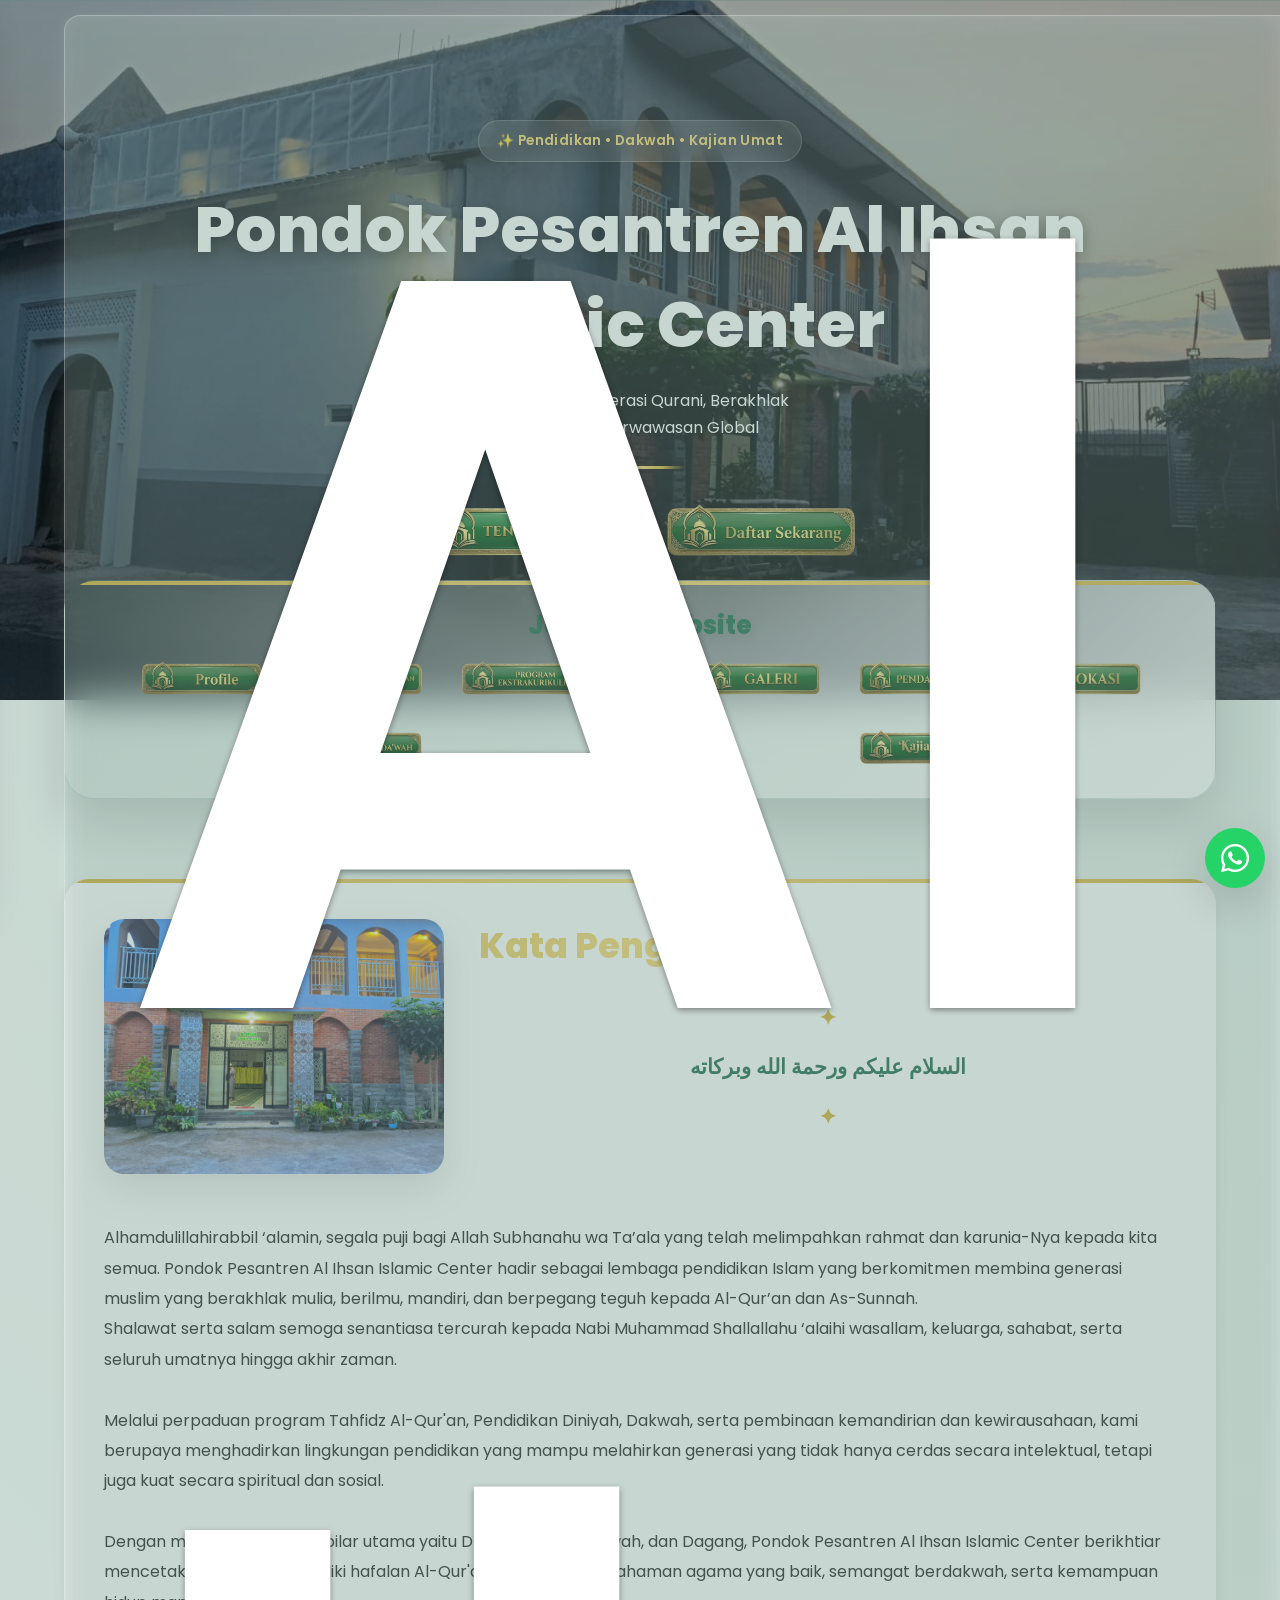
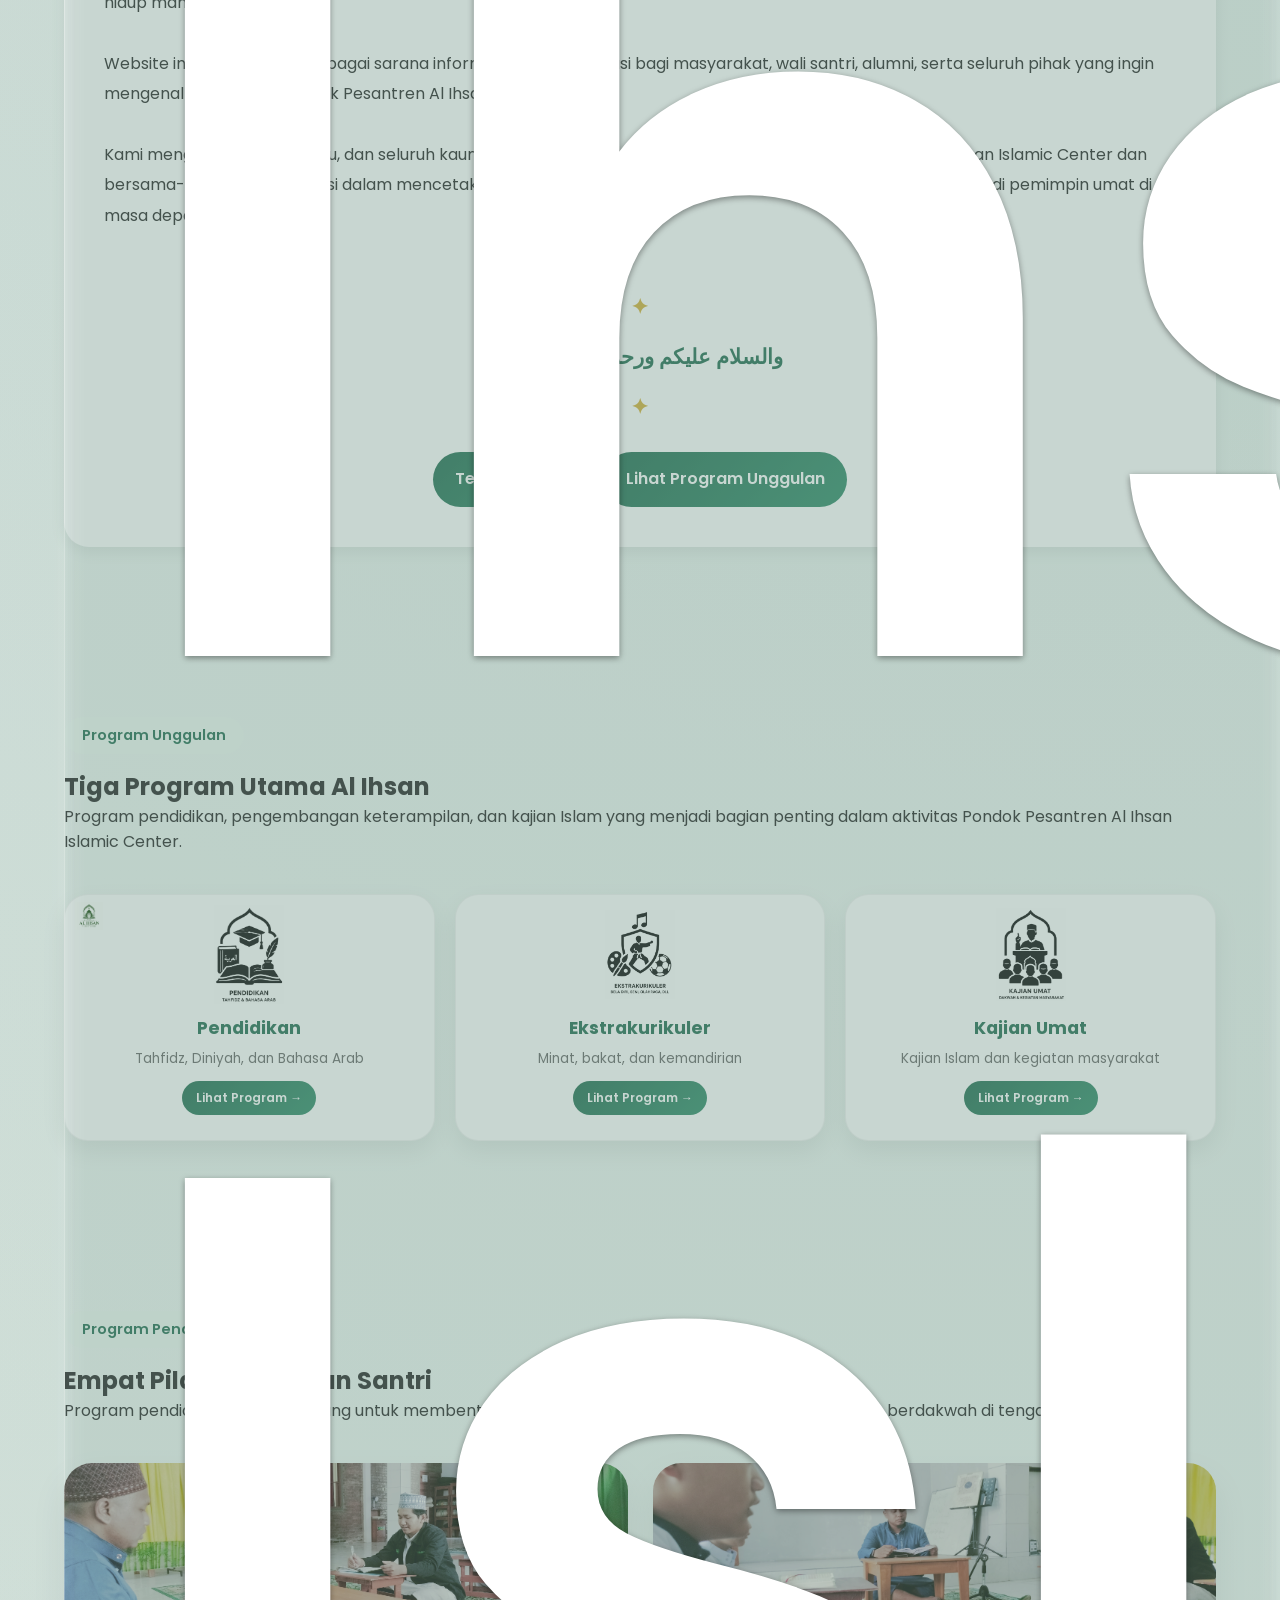
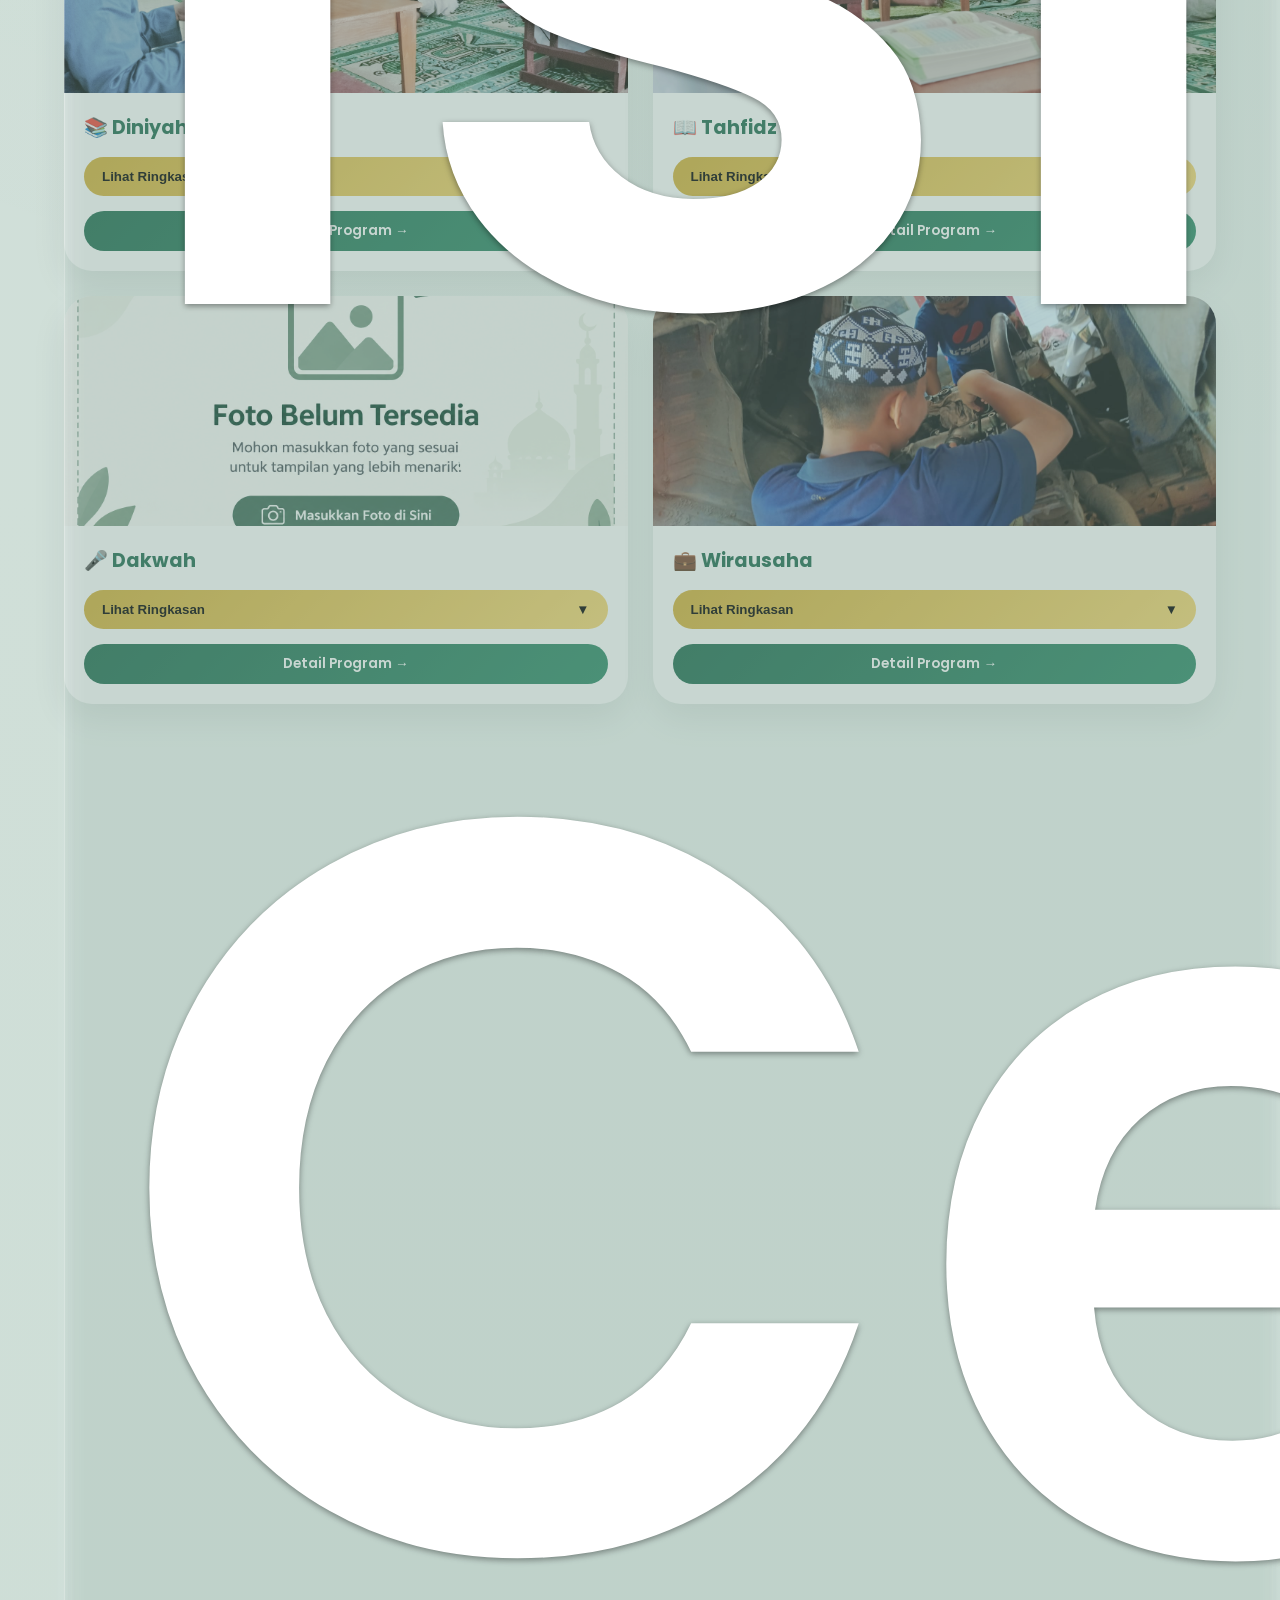
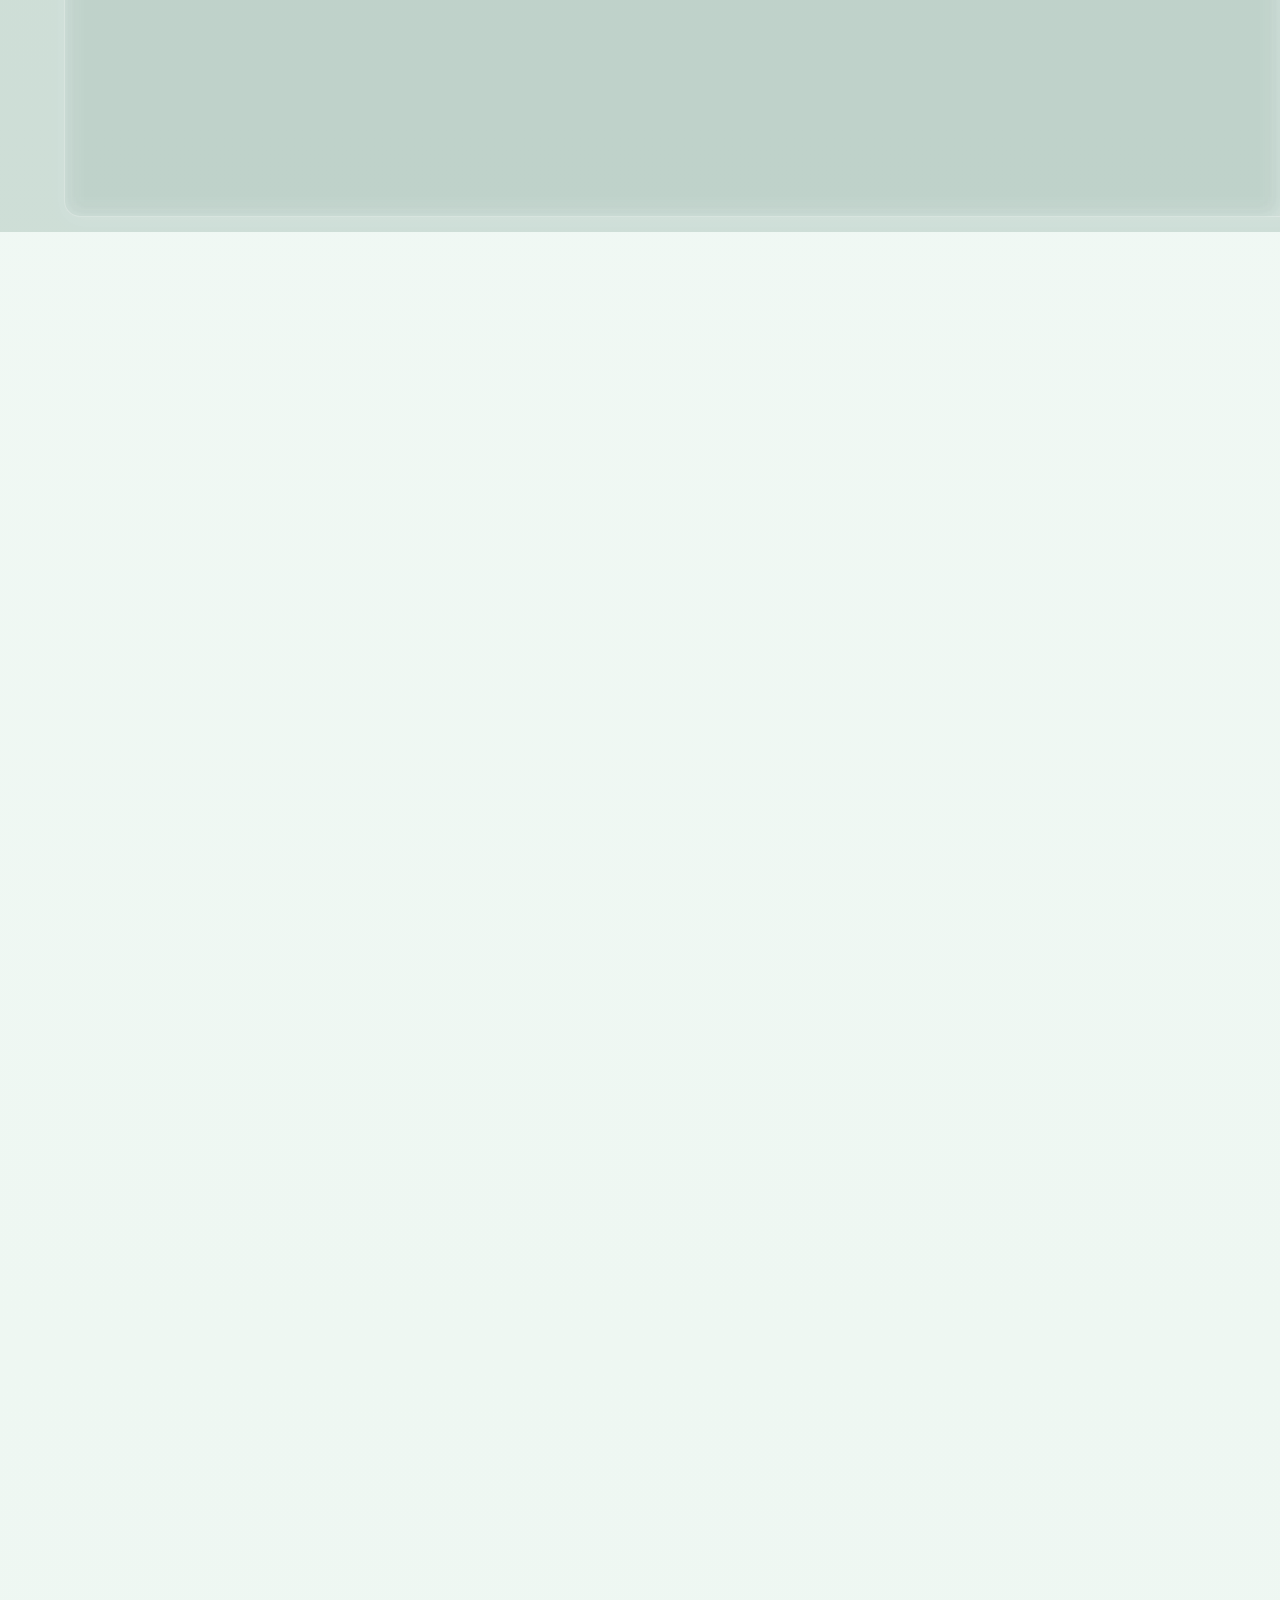
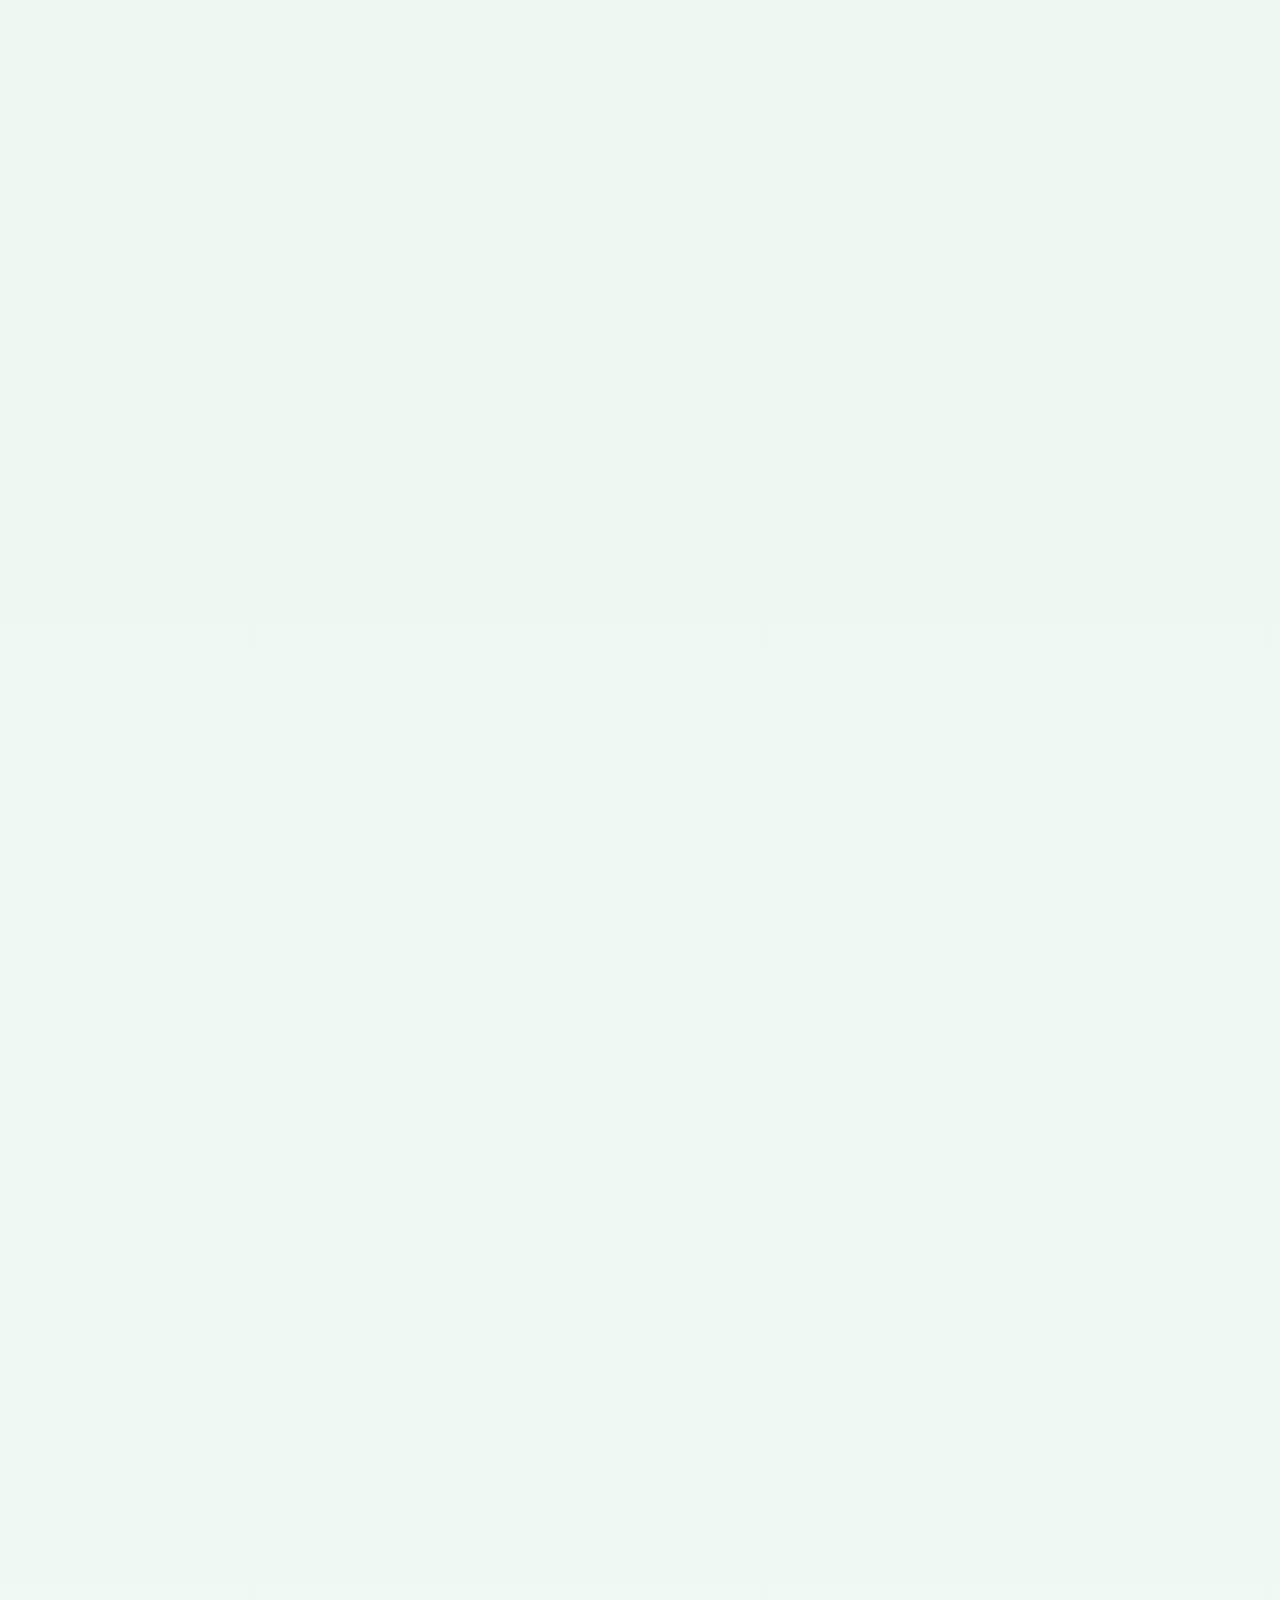
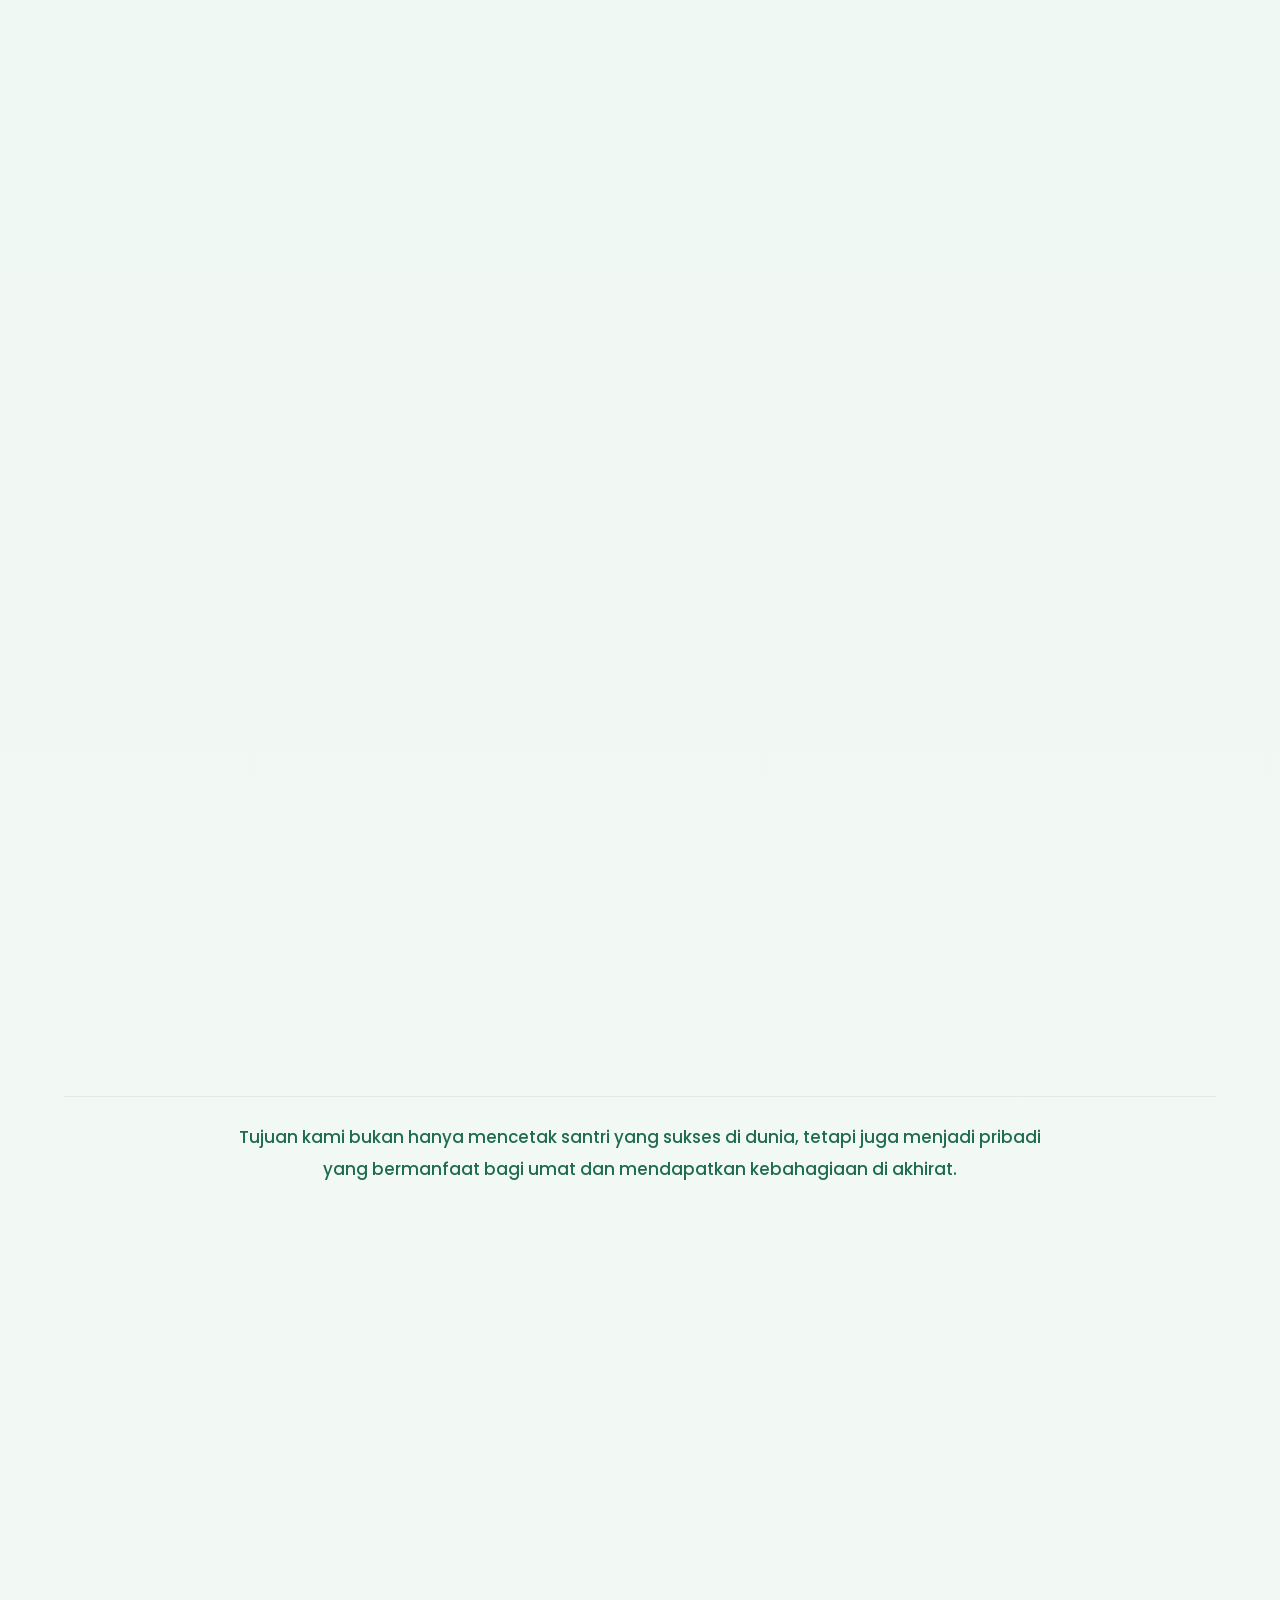
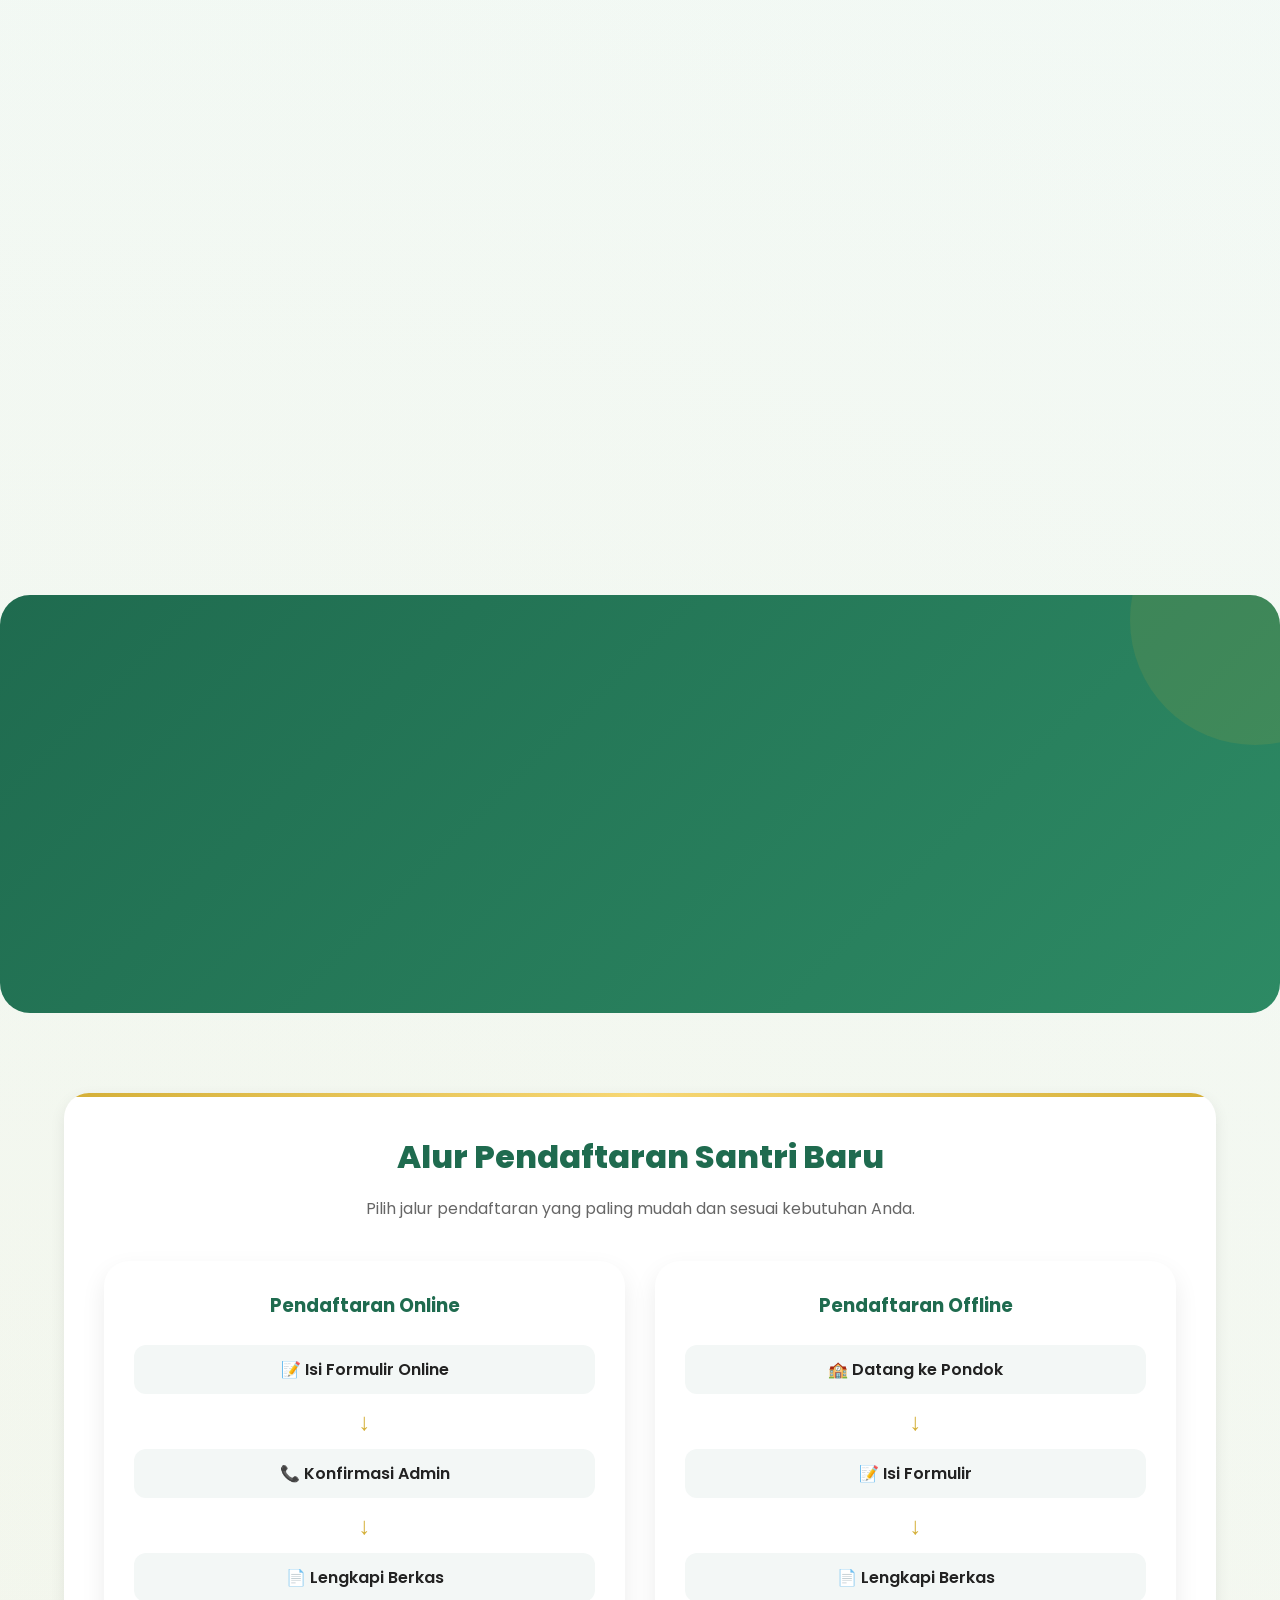
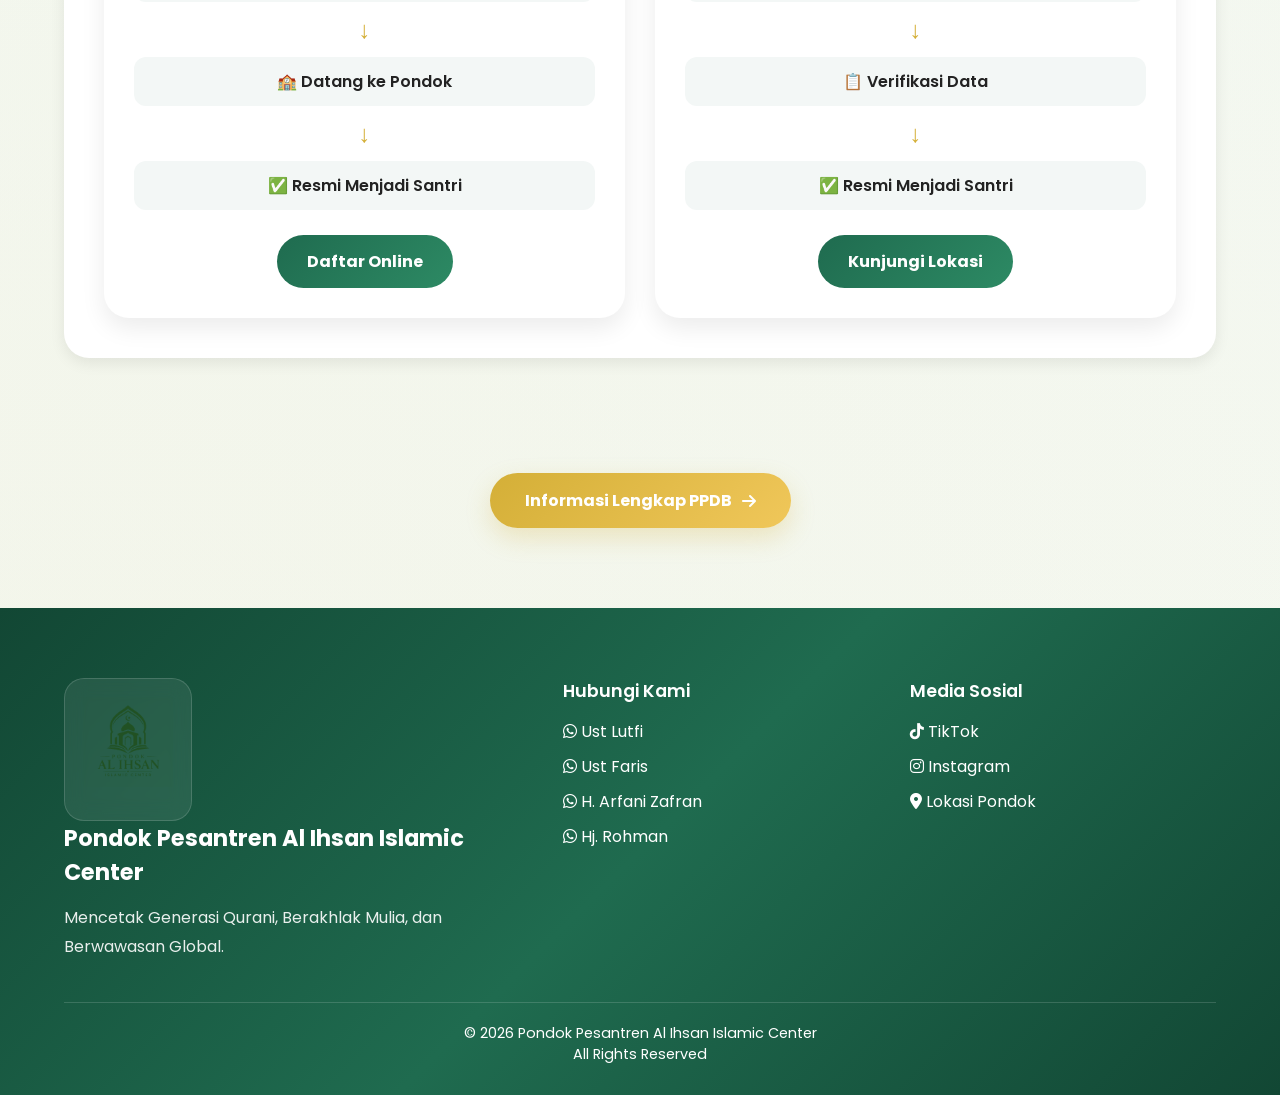
<file: index.html>
<!DOCTYPE html>
<html lang="id">
<head>

    <!-- =========================================
         BASIC META
    ========================================== -->

    <meta charset="UTF-8">

    <meta
        name="viewport"
        content="width=device-width, initial-scale=1.0"
    >

    <meta
        name="theme-color"
        content="#1f6b4f"
    >

    <meta
        name="format-detection"
        content="telephone=no"
    >


    <!-- =========================================
         FAVICON
    ========================================== -->

    <link
        rel="icon"
        type="image/png"
        href="assets/images/logo.png"
    >

    <link
        rel="apple-touch-icon"
        href="assets/images/logo.png"
    >


    <!-- =========================================
         SEO
    ========================================== -->

    <title>
        Pondok Pesantren Al Ihsan Islamic Center
    </title>

    <meta
        name="description"
        content="Website resmi Pondok Pesantren Al Ihsan Islamic Center. Informasi profil, program pendidikan, kegiatan, lokasi, dan pendaftaran pondok."
    >

    <meta
        name="robots"
        content="index, follow"
    >

    <meta
        name="author"
        content="Pondok Pesantren Al Ihsan Islamic Center"
    >


    <!-- =========================================
         OPEN GRAPH
         Untuk preview ketika website dibagikan
    ========================================== -->

    <meta
        property="og:type"
        content="website"
    >

    <meta
        property="og:title"
        content="Pondok Pesantren Al Ihsan Islamic Center"
    >

    <meta
        property="og:description"
        content="Website resmi Pondok Pesantren Al Ihsan Islamic Center. Informasi profil, program pendidikan, kegiatan, lokasi, dan pendaftaran pondok."
    >

    <meta
        property="og:image"
        content="https://ponpesalihsanicu.my.id/assets/images/logo.png"
    >

    <meta
        property="og:url"
        content="https://ponpesalihsanicu.my.id/"
    >

    <meta
        property="og:site_name"
        content="Pondok Pesantren Al Ihsan Islamic Center"
    >

    <meta
        property="og:locale"
        content="id_ID"
    >


    <!-- =========================================
         TWITTER / X CARD
    ========================================== -->

    <meta
        name="twitter:card"
        content="summary"
    >

    <meta
        name="twitter:title"
        content="Pondok Pesantren Al Ihsan Islamic Center"
    >

    <meta
        name="twitter:description"
        content="Website resmi Pondok Pesantren Al Ihsan Islamic Center. Informasi profil, program pendidikan, kegiatan, lokasi, dan pendaftaran pondok."
    >

    <meta
        name="twitter:image"
        content="https://ponpesalihsanicu.my.id/assets/images/logo.png"
    >


    <!-- =========================================
         CANONICAL
    ========================================== -->

    <link
        rel="canonical"
        href="https://ponpesalihsanicu.my.id/"
    >


    <!-- =========================================
         FONT AWESOME
    ========================================== -->

    <link
        rel="stylesheet"
        href="https://cdnjs.cloudflare.com/ajax/libs/font-awesome/6.5.1/css/all.min.css"
    >


    <!-- =========================================
         WEBSITE CSS
    ========================================== -->

    <link
        rel="stylesheet"
        href="assets/css/style.css"
    >
    
    <link
        rel="stylesheet"
        href="assets/css/home.css"
    >
    

</head>
<body>

<!-- =====================================
     LOADING SCREEN
===================================== -->

<div id="loader">

<img
    src="assets/images/logo.png"
    alt="Logo Pondok Pesantren Al Ihsan"
    width="120"
    height="120"
    fetchpriority="high"
    decoding="async"
>

    <h2>
        Pondok Pesantren<br>
        Al Ihsan Islamic Center
    </h2>

</div>


<!-- =====================================
     MOBILE MENU
===================================== -->

<div class="mobile-menu"
id="mobileMenu">

    <div class="mobile-menu-header">

        <img
        src="assets/images/logo.png"
        alt="Logo Al Ihsan">

        <div class="mobile-menu-title">

            <h3>
                Al Ihsan Islamic Center
            </h3>

        </div>

    </div>
    <a href="index.html" class="active">Home</a>

    <a href="profile.html">Profile
    </a>

    <a href="pendidikan.html">
        Program Pendidikan
    </a>

     <a href="pembinaan-umat.html">
        Kajian Umat
    </a>

    <a href="ekstrakurikuler.html">
        Program Ekstrakurikuler
    </a>

    <a href="dakwah.html">
        Program Dakwah
    </a>

    <a href="galeri.html">
        Galeri
    </a>

    <a href="ppdb.html">
        PPDB
    </a>

    <a href="lokasi.html">
        Lokasi
    </a>

</div>


<!-- =====================================
     HEADER
===================================== -->

<header>

    <div class="navbar">

        <div class="logo-area">

            <img
            src="assets/images/logo.png"
            alt="Logo">

            <div class="logo-text">

                Al Ihsan
                Islamic Center

            </div>

        </div>

        <div class="nav-menu">

            <a href="index.html" class="active">Home</a>

            <a href="profile.html">
                Profile
            </a>

            <a href="pendidikan.html">
                Pendidikan
            </a>

             <a href="pembinaan-umat.html">
                  Kajian
             </a>

            <a href="ekstrakurikuler.html">
                Ekstrakurikuler
            </a>

            <a href="dakwah.html">
                Dakwah
            </a>

            <a href="galeri.html">
                Galeri
            </a>

            <a href="ppdb.html">
                PPDB
            </a>

            <a href="lokasi.html">
                Lokasi
            </a>

        </div>

        <div
class="menu-toggle"
onclick="toggleMenu()">

<span></span>
<span></span>
<span></span>

</div>

    </div>

</header>


<!-- =====================================
     HERO HOME
===================================== -->

<section
class="hero"
style="
background:url('assets/images/header-home.jpg')
center/cover no-repeat;
">

    <div class="hero-content">

<div class="hero-badge">

    ✨ Pendidikan • Dakwah • Kajian Umat

</div>

<h1>

    Pondok Pesantren
    Al Ihsan Islamic Center

</h1>

<p>

    Mencetak Generasi Qurani,
    Berakhlak Mulia,
    dan Berwawasan Global

</p>
         <div class="hero-line"></div>

        <div class="hero-buttons">

            <a href="profile.html">

                <img
                src="assets/tombol/btn-tentang-kami.png"
                alt="Tentang Kami">

            </a>

            <a
            href="https://docs.google.com/forms/d/1VJquIYR7g2zJ16CMGCcabTGNx1hxiT7hfkZnSbhOvvA/viewform?chromeless=1&edit_requested=true"
            target="_blank">

                <img
                src="assets/tombol/btn-daftar-sekarang.png"
                alt="Daftar">

            </a>

        </div>
         <div class="hero-explore">

    <a href="#kata-pengantar" class="explore-link">

        <span class="explore-arrow">

            ↓

        </span>

        <span>

            Jelajahi Website

        </span>

    </a>

</div>

    </div>

</section>


<!-- =====================================
     JELAJAHI WEBSITE
===================================== -->

<section class="explore">

    <div class="container">

        <div
        class="explore-card fade-up">

            <div class="explore-title">

                Jelajahi Website

            </div>

            <div class="explore-grid">
                 <div class="row-top">

                <a href="profile.html">

                    <img
                    src="assets/tombol/btn-profile.png"
                    alt="Profile">

                </a>

                <a href="pendidikan.html">

                    <img
                    src="assets/tombol/btn-pendidikan.png"
                    alt="Pendidikan">

                </a>

                <a href="ekstrakurikuler.html">

                    <img
                    src="assets/tombol/btn-ekstrakurikuler.png"
                    alt="Ekstrakurikuler">

                </a>

                <a href="dakwah.html">

                    <img
                    src="assets/tombol/btn-dakwah.png"
                    alt="Dakwah">

                </a>
               </div>

               <div class="row-bottom">

                <a href="galeri.html">

                    <img
                    src="assets/tombol/btn-galeri.png"
                    alt="Galeri">

                </a>

                <a href="ppdb.html">

                    <img
                    src="assets/tombol/btn-ppdb.png"
                    alt="PPDB">

                </a>

                <a href="lokasi.html">

                    <img
                    src="assets/tombol/btn-lokasi.png"
                    alt="Lokasi">

                </a>
               <a href="pembinaan-umat.html">

                    <img
                    src="assets/tombol/btn-kajian-umat.png"
                    alt="Kajian">

                </a>
               </div>

            </div>

        </div>

    </div>

</section>


<!-- =====================================
     AREA KONTEN HOME
===================================== -->

<!-- KATA PENGANTAR -->

<section
class="section"
id="kata-pengantar">
<div class="container">

<div class="content-box fade-up welcome-box">

<div class="welcome-grid">

<div class="welcome-image">

<img
src="assets/images/header-profile.jpg"
alt="Pondok Pesantren Al Ihsan">

</div>

<div class="welcome-content">

<h2 class="welcome-title">
Kata Pengantar
</h2>

<div class="welcome-text">

<p class="intro-short">

<div class="islamic-greeting">

السلام عليكم ورحمة الله وبركاته

</div>

<br><br>

Alhamdulillahirabbil ‘alamin, segala puji bagi Allah Subhanahu wa Ta’ala yang telah melimpahkan rahmat dan karunia-Nya kepada kita semua.

Pondok Pesantren Al Ihsan Islamic Center hadir sebagai lembaga pendidikan Islam yang berkomitmen membina generasi muslim yang berakhlak mulia, berilmu, mandiri, dan berpegang teguh kepada Al-Qur’an dan As-Sunnah.

</p>

<div class="full-text">

<p>
Shalawat serta salam semoga senantiasa tercurah kepada Nabi Muhammad Shallallahu ‘alaihi wasallam, keluarga, sahabat, serta seluruh umatnya hingga akhir zaman.
</p>

<br>

<p>
Melalui perpaduan program Tahfidz Al-Qur'an, Pendidikan Diniyah, Dakwah, serta pembinaan kemandirian dan kewirausahaan, kami berupaya menghadirkan lingkungan pendidikan yang mampu melahirkan generasi yang tidak hanya cerdas secara intelektual, tetapi juga kuat secara spiritual dan sosial.
</p>

<br>

<p>
Dengan mengusung empat pilar utama yaitu Dzikir, Dirasah, Dakwah, dan Dagang, Pondok Pesantren Al Ihsan Islamic Center berikhtiar mencetak santri yang memiliki hafalan Al-Qur'an yang kuat, pemahaman agama yang baik, semangat berdakwah, serta kemampuan hidup mandiri.
</p>

<br>

<p>
Website ini kami hadirkan sebagai sarana informasi dan komunikasi bagi masyarakat, wali santri, alumni, serta seluruh pihak yang ingin mengenal lebih dekat Pondok Pesantren Al Ihsan Islamic Center.
</p>

<br>

<p>
Kami mengundang Bapak, Ibu, dan seluruh kaum muslimin untuk mengenal lebih dekat Pondok Pesantren Al Ihsan Islamic Center dan bersama-sama berkontribusi dalam mencetak generasi Qur’ani yang berakhlak mulia, cinta ilmu, dan siap menjadi pemimpin umat di masa depan.
</p>

<br>

<p>
<div class="islamic-closing">

والسلام عليكم ورحمة الله وبركاته

</div>
</p>

</div>

<div class="welcome-buttons">

<button
class="welcome-readmore-btn"
id="welcomeReadMoreBtn"
onclick="toggleWelcome()">

<span id="welcomeBtnText">

Baca Selengkapnya

</span>

<span
class="welcome-arrow"
id="welcomeArrow">

▼

</span>

</button>

<a
href="profile.html"
class="welcome-btn">

Tentang Kami

</a>

<a
href="#program-unggulan"
class="welcome-btn">

Lihat Program Unggulan

</a>

</div>

</div>

</div>

</div>

</div>

</div>

</section>
<!-- =====================================
PROGRAM UNGGULAN PESANTREN
===================================== -->

<section
class="section program-section"
id="program-unggulan">

<div class="container">

<div class="section-header fade-up">

<span class="section-badge">

Program Unggulan

</span>

<h2>

Tiga Program Utama Al Ihsan

</h2>

<p>

Program pendidikan, pengembangan keterampilan, dan kajian Islam yang menjadi bagian penting dalam aktivitas Pondok Pesantren Al Ihsan Islamic Center.

</p>

</div>

<div class="program-grid fade-up">

<a
href="#pendidikan-home"
class="program-card">

<div class="program-icon">

<img
src="assets/Icon 3 Program Utama Al Ihsan/Pendidikan, Tahfidz, & B. Arab.png"
alt="Pendidikan, Tahfidz, & B. Arab">

</div>

<h3>

Pendidikan

</h3>

<p>

Tahfidz, Diniyah, dan Bahasa Arab

</p>
<span class="program-link">

Lihat Program →

</span>

</a>

<a
href="#ekstrakurikuler-home"
class="program-card">

<div class="program-icon">

<img
src="assets/Icon 3 Program Utama Al Ihsan/Ekstrakurikuler.png"
alt="Ekstrakurikuler">

</div>

<h3>

Ekstrakurikuler

</h3>

<p>

Minat, bakat, dan kemandirian

</p>
<span class="program-link">

Lihat Program →

</span>
</a>

<a
href="#kajian-home"
class="program-card">

<div class="program-icon">


<img
src="assets/Icon 3 Program Utama Al Ihsan/Kajian Umat.png"
alt="Kajian Umat">

</div>

<h3>

Kajian Umat

</h3>

<p>

Kajian Islam dan kegiatan masyarakat

</p>
<span class="program-link">

Lihat Program →

</span>
</a>

</div>

</div>

</section>
<!-- =====================================
PROGRAM PENDIDIKAN SANTRI
===================================== -->

<section
class="section pendidikan-home-section"
id="pendidikan-home">

<div class="container">

<div class="section-header fade-up">

<span class="section-badge">

Program Pendidikan

</span>

<h2>

Empat Pilar Pendidikan Santri

</h2>

<p>

Program pendidikan yang dirancang untuk membentuk santri yang berilmu, berakhlak, mandiri, dan siap berdakwah di tengah masyarakat.

</p>

</div>

<div class="pendidikan-home-grid">

<!-- DINIYAH -->

<div class="pendidikan-card fade-up">

<img
src="assets/images/Diniyah.jpg"
alt="Program Diniyah">

<div class="pendidikan-content">

<h3>

📚 Diniyah

</h3>

<button
class="accordion-btn">

Lihat Ringkasan

<span>▼</span>

</button>

<div class="accordion-content">

<p>

Pembelajaran Nahwu, Sharaf, Fikih, Tauhid, Hadits, Tajwid, dan ilmu-ilmu dasar keislaman sebagai bekal memahami agama secara benar.

</p>

</div>

<a
href="pendidikan.html#program-diniyah"
class="detail-program-btn">

Detail Program →

</a>

</div>

</div>

<!-- TAHFIDZ -->

<div class="pendidikan-card fade-up">

<img
src="assets/images/Program Tahfidz.jpg"
alt="Program Tahfidz">

<div class="pendidikan-content">

<h3>

📖 Tahfidz

</h3>

<button
class="accordion-btn">

Lihat Ringkasan

<span>▼</span>

</button>

<div class="accordion-content">

<p>

Program hafalan Al-Qur'an menggunakan metode Sabaq, Sabqi, Manzil, dan evaluasi berkala untuk menjaga kualitas hafalan.

</p>

</div>

<a
href="pendidikan.html#program-tahfidz"
class="detail-program-btn">

Detail Program →

</a>

</div>

</div>

<!-- DAKWAH -->

<div class="pendidikan-card fade-up">

<img
src="assets/images/conto2.png"
alt="Program Dakwah">

<div class="pendidikan-content">

<h3>

🎤 Dakwah

</h3>

<button
class="accordion-btn">

Lihat Ringkasan

<span>▼</span>

</button>

<div class="accordion-content">

<p>

Pelatihan dakwah, public speaking, kultum, khutbah, dan kegiatan syiar Islam agar santri siap terjun di masyarakat.

</p>

</div>

<a
href="pendidikan.html#program-dakwah"
class="detail-program-btn">

Detail Program →

</a>

</div>

</div>

<!-- WIRAUSAHA -->

<div class="pendidikan-card fade-up">

<img
src="assets/images/Pembelajaran Mekanik.jpg"
alt="Program Wirausaha">

<div class="pendidikan-content">

<h3>

💼 Wirausaha

</h3>

<button
class="accordion-btn">

Lihat Ringkasan

<span>▼</span>

</button>

<div class="accordion-content">

<p>

Pembinaan jiwa mandiri melalui praktik usaha, pengelolaan bisnis sederhana, dan pembelajaran kewirausahaan Islami.

</p>

</div>

<a
href="pendidikan.html#program-wirausaha"
class="detail-program-btn">

Detail Program →

</a>

</div>

</div>

</div>

<!-- CTA -->

<div class="pendidikan-cta fade-up">

<h3>

Ingin Mengenal Program Pendidikan Lebih Lengkap?

</h3>

<p>

Pelajari kurikulum, metode pembelajaran, dan kegiatan pendidikan santri secara lebih rinci.

</p>

<a
href="pendidikan.html"
class="welcome-btn">

Lihat Program Pendidikan Lengkap

</a>

</div>

</div>

</section>
<!-- =====================================
PROGRAM EKSTRAKURIKULER SANTRI
===================================== -->

<section
class="section ekstrakurikuler-home-section"
id="ekstrakurikuler-home">

<div class="container">

<div class="section-header fade-up">

<span class="section-badge">

Program Ekstrakurikuler

</span>

<h2>

Pengembangan Bakat dan Karakter Santri

</h2>

<p>

Berbagai kegiatan ekstrakurikuler untuk membentuk santri yang sehat, terampil, percaya diri, dan siap berkontribusi di tengah masyarakat.

</p>

</div>

<div class="ekstrakurikuler-home-grid">

<!-- Bela Diri -->

<div class="ekstrakurikuler-card fade-up">

<img
src="assets/images/Bela Diri.jpg"
alt="Program Memanah">

<div class="ekstrakurikuler-content">

<h3>

🥊 Bela Diri

</h3>

<button
class="ekstrakurikuler-accordion-btn">

Lihat Ringkasan

<span>▼</span>

</button>

<div class="ekstrakurikuler-accordion-content">

<p>
Pelatihan bela diri untuk membentuk keberanian, kedisiplinan,  dan ketahanan fisik.
</p>

</div>

<a
href="ekstrakurikuler.html#detail-bela-diri"
class="detail-program-btn">

Detail Program →

</a>

</div>

</div>

<!-- ⚔️ Kesenian & Ketangkasan -->

<div class="ekstrakurikuler-card fade-up">

<img
src="assets/images/kesenian memanah.jpg"
alt="Program Hadroh">

<div class="ekstrakurikuler-content">

<h3>

⚔️ Kesenian & Ketangkasan

</h3>

<button
class="ekstrakurikuler-accordion-btn">

Lihat Ringkasan

<span>▼</span>

</button>

<div class="ekstrakurikuler-accordion-content">

<p>
Kegiatan yang melatih keterampilan, konsentrasi, koordinasi gerak, serta kepercayaan diri santri melalui berbagai latihan ketangkasan.
</p>

</div>

<a
href="ekstrakurikuler.html#detail-bela-diri"
class="detail-program-btn">

Detail Program →

</a>

</div>

</div>

<!-- 💼 Bisnis & Kewirausahaan -->

<div class="ekstrakurikuler-card fade-up">

<img
src="assets/images/Pembelajaran Mekanik.jpg"
alt="Program Kewirausahaan">

<div class="ekstrakurikuler-content">

<h3>

💼 Bisnis & Kewirausahaan

</h3>

<button
class="ekstrakurikuler-accordion-btn">

Lihat Ringkasan

<span>▼</span>

</button>

<div class="ekstrakurikuler-accordion-content">

<p>

Program untuk menumbuhkan jiwa mandiri dan kemampuan berwirausaha melalui pembelajaran teori dan praktik langsung.
</p>

</div>

<a
href="ekstrakurikuler.html#detail-bisnis"
class="detail-program-btn">

Detail Program →

</a>

</div>

</div>

<!-- DAKWAH -->

<div class="ekstrakurikuler-card fade-up">

<img
src="assets/images/conto2.png"
alt="Program Dakwah">

<div class="ekstrakurikuler-content">

<h3>

🎤 Dakwah

</h3>

<button
class="ekstrakurikuler-accordion-btn">

Lihat Ringkasan

<span>▼</span>

</button>

<div class="ekstrakurikuler-accordion-content">

<p>

Pelatihan dakwah, public speaking, kultum, dan berbagai kegiatan syiar Islam di masyarakat.

</p>

</div>

<a
href="ekstrakurikuler.html#detail-rihlah"
class="detail-program-btn">

Detail Program →

</a>

</div>

</div>

<!-- 🕌 Sholawatan -->

<div class="ekstrakurikuler-card ekstrakurikuler-card-center fade-up">

<img
src="assets/images/conto2.png"
alt="Program Komputer">

<div class="ekstrakurikuler-content">

<h3>

🕌 Sholawatan

</h3>

<button
class="ekstrakurikuler-accordion-btn">

Lihat Ringkasan

<span>▼</span>

</button>

<div class="ekstrakurikuler-accordion-content">

<p>

Kegiatan seni islami yang menumbuhkan kecintaan kepada Rasulullah ﷺ serta melatih kekompakan dan kemampuan tampil di depan umum.

</p>

</div>

<a
href="ekstrakurikuler.html#detail-rihlah"
class="detail-program-btn">

Detail Program →

</a>

</div>

</div>

</div>

<!-- CTA -->

<div class="ekstrakurikuler-cta fade-up">

<h3>

Ingin Mengenal Program Ekstrakurikuler Lebih Lengkap?

</h3>

<p>

Pelajari kegiatan, jadwal, pembinaan, dan manfaat setiap program ekstrakurikuler secara lebih rinci.

</p>

<a
href="ekstrakurikuler.html"
class="welcome-btn">

Lihat Program Ekstrakurikuler Lengkap

</a>

</div>

</div>

</section>
<!-- =====================================
PROGRAM KAJIAN UMAT
===================================== -->

<section
class="section ekstrakurikuler-home-section"
id="kajian-home"">

<div class="container">

<div class="section-header fade-up">

<span class="section-badge">

Program Kajian Umat

</span>

<h2>

Dakwah & Kajian Untuk Masyarakat

</h2>

<p>

Program pembinaan keislaman yang menggabungkan pendidikan santri, pengajian masyarakat, serta pembelajaran Al-Qur'an untuk membentuk generasi yang berilmu, berakhlak, dan siap berdakwah.

</p>

</div>

<div class="ekstrakurikuler-home-grid">

<!-- 👦 Pesantren Remaja Putra -->

<div class="ekstrakurikuler-card fade-up">

<img
src="assets/images/jama'ah putra.jpg"
alt="Program Memanah">

<div class="ekstrakurikuler-content">

<h3>

Pesantren Remaja Putra

</h3>

<button
class="ekstrakurikuler-accordion-btn">

Lihat Ringkasan

<span>▼</span>

</button>

<div class="ekstrakurikuler-accordion-content">

<p>

Program pembinaan remaja melalui pendidikan agama, pembentukan karakter, dan pendampingan ibadah dalam suasana pesantren yang kondusif.

</p>

</div>

<a
href="pembinaan-umat.html#detail-pesantren"
class="detail-program-btn">

Detail Program →

</a>

</div>

</div>

<!-- 📖 Pengajian Umum Pekanan (Ahad Pagi) -->

<div class="ekstrakurikuler-card fade-up">

<img
src="assets/images/Kajian Ahad Pagi.jpg"
alt="Program Hadroh">

<div class="ekstrakurikuler-content">

<h3>

Pengajian Umum Ahad Pagi

</h3>

<button
class="ekstrakurikuler-accordion-btn">

Lihat Ringkasan

<span>▼</span>

</button>

<div class="ekstrakurikuler-accordion-content">

<p>

Kajian rutin yang terbuka untuk masyarakat umum dengan materi akidah, ibadah, akhlak, dan berbagai tema keislaman.

</p>

</div>

<a
href="pembinaan-umat.html#detail-ahad"
class="detail-program-btn">

Detail Program →

</a>

</div>

</div>

<!-- 🌅 Pengajian Umum Pekanan (Kamis Sore) -->

<div class="ekstrakurikuler-card fade-up">

<img
src="assets/images/conto1.jpg"
alt="Program Kewirausahaan">

<div class="ekstrakurikuler-content">

<h3>

Pengajian Umum Kamis Sore

</h3>

<button
class="ekstrakurikuler-accordion-btn">

Lihat Ringkasan

<span>▼</span>

</button>

<div class="ekstrakurikuler-accordion-content">

<p>

Majelis ilmu pekanan yang menghadirkan pembelajaran agama secara ringan dan aplikatif untuk berbagai kalangan masyarakat.
</p>

</div>

<a
href="pembinaan-umat.html#detail-kamis"
class="detail-program-btn">

Detail Program →

</a>

</div>

</div>

<!-- 📚 Belajar Tahsin Al-Qur'an -->

<div class="ekstrakurikuler-card fade-up">

<img
src="assets/images/Tahsin & Talaqi.jpg"
alt="Program Dakwah">

<div class="ekstrakurikuler-content">

<h3>

Belajar Tahsin Al-Qur'an

</h3>

<button
class="ekstrakurikuler-accordion-btn">

Lihat Ringkasan

<span>▼</span>

</button>

<div class="ekstrakurikuler-accordion-content">

<p>

Program perbaikan bacaan Al-Qur'an yang fokus pada makharijul huruf, sifat huruf, dan penerapan kaidah tajwid secara bertahap.
</p>

</div>

<a
href="pembinaan-umat.html#detail-tahsin"
class="detail-program-btn">

Detail Program →

</a>

</div>

</div>

<!-- 📜 Talqin & Talaqi Al-Qur'an -->

<div class="ekstrakurikuler-card ekstrakurikuler-card-center fade-up">

<img
src="assets/images/Tahsin & Talaqi.jpg"
alt="Program Komputer">

<div class="ekstrakurikuler-content">

<h3>

Talqin & Talaqi Al-Qur'a

</h3>

<button
class="ekstrakurikuler-accordion-btn">

Lihat Ringkasan

<span>▼</span>

</button>

<div class="ekstrakurikuler-accordion-content">

<p>
Pembelajaran membaca Al-Qur'an secara langsung bersama pembimbing dengan metode talqin dan talaqi untuk menjaga ketepatan bacaan serta kualitas pembelajaran.
</p>

</div>

<a
href="pembinaan-umat.html#detail-talqin"
class="detail-program-btn">

Detail Program →

</a>

</div>

</div>

</div>

<!-- CTA -->

<div class="ekstrakurikuler-cta fade-up">

<h3>

Ingin Mengikuti Program Dakwah dan Pembinaan Umat?

</h3>

<p>
Bergabunglah bersama berbagai program pembinaan, pengajian, dan pembelajaran Al-Qur'an yang dirancang untuk meningkatkan ilmu, ibadah, dan kedekatan kepada Allah.
</p>

<a
href="pembinaan-umat.html"
class="welcome-btn">

Lihat Program Kajian Lengkap

</a>

</div>

</div>

</section>
<!-- =====================================
     TARGET LULUSAN
===================================== -->

<section class="section">

    <div class="container">

        <div class="content-box fade-up">

            <h2 class="lulusan-title">

                Target Lulusan

            </h2>

            <p class="lulusan-subtitle">

                Kami tidak hanya mendidik santri agar berilmu, tetapi juga membentuk pribadi yang siap menjadi penerang bagi keluarga, masyarakat, dan umat.

            </p>

            <div class="lulusan-grid">

                <!-- 01 -->

                <div class="lulusan-card fade-left">

                    <span class="lulusan-number">
                        01
                    </span>

                    <div class="lulusan-icon">
                    <div class="lulusan-icon">

<img
src="assets/Icon Target Lulusan/Hafidz Al Qur'an.png"
alt="Hafidz Al-Quran">

</div>
                    </div>

                    <h3>
                        Hafidz Al-Qur'an
                    </h3>

                    <p>
                        Memiliki hafalan Al-Qur'an yang kuat, terjaga, serta mampu mengamalkan nilai-nilainya dalam kehidupan sehari-hari.
                    </p>

                </div>

                <!-- 02 -->

                <div class="lulusan-card fade-right">

                    <span class="lulusan-number">
                        02
                    </span>

                    <div class="lulusan-icon">
                    <div class="lulusan-icon">

<img
src="assets/Icon Target Lulusan/Da'i aktif.png"
alt="Da'i aktif">

</div>
                    </div>

                    <h3>
                        Da'i Aktif
                    </h3>

                    <p>
                        Mampu menyampaikan dakwah dengan santun, bijak, dan relevan sesuai kebutuhan masyarakat.
                    </p>

                </div>

                <!-- 03 -->

                <div class="lulusan-card fade-left">

                    <span class="lulusan-number">
                        03
                    </span>

                    <div class="lulusan-icon">
                    <div class="lulusan-icon">

<img
src="assets/Icon Target Lulusan/wirausahawan muslim.png"
alt="Wirausahawan Muslim">

</div>
                    </div>

                    <h3>
                        Wirausahawan Muslim
                    </h3>

                    <p>
                        Berjiwa mandiri, kreatif, serta memiliki keterampilan usaha yang dapat menjadi bekal masa depan.
                    </p>

                </div>

                <!-- 04 -->

                <div class="lulusan-card fade-right">

                    <span class="lulusan-number">
                        04
                    </span>

                    <div class="lulusan-icon">
                    <div class="lulusan-icon">

<img
src="assets/Icon Target Lulusan/pimpinan umat.png"
alt="Pemimpin Umat">

</div>
                    </div>
                    </div>

                    <h3>
                        Pemimpin Umat
                    </h3>

                    <p>
                        Memiliki akhlak mulia, jiwa kepemimpinan, tanggung jawab, dan siap menjadi teladan di masyarakat.
                    </p>

                </div>

            </div>

            <div class="lulusan-footer">

                <p>

                    Tujuan kami bukan hanya mencetak santri yang sukses di dunia, tetapi juga menjadi pribadi yang bermanfaat bagi umat dan mendapatkan kebahagiaan di akhirat.

                </p>

            </div>

        </div>

    </div>

</section>

<!-- =====================================
     MENGAPA MEMILIH AL IHSAN
===================================== -->

<section class="section">

    <div class="container">

        <div class="content-box fade-up">

            <div class="why-grid">

                <!-- FOTO -->

                <div class="why-image">

                    <img
                    src="assets/images/conto2.png"
                    alt="Pondok Pesantren">

                </div>

                <!-- ISI -->

                <div class="why-content">

                    <h2>

                        Mengapa Memilih
                        Al Ihsan Islamic Center?

                    </h2>

                    <p class="why-desc">

                        Kami berkomitmen menghadirkan pendidikan Islam yang tidak hanya berfokus pada ilmu, tetapi juga pembentukan akhlak, kemandirian, dan kesiapan menghadapi masa depan.

                    </p>

                    <div class="why-list">

                        <div class="why-item">
                            ✓ Tahfidz Al-Qur'an Terarah
                        </div>

                        <div class="why-item">
                            ✓ Pendidikan Diniyah Terstruktur
                        </div>

                        <div class="why-item">
                            ✓ Pembinaan Akhlak dan Adab
                        </div>

                        <div class="why-item">
                            ✓ Program Dakwah Lapangan
                        </div>

                        <div class="why-item">
                            ✓ Pembinaan Jiwa Wirausaha
                        </div>

                        <div class="why-item">
                            ✓ Lingkungan Islami dan Kondusif
                        </div>

                        <div class="why-item">
                            ✓ Ekstrakurikuler Berkualitas
                        </div>

                        <div class="why-item">
                            ✓ Pengajar Berpengalaman
                        </div>

                    </div>

                    <div class="why-button">

                        <a href="https://docs.google.com/forms/d/1VJquIYR7g2zJ16CMGCcabTGNx1hxiT7hfkZnSbhOvvA/viewform?chromeless=1&edit_requested=true"
                        target="_blank">

                            Daftar Santri Baru

                            <i class="fas fa-arrow-right"></i>

                        </a>

                    </div>

                </div>

            </div>

        </div>

    </div>

</section>

<!-- =====================================
     CTA SANTRI BARU
===================================== -->

<section class="cta-section">

    <div class="cta-content fade-up">

        <h2>
            Mari Bergabung Bersama Al Ihsan Islamic Center
        </h2>

        <p>

            Bersama Pondok Al Ihsan Islamic Center, mari tumbuh menjadi generasi yang berakhlak mulia, berilmu, mandiri, dan berpegang teguh kepada Al-Qur'an dan Sunnah.

        </p>

        <a href="#alur-pendaftaran" class="cta-btn">

            Pelajari Cara Pendaftaran

        </a>

    </div>

</section>

<!-- =====================================
     ALUR PENDAFTARAN
===================================== -->

<section
id="alur-pendaftaran"
class="section">

<div class="container">

<div class="content-box">

<h2 class="alur-title">

Alur Pendaftaran Santri Baru

</h2>

<p class="alur-subtitle">

Pilih jalur pendaftaran yang paling mudah dan sesuai kebutuhan Anda.

</p>

<div class="alur-grid">

<!-- ONLINE -->

<div class="alur-card">

<h3>

Pendaftaran Online

</h3>

<div class="step">
📝 Isi Formulir Online
</div>

<div class="arrow">↓</div>

<div class="step">
📞 Konfirmasi Admin
</div>

<div class="arrow">↓</div>

<div class="step">
📄 Lengkapi Berkas
</div>

<div class="arrow">↓</div>

<div class="step">
🏫 Datang ke Pondok
</div>

<div class="arrow">↓</div>

<div class="step">
✅ Resmi Menjadi Santri
</div>

<a
href="LINK_GOOGLE_FORM"
target="_blank"
class="alur-btn">

Daftar Online

</a>

</div>

<!-- OFFLINE -->

<div class="alur-card">

<h3>

Pendaftaran Offline

</h3>

<div class="step">
🏫 Datang ke Pondok
</div>

<div class="arrow">↓</div>

<div class="step">
📝 Isi Formulir
</div>

<div class="arrow">↓</div>

<div class="step">
📄 Lengkapi Berkas
</div>

<div class="arrow">↓</div>

<div class="step">
📋 Verifikasi Data
</div>

<div class="arrow">↓</div>

<div class="step">
✅ Resmi Menjadi Santri
</div>

<a
href="LINK_GOOGLE_MAPS"
target="_blank"
class="alur-btn">

Kunjungi Lokasi

</a>

</div>

</div>

</div>

</div>

</section>
<div class="ppdb-more">

<a href="ppdb.html">

Informasi Lengkap PPDB

<i class="fas fa-arrow-right"></i>

</a>

</div>
<!-- =====================================
     FOOTER PREMIUM
===================================== -->

<footer class="footer">

    <div class="container">

        <div class="footer-grid">

            <!-- KOLOM 1 -->

            <div>
                 <div class="footer-logo-box">

                <img
                src="assets/images/logo.png"
                alt="Logo"
                class="footer-logo">
               </div>

                <div class="footer-title">

                    Pondok Pesantren
                    Al Ihsan Islamic Center

                </div>

                <div class="footer-text">

                    Mencetak Generasi Qurani,
                    Berakhlak Mulia,
                    dan Berwawasan Global.

                </div>


            </div>

            <!-- KOLOM 2 -->

            <div>

                <div class="footer-heading">

                    Hubungi Kami

                </div>

                <div class="footer-links">

                    <a href="https://wa.me/6285756236204" target="_blank">
                    <i class="fab fa-whatsapp"></i>
                        Ust Lutfi
                    </a>

                    <a href="https://wa.me/6285723703863" target="_blank">
                    <i class="fab fa-whatsapp"></i>
                        Ust Faris
                    </a>

                    <a href="https://wa.me/6282137483685" target="_blank">
                    <i class="fab fa-whatsapp"></i>
                        H. Arfani Zafran
                    </a>

                    <a href="https://wa.me/6285727021777" target="_blank">
                    <i class="fab fa-whatsapp"></i>
                        Hj. Rohman
                    </a>

                </div>

            </div>

            <!-- KOLOM 3 -->

            <div>

                <div class="footer-heading">

                    Media Sosial

                </div>

                <div class="footer-links">

                    <a
                    href="https://www.tiktok.com/@ponpes.al.ihsan.i?_r=1&_t=ZS-95zTMFK17ht"
                    target="_blank">
                    <i class="fab fa-tiktok"></i>

                        TikTok

                    </a>

                    <a
                    href="https://www.instagram.com/ponpesalihsanislamiccenter"
                    target="_blank">
                    <i class="fab fa-instagram"></i>

                        Instagram

                    </a>

                    <a
                    href="https://maps.app.goo.gl/oBTCsYF4KMuaQLrFA?g_st=aw"
                    target="_blank">
                    <i class="fas fa-location-dot"></i>

                        Lokasi Pondok

                    </a>

                </div>

            </div>

        </div>

        <div class="footer-bottom">

            © 2026 Pondok Pesantren Al Ihsan Islamic Center
            <br>
            All Rights Reserved

        </div>

    </div>

</footer>


<!-- =====================================
     FLOATING WHATSAPP
===================================== -->

<div class="floating-wa">

    <div
    class="wa-list"
    id="waList">

        <a
        href="https://wa.me/6285756236204"
        target="_blank">

            Ust Lutfi

        </a>

        <a
        href="https://wa.me/6285723703863"
        target="_blank">

            Ust Faris

        </a>

        <a
        href="https://wa.me/6282137483685"
        target="_blank">

            H. Arfani Zafran

        </a>

        <a
        href="https://wa.me/6285727021777"
        target="_blank">

            Hj. Rohman

        </a>

    </div>

    <div
class="wa-main"
onclick="toggleWA()">

<i class="fab fa-whatsapp"></i>

</div>

</div>


<!-- =====================================
     BACK TO TOP
===================================== -->

<div
class="back-top"
id="backTop"
onclick="scrollTopPage()">

<i class="fas fa-chevron-up"></i>

</div>


<!-- =====================================
     SCRIPT
===================================== -->

<script src="assets/js/script.js"></script>
<div
id="menuOverlay"
class="menu-overlay"
onclick="closeMenu()">
</div>
<div
id="waOverlay"
class="wa-overlay"
onclick="closeWA()">
</div>
</body>
</html>
</file>
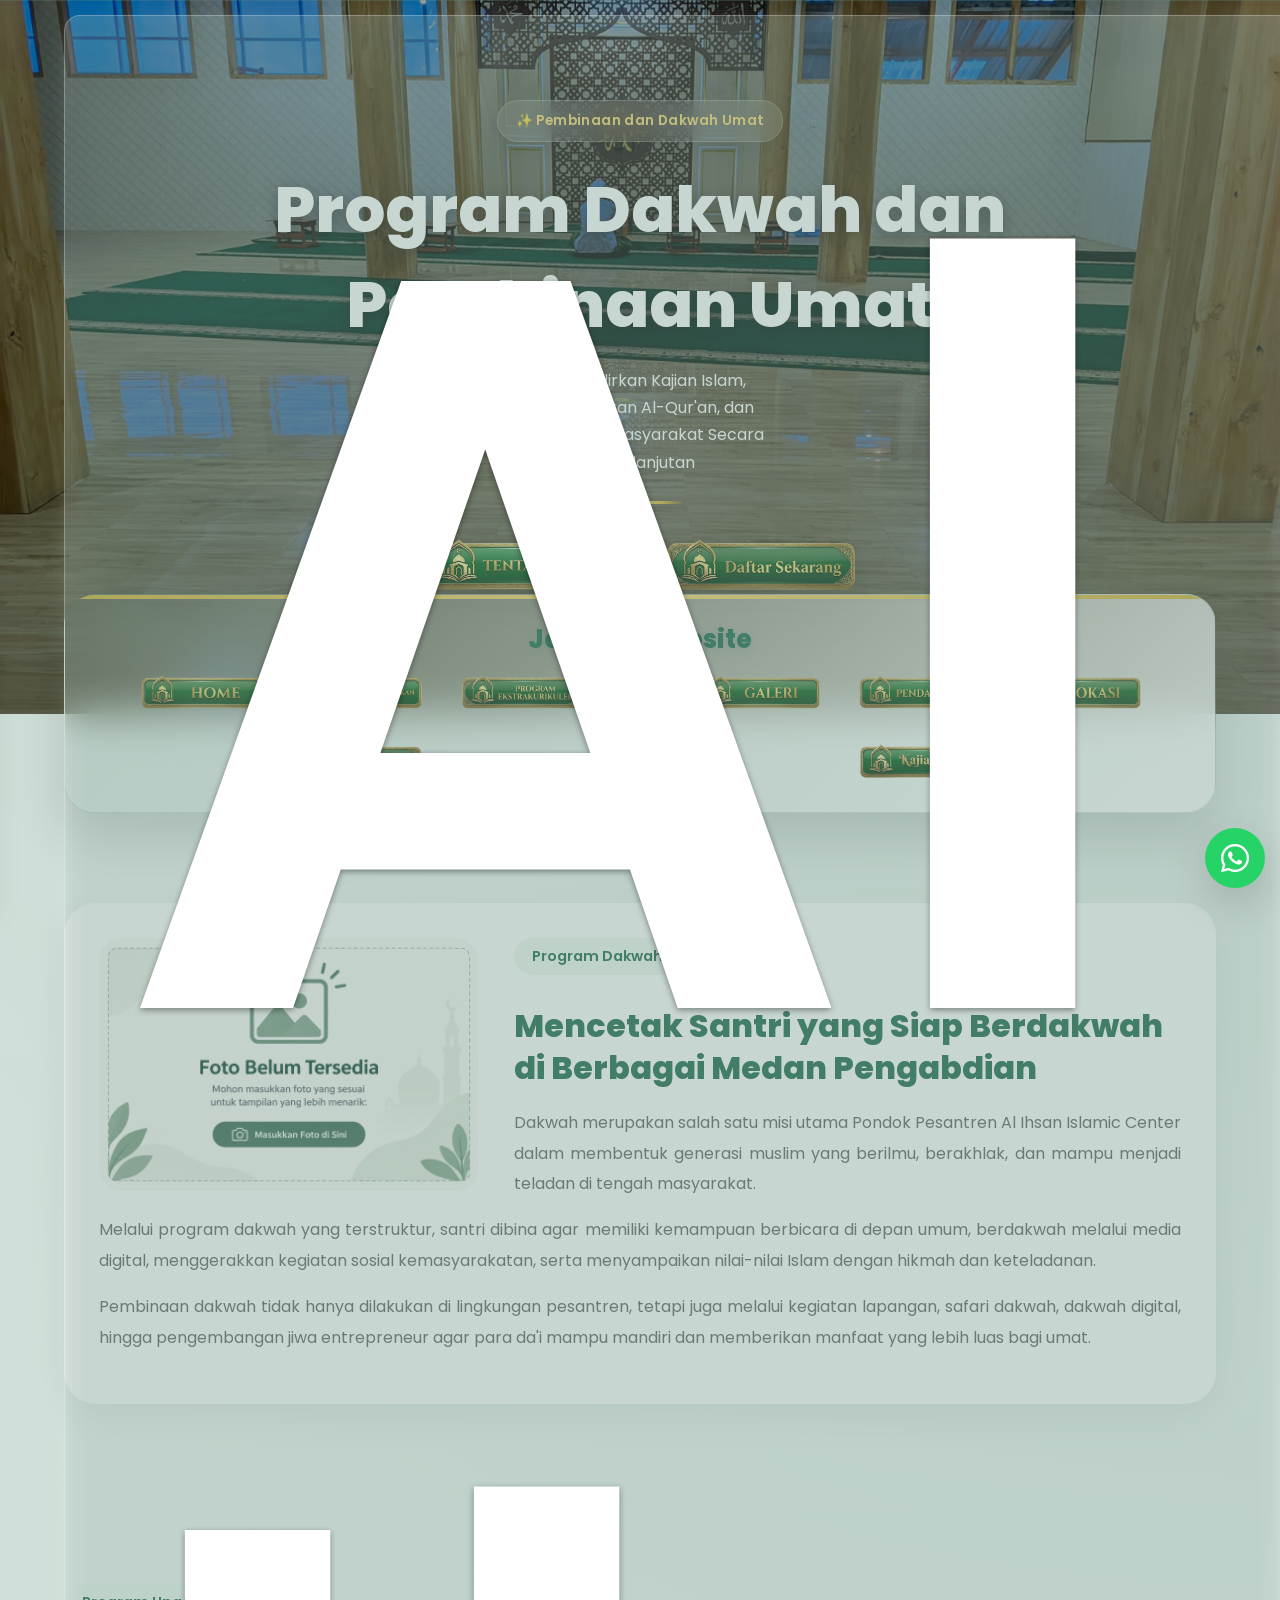
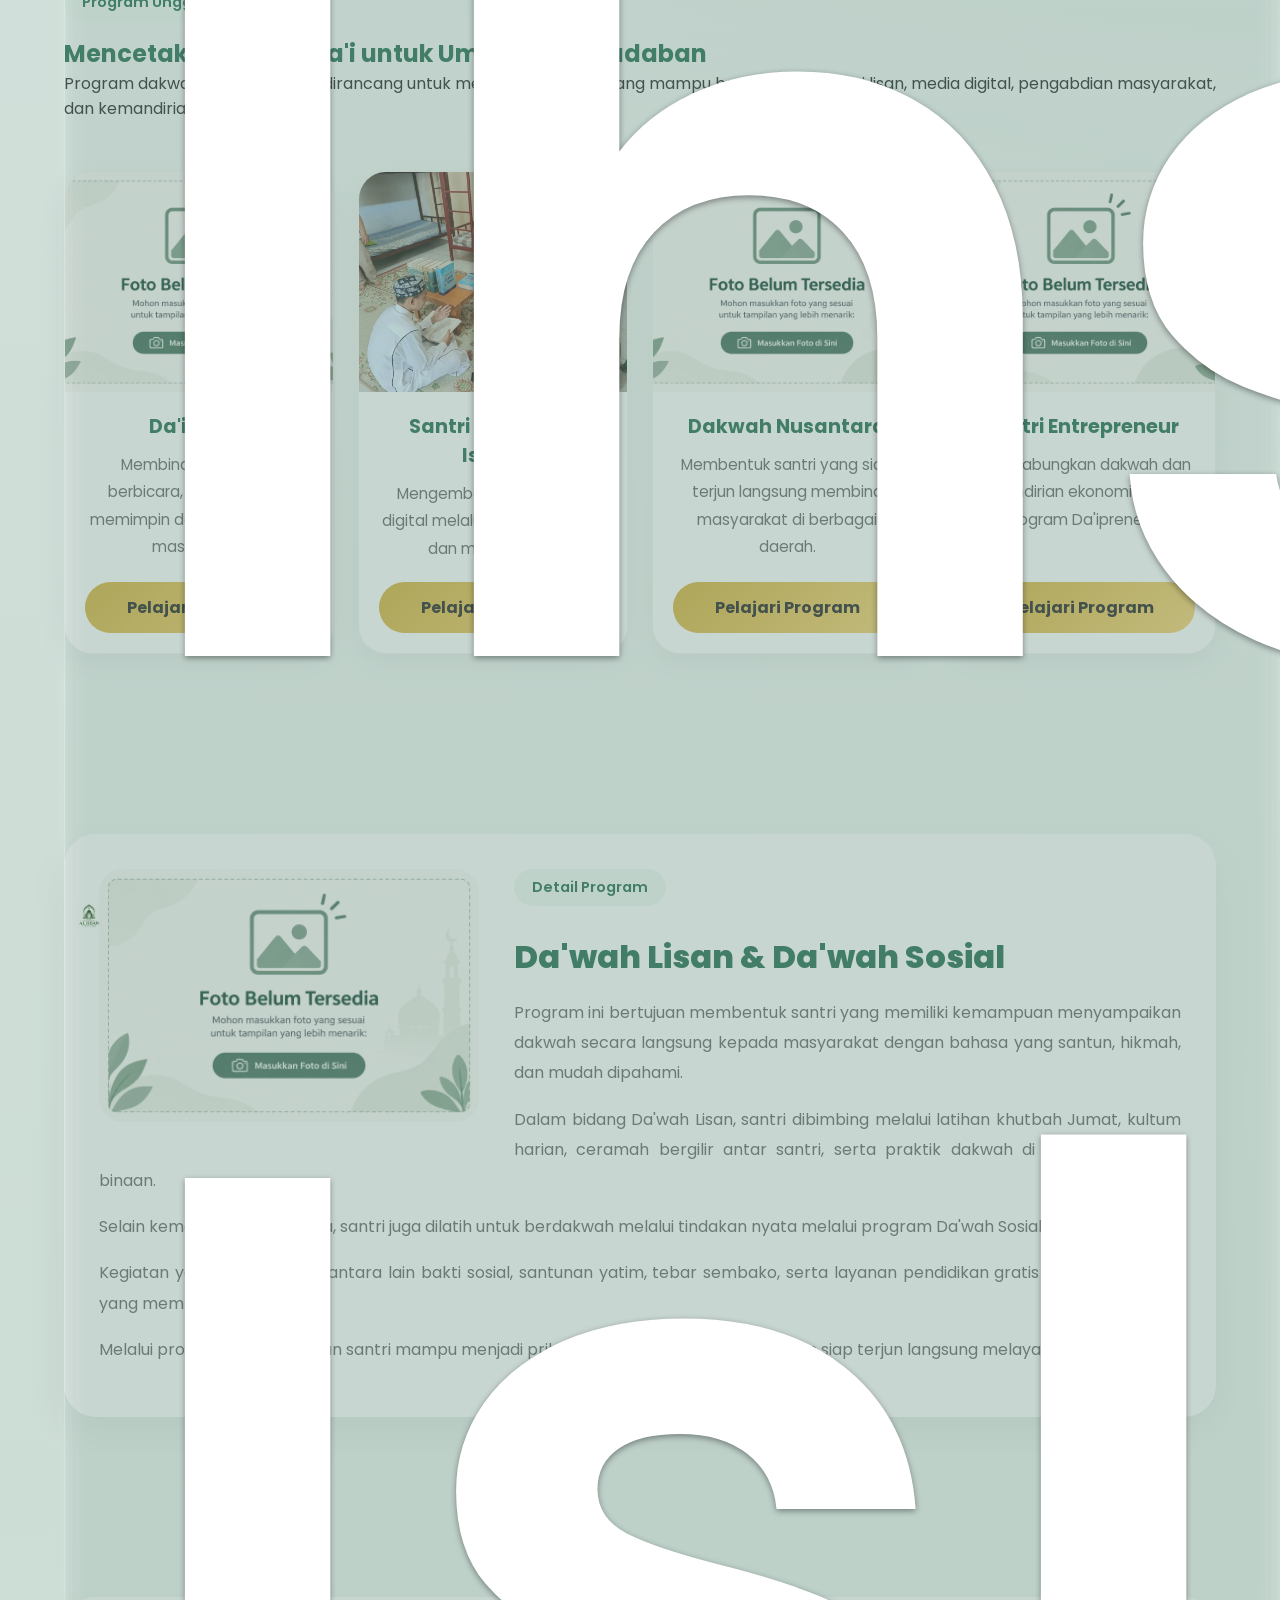
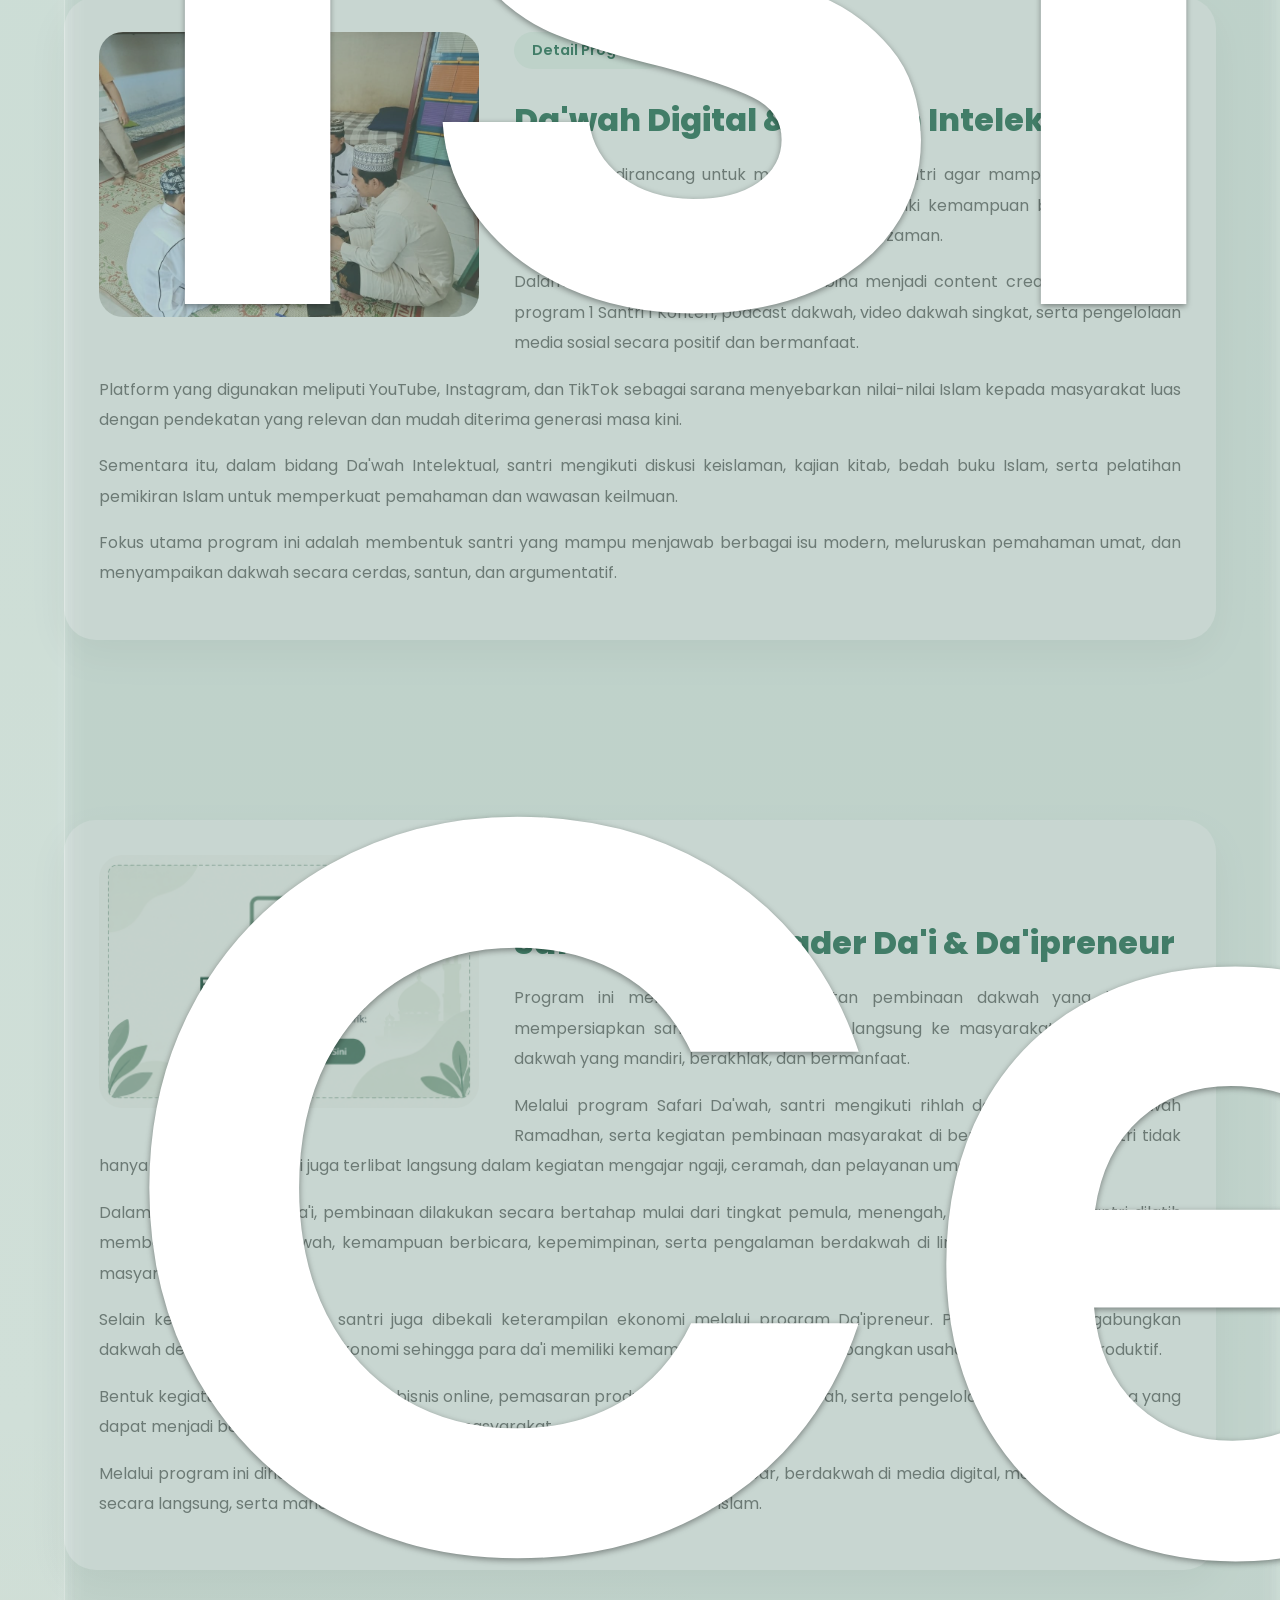
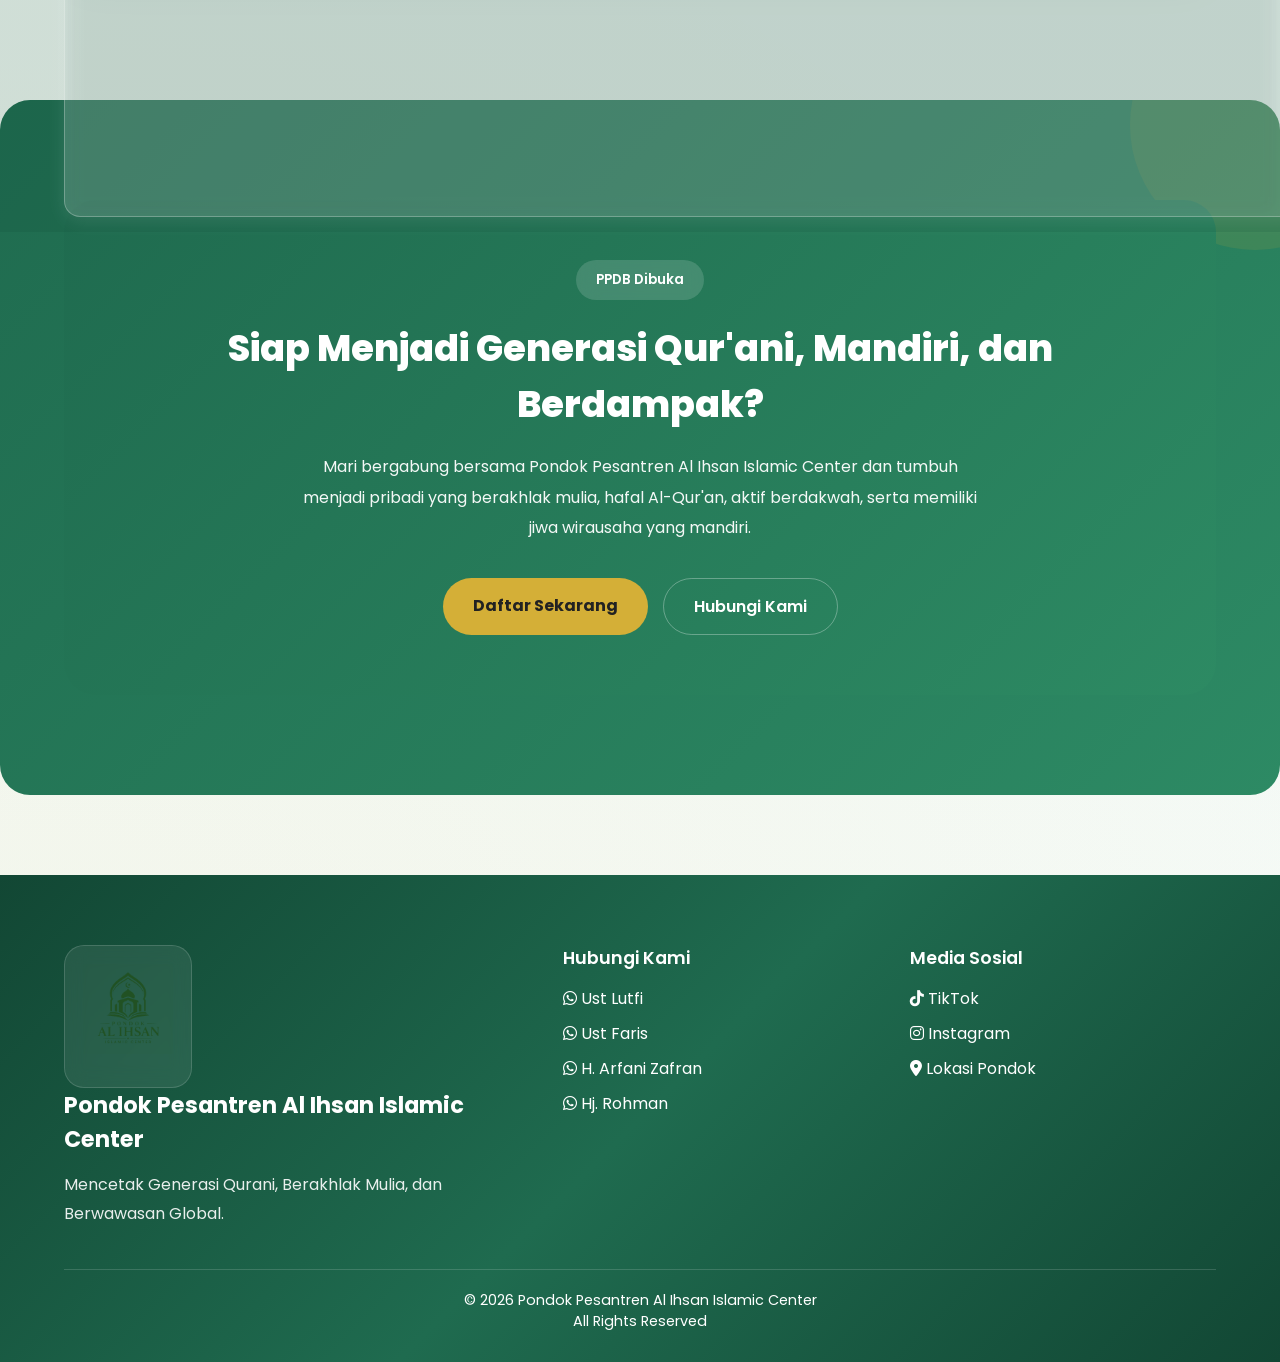
<file: dakwah.html>
<!DOCTYPE html>
<html lang="id">
<head>

    <!-- =========================================
         BASIC META
    ========================================== -->

    <meta charset="UTF-8">

    <meta
        name="viewport"
        content="width=device-width, initial-scale=1.0"
    >

    <meta
        name="theme-color"
        content="#1f6b4f"
    >

    <meta
        name="format-detection"
        content="telephone=no"
    >


    <!-- =========================================
         FAVICON
    ========================================== -->

    <link
        rel="icon"
        type="image/png"
        href="assets/images/logo.png"
    >

    <link
        rel="apple-touch-icon"
        href="assets/images/logo.png"
    >


    <!-- =========================================
         SEO
    ========================================== -->

    <title>
        Program Dakwah - Pondok Pesantren Al Ihsan Islamic Center
    </title>

    <meta
        name="description"
        content="Informasi program dakwah dan kegiatan dakwah Pondok Pesantren Al Ihsan Islamic Center."
    >

    <meta
        name="robots"
        content="index, follow"
    >

    <meta
        name="author"
        content="Pondok Pesantren Al Ihsan Islamic Center"
    >


    <!-- =========================================
         OPEN GRAPH
         Untuk preview ketika website dibagikan
    ========================================== -->

    <meta
        property="og:type"
        content="website"
    >

    <meta
        property="og:title"
        content="Program Dakwah - Pondok Pesantren Al Ihsan Islamic Center"
    >

    <meta
        property="og:description"
        content="Informasi program dakwah dan kegiatan dakwah Pondok Pesantren Al Ihsan Islamic Center."
    >

    <meta
        property="og:image"
        content="https://ponpesalihsanicu.my.id/assets/images/logo.png"
    >

    <meta
        property="og:url"
        content="https://ponpesalihsanicu.my.id/dakwah.html"
    >

    <meta
        property="og:site_name"
        content="Pondok Pesantren Al Ihsan Islamic Center"
    >

    <meta
        property="og:locale"
        content="id_ID"
    >


    <!-- =========================================
         TWITTER / X CARD
    ========================================== -->

    <meta
        name="twitter:card"
        content="summary"
    >

    <meta
        name="twitter:title"
        content="Program Dakwah - Pondok Pesantren Al Ihsan Islamic Center"
    >

    <meta
        name="twitter:description"
        content="Informasi program dakwah dan kegiatan dakwah Pondok Pesantren Al Ihsan Islamic Center."
    >

    <meta
        name="twitter:image"
        content="https://ponpesalihsanicu.my.id/assets/images/logo.png"
    >


    <!-- =========================================
         CANONICAL
    ========================================== -->

    <link
        rel="canonical"
        href="https://ponpesalihsanicu.my.id/dakwah.html"
    >


    <!-- =========================================
         FONT AWESOME
    ========================================== -->

    <link
        rel="stylesheet"
        href="https://cdnjs.cloudflare.com/ajax/libs/font-awesome/6.5.1/css/all.min.css"
    >


    <!-- =========================================
         WEBSITE CSS
    ========================================== -->

    <link
        rel="stylesheet"
        href="assets/css/style.css"
    >

    <link
        rel="stylesheet"
        href="assets/css/dakwah.css"
    >

</head>
<body>

<!-- LOADING SCREEN -->

<div id="loader">

    <img
    src="assets/images/logo.png"
    alt="Logo">

    <h2>
        Pondok Pesantren<br>
        Al Ihsan Islamic Center
    </h2>

</div>

<!-- MOBILE MENU -->

<div class="mobile-menu" id="mobileMenu">
    <div class="mobile-menu-header">

        <img
        src="assets/images/logo.png"
        alt="Logo Al Ihsan">

        <div class="mobile-menu-title">

            <h3>
                Al Ihsan Islamic Center
            </h3>

        </div>

    </div>

    <a href="index.html">Home</a>

    <a href="profile.html">Profile</a>

    <a href="pendidikan.html">Program Pendidikan</a>
    
    <a href="pembinaan-umat.html">Kajian Umat</a>

    <a href="ekstrakurikuler.html">Program Ekstrakurikuler</a>

    <a href="dakwah.html" class="active">Program Dakwah</a>

    <a href="galeri.html">Galeri</a>

    <a href="ppdb.html">PPDB</a>

    <a href="lokasi.html">Lokasi</a>

</div>

<!-- HEADER -->

<header>

    <div class="navbar">

        <div class="logo-area">

            <img
            src="assets/images/logo.png"
            alt="Logo">

            <div class="logo-text">
                Al Ihsan Islamic Center
            </div>

        </div>

        <div class="nav-menu">

            <a href="index.html">Home</a>
            <a href="profile.html">Profile</a>
            <a href="pendidikan.html">Pendidikan</a>
            <a href="pembinaan-umat.html">Kajian</a>
            <a href="ekstrakurikuler.html">Ekstrakurikuler</a>
            <a href="dakwah.html" class="active">Dakwah</a>
            <a href="galeri.html">Galeri</a>
            <a href="ppdb.html">PPDB</a>
            <a href="lokasi.html">Lokasi</a>

        </div>

        <div
class="menu-toggle"
onclick="toggleMenu()">

<span></span>
<span></span>
<span></span>

</div>

    </div>

</header>

<!-- HERO PROFILE -->

<section
class="hero"
style="
background:url('assets/images/header-dakwah.jpg')
center/cover no-repeat;
">

    <div class="hero-content">
        <div class="hero-badge">

    ✨ Pembinaan dan Dakwah Umat

</div>

        <h1>
            Program Dakwah
dan Pembinaan Umat
        </h1>

        <p>
            Menghadirkan Kajian Islam, Pembelajaran Al-Qur'an, dan Pembinaan Masyarakat Secara Berkelanjutan
        </p>
        <div class="hero-line"></div>

        <div class="hero-buttons">

            <a href="profile.html">

                <img
                src="assets/tombol/btn-tentang-kami.png"
                alt="Tentang Kami">

            </a>

            <a
            href="https://docs.google.com/forms/d/1VJquIYR7g2zJ16CMGCcabTGNx1hxiT7hfkZnSbhOvvA/viewform?chromeless=1&edit_requested=true"
            target="_blank">

                <img
                src="assets/tombol/btn-daftar-sekarang.png"
                alt="Daftar">

            </a>

        </div>
        <div class="hero-explore">

    <a href="#pengantar-dakwah" class="explore-link">

        <span class="explore-arrow">

            ↓

        </span>

        <span>

            Jelajahi Website

        </span>

    </a>

</div>

    </div>

</section>

<!-- JELAJAHI WEBSITE -->

<section class="explore">

    <div class="container">

        <div class="explore-card fade-up">

            <div class="explore-title">

                Jelajahi Website

            </div>

            <div class="explore-grid">
                <div class="row-top">

                <a href="index.html">
                    <img src="assets/tombol/btn-home.png" alt="Home">
                </a>

                <a href="pendidikan.html">
                    <img src="assets/tombol/btn-pendidikan.png" alt="Pendidikan">
                </a>

                <a href="ekstrakurikuler.html">
                    <img src="assets/tombol/btn-ekstrakurikuler.png" alt="Ekstrakurikuler">
                </a>

                <a href="profile.html">
                    <img src="assets/tombol/btn-profile.png" alt="Profile">
                </a>
                    </div>

                <div class="row-bottom">

                <a href="galeri.html">
                    <img src="assets/tombol/btn-galeri.png" alt="Galeri">
                </a>

                <a href="ppdb.html">
                    <img src="assets/tombol/btn-ppdb.png" alt="PPDB">
                </a>

                <a href="lokasi.html">
                    <img src="assets/tombol/btn-lokasi.png" alt="Lokasi">
                </a>
                    
               <a href="pembinaan-umat.html">
                    <img src="assets/tombol/btn-kajian-umat.png" alt="Kajian">
                </a>

                </div>

            </div>

        </div>

    </div>

</section>

<!-- KONTEN PROGRAM DAKWAH -->

<!-- =========================================
KATA PENGANTAR PROGRAM DAKWAH
========================================= -->

<section class="section dakwah-intro-section"
    id="pengantar-dakwah">

    <div class="container">

        <div class="intro-wrapper fade-up">

            <div class="intro-image">

                <img
                src="assets/images/conto2.png"
                alt="Program Dakwah">

            </div>

<div class="intro-content">

    <span class="section-badge">

        Program Dakwah

    </span>

    <h2>

        Mencetak Santri yang Siap Berdakwah
        di Berbagai Medan Pengabdian

    </h2>

    <p>

        Dakwah merupakan salah satu misi utama Pondok Pesantren
        Al Ihsan Islamic Center dalam membentuk generasi muslim
        yang berilmu, berakhlak, dan mampu menjadi teladan di
        tengah masyarakat.

    </p>

    <div class="intro-more" id="dakwahMore">

        <p>

            Melalui program dakwah yang terstruktur, santri dibina
            agar memiliki kemampuan berbicara di depan umum,
            berdakwah melalui media digital, menggerakkan kegiatan
            sosial kemasyarakatan, serta menyampaikan nilai-nilai
            Islam dengan hikmah dan keteladanan.

        </p>

        <p>

            Pembinaan dakwah tidak hanya dilakukan di lingkungan
            pesantren, tetapi juga melalui kegiatan lapangan,
            safari dakwah, dakwah digital, hingga pengembangan
            jiwa entrepreneur agar para da'i mampu mandiri dan
            memberikan manfaat yang lebih luas bagi umat.

        </p>

    </div>

    <button
    class="intro-toggle-btn"
    onclick="toggleDakwahIntro()">

        Baca Selengkapnya

    </button>

</div>

        </div>

    </div>

</section>
<!-- =========================================
PROGRAM UNGGULAN DAKWAH
========================================= -->

<section
class="section dakwah-program-section"
id="program-unggulan-dakwah">

    <div class="container">

        <div class="section-header fade-up">

            <span class="section-badge">

                Program Unggulan Dakwah

            </span>

            <h2>

                Mencetak Generasi Da'i
                untuk Umat dan Peradaban

            </h2>

            <p>

                Program dakwah unggulan yang dirancang untuk membentuk
                santri yang mampu berdakwah melalui lisan, media digital,
                pengabdian masyarakat, dan kemandirian ekonomi.

            </p>

        </div>

        <div class="dakwah-program-grid">

            <!-- DA'I MUDA -->

            <div class="dakwah-program-card fade-up delay-1">

                <div class="dakwah-program-image">

                    <img
                    src="assets/images/conto2.png"
                    alt="Da'i Muda">

                </div>

                <h3>

                    Da'i Muda

                </h3>

                <p>

                    Membina keberanian berbicara, ceramah, dan memimpin dakwah
                    di tengah masyarakat.

                </p>

                <a
                href="#detail-dakwah-lisan"
                class="dakwah-program-btn">

                    Pelajari Program

                </a>

            </div>

            <!-- SANTRI INFLUENCER -->

            <div class="dakwah-program-card fade-up delay-2">

                <div class="dakwah-program-image">

                    <img
                    src="assets/images/Dakwah Digital.jpg"
                    alt="Santri Influencer Islami">

                </div>

                <h3>

                    Santri Influencer Islami

                </h3>

                <p>

                    Mengembangkan dakwah digital melalui video, podcast,
                    dan media sosial.

                </p>

                <a
                href="#detail-dakwah-digital"
                class="dakwah-program-btn">

                    Pelajari Program

                </a>

            </div>

            <!-- DAKWAH NUSANTARA -->

            <div class="dakwah-program-card fade-up delay-3">

                <div class="dakwah-program-image">

                    <img
                    src="assets/images/conto2.png"
                    alt="Dakwah Nusantara">

                </div>

                <h3>

                    Dakwah Nusantara

                </h3>

                <p>

                    Membentuk santri yang siap terjun langsung membina
                    masyarakat di berbagai daerah.

                </p>

                <a
                href="#detail-safari-dakwah"
                class="dakwah-program-btn">

                    Pelajari Program

                </a>

            </div>

            <!-- SANTRI ENTREPRENEUR -->

            <div class="dakwah-program-card fade-up delay-4">

                <div class="dakwah-program-image">

                    <img
                    src="assets/images/conto2.png"
                    alt="Santri Entrepreneur">

                </div>

                <h3>

                    Santri Entrepreneur

                </h3>

                <p>

                    Menggabungkan dakwah dan kemandirian ekonomi melalui
                    program Da'ipreneur.

                </p>

                <a
                href="#detail-safari-dakwah"
                class="dakwah-program-btn">

                    Pelajari Program

                </a>

            </div>

        </div>

    </div>

</section>
<!-- =========================================
DETAIL PROGRAM DAKWAH 1
DA'WAH LISAN + DA'WAH SOSIAL
========================================= -->

<section
class="section dakwah-detail-section"
id="detail-dakwah-lisan">

    <div class="container">

        <div class="dakwah-detail-card fade-up">

            <div class="dakwah-detail-image">

                <img
                src="assets/images/conto2.png"
                alt="Da'wah Lisan">

            </div>

            <div class="dakwah-detail-content">

                <span class="section-badge">

                    Detail Program

                </span>

                <h2>

                    Da'wah Lisan & Da'wah Sosial

                </h2>

                <p>

                    Program ini bertujuan membentuk santri yang memiliki
                    kemampuan menyampaikan dakwah secara langsung kepada
                    masyarakat dengan bahasa yang santun, hikmah, dan mudah
                    dipahami.

                </p>

                <p>

                    Dalam bidang Da'wah Lisan, santri dibimbing melalui
                    latihan khutbah Jumat, kultum harian, ceramah bergilir
                    antar santri, serta praktik dakwah di masjid dan desa
                    binaan.

                </p>

                <p>

                    Selain kemampuan berbicara, santri juga dilatih untuk
                    berdakwah melalui tindakan nyata melalui program
                    Da'wah Sosial.

                </p>

                <p>

                    Kegiatan yang dilaksanakan antara lain bakti sosial,
                    santunan yatim, tebar sembako, serta layanan pendidikan
                    gratis bagi masyarakat yang membutuhkan.

                </p>

                <p>

                    Melalui program ini diharapkan santri mampu menjadi
                    pribadi yang peduli, bermanfaat, dan siap terjun
                    langsung melayani umat.

                </p>

            </div>

        </div>

    </div>

</section>
<!-- =========================================
DETAIL PROGRAM DAKWAH 2
DA'WAH DIGITAL + DA'WAH INTELEKTUAL
========================================= -->

<section
class="section dakwah-detail-section"
id="detail-dakwah-digital">

    <div class="container">

        <div class="dakwah-detail-card fade-up">

            <div class="dakwah-detail-image">

                <img
                src="assets/images/Dakwah Digital.jpg"
                alt="Da'wah Digital">

            </div>

            <div class="dakwah-detail-content">

                <span class="section-badge">

                    Detail Program

                </span>

                <h2>

                    Da'wah Digital & Da'wah Intelektual

                </h2>

                <p>

                    Program ini dirancang untuk mempersiapkan santri agar
                    mampu menyampaikan dakwah melalui media modern sekaligus
                    memiliki kemampuan berpikir kritis dan ilmiah dalam
                    menghadapi berbagai tantangan zaman.

                </p>

                <p>

                    Dalam bidang Da'wah Digital, santri dibina menjadi
                    content creator islami melalui program 1 Santri 1 Konten,
                    podcast dakwah, video dakwah singkat, serta pengelolaan
                    media sosial secara positif dan bermanfaat.

                </p>

                <p>

                    Platform yang digunakan meliputi YouTube, Instagram,
                    dan TikTok sebagai sarana menyebarkan nilai-nilai Islam
                    kepada masyarakat luas dengan pendekatan yang relevan
                    dan mudah diterima generasi masa kini.

                </p>

                <p>

                    Sementara itu, dalam bidang Da'wah Intelektual, santri
                    mengikuti diskusi keislaman, kajian kitab, bedah buku
                    Islam, serta pelatihan pemikiran Islam untuk memperkuat
                    pemahaman dan wawasan keilmuan.

                </p>

                <p>

                    Fokus utama program ini adalah membentuk santri yang
                    mampu menjawab berbagai isu modern, meluruskan
                    pemahaman umat, dan menyampaikan dakwah secara cerdas,
                    santun, dan argumentatif.

                </p>

            </div>

        </div>

    </div>

</section>
<!-- =========================================
DETAIL PROGRAM DAKWAH 3
SAFARI DA'WAH + KADER DA'I + DA'IPRENEUR
========================================= -->

<section
class="section dakwah-detail-section"
id="detail-safari-dakwah">

    <div class="container">

        <div class="dakwah-detail-card fade-up">

            <div class="dakwah-detail-image">

                <img
                src="assets/images/conto2.png"
                alt="Safari Da'wah">

            </div>

            <div class="dakwah-detail-content">

                <span class="section-badge">

                    Detail Program

                </span>

                <h2>

                    Safari Da'wah, Kader Da'i & Da'ipreneur

                </h2>

                <p>

                    Program ini merupakan tahap lanjutan pembinaan dakwah
                    yang bertujuan mempersiapkan santri agar siap terjun
                    langsung ke masyarakat sebagai kader dakwah yang
                    mandiri, berakhlak, dan bermanfaat.

                </p>

                <p>

                    Melalui program Safari Da'wah, santri mengikuti rihlah
                    dakwah bulanan, dakwah Ramadhan, serta kegiatan
                    pembinaan masyarakat di berbagai daerah. Santri tidak
                    hanya belajar teori, tetapi juga terlibat langsung
                    dalam kegiatan mengajar ngaji, ceramah, dan pelayanan
                    umat.

                </p>

                <p>

                    Dalam Program Kader Da'i, pembinaan dilakukan secara
                    bertahap mulai dari tingkat pemula, menengah, hingga
                    lanjutan. Santri dilatih membangun mental dakwah,
                    kemampuan berbicara, kepemimpinan, serta pengalaman
                    berdakwah di lingkungan pesantren maupun masyarakat.

                </p>

                <p>

                    Selain kemampuan dakwah, santri juga dibekali
                    keterampilan ekonomi melalui program Da'ipreneur.
                    Program ini menggabungkan dakwah dengan kemandirian
                    ekonomi sehingga para da'i memiliki kemampuan untuk
                    mengembangkan usaha yang halal dan produktif.

                </p>

                <p>

                    Bentuk kegiatan Da'ipreneur meliputi bisnis online,
                    pemasaran produk islami, branding dakwah, serta
                    pengelolaan usaha sederhana yang dapat menjadi bekal
                    ketika santri kembali ke masyarakat.

                </p>

                <p>

                    Melalui program ini diharapkan lahir generasi da'i
                    yang mampu berdakwah di mimbar, berdakwah di media
                    digital, membina masyarakat secara langsung, serta
                    mandiri secara ekonomi tanpa meninggalkan nilai-nilai
                    Islam.

                </p>

            </div>

        </div>

    </div>

</section>
<!-- =========================================
CTA PENDAFTARAN
========================================= -->

<section
class="cta-section"
id="cta-ppdb">

<div class="container">

<div class="cta-box fade-up">

<span class="cta-badge">
PPDB Dibuka
</span>

<h2>
Siap Menjadi Generasi Qur'ani,
Mandiri, dan Berdampak?
</h2>

<p>

Mari bergabung bersama Pondok Pesantren Al Ihsan Islamic Center dan tumbuh menjadi pribadi yang berakhlak mulia, hafal Al-Qur'an, aktif berdakwah, serta memiliki jiwa wirausaha yang mandiri.

</p>

<div class="cta-buttons">

<a
href="https://docs.google.com/forms/d/e/1FAIpQLSdRCebYbFEIDVu8Lbhz5lphTdkPZ3JhpVXnkN4EOk83jur-fg/viewform?usp=header"
target="_blank"
class="cta-primary">

Daftar Sekarang

</a>

<a
href="https://wa.me/6285756236204" target="_blank"
class="cta-secondary">

Hubungi Kami

</a>

</div>

</div>

</div>

</section>
<!-- =====================================
     FOOTER PREMIUM
===================================== -->

<footer class="footer">

    <div class="container">

        <div class="footer-grid">

            <!-- KOLOM 1 -->

            <div>
                 <div class="footer-logo-box">

                <img
                src="assets/images/logo.png"
                alt="Logo"
                class="footer-logo">
               </div>

                <div class="footer-title">

                    Pondok Pesantren
                    Al Ihsan Islamic Center

                </div>

                <div class="footer-text">

                    Mencetak Generasi Qurani,
                    Berakhlak Mulia,
                    dan Berwawasan Global.

                </div>


            </div>

            <!-- KOLOM 2 -->

            <div>

                <div class="footer-heading">

                    Hubungi Kami

                </div>

                <div class="footer-links">

                    <a href="https://wa.me/6285756236204" target="_blank">
                    <i class="fab fa-whatsapp"></i>
                        Ust Lutfi
                    </a>

                    <a href="https://wa.me/6285723703863" target="_blank">
                    <i class="fab fa-whatsapp"></i>
                        Ust Faris
                    </a>

                    <a href="https://wa.me/6282137483685" target="_blank">
                    <i class="fab fa-whatsapp"></i>
                        H. Arfani Zafran
                    </a>

                    <a href="https://wa.me/6285727021777" target="_blank">
                    <i class="fab fa-whatsapp"></i>
                        Hj. Rohman
                    </a>

                </div>

            </div>

            <!-- KOLOM 3 -->

            <div>

                <div class="footer-heading">

                    Media Sosial

                </div>

                <div class="footer-links">

                    <a
                    href="https://www.tiktok.com/@ponpes.al.ihsan.i?_r=1&_t=ZS-95zTMFK17ht"
                    target="_blank">
                    <i class="fab fa-tiktok"></i>

                        TikTok

                    </a>

                    <a
                    href="https://www.instagram.com/ponpesalihsanislamiccenter"
                    target="_blank">
                    <i class="fab fa-instagram"></i>

                        Instagram

                    </a>

                    <a
                    href="https://maps.app.goo.gl/oBTCsYF4KMuaQLrFA?g_st=aw"
                    target="_blank">
                    <i class="fas fa-location-dot"></i>

                        Lokasi Pondok

                    </a>

                </div>

            </div>

        </div>

        <div class="footer-bottom">

            © 2026 Pondok Pesantren Al Ihsan Islamic Center
            <br>
            All Rights Reserved

        </div>

    </div>

</footer>


<!-- =====================================
     FLOATING WHATSAPP
===================================== -->

<div class="floating-wa">

    <div
    class="wa-list"
    id="waList">

        <a
        href="https://wa.me/6285756236204"
        target="_blank">

            Ust Lutfi

        </a>

        <a
        href="https://wa.me/6285723703863"
        target="_blank">

            Ust Faris

        </a>

        <a
        href="https://wa.me/6282137483685"
        target="_blank">

            H. Arfani Zafran

        </a>

        <a
        href="https://wa.me/6285727021777"
        target="_blank">

            Hj. Rohman

        </a>

    </div>

    <div
class="wa-main"
onclick="toggleWA()">

<i class="fab fa-whatsapp"></i>

</div>

</div>


<!-- =====================================
     BACK TO TOP
===================================== -->

<div
class="back-top"
id="backTop"
onclick="scrollTopPage()">

<i class="fas fa-chevron-up"></i>

</div>

<!-- =====================================
     SCRIPT
===================================== -->

<script src="assets/js/script.js"></script>
<div
id="menuOverlay"
class="menu-overlay"
onclick="closeMenu()">
</div>
<div
id="waOverlay"
class="wa-overlay"
onclick="closeWA()">
</div>
</body>
</html>
</file>
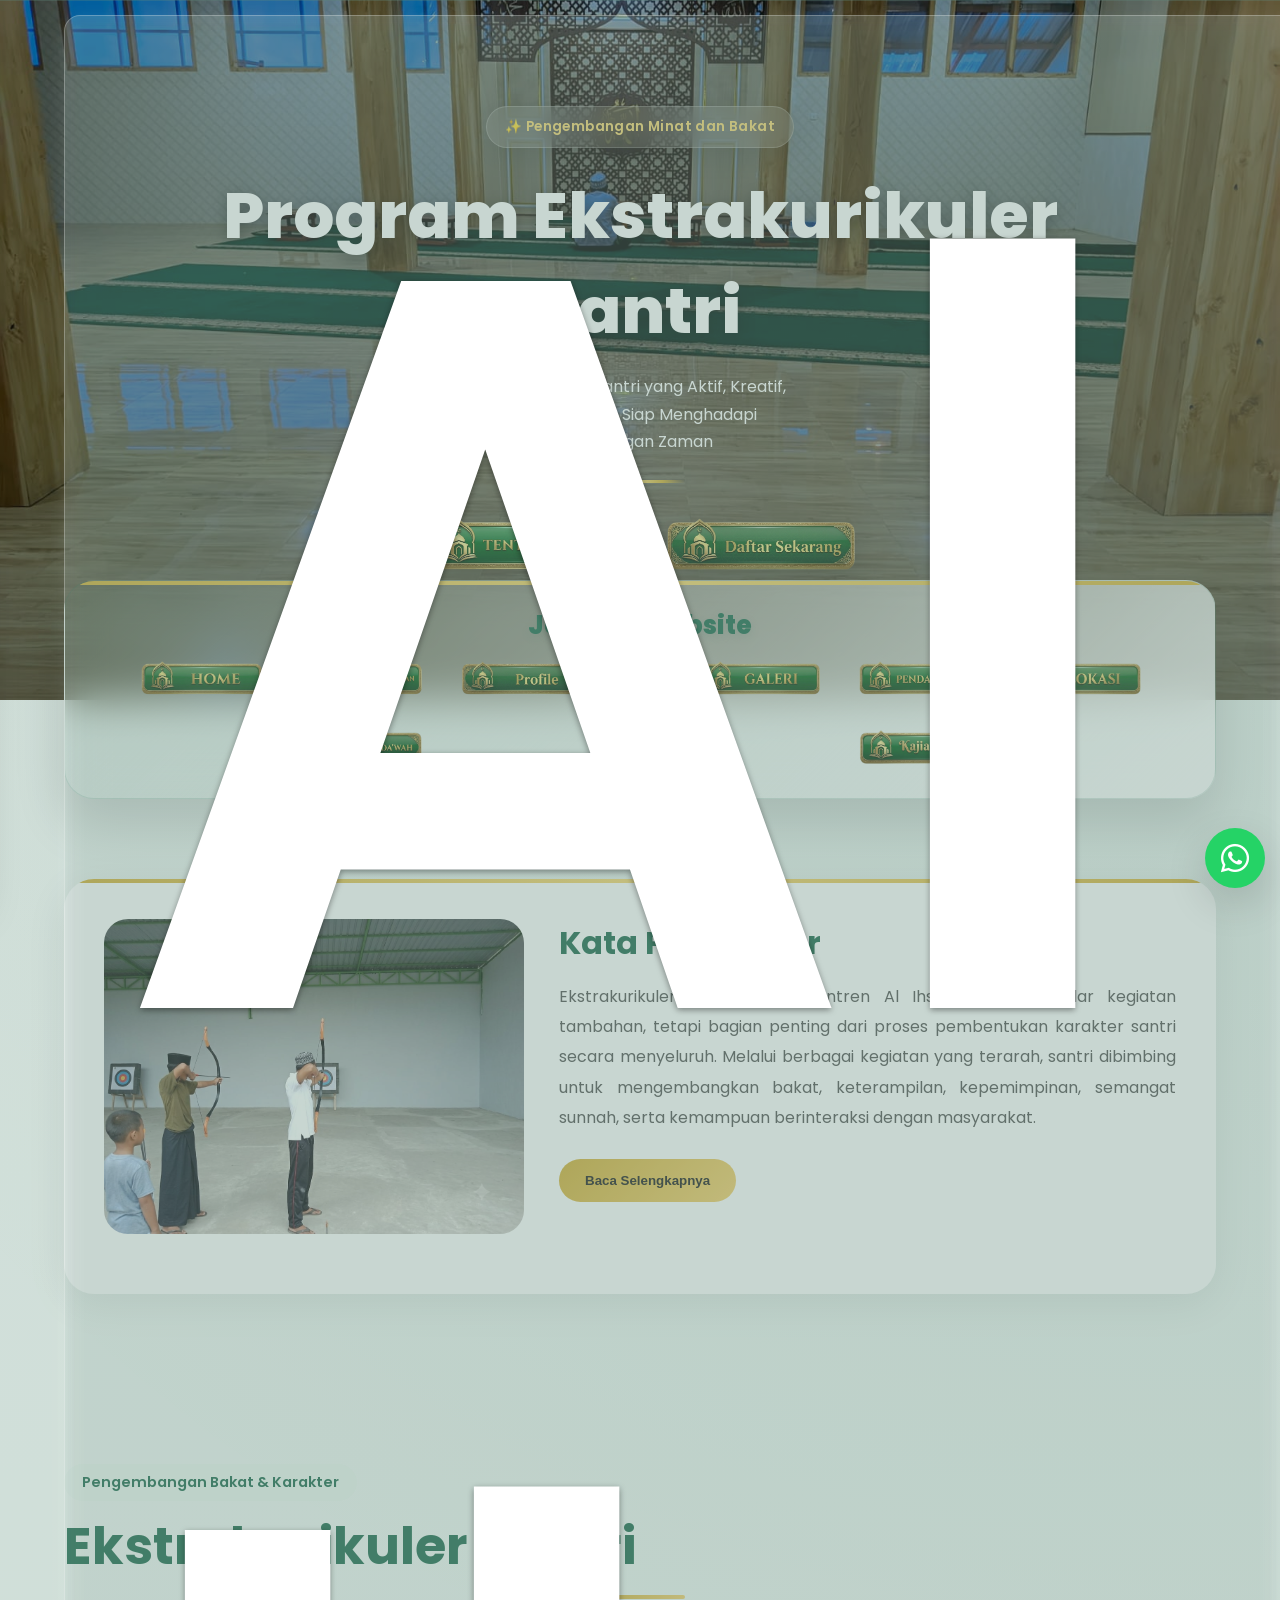
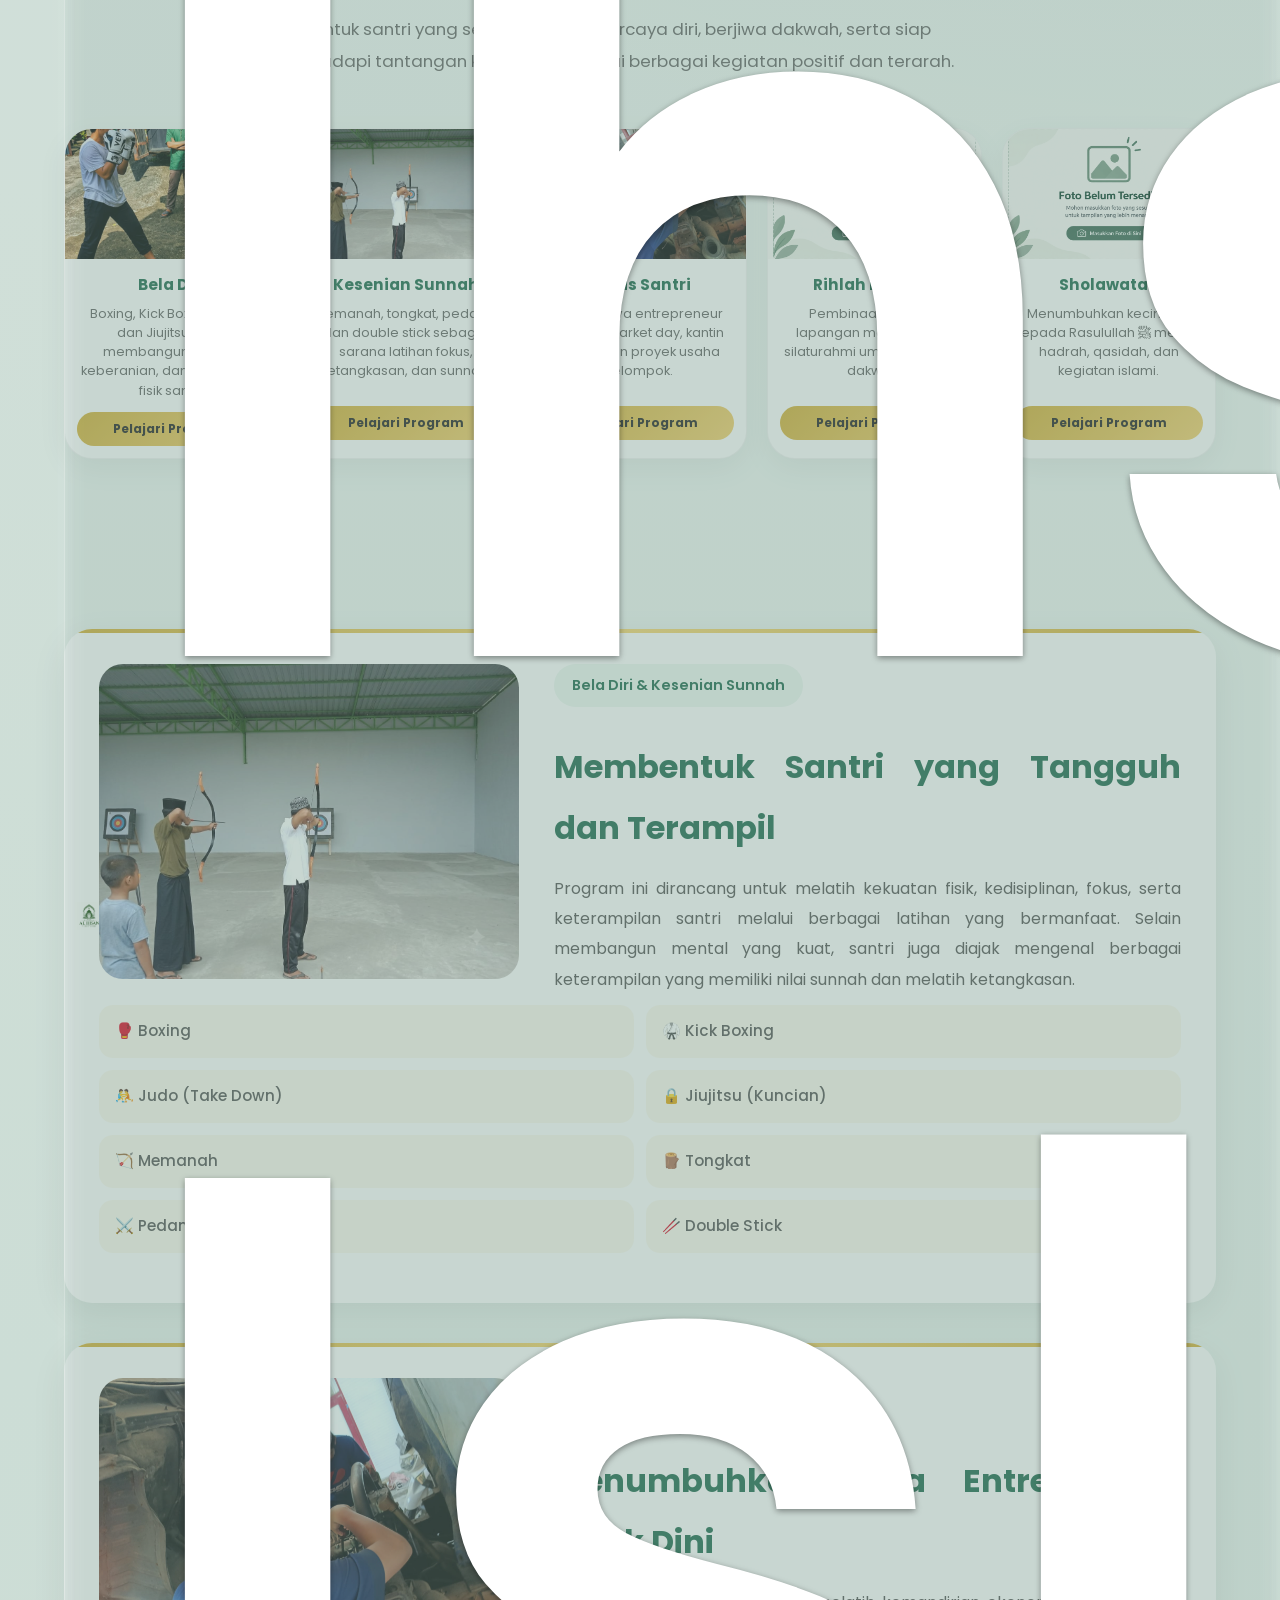
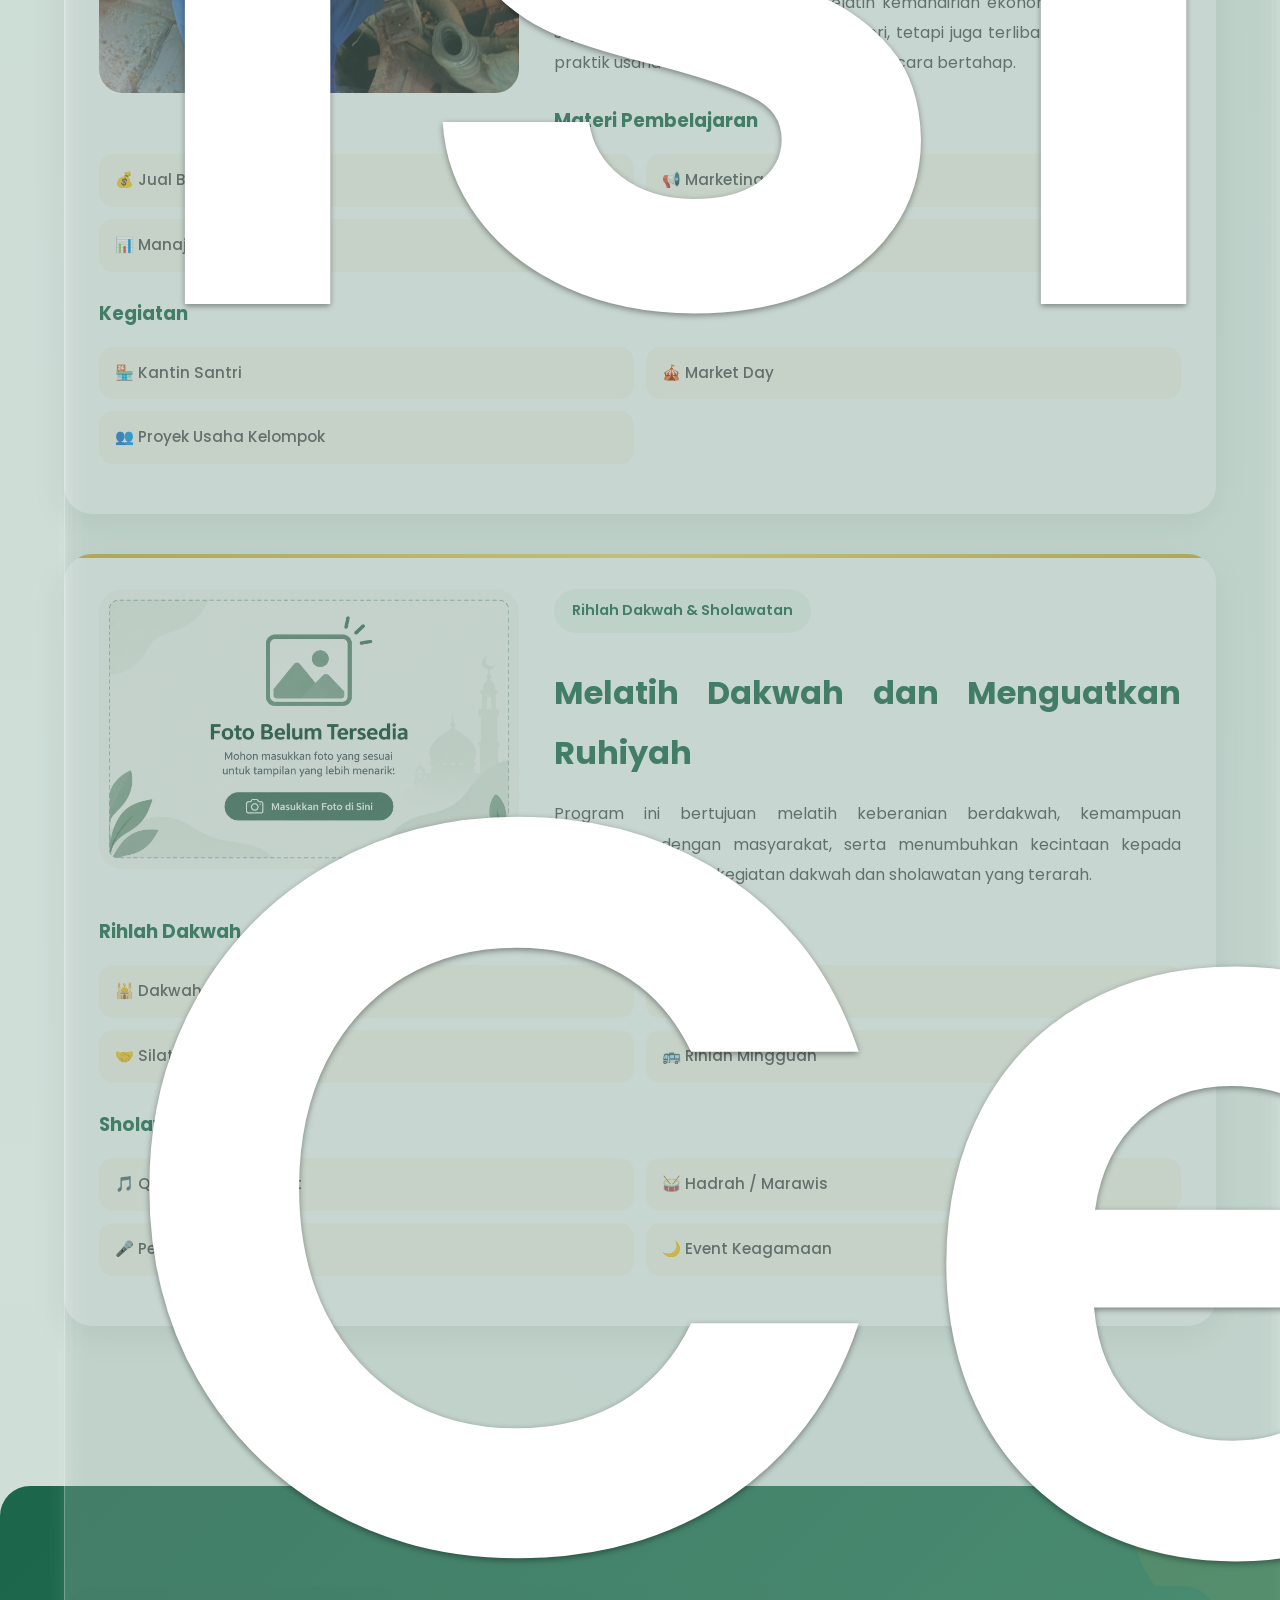
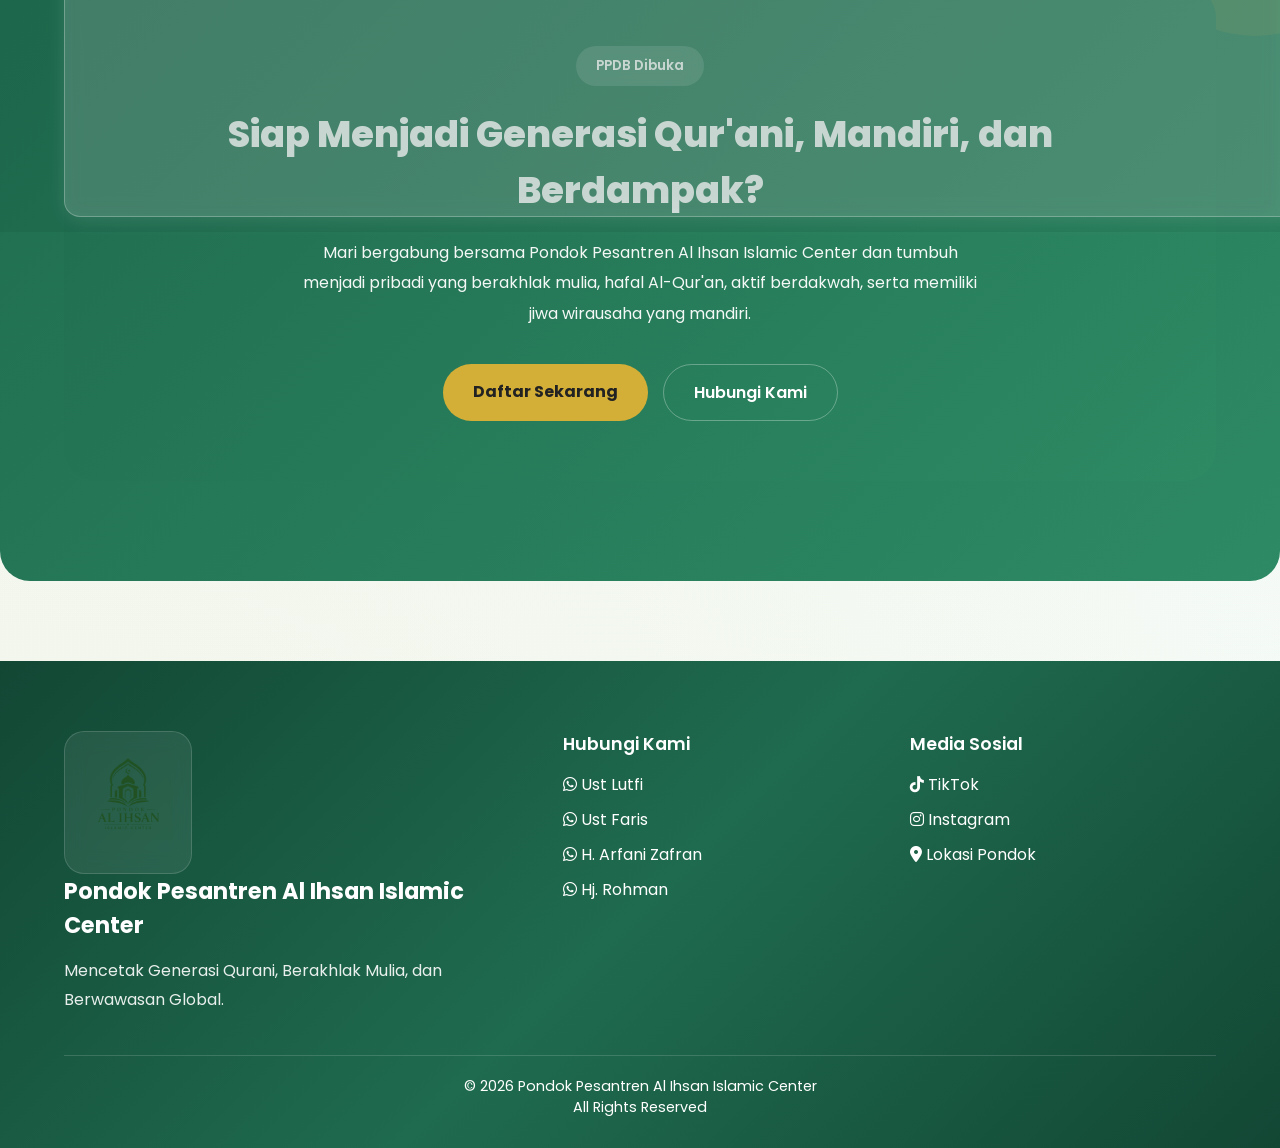
<file: ekstrakurikuler.html>
<!DOCTYPE html>
<html lang="id">
<head>

    <!-- =========================================
         BASIC META
    ========================================== -->

    <meta charset="UTF-8">

    <meta
        name="viewport"
        content="width=device-width, initial-scale=1.0"
    >

    <meta
        name="theme-color"
        content="#1f6b4f"
    >

    <meta
        name="format-detection"
        content="telephone=no"
    >


    <!-- =========================================
         FAVICON
    ========================================== -->

    <link
        rel="icon"
        type="image/png"
        href="assets/images/logo.png"
    >

    <link
        rel="apple-touch-icon"
        href="assets/images/logo.png"
    >


    <!-- =========================================
         SEO
    ========================================== -->

    <title>
        Ekstrakurikuler - Pondok Pesantren Al Ihsan Islamic Center
    </title>

    <meta
        name="description"
        content="Informasi kegiatan ekstrakurikuler Pondok Pesantren Al Ihsan Islamic Center."
    >

    <meta
        name="robots"
        content="index, follow"
    >

    <meta
        name="author"
        content="Pondok Pesantren Al Ihsan Islamic Center"
    >


    <!-- =========================================
         OPEN GRAPH
         Untuk preview ketika website dibagikan
    ========================================== -->

    <meta
        property="og:type"
        content="website"
    >

    <meta
        property="og:title"
        content="Ekstrakurikuler - Pondok Pesantren Al Ihsan Islamic Center"
    >

    <meta
        property="og:description"
        content="Informasi kegiatan ekstrakurikuler Pondok Pesantren Al Ihsan Islamic Center."
    >

    <meta
        property="og:image"
        content="https://ponpesalihsanicu.my.id/assets/images/logo.png"
    >

    <meta
        property="og:url"
        content="https://ponpesalihsanicu.my.id/ekstrakurikuler.html"
    >

    <meta
        property="og:site_name"
        content="Pondok Pesantren Al Ihsan Islamic Center"
    >

    <meta
        property="og:locale"
        content="id_ID"
    >


    <!-- =========================================
         TWITTER / X CARD
    ========================================== -->

    <meta
        name="twitter:card"
        content="summary"
    >

    <meta
        name="twitter:title"
        content="Ekstrakurikuler - Pondok Pesantren Al Ihsan Islamic Center"
    >

    <meta
        name="twitter:description"
        content="Informasi kegiatan ekstrakurikuler Pondok Pesantren Al Ihsan Islamic Center."
    >

    <meta
        name="twitter:image"
        content="https://ponpesalihsanicu.my.id/assets/images/logo.png"
    >


    <!-- =========================================
         CANONICAL
    ========================================== -->

    <link
        rel="canonical"
        href="https://ponpesalihsanicu.my.id/ekstrakurikuler.html"
    >


    <!-- =========================================
         FONT AWESOME
    ========================================== -->

    <link
        rel="stylesheet"
        href="https://cdnjs.cloudflare.com/ajax/libs/font-awesome/6.5.1/css/all.min.css"
    >


    <!-- =========================================
         WEBSITE CSS
    ========================================== -->

    <link
        rel="stylesheet"
        href="assets/css/style.css"
    >

    <link
        rel="stylesheet"
        href="assets/css/ekstrakurikuler.css"
    >

</head>
<body>

<!-- LOADING SCREEN -->

<div id="loader">

    <img
    src="assets/images/logo.png"
    alt="Logo">

    <h2>
        Pondok Pesantren<br>
        Al Ihsan Islamic Center
    </h2>

</div>

<!-- MOBILE MENU -->

<div class="mobile-menu" id="mobileMenu">
    <div class="mobile-menu-header">

        <img
        src="assets/images/logo.png"
        alt="Logo Al Ihsan">

        <div class="mobile-menu-title">

            <h3>
                Al Ihsan Islamic Center
            </h3>

        </div>

    </div>

    <a href="index.html">Home</a>

    <a href="profile.html">Profile</a>

    <a href="pendidikan.html">Program Pendidikan</a>

    <a href="pembinaan-umat.html">Kajian Umat</a>

    <a href="ekstrakurikuler.html" class="active">Program Ekstrakurikuler</a>

    <a href="dakwah.html">Program Dakwah</a>

    <a href="galeri.html">Galeri</a>

    <a href="ppdb.html">PPDB</a>

    <a href="lokasi.html">Lokasi</a>

</div>

<!-- HEADER -->

<header>

    <div class="navbar">

        <div class="logo-area">

            <img
            src="assets/images/logo.png"
            alt="Logo">

            <div class="logo-text">
                Al Ihsan Islamic Center
            </div>

        </div>

        <div class="nav-menu">

            <a href="index.html">Home</a>
            <a href="profile.html">Profile</a>
            <a href="pendidikan.html">Pendidikan</a>
            <a href="pembinaan-umat.html">Kajian</a>
            <a href="ekstrakurikuler.html" class="active">Ekstrakurikuler</a>
            <a href="dakwah.html">Dakwah</a>
            <a href="galeri.html">Galeri</a>
            <a href="ppdb.html">PPDB</a>
            <a href="lokasi.html">Lokasi</a>

        </div>

        <div
class="menu-toggle"
onclick="toggleMenu()">

<span></span>
<span></span>
<span></span>

</div>

    </div>

</header>

<!-- HERO PROFILE -->

<section
class="hero"
style="
background:url('assets/images/header-ekstrakurikuler.jpg')
center/cover no-repeat;
">

    <div class="hero-content">

        <div class="hero-badge">

    ✨ Pengembangan Minat dan Bakat

</div>

<h1>

    Program
    Ekstrakurikuler Santri

</h1>

<p>

    Membentuk Santri yang Aktif,
    Kreatif, Mandiri,
    dan Siap Menghadapi Tantangan Zaman

</p>
        <div class="hero-line"></div>

        <div class="hero-buttons">

            <a href="profile.html">

                <img
                src="assets/tombol/btn-tentang-kami.png"
                alt="Tentang Kami">

            </a>

            <a
            href="https://docs.google.com/forms/d/1VJquIYR7g2zJ16CMGCcabTGNx1hxiT7hfkZnSbhOvvA/viewform?chromeless=1&edit_requested=true"
            target="_blank">

                <img
                src="assets/tombol/btn-daftar-sekarang.png"
                alt="Daftar">

            </a>

        </div>
        <div class="hero-explore">

    <a href="#pengantar-ekstrakurikuler" class="explore-link">

        <span class="explore-arrow">

            ↓

        </span>

        <span>

            Jelajahi Website

        </span>

    </a>

</div>

    </div>

</section>

<!-- JELAJAHI WEBSITE -->

<section class="explore">

    <div class="container">

        <div class="explore-card fade-up">

            <div class="explore-title">

                Jelajahi Website

            </div>

            <div class="explore-grid">
                <div class="row-top">

                <a href="index.html">
                    <img src="assets/tombol/btn-home.png" alt="Home">
                </a>

                <a href="pendidikan.html">
                    <img src="assets/tombol/btn-pendidikan.png" alt="Pendidikan">
                </a>

                <a href="profile.html">
                    <img src="assets/tombol/btn-profile.png" alt="Profile">
                </a>

                <a href="dakwah.html">
                    <img src="assets/tombol/btn-dakwah.png" alt="Dakwah">
                </a>

                </div>

                <div class="row-bottom">

                <a href="galeri.html">
                    <img src="assets/tombol/btn-galeri.png" alt="Galeri">
                </a>

                <a href="ppdb.html">
                    <img src="assets/tombol/btn-ppdb.png" alt="PPDB">
                </a>

                <a href="lokasi.html">
                    <img src="assets/tombol/btn-lokasi.png" alt="Lokasi">
                </a>
                    
               <a href="pembinaan-umat.html">
                   <img src="assets/tombol/btn-kajian-umat.png"alt="Kajian">
                </a>

                </div>

            </div>

        </div>

    </div>

</section>

<!-- KONTEN EKSTRAKURIKULER -->

<!-- =========================================
KATA PENGANTAR EKSTRAKURIKULER
========================================= -->

<section
class="section"
id="pengantar-ekstrakurikuler">

<div class="container">

<div class="content-box fade-up ex-welcome-box">

<div class="ex-welcome-grid">

<!-- FOTO -->

<div class="ex-welcome-image">

<img
src="assets/images/kesenian memanah.jpg"
alt="Ekstrakurikuler Santri">

</div>

<!-- KONTEN -->

<div class="ex-welcome-content">

<h2 class="ex-welcome-title">

Kata Pengantar

</h2>

<div class="ex-welcome-text">

<p class="intro-short">

Ekstrakurikuler di Pondok Pesantren Al Ihsan bukan sekadar kegiatan tambahan, tetapi bagian penting dari proses pembentukan karakter santri secara menyeluruh. Melalui berbagai kegiatan yang terarah, santri dibimbing untuk mengembangkan bakat, keterampilan, kepemimpinan, semangat sunnah, serta kemampuan berinteraksi dengan masyarakat.

</p>

<div class="full-text">

<p>

Berbagai program ekstrakurikuler dirancang untuk menyeimbangkan ilmu, amal, dan keterampilan hidup sehingga santri tidak hanya unggul dalam bidang akademik dan keagamaan, tetapi juga memiliki kemampuan praktis yang bermanfaat bagi kehidupan mereka di masa depan.

</p>

<br>

<p>

Mulai dari bela diri, kesenian sunnah, bisnis santri, rihlah dakwah, hingga kegiatan sholawatan, seluruh program dilaksanakan dengan pendampingan yang terarah dan pembiasaan yang berkelanjutan.

</p>

<br>

<p>

Melalui kegiatan-kegiatan tersebut, santri belajar membangun kepercayaan diri, bekerja sama dalam tim, menghormati sesama, serta mengasah kemampuan yang dapat menjadi bekal dalam kehidupan bermasyarakat.

</p>

<br>

<p>

Kami berharap melalui program ekstrakurikuler ini lahir generasi muslim yang sehat fisiknya, kuat mentalnya, santun akhlaknya, mandiri ekonominya, serta siap menjadi bagian dari solusi bagi umat dan bangsa.

</p>

</div>

<div class="ex-welcome-buttons">

<button
class="read-more-btn"
onclick="toggleExWelcome(this)">

Baca Selengkapnya

</button>

</div>

</div>

</div>

</div>

</div>

</div>

</section>
<!-- =========================================
PROGRAM UNGGULAN EKSTRAKURIKULER
========================================= -->

<section
class="section ex-program-section"
id="program-ekstrakurikuler">

<div class="container">

<div class="section-header fade-up">

    <span class="section-badge">
        Pengembangan Bakat & Karakter
    </span>

    <h2 class="ex-title">
        Ekstrakurikuler Santri
    </h2>

    <p class="ex-subtitle">

        Membentuk santri yang sehat, terampil, percaya diri,
        berjiwa dakwah, serta siap menghadapi tantangan
        kehidupan melalui berbagai kegiatan positif dan terarah.

    </p>

</div>

<div class="ex-program-grid">

<!-- BELA DIRI -->

<div class="ex-program-card fade-up delay-1">

<div class="ex-program-image">

<img
src="assets/images/Bela Diri.jpg"
alt="Bela Diri">

</div>

<h3>

Bela Diri

</h3>

<p>

Boxing, Kick Boxing, Judo, dan Jiujitsu untuk membangun disiplin, keberanian, dan ketahanan fisik santri.

</p>

<a
href="#detail-bela-diri"
class="ex-program-btn">

Pelajari Program

</a>

</div>

<!-- KESENIAN -->

<div class="ex-program-card fade-up delay-2">

<div class="ex-program-image">

<img
src="assets/images/kesenian memanah.jpg"
alt="Kesenian Sunnah">

</div>

<h3>

Kesenian Sunnah

</h3>

<p>

Memanah, tongkat, pedang, dan double stick sebagai sarana latihan fokus, ketangkasan, dan sunnah.

</p>

<a
href="#detail-bela-diri"
class="ex-program-btn">

Pelajari Program

</a>

</div>

<!-- BISNIS -->

<div class="ex-program-card fade-up delay-3">

<div class="ex-program-image">

<img
src="assets/images/Pembelajaran Mekanik.jpg"
alt="Bisnis Santri">

</div>

<h3>

Bisnis Santri

</h3>

<p>

Melatih jiwa entrepreneur melalui market day, kantin santri, dan proyek usaha kelompok.

</p>

<a
href="#detail-bisnis"
class="ex-program-btn">

Pelajari Program

</a>

</div>

<!-- RIHLAH -->

<div class="ex-program-card fade-up delay-4">

<div class="ex-program-image">

<img
src="assets/images/conto2.png"
alt="Rihlah Dakwah">

</div>

<h3>

Rihlah Dakwah

</h3>

<p>

Pembinaan dakwah lapangan melalui ta'lim, silaturahmi umat, dan safari dakwah.

</p>

<a
href="#detail-rihlah"
class="ex-program-btn">

Pelajari Program

</a>

</div>

<!-- SHOLAWATAN -->

<div class="ex-program-card fade-up delay-5">

<div class="ex-program-image">

<img
src="assets/images/conto2.png"
alt="Sholawatan">

</div>

<h3>

Sholawatan

</h3>

<p>

Menumbuhkan kecintaan kepada Rasulullah ﷺ melalui hadrah, qasidah, dan kegiatan islami.

</p>

<a
href="#detail-rihlah"
class="ex-program-btn">

Pelajari Program

</a>

</div>

</div>

</section>
<!-- =========================================
DETAIL PROGRAM EKSTRAKURIKULER
========================================= -->

<section class="section" id="detail-program-ekstrakurikuler">

<div class="container">

<!-- =========================================
BELA DIRI & KESENIAN SUNNAH
========================================= -->

<div id="detail-bela-diri"
class="content-box fade-up ex-detail-box">

<div class="ex-detail-content">

<div class="ex-detail-image">

<img
src="assets/images/kesenian memanah.jpg"
alt="Bela Diri dan Kesenian Sunnah">

</div>

<span class="section-badge">
Bela Diri & Kesenian Sunnah
</span>

<h2 class="ex-detail-title">
Membentuk Santri yang Tangguh dan Terampil
</h2>

<p>

Program ini dirancang untuk melatih kekuatan fisik, kedisiplinan, fokus, serta keterampilan santri melalui berbagai latihan yang bermanfaat. Selain membangun mental yang kuat, santri juga diajak mengenal berbagai keterampilan yang memiliki nilai sunnah dan melatih ketangkasan.

</p>

<div class="ex-point-grid">

<div class="ex-point-item">🥊 Boxing</div>

<div class="ex-point-item">🥋 Kick Boxing</div>

<div class="ex-point-item">🤼 Judo (Take Down)</div>

<div class="ex-point-item">🔒 Jiujitsu (Kuncian)</div>

<div class="ex-point-item">🏹 Memanah</div>

<div class="ex-point-item">🪵 Tongkat</div>

<div class="ex-point-item">⚔️ Pedang</div>

<div class="ex-point-item">🥢 Double Stick</div>

</div>

</div>

</div>

<!-- =========================================
BISNIS SANTRI
========================================= -->

<div id="detail-bisnis"
class="content-box fade-up ex-detail-box">

<div class="ex-detail-content">

<div class="ex-detail-image">

<img
src="assets/images/Pembelajaran Mekanik.jpg"
alt="Bisnis Santri">

</div>

<span class="section-badge">
Bisnis Santri
</span>

<h2 class="ex-detail-title">
Menumbuhkan Jiwa Entrepreneur Sejak Dini
</h2>

<p>

Program bisnis santri bertujuan melatih kemandirian ekonomi dan jiwa usaha sejak dini. Santri tidak hanya belajar teori, tetapi juga terlibat langsung dalam praktik usaha sederhana yang dibimbing secara bertahap.

</p>

<h4>Materi Pembelajaran</h4>

<div class="ex-point-grid">

<div class="ex-point-item">💰 Jual Beli Sederhana</div>

<div class="ex-point-item">📢 Marketing Offline & Online</div>

<div class="ex-point-item">📊 Manajemen Usaha Kecil</div>

<div class="ex-point-item">🛒 Praktik Jualan Produk</div>

</div>

<h4>Kegiatan</h4>

<div class="ex-point-grid">

<div class="ex-point-item">🏪 Kantin Santri</div>

<div class="ex-point-item">🎪 Market Day</div>

<div class="ex-point-item">👥 Proyek Usaha Kelompok</div>

</div>

</div>

</div>

<!-- =========================================
RIHLAH DAKWAH & SHOLAWATAN
========================================= -->

<div id="detail-rihlah"
class="content-box fade-up ex-detail-box">

<div class="ex-detail-content">

<div class="ex-detail-image">

<img
src="assets/images/conto2.png"
alt="Rihlah Dakwah dan Sholawatan">

</div>

<span class="section-badge">
Rihlah Dakwah & Sholawatan
</span>

<h2 class="ex-detail-title">
Melatih Dakwah dan Menguatkan Ruhiyah
</h2>

<p>

Program ini bertujuan melatih keberanian berdakwah, kemampuan berinteraksi dengan masyarakat, serta menumbuhkan kecintaan kepada Rasulullah ﷺ melalui kegiatan dakwah dan sholawatan yang terarah.

</p>

<h4>Rihlah Dakwah</h4>

<div class="ex-point-grid">

<div class="ex-point-item">🕌 Dakwah ke Masyarakat</div>

<div class="ex-point-item">📖 Ta'lim di Masjid</div>

<div class="ex-point-item">🤝 Silaturahmi Umat</div>

<div class="ex-point-item">🚌 Rihlah Mingguan</div>

</div>

<h4>Sholawatan</h4>

<div class="ex-point-grid">

<div class="ex-point-item">🎵 Qasidah & Sholawat</div>

<div class="ex-point-item">🥁 Hadrah / Marawis</div>

<div class="ex-point-item">🎤 Penampilan Dakwah</div>

<div class="ex-point-item">🌙 Event Keagamaan</div>

</div>

</div>

</div>

</div>

</section>
<!-- =========================================
CTA PENDAFTARAN
========================================= -->

<section
class="cta-section"
id="cta-ppdb">

<div class="container">

<div class="cta-box fade-up">

<span class="cta-badge">
PPDB Dibuka
</span>

<h2>
Siap Menjadi Generasi Qur'ani,
Mandiri, dan Berdampak?
</h2>

<p>

Mari bergabung bersama Pondok Pesantren Al Ihsan Islamic Center dan tumbuh menjadi pribadi yang berakhlak mulia, hafal Al-Qur'an, aktif berdakwah, serta memiliki jiwa wirausaha yang mandiri.

</p>

<div class="cta-buttons">

<a
href="assets/images/conto2.png"
target="_blank"
class="cta-primary">

Daftar Sekarang

</a>

<a
href="https://wa.me/6285756236204" target="_blank"
class="cta-secondary">

Hubungi Kami

</a>

</div>

</div>

</div>

</section>

<!-- =====================================
     FOOTER PREMIUM
===================================== -->

<footer class="footer">

    <div class="container">

        <div class="footer-grid">

            <!-- KOLOM 1 -->

            <div>
                 <div class="footer-logo-box">

                <img
                src="assets/images/logo.png"
                alt="Logo"
                class="footer-logo">
               </div>

                <div class="footer-title">

                    Pondok Pesantren
                    Al Ihsan Islamic Center

                </div>

                <div class="footer-text">

                    Mencetak Generasi Qurani,
                    Berakhlak Mulia,
                    dan Berwawasan Global.

                </div>


            </div>

            <!-- KOLOM 2 -->

            <div>

                <div class="footer-heading">

                    Hubungi Kami

                </div>

                <div class="footer-links">

                    <a href="https://wa.me/6285756236204" target="_blank">
                    <i class="fab fa-whatsapp"></i>
                        Ust Lutfi
                    </a>

                    <a href="https://wa.me/6285723703863" target="_blank">
                    <i class="fab fa-whatsapp"></i>
                        Ust Faris
                    </a>

                    <a href="https://wa.me/6282137483685" target="_blank">
                    <i class="fab fa-whatsapp"></i>
                        H. Arfani Zafran
                    </a>

                    <a href="https://wa.me/6285727021777" target="_blank">
                    <i class="fab fa-whatsapp"></i>
                        Hj. Rohman
                    </a>

                </div>

            </div>

            <!-- KOLOM 3 -->

            <div>

                <div class="footer-heading">

                    Media Sosial

                </div>

                <div class="footer-links">

                    <a
                    href="https://www.tiktok.com/@ponpes.al.ihsan.i?_r=1&_t=ZS-95zTMFK17ht"
                    target="_blank">
                    <i class="fab fa-tiktok"></i>

                        TikTok

                    </a>

                    <a
                    href="https://www.instagram.com/ponpesalihsanislamiccenter"
                    target="_blank">
                    <i class="fab fa-instagram"></i>

                        Instagram

                    </a>

                    <a
                    href="https://maps.app.goo.gl/oBTCsYF4KMuaQLrFA?g_st=aw"
                    target="_blank">
                    <i class="fas fa-location-dot"></i>

                        Lokasi Pondok

                    </a>

                </div>

            </div>

        </div>

        <div class="footer-bottom">

            © 2026 Pondok Pesantren Al Ihsan Islamic Center
            <br>
            All Rights Reserved

        </div>

    </div>

</footer>


<!-- =====================================
     FLOATING WHATSAPP
===================================== -->

<div class="floating-wa">

    <div
    class="wa-list"
    id="waList">

        <a
        href="https://wa.me/6285756236204"
        target="_blank">

            Ust Lutfi

        </a>

        <a
        href="https://wa.me/6285723703863"
        target="_blank">

            Ust Faris

        </a>

        <a
        href="https://wa.me/6282137483685"
        target="_blank">

            H. Arfani Zafran

        </a>

        <a
        href="https://wa.me/6285727021777"
        target="_blank">

            Hj. Rohman

        </a>

    </div>

    <div
class="wa-main"
onclick="toggleWA()">

<i class="fab fa-whatsapp"></i>

</div>

</div>


<!-- =====================================
     BACK TO TOP
===================================== -->

<div
class="back-top"
id="backTop"
onclick="scrollTopPage()">

<i class="fas fa-chevron-up"></i>

</div>


<!-- =====================================
     SCRIPT
===================================== -->

<script src="assets/js/script.js"></script>
<div
id="menuOverlay"
class="menu-overlay"
onclick="closeMenu()">
</div>
<div
id="waOverlay"
class="wa-overlay"
onclick="closeWA()">
</div>
</body>
</html>
</file>
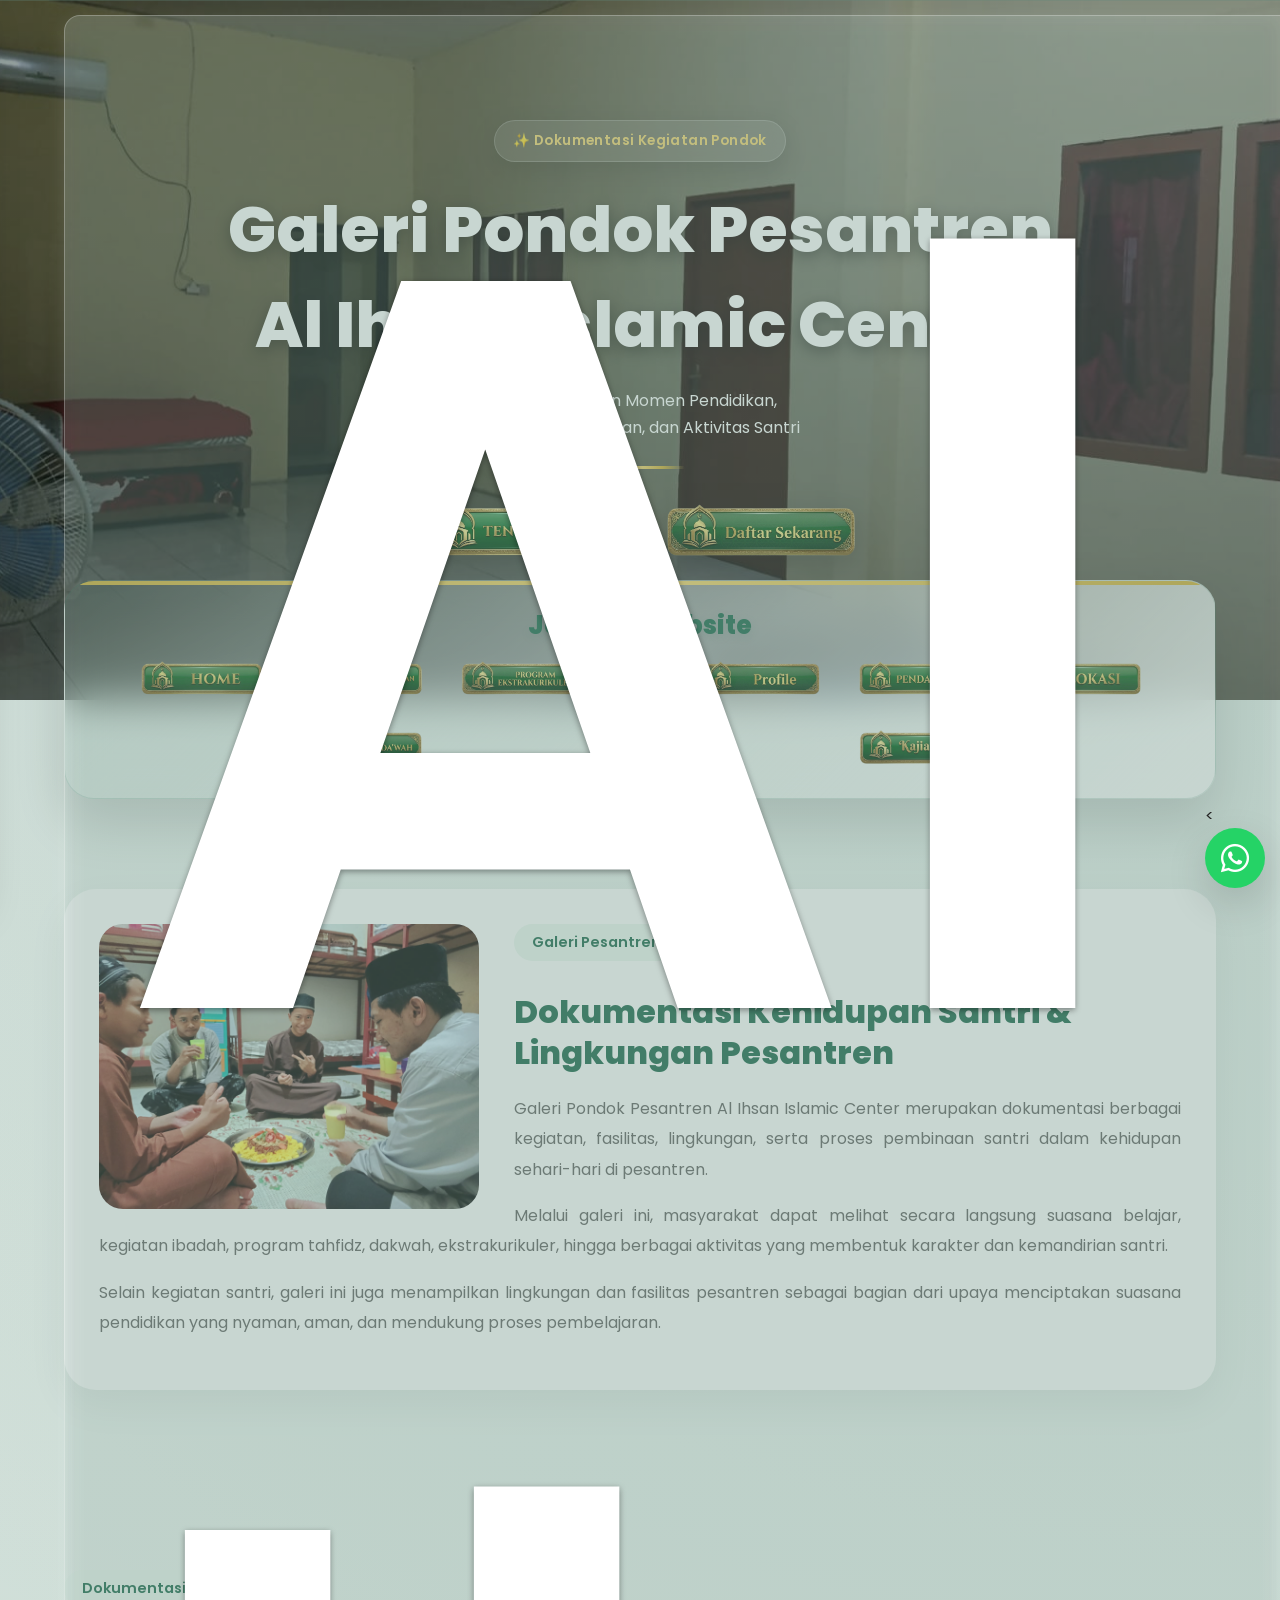
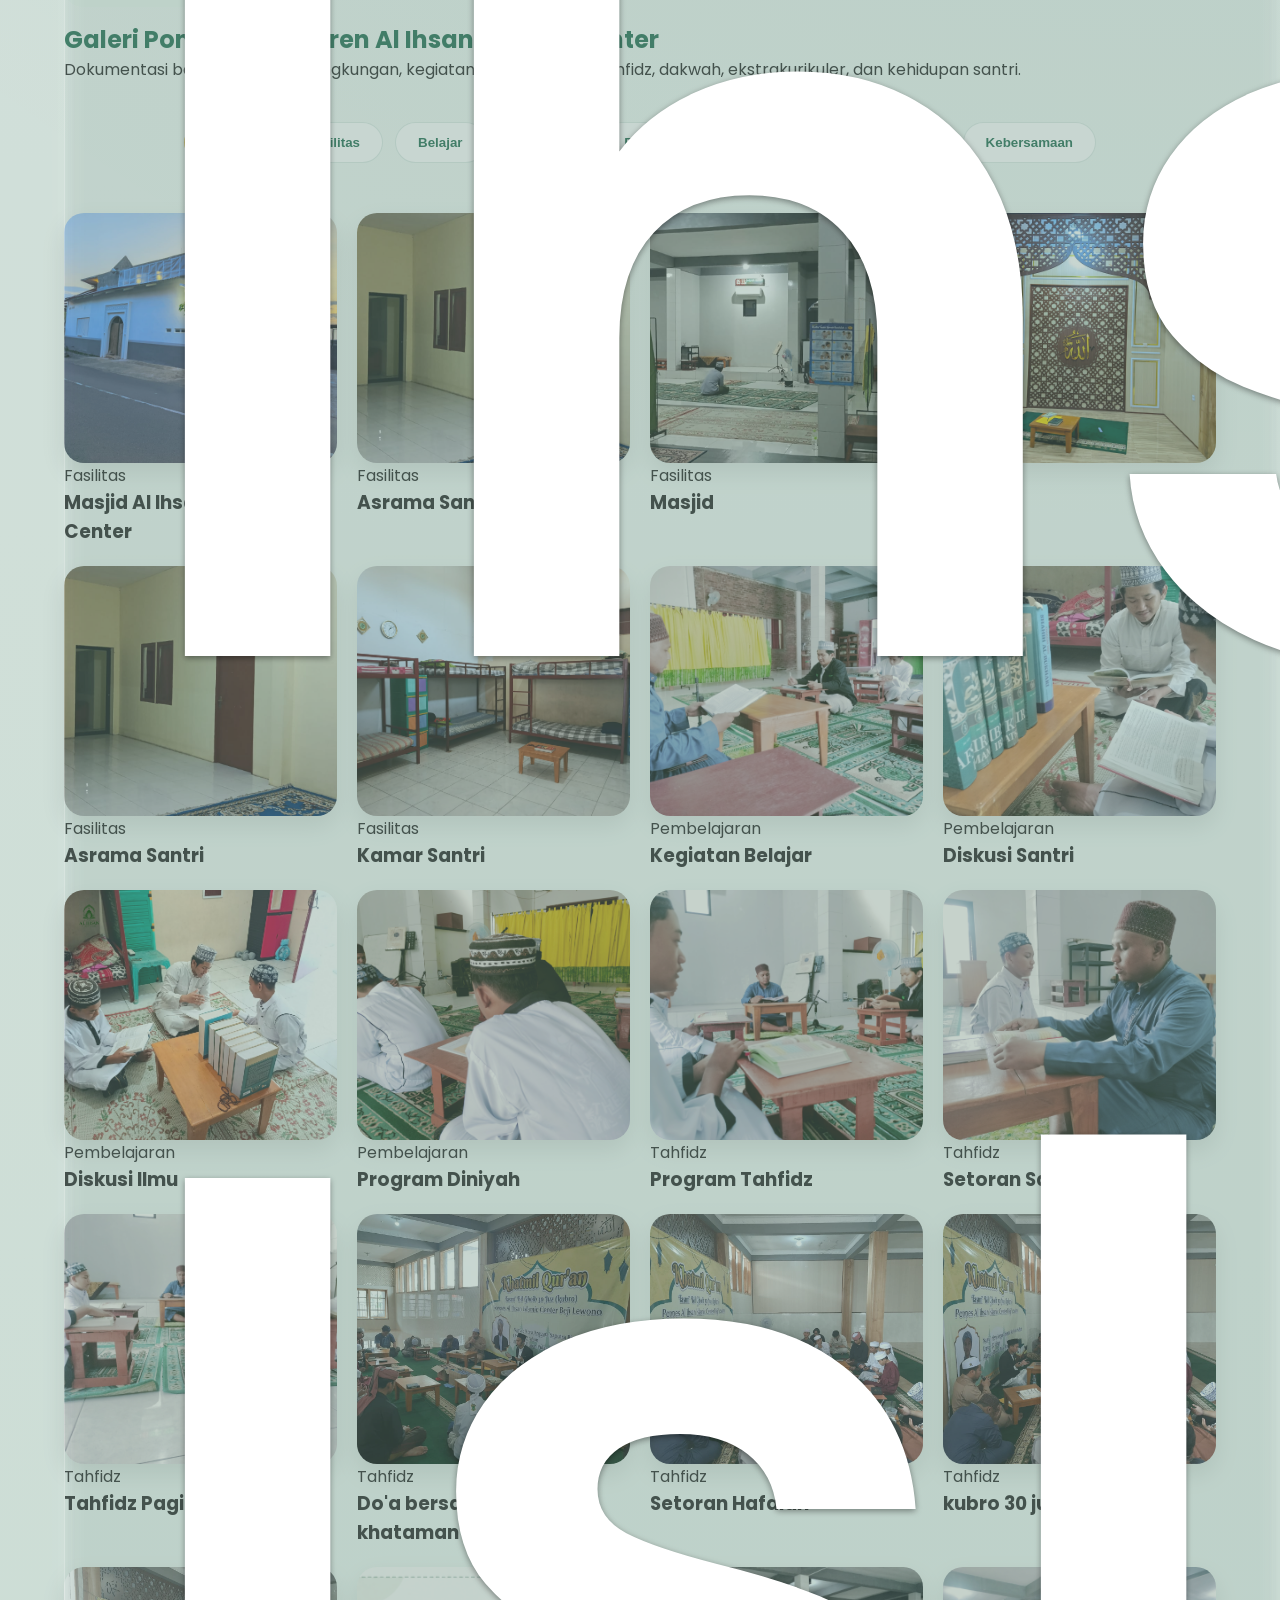
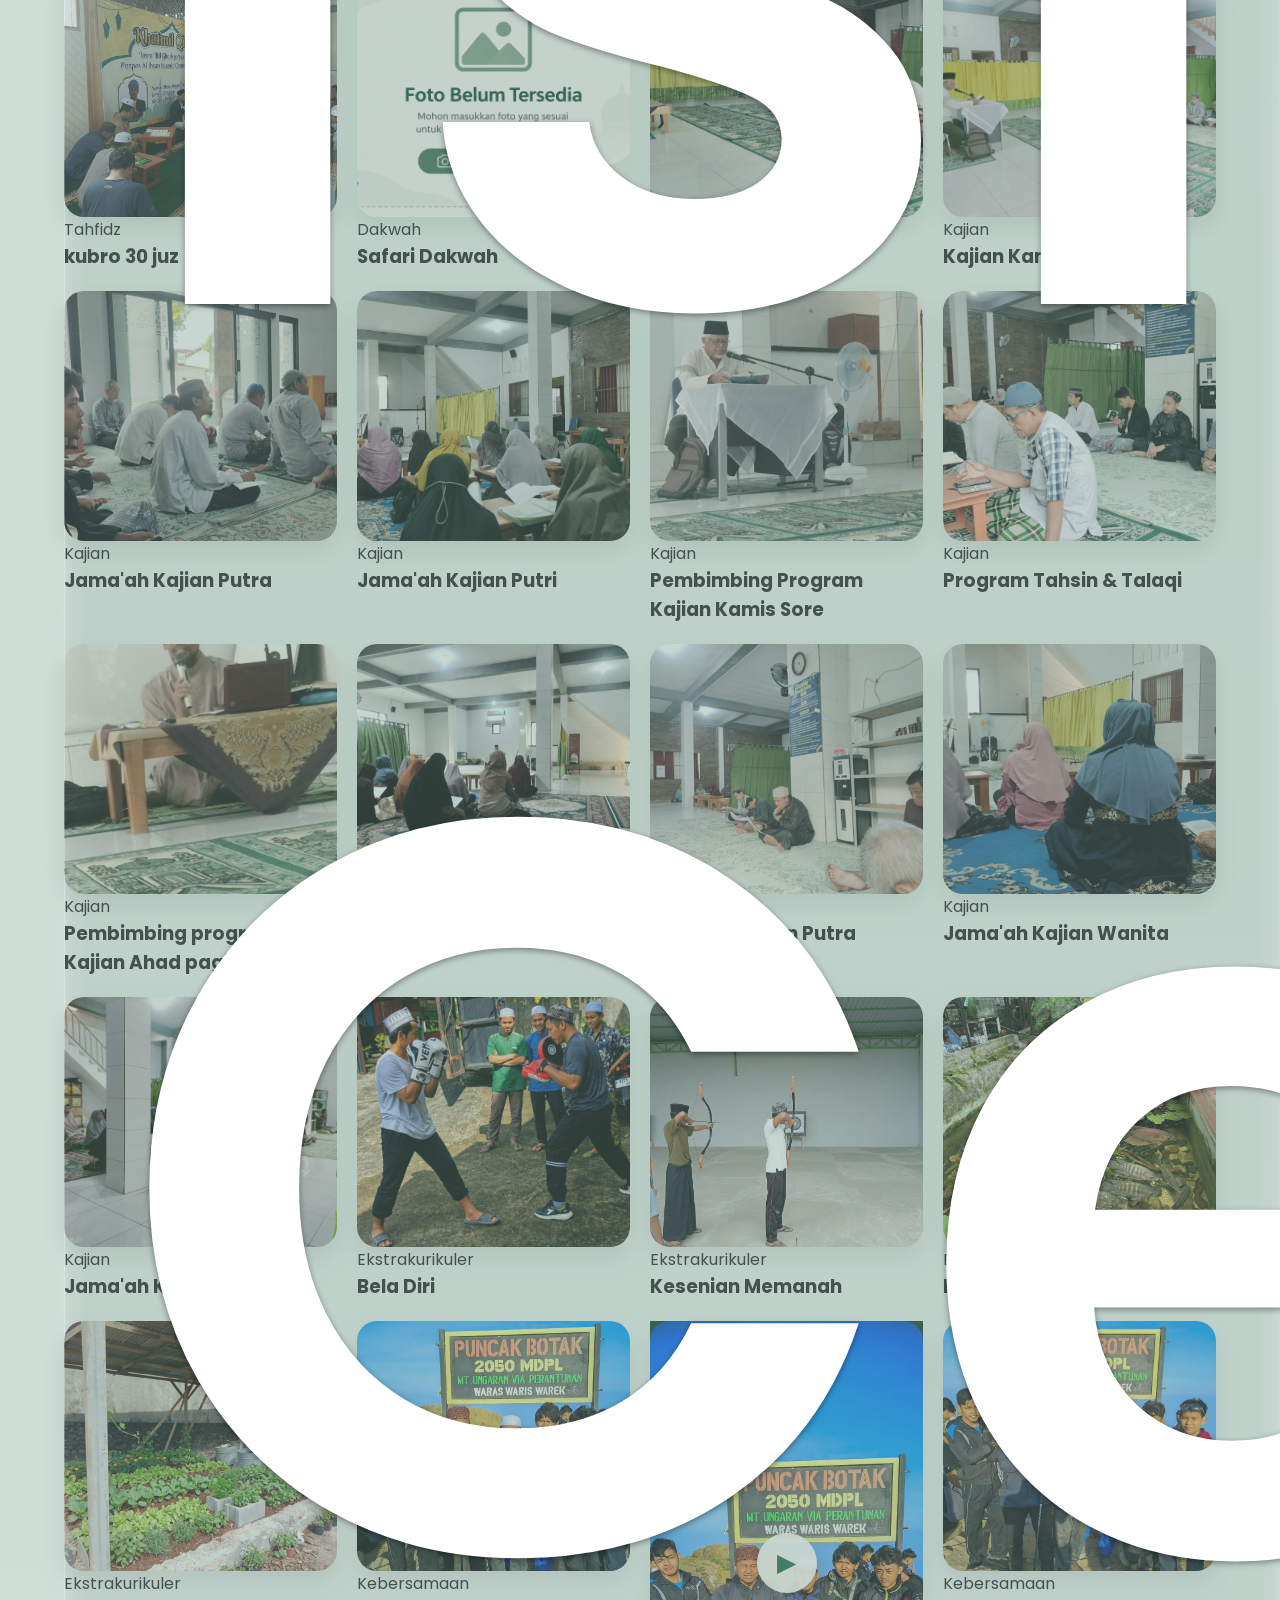
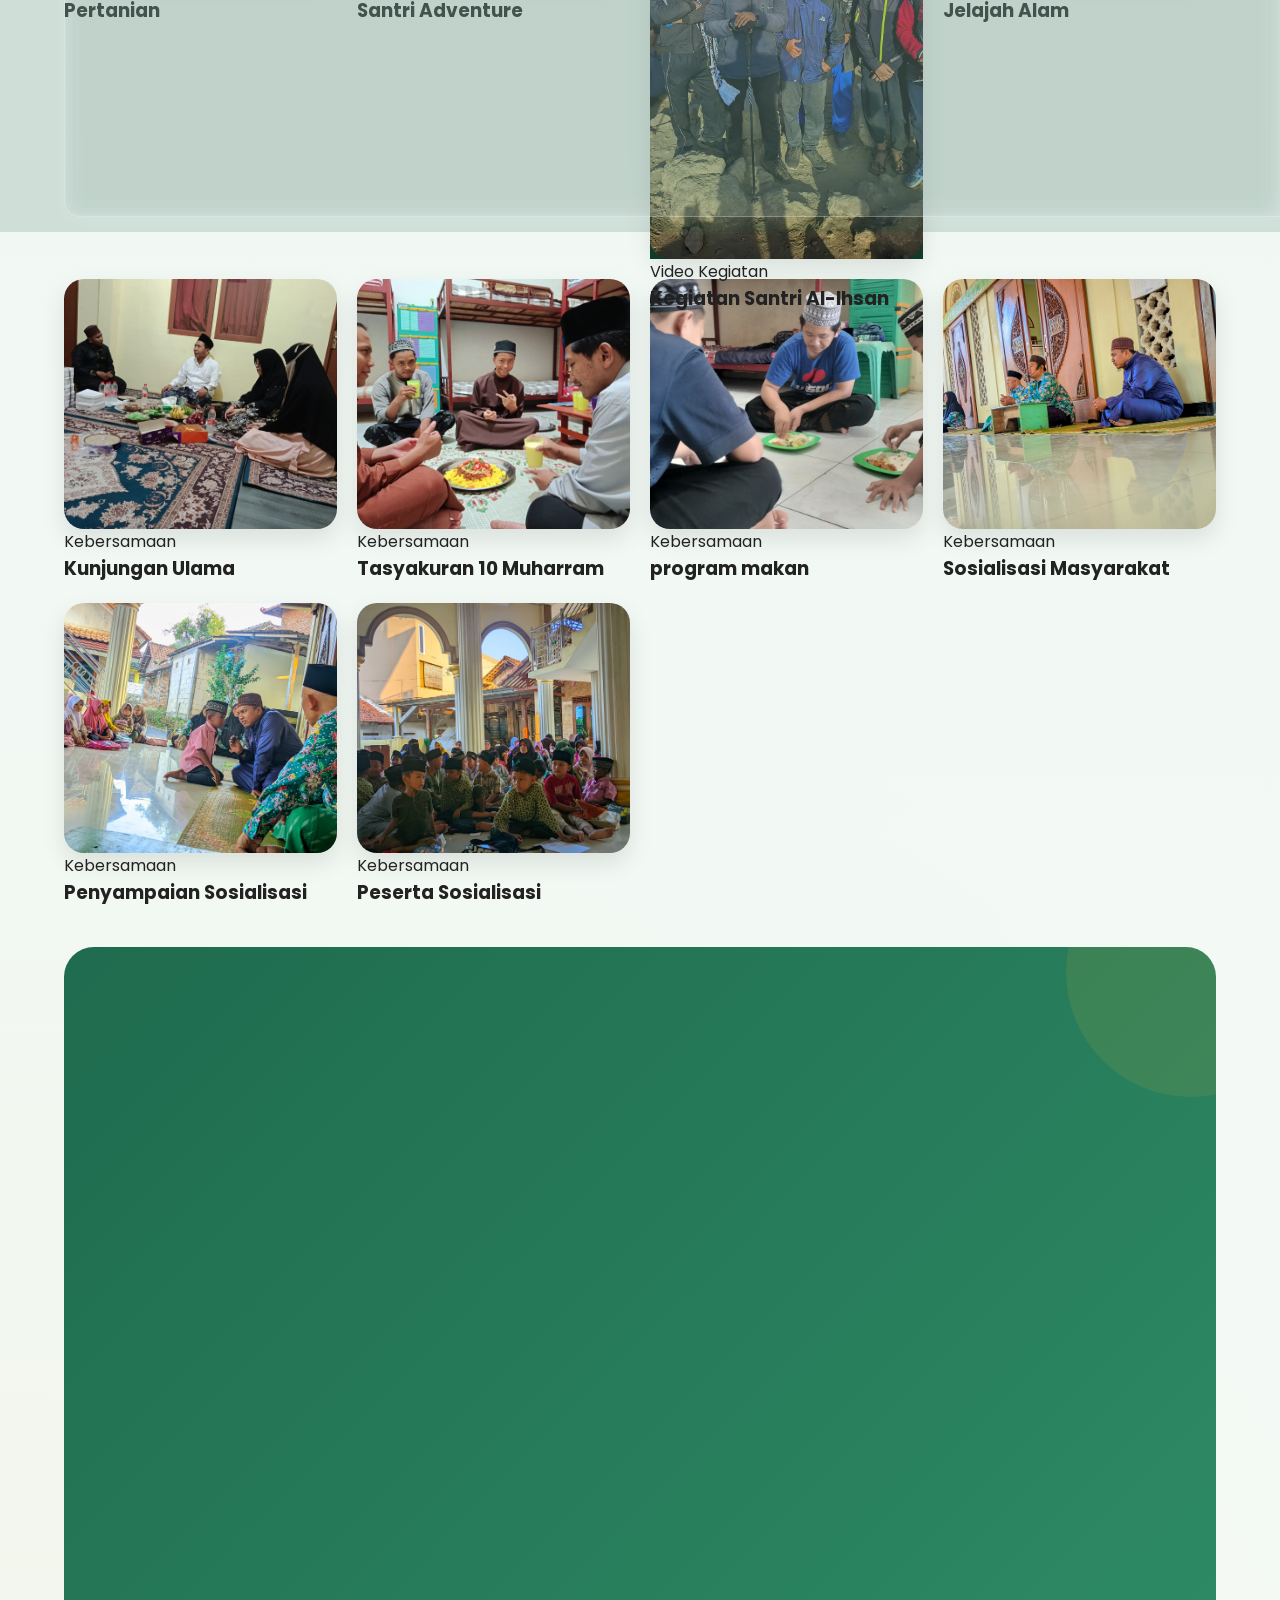
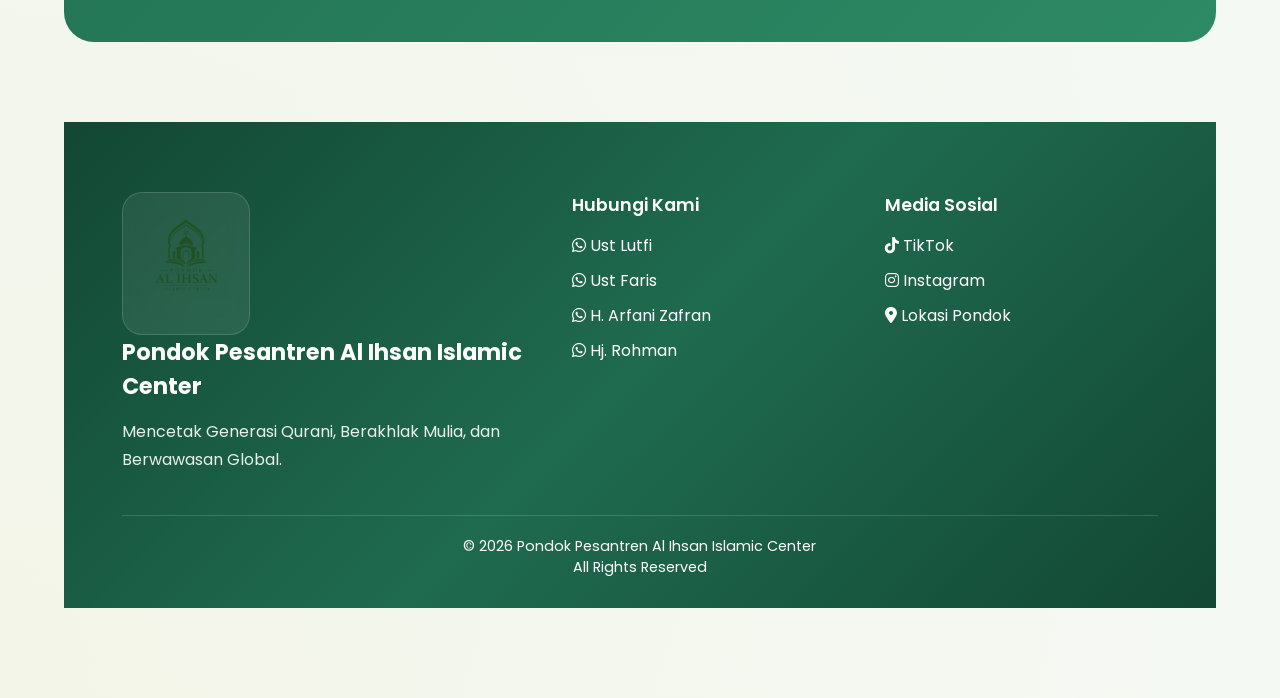
<file: galeri.html>
<!DOCTYPE html>
<html lang="id">
<head>

    <!-- =========================================
         BASIC META
    ========================================== -->

    <meta charset="UTF-8">

    <meta
        name="viewport"
        content="width=device-width, initial-scale=1.0"
    >

    <meta
        name="theme-color"
        content="#1f6b4f"
    >

    <meta
        name="format-detection"
        content="telephone=no"
    >


    <!-- =========================================
         FAVICON
    ========================================== -->

    <link
        rel="icon"
        type="image/png"
        href="assets/images/logo.png"
    >

    <link
        rel="apple-touch-icon"
        href="assets/images/logo.png"
    >


    <!-- =========================================
         SEO
    ========================================== -->

    <title>
        Galeri - Pondok Pesantren Al Ihsan Islamic Center
    </title>

    <meta
        name="description"
        content="Galeri kegiatan dan dokumentasi Pondok Pesantren Al Ihsan Islamic Center."
    >

    <meta
        name="robots"
        content="index, follow"
    >

    <meta
        name="author"
        content="Pondok Pesantren Al Ihsan Islamic Center"
    >


    <!-- =========================================
         OPEN GRAPH
         Untuk preview ketika website dibagikan
    ========================================== -->

    <meta
        property="og:type"
        content="website"
    >

    <meta
        property="og:title"
        content="Galeri - Pondok Pesantren Al Ihsan Islamic Center"
    >

    <meta
        property="og:description"
        content="Galeri kegiatan dan dokumentasi Pondok Pesantren Al Ihsan Islamic Center."
    >

    <meta
        property="og:image"
        content="https://ponpesalihsanicu.my.id/assets/images/logo.png"
    >

    <meta
        property="og:url"
        content="https://ponpesalihsanicu.my.id/galeri.html"
    >

    <meta
        property="og:site_name"
        content="Pondok Pesantren Al Ihsan Islamic Center"
    >

    <meta
        property="og:locale"
        content="id_ID"
    >


    <!-- =========================================
         TWITTER / X CARD
    ========================================== -->

    <meta
        name="twitter:card"
        content="summary"
    >

    <meta
        name="twitter:title"
        content="Galeri - Pondok Pesantren Al Ihsan Islamic Center"
    >

    <meta
        name="twitter:description"
        content="Galeri kegiatan dan dokumentasi Pondok Pesantren Al Ihsan Islamic Center."
    >

    <meta
        name="twitter:image"
        content="https://ponpesalihsanicu.my.id/assets/images/logo.png"
    >


    <!-- =========================================
         CANONICAL
    ========================================== -->

    <link
        rel="canonical"
        href="https://ponpesalihsanicu.my.id/galeri.html"
    >


    <!-- =========================================
         FONT AWESOME
    ========================================== -->

    <link
        rel="stylesheet"
        href="https://cdnjs.cloudflare.com/ajax/libs/font-awesome/6.5.1/css/all.min.css"
    >


    <!-- =========================================
         WEBSITE CSS
    ========================================== -->

    <link
        rel="stylesheet"
        href="assets/css/style.css"
    >

    <link
        rel="stylesheet"
        href="assets/css/galeri.css"
    >

</head>
<body>

<!-- LOADING SCREEN -->

<div id="loader">

    <img
    src="assets/images/logo.png"
    alt="Logo">

    <h2>
        Pondok Pesantren<br>
        Al Ihsan Islamic Center
    </h2>

</div>

<!-- MOBILE MENU -->

<div class="mobile-menu" id="mobileMenu">
    <div class="mobile-menu-header">

        <img
        src="assets/images/logo.png"
        alt="Logo Al Ihsan">

        <div class="mobile-menu-title">

            <h3>
                Al Ihsan Islamic Center
            </h3>

        </div>

    </div>

    <a href="index.html">Home</a>

    <a href="profile.html">Profile</a>

    <a href="pendidikan.html">Program Pendidikan</a>

    <a href="pembinaan-umat.html">Kajian Umat</a>

    <a href="ekstrakurikuler.html">Program Ekstrakurikuler</a>

    <a href="dakwah.html">Program Dakwah</a>

    <a href="galeri.html" class="active">Galeri</a>

    <a href="ppdb.html">PPDB</a>

    <a href="lokasi.html">Lokasi</a>

</div>

<!-- HEADER -->

<header>

    <div class="navbar">

        <div class="logo-area">

            <img
            src="assets/images/logo.png"
            alt="Logo">

            <div class="logo-text">
                Al Ihsan Islamic Center
            </div>

        </div>

        <div class="nav-menu">

            <a href="index.html">Home</a>
            <a href="profile.html">Profile</a>
            <a href="pendidikan.html">Pendidikan</a>
            <a href="pembinaan-umat.html">Kajian</a>
            <a href="ekstrakurikuler.html">Ekstrakurikuler</a>
            <a href="dakwah.html">Dakwah</a>
            <a href="galeri.html" class="active">Galeri</a>
            <a href="ppdb.html">PPDB</a>
            <a href="lokasi.html">Lokasi</a>

        </div>

        <div
class="menu-toggle"
onclick="toggleMenu()">

<span></span>
<span></span>
<span></span>

</div>

    </div>

</header>

<!-- HERO PROFILE -->

<section
class="hero"
style="
background:url('assets/images/header-galeri.jpg')
center/cover no-repeat;
">

    <div class="hero-content">

        <div class="hero-badge">

    ✨ Dokumentasi Kegiatan Pondok

</div>

<h1>

    Galeri Pondok Pesantren
    Al Ihsan Islamic Center

</h1>

<p>

    Mengabadikan Momen Pendidikan,
    Dakwah, Pembinaan,
    dan Aktivitas Santri

</p>
        <div class="hero-line"></div>

        <div class="hero-buttons">

            <a href="profile.html">

                <img
                src="assets/tombol/btn-tentang-kami.png"
                alt="Tentang Kami">

            </a>

            <a
            href="https://docs.google.com/forms/d/1VJquIYR7g2zJ16CMGCcabTGNx1hxiT7hfkZnSbhOvvA/viewform?chromeless=1&edit_requested=true"
            target="_blank">

                <img
                src="assets/tombol/btn-daftar-sekarang.png"
                alt="Daftar">

            </a>

        </div>
        <div class="hero-explore">

    <a href="#galeri" class="explore-link">

        <span class="explore-arrow">

            ↓

        </span>

        <span>

            Jelajahi Website

        </span>

    </a>

</div>


    </div>

</section>

<!-- JELAJAHI WEBSITE -->

<section class="explore">

    <div class="container">

        <div class="explore-card fade-up">

            <div class="explore-title">

                Jelajahi Website

            </div>

            <div class="explore-grid">

                <div class="row-top">

                <a href="index.html">
                    <img src="assets/tombol/btn-home.png" alt="Home">
                </a>

                <a href="pendidikan.html">
                    <img src="assets/tombol/btn-pendidikan.png" alt="Pendidikan">
                </a>

                <a href="ekstrakurikuler.html">
                    <img src="assets/tombol/btn-ekstrakurikuler.png" alt="Ekstrakurikuler">
                </a>

                <a href="dakwah.html">
                    <img src="assets/tombol/btn-dakwah.png" alt="Dakwah">
                </a>

                    </div>
                
                <div class="row-bottom">

                <a href="profile.html">
                    <img src="assets/tombol/btn-profile.png" alt="Profile">
                </a>

                <a href="ppdb.html">
                    <img src="assets/tombol/btn-ppdb.png" alt="PPDB">
                </a>

                <a href="lokasi.html">
                    <img src="assets/tombol/btn-lokasi.png" alt="Lokasi">
                </a>
                <a href="pembinaan-umat.html">
                   <img src="assets/tombol/btn-kajian-umat.png"alt="Kajian">
                </a>
                </div>

            </div>

        </div>

    </div>

</section>

<!-- KONTEN GALERI -->

<!-- =========================================
KATA PENGANTAR GALERI
========================================= -->

<section
class="section gallery-intro-section"
id="galeri">

    <div class="container">

        <div class="gallery-intro-card fade-up">

            <div class="gallery-intro-image">

                <img
                src="assets/images/galeri/Kebersamaan/Tasyakuran 10 Muharram.jpg"
                alt="Galeri Pondok Pesantren">

            </div>

            <div class="gallery-intro-content">

                <span class="section-badge">

                    Galeri Pesantren

                </span>

                <h2>

                    Dokumentasi Kehidupan
                    Santri & Lingkungan Pesantren

                </h2>

                <div class="gallery-text-wrapper">

                    <p>

                        Galeri Pondok Pesantren Al Ihsan Islamic Center
                        merupakan dokumentasi berbagai kegiatan, fasilitas,
                        lingkungan, serta proses pembinaan santri dalam
                        kehidupan sehari-hari di pesantren.

                    </p>

                    <p>

                        Melalui galeri ini, masyarakat dapat melihat secara
                        langsung suasana belajar, kegiatan ibadah, program
                        tahfidz, dakwah, ekstrakurikuler, hingga berbagai
                        aktivitas yang membentuk karakter dan kemandirian
                        santri.

                    </p>

                    <p>

                        Selain kegiatan santri, galeri ini juga menampilkan
                        lingkungan dan fasilitas pesantren sebagai bagian
                        dari upaya menciptakan suasana pendidikan yang
                        nyaman, aman, dan mendukung proses pembelajaran.

                    </p>

                </div>

                <button
                class="gallery-readmore-btn">

                    Baca Selengkapnya

                </button>

            </div>

        </div>

    </div>

</section>
<!-- =========================================
GALERI PESANTREN
========================================= -->

<section
class="section gallery-section">

    <div class="container">

        <div class="section-header fade-up">

            <span class="section-badge">

                Dokumentasi Pesantren

            </span>

            <h2>

                Galeri Pondok Pesantren
                Al Ihsan Islamic Center

            </h2>

            <p>

                Dokumentasi berbagai fasilitas, lingkungan,
                kegiatan pembelajaran, tahfidz, dakwah,
                ekstrakurikuler, dan kehidupan santri.

            </p>

        </div>

        <!-- FILTER -->

        <div class="gallery-filter fade-up">

            <button
            class="gallery-filter-btn active"
            data-filter="all">

                Semua

            </button>

            <button
            class="gallery-filter-btn"
            data-filter="fasilitas">

                Fasilitas

            </button>

            <button
            class="gallery-filter-btn"
            data-filter="belajar">

                Belajar

            </button>

            <button
            class="gallery-filter-btn"
            data-filter="tahfidz">

                Tahfidz

            </button>

            <button
            class="gallery-filter-btn"
            data-filter="dakwah">

                Dakwah

            </button>
            <button
            class="gallery-filter-btn"
            data-filter="kajian">

                Kajian

            </button>

            <button
            class="gallery-filter-btn"
            data-filter="ekskul">

                Ekstrakurikuler

            </button>

            <button
            class="gallery-filter-btn"
            data-filter="kebersamaan">

                Kebersamaan

            </button>

        </div>
<!-- GRID GALERI -->

<div class="gallery-grid">

    <!-- FASILITAS -->

    <div class="gallery-item" data-category="fasilitas">

        <img
        loading="lazy"
        src="assets/images/galeri/Fasilitas/Masjid Al Ihsan Islamic Center 1.jpg"
        alt="Masjid">

        <div class="gallery-overlay">

            <span>Fasilitas</span>

            <h3>Masjid Al Ihsan Islamic Center</h3>

        </div>

    </div>

    <div class="gallery-item" data-category="fasilitas">

        <img
        loading="lazy"
        src="assets/images/galeri/Fasilitas/Asrama 2.jpg"
        alt="Asrama">

        <div class="gallery-overlay">

            <span>Fasilitas</span>

            <h3>Asrama Santri</h3>

        </div>

    </div>
    
    <div class="gallery-item" data-category="fasilitas">
        <img
        loading="lazy"
        src="assets/images/galeri/Fasilitas/Masjid Al Ihsan Islamic Center 3.jpg"
        alt="Asrama">

        <div class="gallery-overlay">

            <span>Fasilitas</span>

            <h3>Masjid</h3>

        </div>

    </div>
    <div class="gallery-item" data-category="fasilitas">
        <img
        loading="lazy"
        src="assets/images/galeri/Fasilitas/Masjid Al Ihsan Islamic Center 4.jpg"
        alt="Asrama">

        <div class="gallery-overlay">

            <span>Fasilitas</span>

        </div>

    </div>
    <div class="gallery-item" data-category="fasilitas">
        <img
        loading="lazy"
        src="assets/images/galeri/Fasilitas/Asrama 2.jpg"
        alt="Asrama">

        <div class="gallery-overlay">

            <span>Fasilitas</span>

            <h3>Asrama Santri</h3>

        </div>

    </div>
    <div class="gallery-item" data-category="fasilitas">
        <img
        loading="lazy"
        src="assets/images/galeri/Fasilitas/Kamar Santri.jpg"
        alt="Kamar">

        <div class="gallery-overlay">

            <span>Fasilitas</span>

            <h3>Kamar Santri</h3>

        </div>

    </div>

    <!-- BELAJAR -->

    <div class="gallery-item" data-category="belajar">

        <img
        loading="lazy"
        src="assets/images/Diniyah.jpg"
        alt="Belajar">

        <div class="gallery-overlay">

            <span>Pembelajaran</span>

            <h3>Kegiatan Belajar</h3>

        </div>

    </div>

    <div class="gallery-item" data-category="belajar">

        <img
        loading="lazy"
        src="assets/images/galeri/Pembelajaran/Diskusi Ilmiyah.jpg"
        alt="Belajar">

        <div class="gallery-overlay">

            <span>Pembelajaran</span>

            <h3>Diskusi Santri</h3>

        </div>

    </div>
    <div class="gallery-item" data-category="belajar">

        <img
        loading="lazy"
        src="assets/images/galeri/Pembelajaran/Diskusi Ilmu.jpg"
        alt="Belajar">

        <div class="gallery-overlay">

            <span>Pembelajaran</span>

            <h3>Diskusi Ilmu</h3>

        </div>

    </div>
    <div class="gallery-item" data-category="belajar">

        <img
        loading="lazy"
        src="assets/images/galeri/Pembelajaran/Program Diniyah.jpg"
        alt="Belajar">

        <div class="gallery-overlay">

            <span>Pembelajaran</span>

            <h3>Program Diniyah</h3>

        </div>

    </div>

    <!-- TAHFIDZ -->
    <div class="gallery-item" data-category="tahfidz">

        <img
        loading="lazy"
        src="assets/images/galeri/Tahfidz/Program Tahfidz.jpg"
        alt="Program Tahfidz">

        <div class="gallery-overlay">

            <span>Tahfidz</span>

            <h3>Program Tahfidz</h3>

        </div>

    </div>
    
    <div class="gallery-item" data-category="tahfidz">

        <img
        loading="lazy"
        src="assets/images/galeri/Tahfidz/Setoran Sabaq.jpg"
        alt="Setoran Sabaq">

        <div class="gallery-overlay">

            <span>Tahfidz</span>

            <h3>Setoran Sabaq</h3>

        </div>

    </div>

<div class="gallery-item" data-category="tahfidz">

        <img
        loading="lazy"
        src="assets/images/galeri/Tahfidz/Tahfidz Pagi.jpg"
        alt="Tahfidz Pagi">

        <div class="gallery-overlay">

            <span>Tahfidz</span>

            <h3>Tahfidz Pagi</h3>

        </div>

    </div>


    <div class="gallery-item" data-category="tahfidz">

        <img
        loading="lazy"
        src="assets/images/galeri/Tahfidz/Do'a bersama setelah khataman.jpg"
        alt="Tahfidz">

        <div class="gallery-overlay">

            <span>Tahfidz</span>

            <h3>Do'a bersama setelah khataman</h3>

        </div>

    </div>

    <div class="gallery-item" data-category="tahfidz">

        <img
        loading="lazy"
        src="assets/images/galeri/Tahfidz/kubro 30 juz.jpg"
        alt="Tahfidz">

        <div class="gallery-overlay">

            <span>Tahfidz</span>

            <h3>Setoran Hafalan</h3>

        </div>

    </div>

    <div class="gallery-item" data-category="tahfidz">

        <img
        loading="lazy"
        src="assets/images/galeri/Tahfidz/kubro 30 juz.jpg"
        alt="Tahfidz">

        <div class="gallery-overlay">

            <span>Tahfidz</span>

            <h3>kubro 30 juz</h3>

        </div>

    </div>
<div class="gallery-item" data-category="tahfidz">

        <img
        loading="lazy"
        src="assets/images/galeri/Tahfidz/program khataman.jpg"
        alt="Tahfidz">

        <div class="gallery-overlay">

            <span>Tahfidz</span>

            <h3>kubro 30 juz</h3>

        </div>

    </div>

    <!-- DAKWAH -->

    <div class="gallery-item" data-category="dakwah">

        <img
        loading="lazy"
        src="assets/images/conto2.png"
        alt="Dakwah">

        <div class="gallery-overlay">

            <span>Dakwah</span>

            <h3>Safari Dakwah</h3>

        </div>

    </div>
        <!-- KAJIAN -->
<div class="gallery-item" data-category="kajian">

        <img
        loading="lazy"
        src="assets/images/Kajian Ahad Pagi.jpg"
        alt="Kajian">

        <div class="gallery-overlay">

            <span>Kajian</span>

            <h3>Kajian Ahad Pagi</h3>

        </div>

</div>
    <div class="gallery-item" data-category="kajian">

        <img
        loading="lazy"
        src="assets/images/galeri/Kajian/Program Kajian Kamis Sore.jpg"
        alt="Kajian">

        <div class="gallery-overlay">

            <span>Kajian</span>

            <h3>Kajian Kamis Sore Sore</h3>

        </div>

    </div>
    <div class="gallery-item" data-category="kajian">

        <img
        loading="lazy"
        src="assets/images/jama'ah putra.jpg"
        alt="Kajian">

        <div class="gallery-overlay">

            <span>Kajian</span>

            <h3>Jama'ah Kajian Putra</h3>

        </div>

    </div>
    <div class="gallery-item" data-category="kajian">

        <img
        loading="lazy"
        src="assets/images/jama'ah putri.jpg"
        alt="Kajian">

        <div class="gallery-overlay">

            <span>Kajian</span>

            <h3>Jama'ah Kajian Putri</h3>

        </div>

    </div>
    <div class="gallery-item" data-category="kajian">

        <img
        loading="lazy"
        src="assets/images/galeri/Kajian/Pembimbing Program Kajian Kamis Sore.jpg"
        alt="Kajian">

        <div class="gallery-overlay">

            <span>Kajian</span>

            <h3>Pembimbing Program Kajian Kamis Sore</h3>

        </div>

    </div>
    <div class="gallery-item" data-category="kajian">

        <img
        loading="lazy"
        src="assets/images/Tahsin & Talaqi.jpg"
        alt="Kajian">

        <div class="gallery-overlay">

            <span>Kajian</span>

            <h3>Program Tahsin & Talaqi</h3>

        </div>

    </div>
    <div class="gallery-item" data-category="kajian">

        <img
        loading="lazy"
        src="assets/images/Pembimbing program Ahad pagi.jpg"
        alt="Kajian">

        <div class="gallery-overlay">

            <span>Kajian</span>

            <h3>Pembimbing program Kajian Ahad pagi</h3>

        </div>

    </div>
    <div class="gallery-item" data-category="kajian">

        <img
        loading="lazy"
        src="assets/images/galeri/Kajian/Kajian Wanita.jpg"
        alt="Kajian">

        <div class="gallery-overlay">

            <span>Kajian</span>

            <h3>Kajian Wanita</h3>

        </div>

    </div>
    <div class="gallery-item" data-category="kajian">

        <img
        loading="lazy"
        src="assets/images/galeri/Kajian/Jama'ah kajian Putra.jpg"
        alt="Kajian">

        <div class="gallery-overlay">

            <span>Kajian</span>

            <h3>Jama'ah kajian Putra</h3>

        </div>

    </div>
    <div class="gallery-item" data-category="kajian">

        <img
        loading="lazy"
        src="assets/images/galeri/Kajian/Jama'ah Kajian Wanita.jpg"
        alt="Kajian">

        <div class="gallery-overlay">

            <span>Kajian</span>

            <h3>Jama'ah Kajian Wanita</h3>

        </div>

    </div>
    <div class="gallery-item" data-category="kajian">

        <img
        loading="lazy"
        src="assets/images/galeri/Kajian/Jama'ah Kajian Putri.jpg"
        alt="Kajian">

        <div class="gallery-overlay">

            <span>Kajian</span>

            <h3>Jama'ah Kajian Putri</h3>

        </div>

    </div>

    <!-- EKSKUL -->

    <div class="gallery-item" data-category="ekskul">

        <img
        loading="lazy"
        src="assets/images/Bela Diri.jpg"
        alt="Ekstrakurikuler">

        <div class="gallery-overlay">

            <span>Ekstrakurikuler</span>

            <h3>Bela Diri</h3>

        </div>

    </div>
    <div class="gallery-item" data-category="ekskul">

        <img
        loading="lazy"
        src="assets/images/kesenian memanah.jpg"
        alt="Ekstrakurikuler">

        <div class="gallery-overlay">

            <span>Ekstrakurikuler</span>

            <h3>Kesenian Memanah</h3>

        </div>

    </div>
    <div class="gallery-item" data-category="ekskul">

        <img
        loading="lazy"
        src="assets/images/galeri/Wirausaha/Perikanan.jpg"
        alt="Ekstrakurikuler">

        <div class="gallery-overlay">

            <span>Ekstrakurikuler</span>

            <h3>Perikanan</h3>

        </div>

    </div>
    <div class="gallery-item" data-category="ekskul">

        <img
        loading="lazy"
        src="assets/images/galeri/Wirausaha/Pertanian.jpg"
        alt="Ekstrakurikuler">

        <div class="gallery-overlay">

            <span>Ekstrakurikuler</span>

            <h3>Pertanian</h3>

        </div>

    </div>

    <!-- KEBERSAMAAN -->
            <div class="gallery-item" data-category="kebersamaan">

        <img
        loading="lazy"
        src="assets/images/galeri/Kebersamaan/Santri Adventure.webp"
        alt="Kebersamaan">

        <div class="gallery-overlay">

            <span>Kebersamaan</span>

            <h3>Santri Adventure</h3>

        </div>

    </div>

    <!-- =====================================
VIDEO KEGIATAN PESANTREN
===================================== -->

<div class="gallery-item gallery-video"
     data-category="kebersamaan"
     data-video="assets/images/galeri/Kebersamaan/Videos/Santri Adventure.mp4"
     tabindex="0"
     role="button"
     aria-label="Putar video kegiatan santri">

    <img
        loading="lazy"
        src="assets/images/galeri/Kebersamaan/Santri Adventure.webp"
        alt="Thumbnail video kegiatan santri">

    <div class="gallery-video-play">
        ▶
    </div>

    <div class="gallery-overlay">
        <span>Video Kegiatan</span>
        <h3>Kegiatan Santri Al-Ihsan</h3>
    </div>

</div>
    
        <div class="gallery-item" data-category="kebersamaan">

        <img
        loading="lazy"
        src="assets/images/galeri/Kebersamaan/Jelajah Alam.webp"
        alt="Kebersamaan">

        <div class="gallery-overlay">

            <span>Kebersamaan</span>

            <h3>Jelajah Alam</h3>

        </div>

    </div>

    <div class="gallery-item" data-category="kebersamaan">

        <img
        loading="lazy"
        src="assets/images/galeri/Kebersamaan/Kunjungan Ulama.jpg"
        alt="Kebersamaan">

        <div class="gallery-overlay">

            <span>Kebersamaan</span>

            <h3>Kunjungan Ulama</h3>

        </div>

    </div>

    <div class="gallery-item" data-category="kebersamaan">

        <img
        loading="lazy"
        src="assets/images/galeri/Kebersamaan/Tasyakuran 10 Muharram.jpg"
        alt="Kebersamaan">

        <div class="gallery-overlay">

            <span>Kebersamaan</span>

            <h3>Tasyakuran 10 Muharram</h3>

        </div>

    </div>

    <div class="gallery-item" data-category="kebersamaan">

        <img
        loading="lazy"
        src="assets/images/galeri/Kebersamaan/program makan.jpg"
        alt="Kebersamaan">

        <div class="gallery-overlay">

            <span>Kebersamaan</span>

            <h3>program makan</h3>

        </div>

    </div>

<div class="gallery-item" data-category="kebersamaan">

        <img
        loading="lazy"
        src="assets/images/galeri/Kebersamaan/Sosialisasi Masyarakat.jpg"
        alt="Kebersamaan">

        <div class="gallery-overlay">

            <span>Kebersamaan</span>

            <h3>Sosialisasi Masyarakat</h3>

        </div>

</div>

<div class="gallery-item" data-category="kebersamaan">

        <img
        loading="lazy"
        src="assets/images/galeri/Kebersamaan/Penyampaian Sosialisasi.jpg"
        alt="Kebersamaan">

        <div class="gallery-overlay">

            <span>Kebersamaan</span>

            <h3>Penyampaian Sosialisasi</h3>

        </div>

    </div>


<div class="gallery-item" data-category="kebersamaan">

        <img
        loading="lazy"
        src="assets/images/galeri/Kebersamaan/Peserta Sosialisasi.jpg"
        alt="Kebersamaan">

        <div class="gallery-overlay">

            <span>Kebersamaan</span>

            <h3>Peserta Sosialisasi</h3>

        </div>

    </div>

</div>
<!-- =========================================
CTA PENDAFTARAN
========================================= -->

<section
class="cta-section"
id="cta-ppdb">

<div class="container">

<div class="cta-box fade-up">

<span class="cta-badge">
PPDB Dibuka
</span>

<h2>
Siap Menjadi Generasi Qur'ani,
Mandiri, dan Berdampak?
</h2>

<p>

Mari bergabung bersama Pondok Pesantren Al Ihsan Islamic Center dan tumbuh menjadi pribadi yang berakhlak mulia, hafal Al-Qur'an, aktif berdakwah, serta memiliki jiwa wirausaha yang mandiri.

</p>

<div class="cta-buttons">

<a
href="https://docs.google.com/forms/d/e/1FAIpQLSdRCebYbFEIDVu8Lbhz5lphTdkPZ3JhpVXnkN4EOk83jur-fg/viewform?usp=header"
target="_blank"
class="cta-primary">

Daftar Sekarang

</a>

<a
href="https://wa.me/6285756236204" target="_blank"
class="cta-secondary">

Hubungi Kami

</a>

</div>

</div>

</div>

</section

<!-- =====================================
     FOOTER PREMIUM
===================================== -->

<footer class="footer">

    <div class="container">

        <div class="footer-grid">

            <!-- KOLOM 1 -->

            <div>
                 <div class="footer-logo-box">

                <img
                src="assets/images/logo.png"
                alt="Logo"
                class="footer-logo">
               </div>

                <div class="footer-title">

                    Pondok Pesantren
                    Al Ihsan Islamic Center

                </div>

                <div class="footer-text">

                    Mencetak Generasi Qurani,
                    Berakhlak Mulia,
                    dan Berwawasan Global.

                </div>


            </div>

            <!-- KOLOM 2 -->

            <div>

                <div class="footer-heading">

                    Hubungi Kami

                </div>

                <div class="footer-links">

                    <a href="https://wa.me/6285756236204" target="_blank">
                    <i class="fab fa-whatsapp"></i>
                        Ust Lutfi
                    </a>

                    <a href="https://wa.me/6285723703863" target="_blank">
                    <i class="fab fa-whatsapp"></i>
                        Ust Faris
                    </a>

                    <a href="https://wa.me/6282137483685" target="_blank">
                    <i class="fab fa-whatsapp"></i>
                        H. Arfani Zafran
                    </a>

                    <a href="https://wa.me/6285727021777" target="_blank">
                    <i class="fab fa-whatsapp"></i>
                        Hj. Rohman
                    </a>

                </div>

            </div>

            <!-- KOLOM 3 -->

            <div>

                <div class="footer-heading">

                    Media Sosial

                </div>

                <div class="footer-links">

                    <a
                    href="https://www.tiktok.com/@ponpes.al.ihsan.i?_r=1&_t=ZS-95zTMFK17ht"
                    target="_blank">
                    <i class="fab fa-tiktok"></i>

                        TikTok

                    </a>

                    <a
                    href="https://www.instagram.com/ponpesalihsanislamiccenter"
                    target="_blank">
                    <i class="fab fa-instagram"></i>

                        Instagram

                    </a>

                    <a
                    href="https://maps.app.goo.gl/oBTCsYF4KMuaQLrFA?g_st=aw"
                    target="_blank">
                    <i class="fas fa-location-dot"></i>

                        Lokasi Pondok

                    </a>

                </div>

            </div>

        </div>

        <div class="footer-bottom">

            © 2026 Pondok Pesantren Al Ihsan Islamic Center
            <br>
            All Rights Reserved

        </div>

    </div>

</footer>


<!-- =====================================
     FLOATING WHATSAPP
===================================== -->

<div class="floating-wa">

    <div
    class="wa-list"
    id="waList">

        <a
        href="https://wa.me/6285756236204"
        target="_blank">

            Ust Lutfi

        </a>

        <a
        href="https://wa.me/6285723703863"
        target="_blank">

            Ust Faris

        </a>

        <a
        href="https://wa.me/6282137483685"
        target="_blank">

            H. Arfani Zafran

        </a>

        <a
        href="https://wa.me/6285727021777"
        target="_blank">

            Hj. Rohman

        </a>

    </div>

    <<div
class="wa-main"
onclick="toggleWA()">

<i class="fab fa-whatsapp"></i>

</div>

</div>


<!-- =====================================
     BACK TO TOP
===================================== -->

<div
class="back-top"
id="backTop"
onclick="scrollTopPage()">

<i class="fas fa-chevron-up"></i>

</div>


<!-- =====================================
     SCRIPT
===================================== -->

<script src="assets/js/script.js?v=2" defer></script>
<div
id="menuOverlay"
class="menu-overlay"
onclick="closeMenu()">
</div>
<div
id="waOverlay"
class="wa-overlay"
onclick="closeWA()">
</div>
<!-- =====================================
POPUP FOTO & VIDEO GALERI
===================================== -->

<div class="gallery-lightbox"
     id="galleryLightbox"
     role="dialog"
     aria-modal="true"
     aria-label="Pratinjau galeri"
     aria-hidden="true">

    <button
        class="gallery-lightbox-close"
        id="galleryLightboxClose"
        type="button"
        aria-label="Tutup galeri">
        &times;
    </button>

    <div class="gallery-lightbox-content"
         id="galleryLightboxContent">
    </div>

</div>
</body>
</html>
</file>
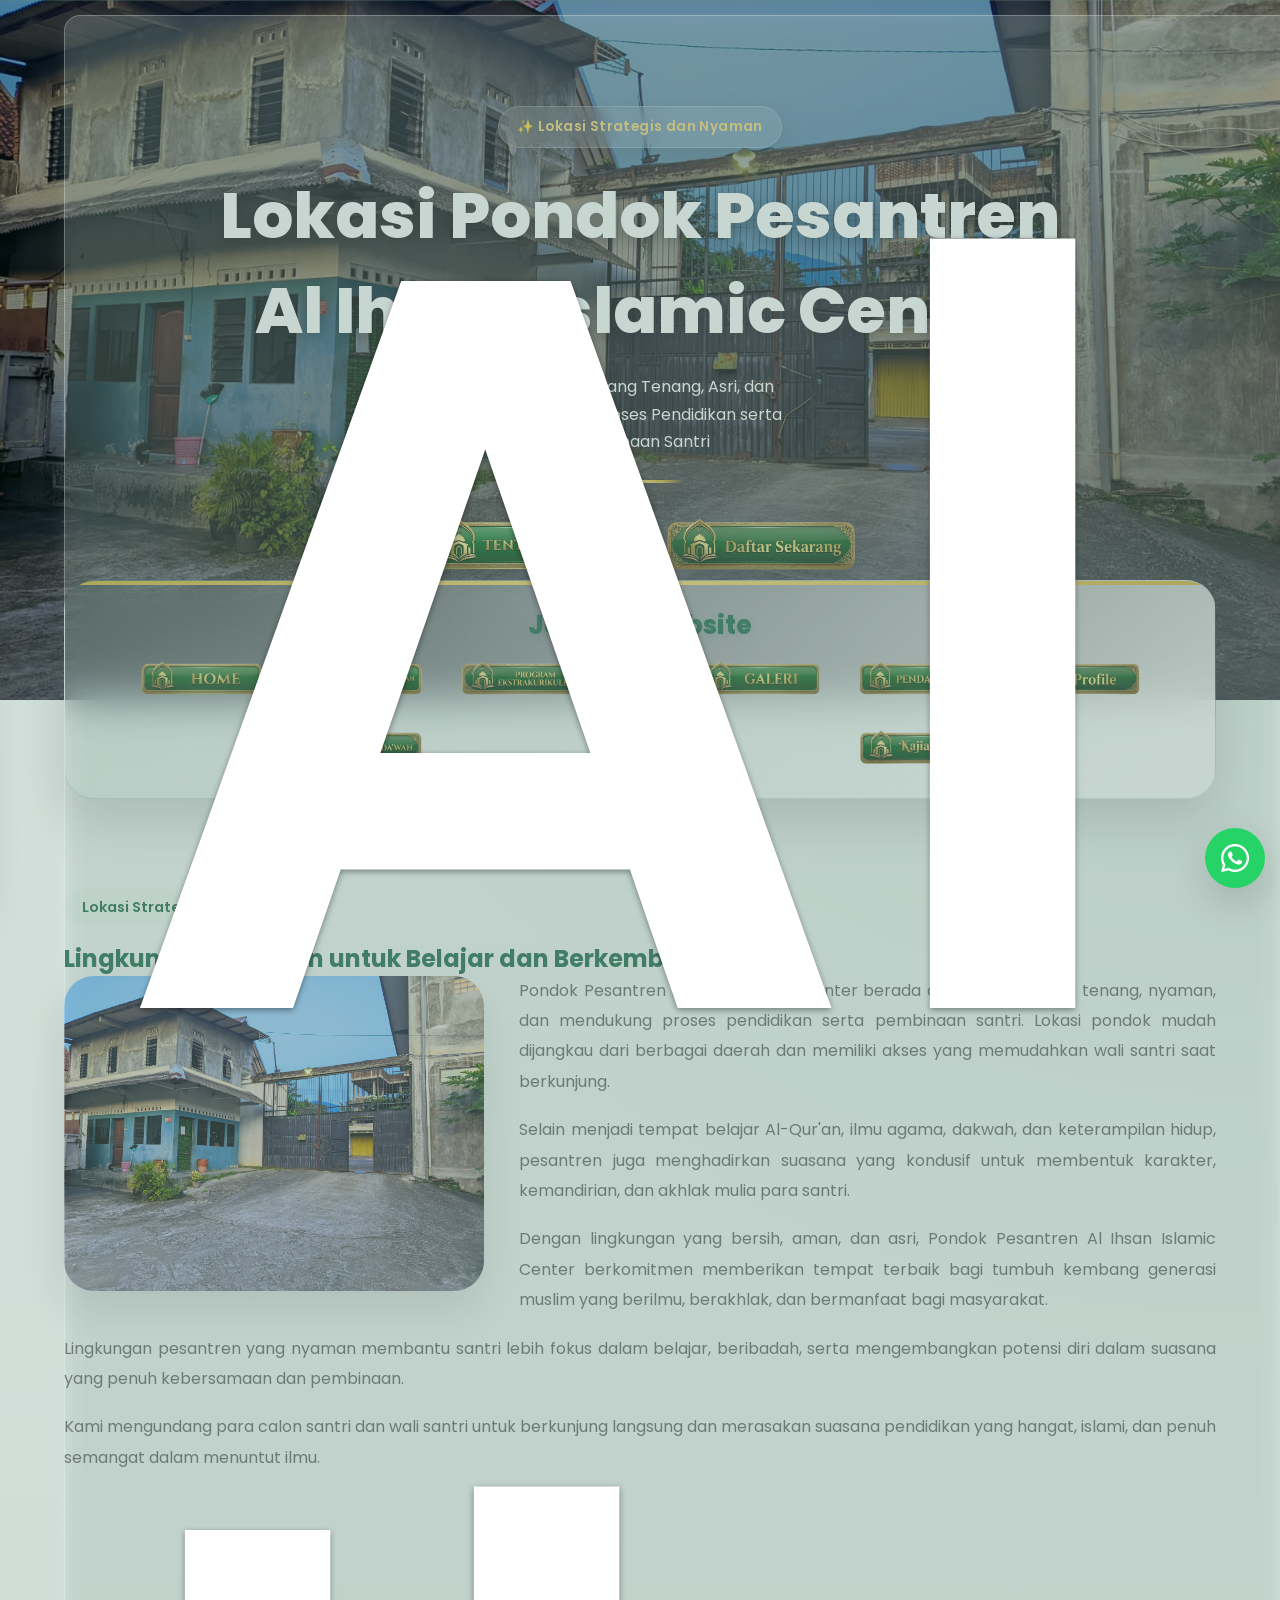
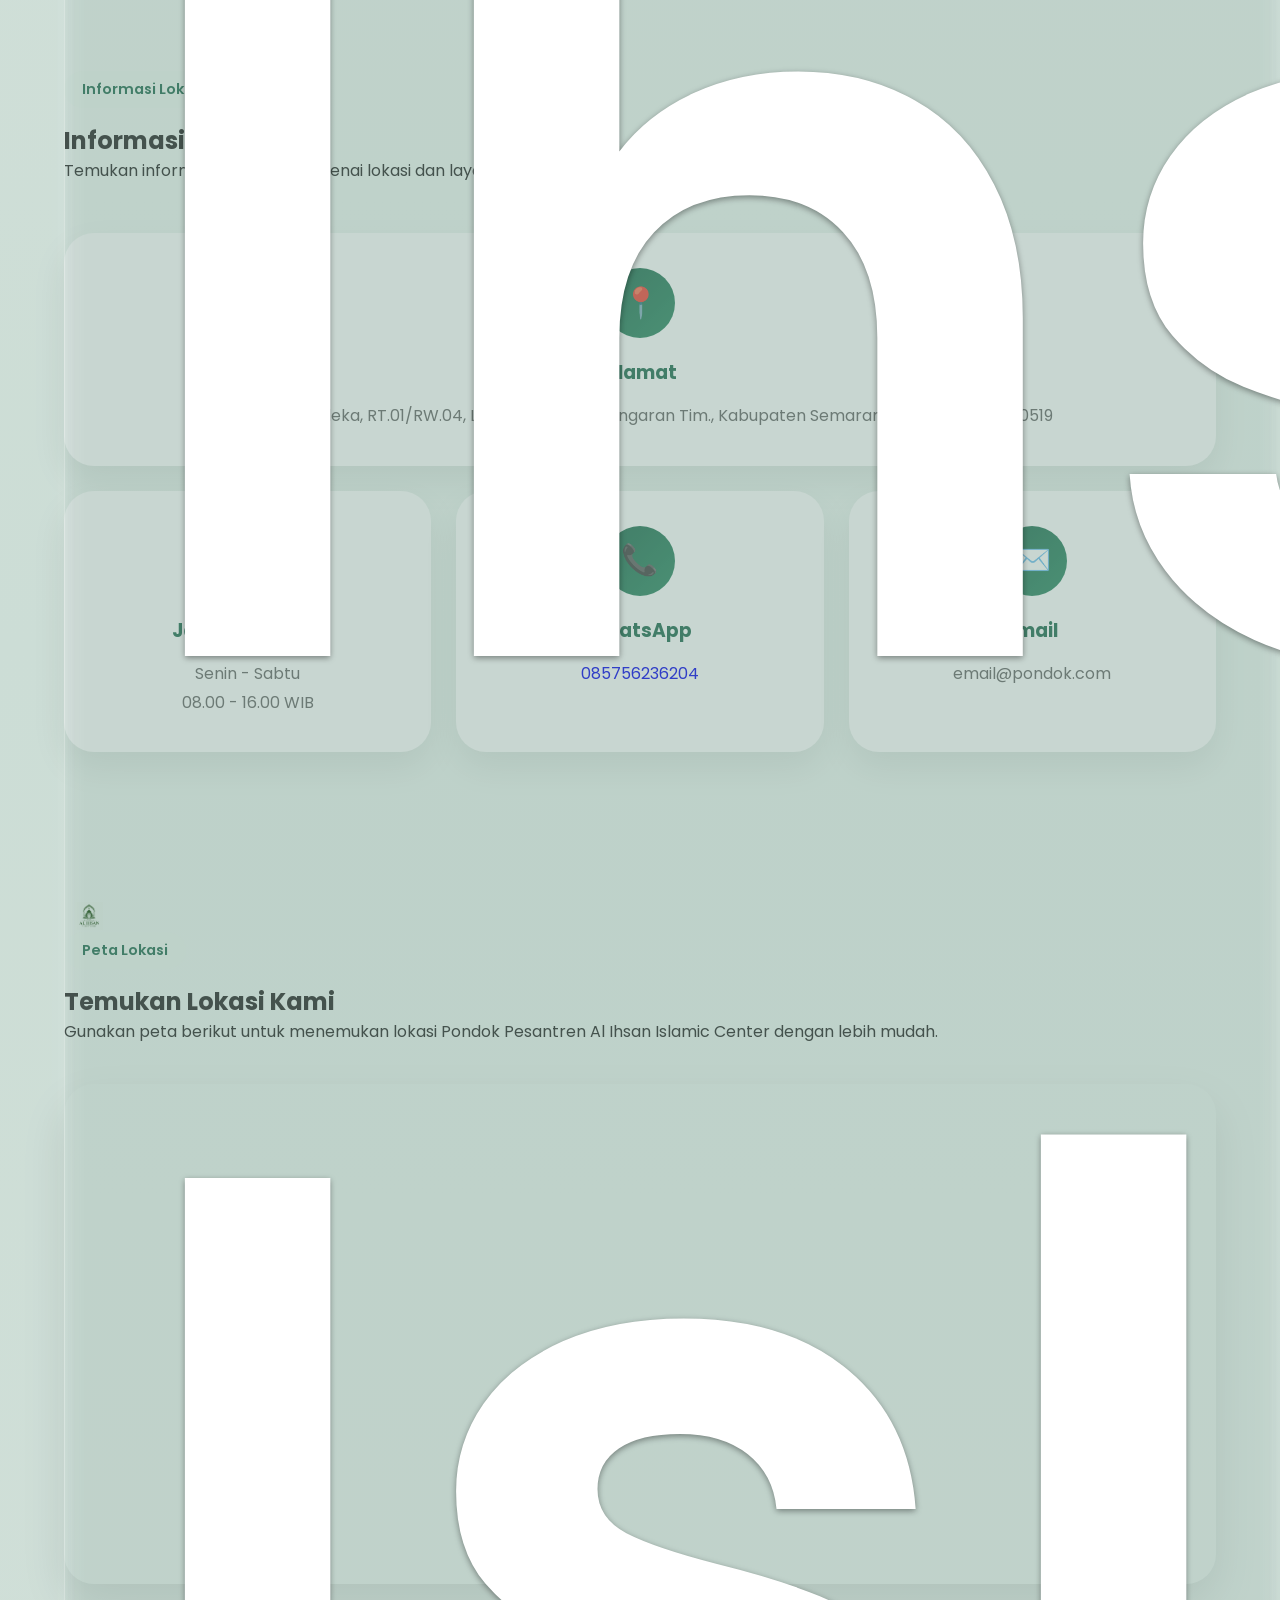
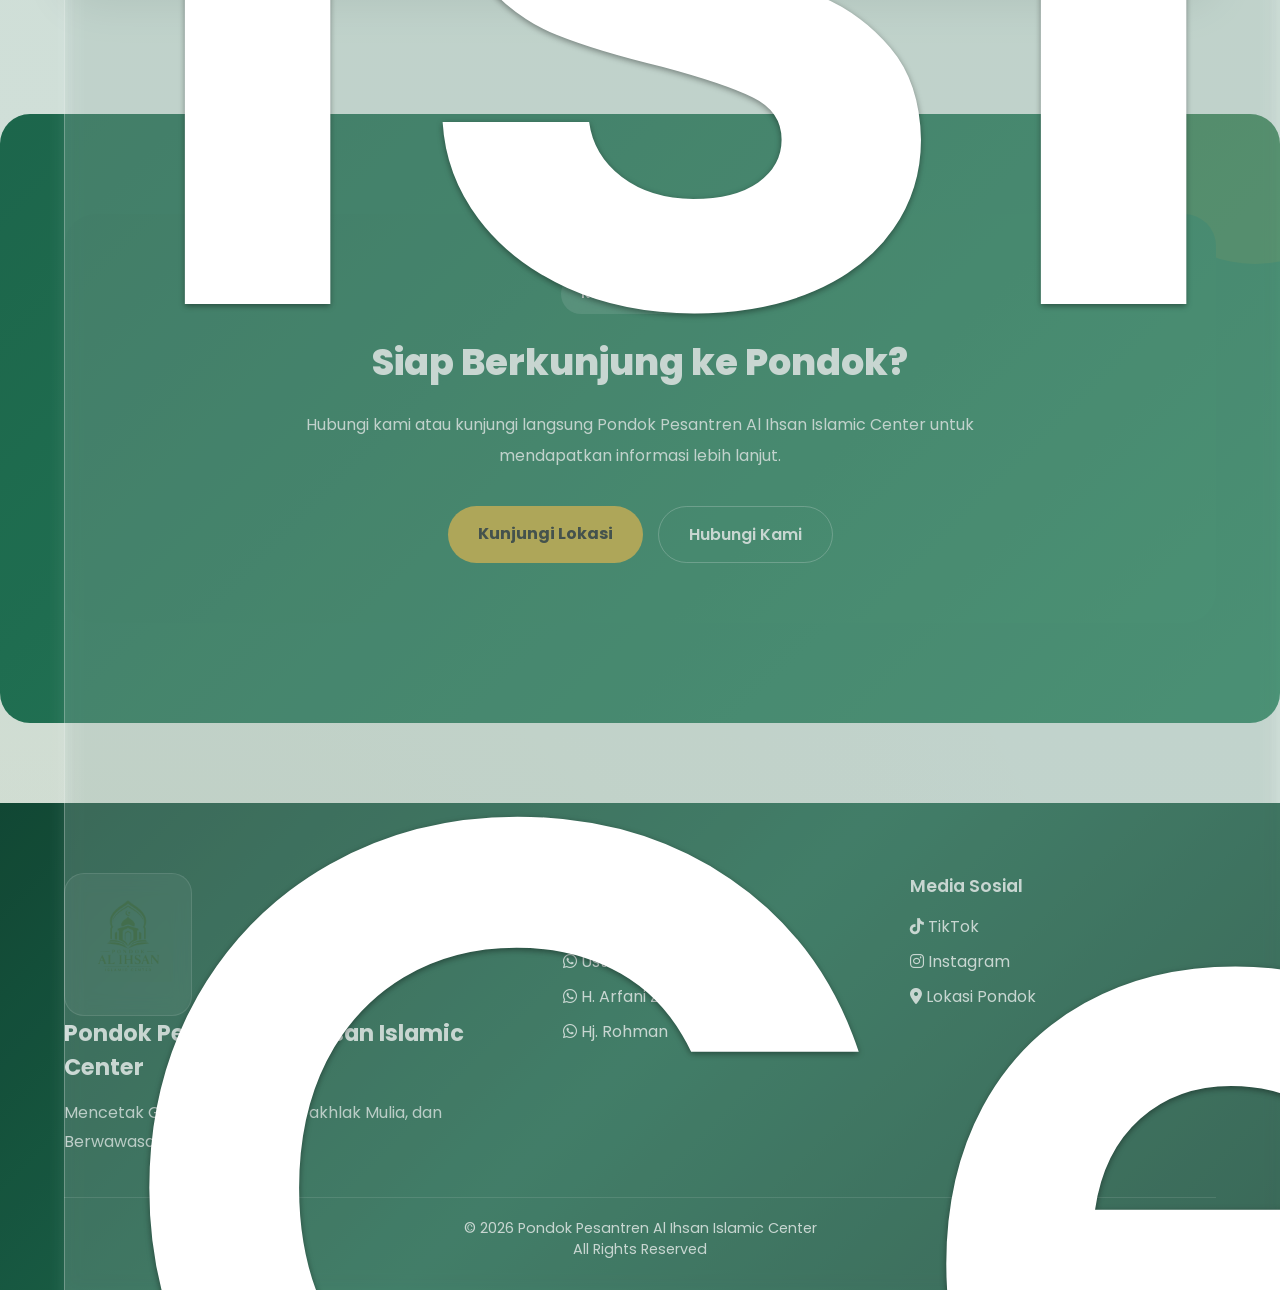
<file: lokasi.html>
<!DOCTYPE html>
<html lang="id">
<head>

    <!-- =========================================
         BASIC META
    ========================================== -->

    <meta charset="UTF-8">

    <meta
        name="viewport"
        content="width=device-width, initial-scale=1.0"
    >

    <meta
        name="theme-color"
        content="#1f6b4f"
    >

    <meta
        name="format-detection"
        content="telephone=no"
    >


    <!-- =========================================
         FAVICON
    ========================================== -->

    <link
        rel="icon"
        type="image/png"
        href="assets/images/logo.png"
    >

    <link
        rel="apple-touch-icon"
        href="assets/images/logo.png"
    >


    <!-- =========================================
         SEO
    ========================================== -->

    <title>
        Lokasi - Pondok Pesantren Al Ihsan Islamic Center
    </title>

    <meta
        name="description"
        content="Informasi lokasi, alamat, jam pelayanan, WhatsApp, dan email Pondok Pesantren Al Ihsan Islamic Center."
    >

    <meta
        name="robots"
        content="index, follow"
    >

    <meta
        name="author"
        content="Pondok Pesantren Al Ihsan Islamic Center"
    >


    <!-- =========================================
         OPEN GRAPH
         Untuk preview ketika website dibagikan
    ========================================== -->

    <meta
        property="og:type"
        content="website"
    >

    <meta
        property="og:title"
        content="Lokasi - Pondok Pesantren Al Ihsan Islamic Center"
    >

    <meta
        property="og:description"
        content="Informasi lokasi, alamat, jam pelayanan, WhatsApp, dan email Pondok Pesantren Al Ihsan Islamic Center."
    >

    <meta
        property="og:image"
        content="https://ponpesalihsanicu.my.id/assets/images/logo.png"
    >

    <meta
        property="og:url"
        content="https://ponpesalihsanicu.my.id/lokasi.html"
    >

    <meta
        property="og:site_name"
        content="Pondok Pesantren Al Ihsan Islamic Center"
    >

    <meta
        property="og:locale"
        content="id_ID"
    >


    <!-- =========================================
         TWITTER / X CARD
    ========================================== -->

    <meta
        name="twitter:card"
        content="summary"
    >

    <meta
        name="twitter:title"
        content="Lokasi - Pondok Pesantren Al Ihsan Islamic Center"
    >

    <meta
        name="twitter:description"
        content="Informasi lokasi, alamat, jam pelayanan, WhatsApp, dan email Pondok Pesantren Al Ihsan Islamic Center."
    >

    <meta
        name="twitter:image"
        content="https://ponpesalihsanicu.my.id/assets/images/logo.png"
    >


    <!-- =========================================
         CANONICAL
    ========================================== -->

    <link
        rel="canonical"
        href="https://ponpesalihsanicu.my.id/lokasi.html"
    >


    <!-- =========================================
         FONT AWESOME
    ========================================== -->

    <link
        rel="stylesheet"
        href="https://cdnjs.cloudflare.com/ajax/libs/font-awesome/6.5.1/css/all.min.css"
    >


    <!-- =========================================
         WEBSITE CSS
    ========================================== -->

    <link
        rel="stylesheet"
        href="assets/css/style.css"
    >

    <link
        rel="stylesheet"
        href="assets/css/lokasi.css"
    >

</head>
<body>

<!-- LOADING SCREEN -->

<div id="loader">

    <img
    src="assets/images/logo.png"
    alt="Logo">

    <h2>
        Pondok Pesantren<br>
        Al Ihsan Islamic Center
    </h2>

</div>

<!-- MOBILE MENU -->

<div class="mobile-menu" id="mobileMenu">
    <div class="mobile-menu-header">

        <img
        src="assets/images/logo.png"
        alt="Logo Al Ihsan">

        <div class="mobile-menu-title">

            <h3>
                Al Ihsan Islamic Center
            </h3>

        </div>

    </div>

    <a href="index.html">Home</a>

    <a href="profile.html">Profile</a>

    <a href="pendidikan.html">Program Pendidikan</a>

    <a href="pembinaan-umat.html">Kajian Umat</a>

    <a href="ekstrakurikuler.html">Program Ekstrakurikuler</a>

    <a href="dakwah.html">Program Dakwah</a>

    <a href="galeri.html">Galeri</a>

    <a href="ppdb.html">PPDB</a>

    <a href="lokasi.html" class="active">Lokasi</a>

</div>

<!-- HEADER -->

<header>

    <div class="navbar">

        <div class="logo-area">

            <img
            src="assets/images/logo.png"
            alt="Logo">

            <div class="logo-text">
                Al Ihsan Islamic Center
            </div>

        </div>

        <div class="nav-menu">

            <a href="index.html">Home</a>
            <a href="profile.html">Profile</a>
            <a href="pendidikan.html">Pendidikan</a>
            <a href="pembinaan-umat.html">Kajian</a>
            <a href="ekstrakurikuler.html">Ekstrakurikuler</a>
            <a href="dakwah.html">Dakwah</a>
            <a href="galeri.html">Galeri</a>
            <a href="ppdb.html">PPDB</a>
            <a href="lokasi.html" class="active">Lokasi</a>

        </div>

        <div
class="menu-toggle"
onclick="toggleMenu()">

<span></span>
<span></span>
<span></span>

</div>

    </div>

</header>

<!-- HERO PROFILE -->

<section
class="hero"
style="
background:url('assets/images/header-lokasi.jpg')
center/cover no-repeat;
">

    <div class="hero-content">

        <div class="hero-badge">

    ✨ Lokasi Strategis dan Nyaman

</div>

<h1>

    Lokasi Pondok Pesantren
    Al Ihsan Islamic Center

</h1>

<p>

    Lingkungan yang Tenang,
    Asri, dan Mendukung
    Proses Pendidikan serta Pembinaan Santri

</p>
        <div class="hero-line"></div>

        <div class="hero-buttons">

            <a href="profile.html">

                <img
                src="assets/tombol/btn-tentang-kami.png"
                alt="Tentang Kami">

            </a>

            <a
            href="https://docs.google.com/forms/d/1VJquIYR7g2zJ16CMGCcabTGNx1hxiT7hfkZnSbhOvvA/viewform?chromeless=1&edit_requested=true"
            target="_blank">

                <img
                src="assets/tombol/btn-daftar-sekarang.png"
                alt="Daftar">

            </a>

        </div>
        <div class="hero-explore">

    <a href="#lokasi-intro" class="explore-link">

        <span class="explore-arrow">

            ↓

        </span>

        <span>

            Jelajahi Website

        </span>

    </a>

</div>

    </div>

</section>

<!-- JELAJAHI WEBSITE -->

<section class="explore">

    <div class="container">

        <div class="explore-card fade-up">

            <div class="explore-title">

                Jelajahi Website

            </div>

            <div class="explore-grid">

                <div class="row-top">

                <a href="index.html">
                    <img src="assets/tombol/btn-home.png" alt="Home">
                </a>

                <a href="pendidikan.html">
                    <img src="assets/tombol/btn-pendidikan.png" alt="Pendidikan">
                </a>

                <a href="ekstrakurikuler.html">
                    <img src="assets/tombol/btn-ekstrakurikuler.png" alt="Ekstrakurikuler">
                </a>

                <a href="dakwah.html">
                    <img src="assets/tombol/btn-dakwah.png" alt="Dakwah">
                </a>

                </div>


                <div class="row-bottom">

                <a href="galeri.html">
                    <img src="assets/tombol/btn-galeri.png" alt="Galeri">
                </a>

                <a href="ppdb.html">
                    <img src="assets/tombol/btn-ppdb.png" alt="PPDB">
                </a>

                <a href="profile.html">
                    <img src="assets/tombol/btn-profile.png" alt="Profile">
                </a>

                <a href="pembinaan-umat.html">
                   <img src="assets/tombol/btn-kajian-umat.png"alt="Kajian">
                </a>

                </div>

            </div>

        </div>

    </div>

</section>

<!-- KONTEN LOKASI -->

<!-- =========================================
KATA PENGANTAR LOKASI
========================================= -->

<section
class="section lokasi-intro-section"
id="lokasi-intro">

<div class="container">

<div class="section-header fade-up">

<span class="section-badge">

Lokasi Strategis

</span>

<h2>

Lingkungan Nyaman untuk Belajar dan Berkembang

</h2>

</div>

<div class="lokasi-article fade-up">

<img
src="assets/images/header-lokasi.jpg"
alt="Lokasi Pondok"
class="lokasi-float-image">

<div
class="lokasi-text"
id="lokasiText">

<p>
Pondok Pesantren Al Ihsan Islamic Center berada di lingkungan yang tenang, nyaman, dan mendukung proses pendidikan serta pembinaan santri. Lokasi pondok mudah dijangkau dari berbagai daerah dan memiliki akses yang memudahkan wali santri saat berkunjung.
</p>

<p>
Selain menjadi tempat belajar Al-Qur'an, ilmu agama, dakwah, dan keterampilan hidup, pesantren juga menghadirkan suasana yang kondusif untuk membentuk karakter, kemandirian, dan akhlak mulia para santri.
</p>

<p>
Dengan lingkungan yang bersih, aman, dan asri, Pondok Pesantren Al Ihsan Islamic Center berkomitmen memberikan tempat terbaik bagi tumbuh kembang generasi muslim yang berilmu, berakhlak, dan bermanfaat bagi masyarakat.
</p>

<p>
Lingkungan pesantren yang nyaman membantu santri lebih fokus dalam belajar, beribadah, serta mengembangkan potensi diri dalam suasana yang penuh kebersamaan dan pembinaan.
</p>

<p>
Kami mengundang para calon santri dan wali santri untuk berkunjung langsung dan merasakan suasana pendidikan yang hangat, islami, dan penuh semangat dalam menuntut ilmu.
</p>

</div>

<button
class="lokasi-readmore-btn"
id="lokasiReadMoreBtn">

<span>

Baca Selengkapnya

</span>

<span
class="lokasi-arrow"
id="lokasiArrow">

▼

</span>

</button>

</div>

</div>

</section>
<!-- =========================================
INFORMASI LOKASI
========================================= -->

<section
class="lokasi-info-section">

<div class="container">

<div class="section-header fade-up">

<span class="section-badge">

Informasi Lokasi

</span>

<h2>

Informasi Pondok

</h2>

<p>

Temukan informasi penting mengenai lokasi dan layanan Pondok Pesantren Al Ihsan Islamic Center.

</p>

</div>

<div class="lokasi-info-grid">

<div class="lokasi-info-card fade-up">

<div class="lokasi-icon">

📍

</div>

<h3>

Alamat

</h3>

<p>

Jl. Raya Merdeka, RT.01/RW.04, Lewono, Beji, Kec. Ungaran Tim., Kabupaten Semarang, Jawa Tengah 50519

</p>

</div>

<div class="lokasi-info-card fade-up delay-1">

<div class="lokasi-icon">

🕒

</div>

<h3>

Jam Pelayanan

</h3>

<p>

Senin - Sabtu
<br>
08.00 - 16.00 WIB

</p>

</div>

<div class="lokasi-info-card fade-up delay-2">

<div class="lokasi-icon">

📞

</div>

<h3>

WhatsApp

</h3>

<p>
 <a href="https://wa.me/6285756236204" target="_blank" rel="noopener">
            085756236204
 </a>
</p>

</div>

<div class="lokasi-info-card fade-up delay-3">

<div class="lokasi-icon">

✉️

</div>

<h3>

Email

</h3>

<p>

email@pondok.com

</p>

</div>

</div>

</div>

</section>
<!-- =========================================
PETA LOKASI
========================================= -->

<section
class="lokasi-map-section"
id="peta-lokasi">

<div class="container">

<div class="section-header fade-up">

<span class="section-badge">

Peta Lokasi

</span>

<h2>

Temukan Lokasi Kami

</h2>

<p>

Gunakan peta berikut untuk menemukan lokasi Pondok Pesantren Al Ihsan Islamic Center dengan lebih mudah.

</p>

</div>

<div class="lokasi-map-box fade-up">

<iframe
src="https://www.google.com/maps/embed?pb=!1m18!1m12!1m3!1d3958.720651527352!2d110.4215557!3d-7.1582601!2m3!1f0!2f0!3f0!3m2!1i1024!2i768!4f13.1!3m3!1m2!1s0x2e7087dddf4ede0f%3A0x707d0b064cbd627d!2sPonPes%20Al%20Ihsan%20Islamic%20Center!5e0!3m2!1sid!2sid!4v1786443399469!5m2!1sid!2sid"
loading="lazy"
allowfullscreen>

</iframe>

</div>

</div>

</section>
<!-- =========================================
CTA LOKASI
========================================= -->

<section
class="cta-section">

<div class="container">

<div class="cta-box fade-up">

<span class="cta-badge">

Kunjungi Pondok

</span>

<h2>

Siap Berkunjung ke Pondok?

</h2>

<p>

Hubungi kami atau kunjungi langsung Pondok Pesantren Al Ihsan Islamic Center untuk mendapatkan informasi lebih lanjut.

</p>

<div class="cta-buttons">

<a
href="#peta-lokasi"
class="cta-primary">

Kunjungi Lokasi

</a>

<a
href="https://wa.me/6285756236204"
target="_blank"
class="cta-secondary">

Hubungi Kami

</a>

</div>

</div>

</div>

</section>
<!-- =====================================
     FOOTER PREMIUM
===================================== -->

<footer class="footer">

    <div class="container">

        <div class="footer-grid">

            <!-- KOLOM 1 -->

            <div>
                 <div class="footer-logo-box">

                <img
                src="assets/images/logo.png"
                alt="Logo"
                class="footer-logo">
               </div>

                <div class="footer-title">

                    Pondok Pesantren
                    Al Ihsan Islamic Center

                </div>

                <div class="footer-text">

                    Mencetak Generasi Qurani,
                    Berakhlak Mulia,
                    dan Berwawasan Global.

                </div>


            </div>

            <!-- KOLOM 2 -->

            <div>

                <div class="footer-heading">

                    Hubungi Kami

                </div>

                <div class="footer-links">

                    <a href="https://wa.me/6285756236204" target="_blank">
                    <i class="fab fa-whatsapp"></i>
                        Ust Lutfi
                    </a>

                    <a href="https://wa.me/6285723703863" target="_blank">
                    <i class="fab fa-whatsapp"></i>
                        Ust Faris
                    </a>

                    <a href="https://wa.me/6282137483685" target="_blank">
                    <i class="fab fa-whatsapp"></i>
                        H. Arfani Zafran
                    </a>

                    <a href="https://wa.me/6285727021777" target="_blank">
                    <i class="fab fa-whatsapp"></i>
                        Hj. Rohman
                    </a>

                </div>

            </div>

            <!-- KOLOM 3 -->

            <div>

                <div class="footer-heading">

                    Media Sosial

                </div>

                <div class="footer-links">

                    <a
                    href="https://www.tiktok.com/@ponpes.al.ihsan.i?_r=1&_t=ZS-95zTMFK17ht"
                    target="_blank">
                    <i class="fab fa-tiktok"></i>

                        TikTok

                    </a>

                    <a
                    href="https://www.instagram.com/ponpesalihsanislamiccenter"
                    target="_blank">
                    <i class="fab fa-instagram"></i>

                        Instagram

                    </a>

                    <a
                    href="https://maps.app.goo.gl/oBTCsYF4KMuaQLrFA?g_st=aw"
                    target="_blank">
                    <i class="fas fa-location-dot"></i>

                        Lokasi Pondok

                    </a>

                </div>

            </div>

        </div>

        <div class="footer-bottom">

            © 2026 Pondok Pesantren Al Ihsan Islamic Center
            <br>
            All Rights Reserved

        </div>

    </div>

</footer>


<!-- =====================================
     FLOATING WHATSAPP
===================================== -->

<div class="floating-wa">

    <div
    class="wa-list"
    id="waList">

        <a
        href="https://wa.me/6285756236204"
        target="_blank">

            Ust Lutfi

        </a>

        <a
        href="https://wa.me/6285723703863"
        target="_blank">

            Ust Faris

        </a>

        <a
        href="https://wa.me/6282137483685"
        target="_blank">

            H. Arfani Zafran

        </a>

        <a
        href="https://wa.me/6285727021777"
        target="_blank">

            Hj. Rohman

        </a>

    </div>

    <div
class="wa-main"
onclick="toggleWA()">

<i class="fab fa-whatsapp"></i>

</div>

</div>


<!-- =====================================
     BACK TO TOP
===================================== -->

<div
class="back-top"
id="backTop"
onclick="scrollTopPage()">

<i class="fas fa-chevron-up"></i>

</div>

<!-- =====================================
     SCRIPT
===================================== -->

<script src="assets/js/script.js"></script>
<div
id="menuOverlay"
class="menu-overlay"
onclick="closeMenu()">
</div>
<div
id="waOverlay"
class="wa-overlay"
onclick="closeWA()">
</div>
</body>
</html>
</file>
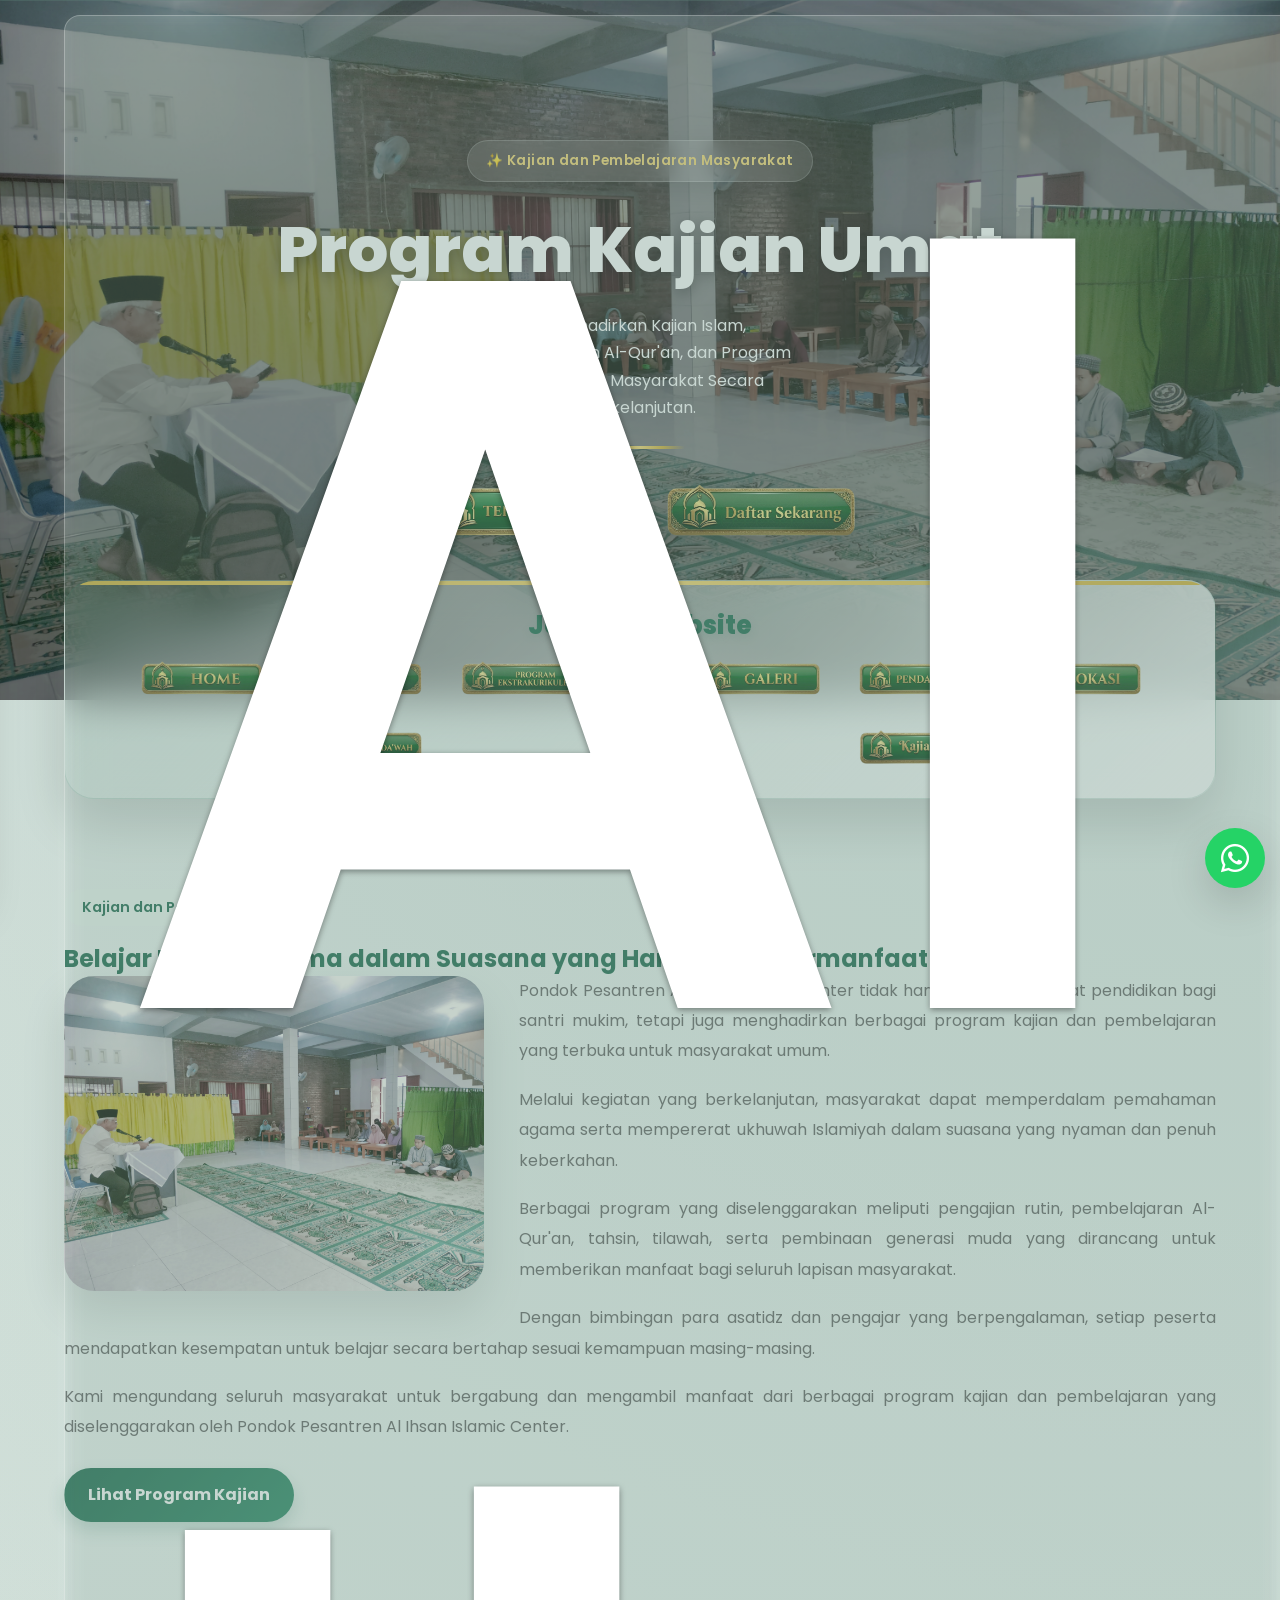
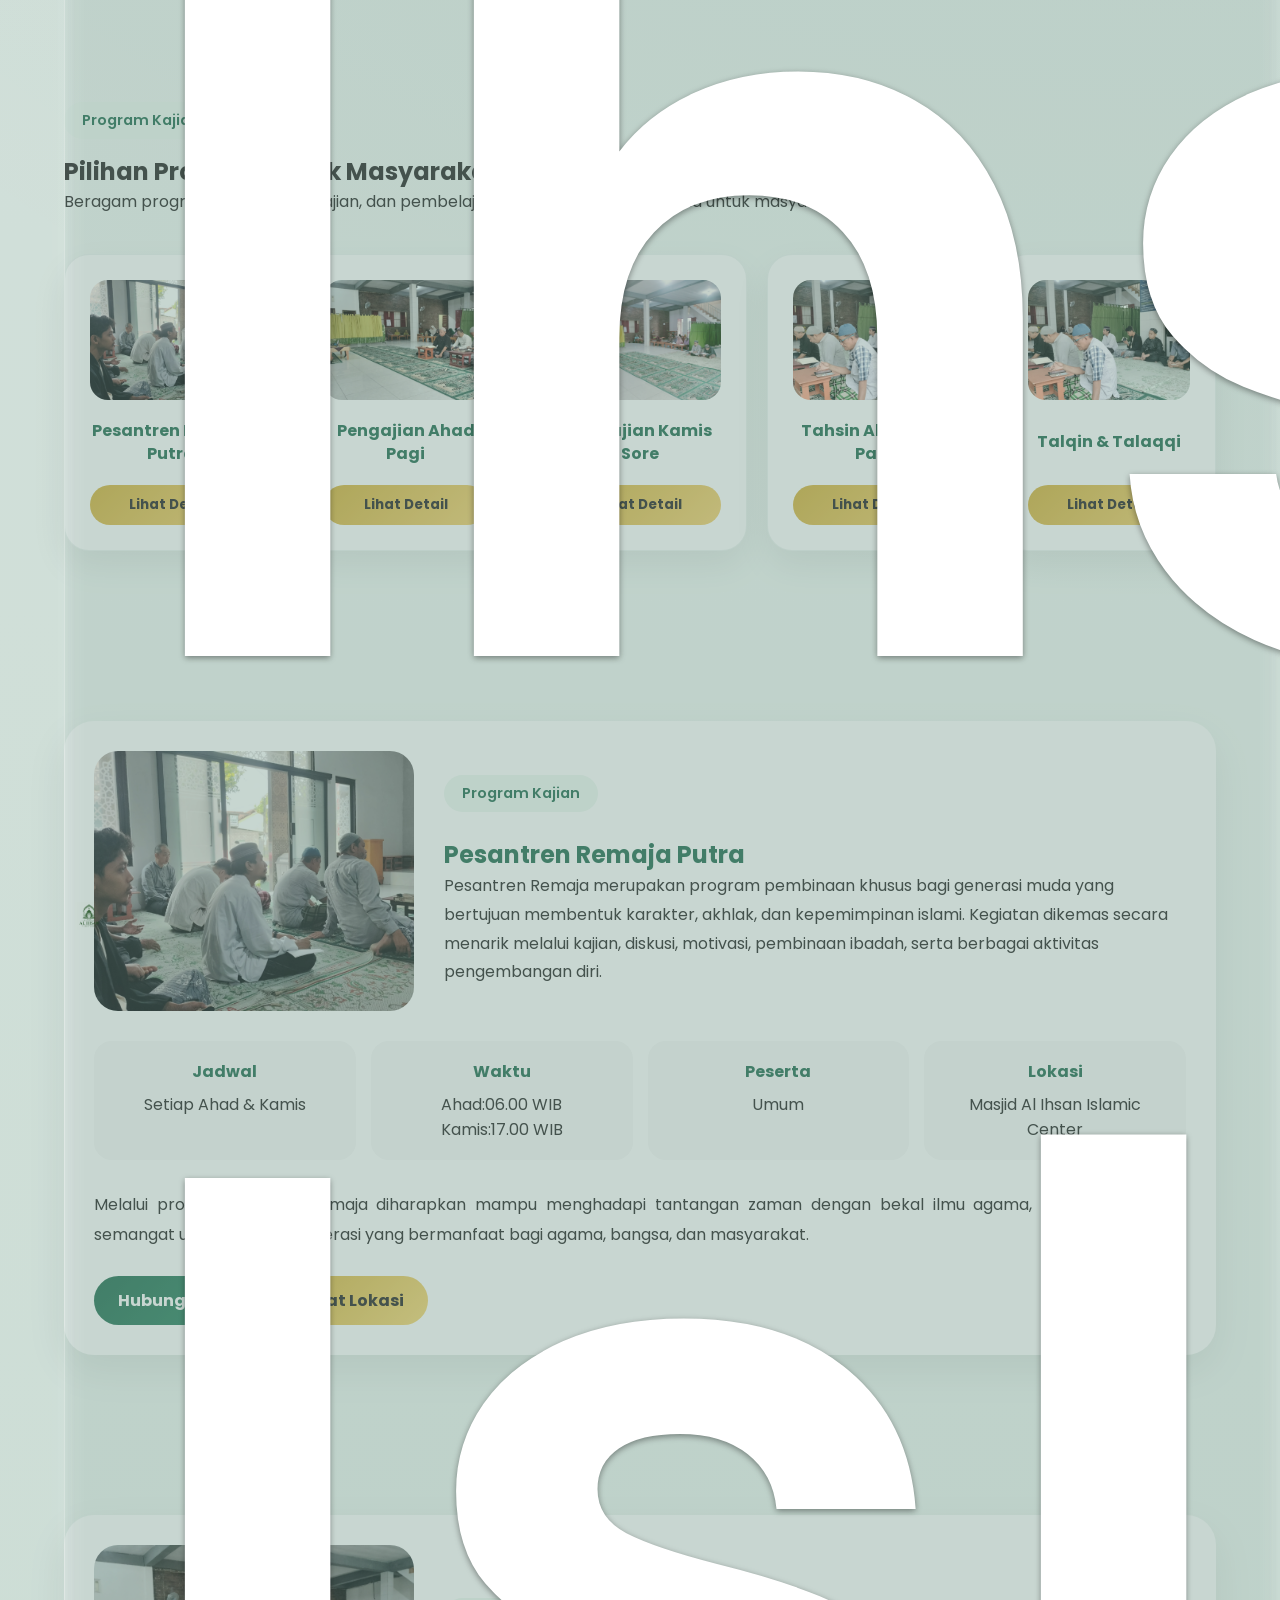
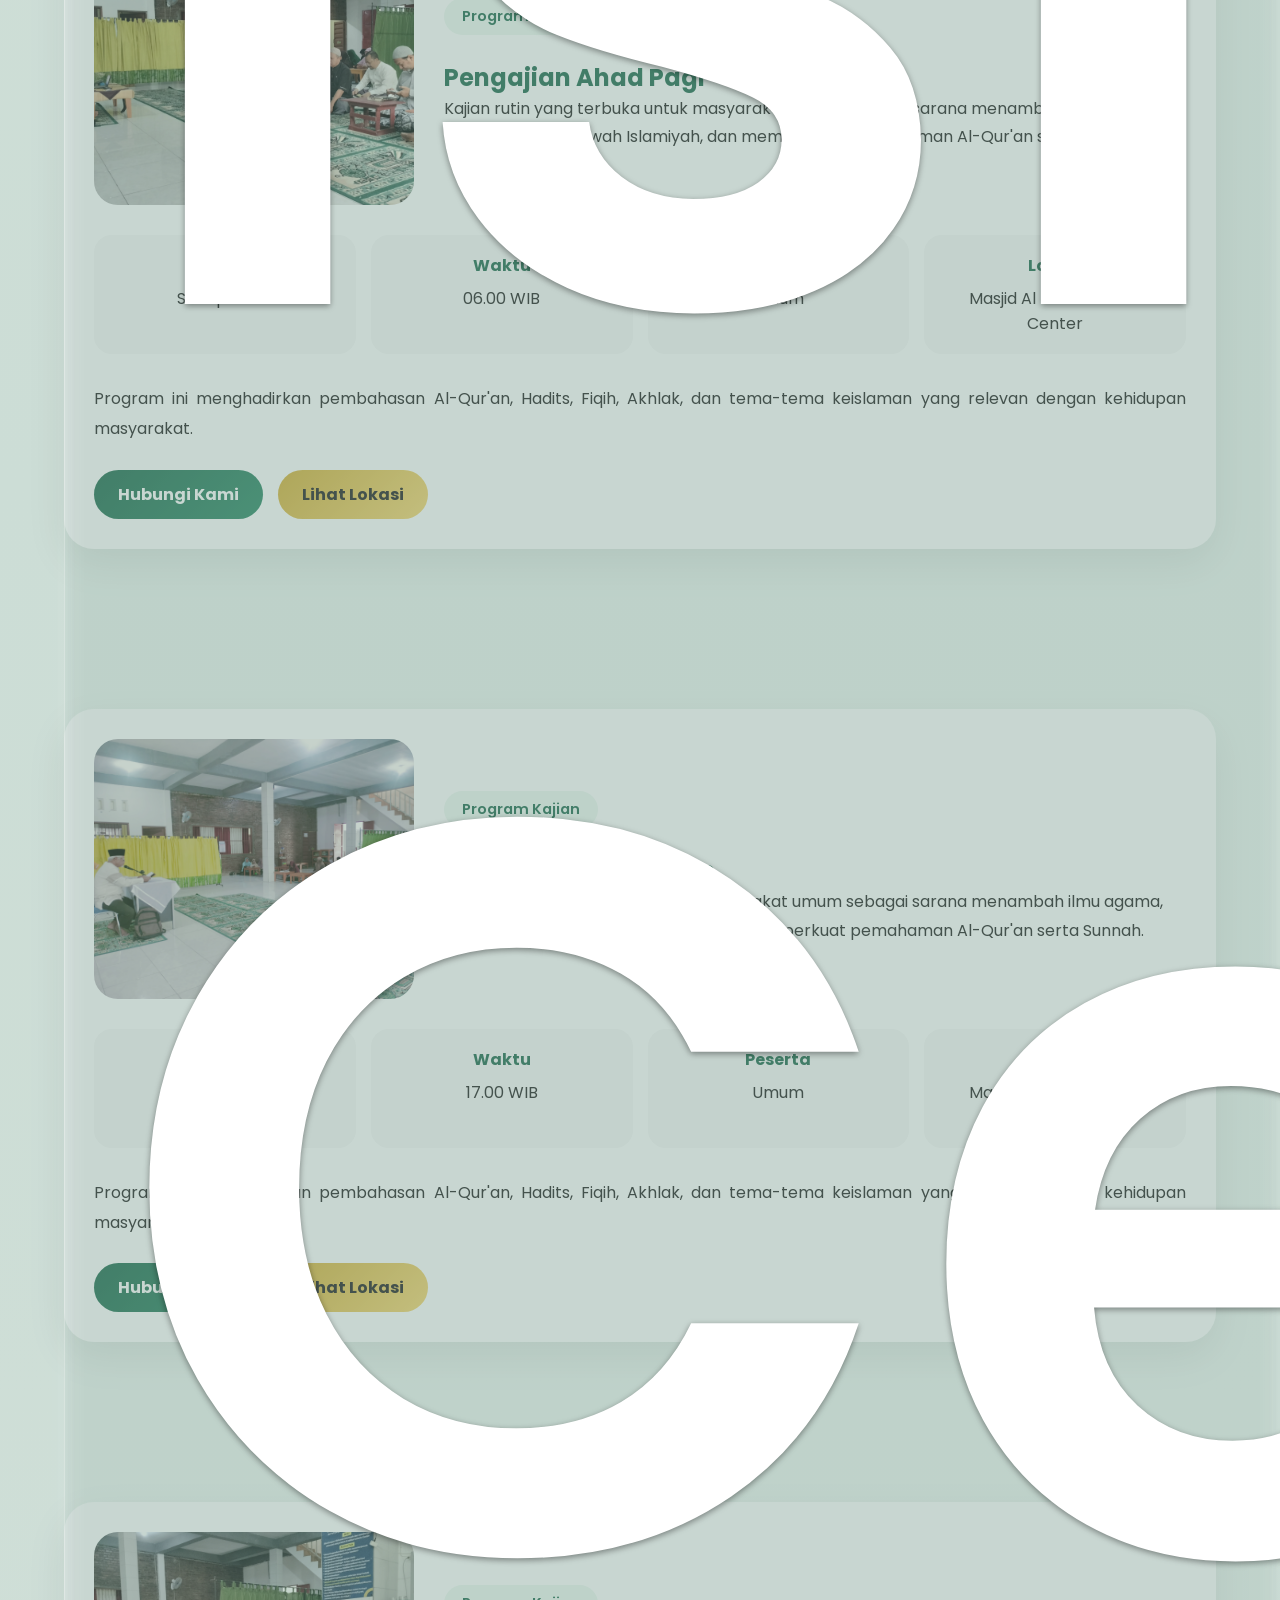
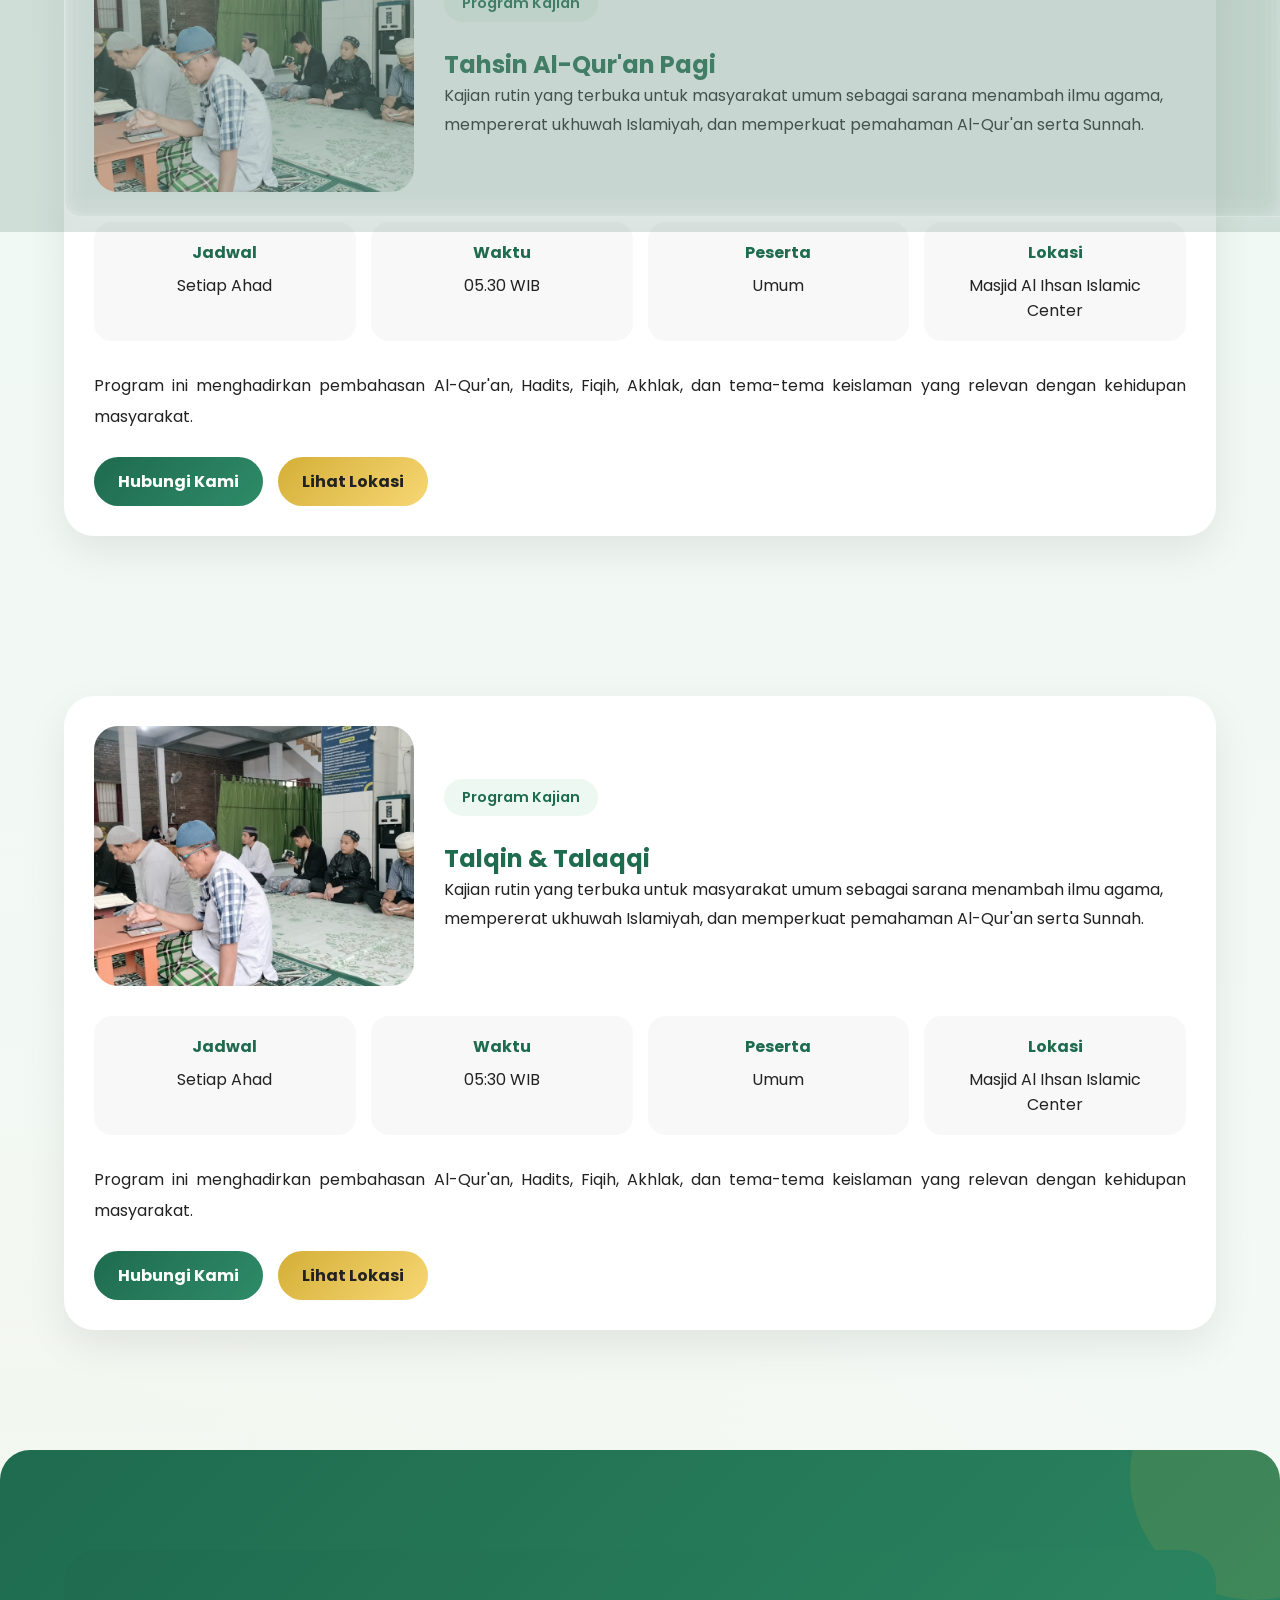
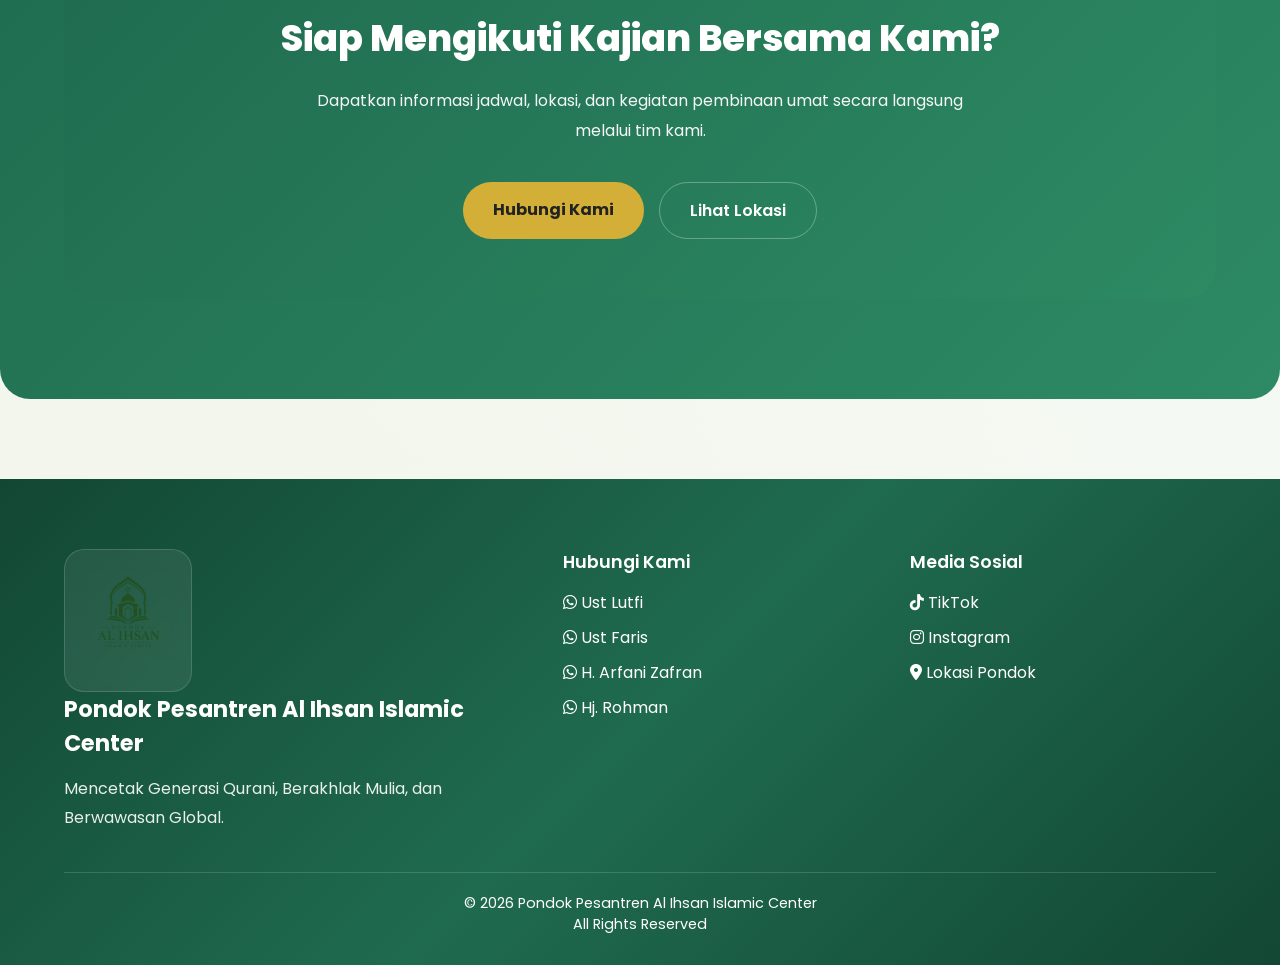
<file: pembinaan-umat.html>
<!DOCTYPE html>
<html lang="id">
<head>
<head>

    <!-- =========================================
         BASIC META
    ========================================== -->

    <meta charset="UTF-8">

    <meta
        name="viewport"
        content="width=device-width, initial-scale=1.0"
    >

    <meta
        name="theme-color"
        content="#1f6b4f"
    >

    <meta
        name="format-detection"
        content="telephone=no"
    >


    <!-- =========================================
         FAVICON
    ========================================== -->

    <link
        rel="icon"
        type="image/png"
        href="assets/images/logo.png"
    >

    <link
        rel="apple-touch-icon"
        href="assets/images/logo.png"
    >


    <!-- =========================================
         SEO
    ========================================== -->

    <title>
        Kajian Umat - Pondok Pesantren Al Ihsan Islamic Center
    </title>

    <meta
        name="description"
        content="Informasi kajian umat dan kegiatan pembinaan umat Pondok Pesantren Al Ihsan Islamic Center."
    >

    <meta
        name="robots"
        content="index, follow"
    >

    <meta
        name="author"
        content="Pondok Pesantren Al Ihsan Islamic Center"
    >


    <!-- =========================================
         OPEN GRAPH
         Untuk preview ketika website dibagikan
    ========================================== -->

    <meta
        property="og:type"
        content="website"
    >

    <meta
        property="og:title"
        content="Kajian Umat - Pondok Pesantren Al Ihsan Islamic Center"
    >

    <meta
        property="og:description"
        content="Informasi kajian umat dan kegiatan pembinaan umat Pondok Pesantren Al Ihsan Islamic Center."
    >

    <meta
        property="og:image"
        content="https://ponpesalihsanicu.my.id/assets/images/logo.png"
    >

    <meta
        property="og:url"
        content="https://ponpesalihsanicu.my.id/pembinaan-umat.html"
    >

    <meta
        property="og:site_name"
        content="Pondok Pesantren Al Ihsan Islamic Center"
    >

    <meta
        property="og:locale"
        content="id_ID"
    >


    <!-- =========================================
         TWITTER / X CARD
    ========================================== -->

    <meta
        name="twitter:card"
        content="summary"
    >

    <meta
        name="twitter:title"
        content="Kajian Umat - Pondok Pesantren Al Ihsan Islamic Center"
    >

    <meta
        name="twitter:description"
        content="Informasi kajian umat dan kegiatan pembinaan umat Pondok Pesantren Al Ihsan Islamic Center."
    >

    <meta
        name="twitter:image"
        content="https://ponpesalihsanicu.my.id/assets/images/logo.png"
    >


    <!-- =========================================
         CANONICAL
    ========================================== -->

    <link
        rel="canonical"
        href="https://ponpesalihsanicu.my.id/pembinaan-umat.html"
    >


    <!-- =========================================
         FONT AWESOME
    ========================================== -->

    <link
        rel="stylesheet"
        href="https://cdnjs.cloudflare.com/ajax/libs/font-awesome/6.5.1/css/all.min.css"
    >


    <!-- =========================================
         WEBSITE CSS
    ========================================== -->

    <link
        rel="stylesheet"
        href="assets/css/style.css"
    >
    <link
        rel="stylesheet"
        href="assets/css/pembinaan-umat.css"
    >
</head>
<body>

<!-- LOADING SCREEN -->

<div id="loader">

    <img
    src="assets/images/logo.png"
    alt="Logo">

    <h2>
        Pondok Pesantren<br>
        Al Ihsan Islamic Center
    </h2>

</div>

<!-- MOBILE MENU -->

<div class="mobile-menu" id="mobileMenu">
    <div class="mobile-menu-header">

        <img
        src="assets/images/logo.png"
        alt="Logo Al Ihsan">

        <div class="mobile-menu-title">

            <h3>
                Al Ihsan Islamic Center
            </h3>

        </div>

    </div>

    <a href="index.html">Home</a>

    <a href="profile.html">Profile</a>

    <a href="pendidikan.html">Program Pendidikan</a>

    <a href="pembinaan-umat.html" class="active">Kajian Umat</a>

    <a href="ekstrakurikuler.html">Program Ekstrakurikuler</a>

    <a href="dakwah.html">Program Dakwah</a>

    <a href="galeri.html">Galeri</a>

    <a href="ppdb.html">PPDB</a>

    <a href="lokasi.html">Lokasi</a>

</div>

<!-- HEADER -->

<header>

    <div class="navbar">

        <div class="logo-area">

            <img
            src="assets/images/logo.png"
            alt="Logo">

            <div class="logo-text">
                Al Ihsan Islamic Center
            </div>

        </div>

        <div class="nav-menu">

            <a href="index.html">Home</a>
            <a href="profile.html">Profile</a>
            <a href="pendidikan.html">Pendidikan</a>
            <a href="pembinaan-umat.html" class="active">Kajian</a>
            <a href="ekstrakurikuler.html">Ekstrakurikuler</a>
            <a href="dakwah.html">Dakwah</a>
            <a href="galeri.html">Galeri</a>
            <a href="ppdb.html">PPDB</a>
            <a href="lokasi.html">Lokasi</a>

        </div>

        <div
class="menu-toggle"
onclick="toggleMenu()">

<span></span>
<span></span>
<span></span>

</div>

    </div>

</header>

<!-- HERO PROFILE -->

<section
class="hero"
style="
background:url('assets/images/galeri/Kajian/Program Kajian Kamis Sore.jpg')
center/cover no-repeat;
">

    <div class="hero-content">

        <div class="hero-badge">

    ✨ Kajian dan Pembelajaran Masyarakat

</div>

<h1>

Program Kajian Umat

</h1>

<p>

Menghadirkan Kajian Islam, Pembelajaran Al-Qur'an, dan Program Pembinaan Masyarakat Secara Berkelanjutan.

</p>
        <div class="hero-line"></div>

        <div class="hero-buttons">

            <a href="profile.html">

                <img
                src="assets/tombol/btn-tentang-kami.png"
                alt="Tentang Kami">

            </a>

            <a
            href="https://docs.google.com/forms/d/1VJquIYR7g2zJ16CMGCcabTGNx1hxiT7hfkZnSbhOvvA/viewform?chromeless=1&edit_requested=true"
            target="_blank">

                <img
                src="assets/tombol/btn-daftar-sekarang.png"
                alt="Daftar">

            </a>

        </div>
        <div class="hero-explore">

    <a href="#kajian-intro" class="explore-link">

        <span class="explore-arrow">

            ↓

        </span>

        <span>

            Jelajahi Website

        </span>

    </a>

</div>

    </div>

</section>

<!-- JELAJAHI WEBSITE -->

<section class="explore">

    <div class="container">

        <div class="explore-card fade-up">

            <div class="explore-title">

                Jelajahi Website

            </div>

            <div class="explore-grid">

                <div class="row-top">

                <a href="index.html">
                    <img src="assets/tombol/btn-home.png" alt="Home">
                </a>

                <a href="profile.html">
                    <img src="assets/tombol/btn-profile.png" alt="Profile">
                </a>

                <a href="ekstrakurikuler.html">
                    <img src="assets/tombol/btn-ekstrakurikuler.png" alt="Ekstrakurikuler">
                </a>

                <a href="dakwah.html">
                    <img src="assets/tombol/btn-dakwah.png" alt="Dakwah">
                </a>

                    </div>

                <div class="row-bottom">

                <a href="galeri.html">
                    <img src="assets/tombol/btn-galeri.png" alt="Galeri">
                </a>

                <a href="ppdb.html">
                    <img src="assets/tombol/btn-ppdb.png" alt="PPDB">
                </a>

                <a href="lokasi.html">
                    <img src="assets/tombol/btn-lokasi.png" alt="Lokasi">
                </a>

                <a href="pembinaan-umat.html">
                   <img src="assets/tombol/btn-kajian-umat.png"alt="Kajian">
                </a>

                </div>

            </div>

        </div>

    </div>

</section>

<!-- KONTEN PEMBINAAN-UMAT -->
<!-- =========================================
KATA PENGANTAR KAJIAN
========================================= -->

<section
class="section kajian-intro-section"
id="kajian-intro">

<div class="container">

<div class="section-header fade-up">

<span class="section-badge">

Kajian dan Pembelajaran

</span>

<h2>

Belajar Islam Bersama dalam Suasana yang Hangat dan Bermanfaat

</h2>

</div>

<div class="kajian-article fade-up">

<img
src="assets/images/galeri/Kajian/Program Kajian Kamis Sore.jpg"
alt="Kajian Al Ihsan"
class="kajian-float-image">

<div
class="kajian-text"
id="kajianText">

<p>
Pondok Pesantren Al Ihsan Islamic Center tidak hanya menjadi tempat pendidikan bagi santri mukim, tetapi juga menghadirkan berbagai program kajian dan pembelajaran yang terbuka untuk masyarakat umum.
</p>

<p>
Melalui kegiatan yang berkelanjutan, masyarakat dapat memperdalam pemahaman agama serta mempererat ukhuwah Islamiyah dalam suasana yang nyaman dan penuh keberkahan.
</p>

<p>
Berbagai program yang diselenggarakan meliputi pengajian rutin, pembelajaran Al-Qur'an, tahsin, tilawah, serta pembinaan generasi muda yang dirancang untuk memberikan manfaat bagi seluruh lapisan masyarakat.
</p>

<p>
Dengan bimbingan para asatidz dan pengajar yang berpengalaman, setiap peserta mendapatkan kesempatan untuk belajar secara bertahap sesuai kemampuan masing-masing.
</p>

<p>
Kami mengundang seluruh masyarakat untuk bergabung dan mengambil manfaat dari berbagai program kajian dan pembelajaran yang diselenggarakan oleh Pondok Pesantren Al Ihsan Islamic Center.
</p>

</div>

<div class="kajian-buttons">

<button
class="kajian-readmore-btn"
id="kajianReadMoreBtn">

<span>
Baca Selengkapnya
</span>

<span
class="kajian-arrow"
id="kajianArrow">

▼

</span>

</button>

<a
href="#program-kajian"
class="kajian-program-btn">

Lihat Program Kajian

</a>

</div>
</div>

</div>

</section>
<!-- =========================================
PROGRAM KAJIAN
========================================= -->

<section
class="section kajian-program-section"
id="program-kajian">

<div class="container">

<div class="section-header fade-up">

<span class="section-badge">

Program Kajian

</span>

<h2>

Pilihan Program untuk Masyarakat

</h2>

<p>

Beragam program pembinaan, kajian, dan pembelajaran Al-Qur'an yang terbuka untuk masyarakat.

</p>

</div>

<div class="kajian-grid fade-up">

<!-- CARD 1 -->

<div class="kajian-card">

    <img
    src="assets/images/jama'ah putra.jpg"
    alt="Pesantren Remaja Putra">

    <h3>
        Pesantren Remaja Putra
    </h3>

    <a
    href="#detail-pesantren"
    class="kajian-btn">

        Lihat Detail

    </a>

</div>

<!-- CARD 2 -->

<div class="kajian-card">

    <img
    src="assets/images/Kajian Ahad Pagi.jpg"
    alt="Pengajian Ahad Pagi">

    <h3>
        Pengajian Ahad Pagi
    </h3>

    <a
    href="#detail-ahad"
    class="kajian-btn">

        Lihat Detail

    </a>

</div>

<!-- CARD 3 -->

<div class="kajian-card">

    <img
    src="assets/images/galeri/Kajian/Program Kajian Kamis Sore.jpg"
    alt="Pengajian Kamis Sore">

    <h3>
        Pengajian Kamis Sore
    </h3>

    <a
    href="#detail-kamis"
    class="kajian-btn">

        Lihat Detail

    </a>

</div>

<!-- CARD 4 -->

<div class="kajian-card">

    <img
    src="assets/images/Tahsin & Talaqi.jpg"
    alt="Tahsin Al-Qur'an Pagi">

    <h3>
        Tahsin Al-Qur'an Pagi
    </h3>

    <a
    href="#detail-tahsin"
    class="kajian-btn">

        Lihat Detail

    </a>

</div>

<!-- CARD 5 -->

<div class="kajian-card">

    <img
    src="assets/images/Tahsin & Talaqi.jpg"
    alt="Talqin & Talaqqi">

    <h3>
        Talqin & Talaqqi
    </h3>

    <a
    href="#detail-talqin"
    class="kajian-btn">

        Lihat Detail

    </a>

</div>

</div>

</div>

</section>

<!-- =========================================
DETAIL KAJIAN
========================================= -->
<!-- CARD 1 -->
<section
class="section kajian-detail-section"
id="detail-pesantren">

<div class="container">

<div class="kajian-detail-card">

<div class="kajian-detail-header">

<img
src="assets/images/jama'ah putra.jpg"
alt="Pengajian Ahad Pagi">

<div class="kajian-detail-intro">

<span class="section-badge">

Program Kajian

</span>

<h2>

Pesantren Remaja Putra

</h2>

<p>

Pesantren Remaja merupakan program pembinaan khusus bagi generasi muda yang bertujuan membentuk karakter, akhlak, dan kepemimpinan islami. Kegiatan dikemas secara menarik melalui kajian, diskusi, motivasi, pembinaan ibadah, serta berbagai aktivitas pengembangan diri.

</p>

</div>

</div>

<div class="kajian-info-grid">

<div class="kajian-info-item">

<h3>
Jadwal
</h3>

<p>
Setiap Ahad & Kamis
</p>

</div>

<div class="kajian-info-item">

<h3>
Waktu
</h3>

<p>
Ahad:06.00 WIB
</p>
<p>
Kamis:17.00 WIB
</p>

</div>

<div class="kajian-info-item">

<h3>
Peserta
</h3>

<p>
Umum
</p>

</div>

<div class="kajian-info-item">

<h3>
Lokasi
</h3>

<p>
Masjid Al Ihsan Islamic Center
</p>

</div>

</div>

<div class="kajian-detail-content">


<p>

Melalui program ini, para remaja diharapkan mampu menghadapi tantangan zaman dengan bekal ilmu agama, akhlak mulia, dan semangat untuk menjadi generasi yang bermanfaat bagi agama, bangsa, dan masyarakat.

</p>


</div>

<div class="kajian-action-buttons">

<a
href="https://wa.me/6285756236204"
target="_blank"
class="btn-wa">

Hubungi Kami

</a>

<a
href="lokasi.html"
class="btn-lokasi">

Lihat Lokasi

</a>

</div>

</div>

</div>

</section>
<!-- CARD 2 -->
<section
class="section kajian-detail-section"
id="detail-ahad">

<div class="container">

<div class="kajian-detail-card">

<div class="kajian-detail-header">

<img
src="assets/images/Kajian Ahad Pagi.jpg"
alt="Pengajian Ahad Pagi">

<div class="kajian-detail-intro">

<span class="section-badge">

Program Kajian

</span>

<h2>

Pengajian Ahad Pagi

</h2>

<p>

Kajian rutin yang terbuka untuk masyarakat umum
sebagai sarana menambah ilmu agama,
mempererat ukhuwah Islamiyah,
dan memperkuat pemahaman Al-Qur'an serta Sunnah.

</p>

</div>

</div>

<div class="kajian-info-grid">

<div class="kajian-info-item">

<h3>
Jadwal
</h3>

<p>
Setiap Ahad
</p>

</div>

<div class="kajian-info-item">

<h3>
Waktu
</h3>

<p>
06.00 WIB
</p>

</div>

<div class="kajian-info-item">

<h3>
Peserta
</h3>

<p>
Umum
</p>

</div>

<div class="kajian-info-item">

<h3>
Lokasi
</h3>

<p>
Masjid Al Ihsan Islamic Center
</p>

</div>

</div>

<div class="kajian-detail-content">

<p>

Program ini menghadirkan pembahasan
Al-Qur'an, Hadits, Fiqih,
Akhlak, dan tema-tema keislaman
yang relevan dengan kehidupan masyarakat.

</p>

</div>

<div class="kajian-action-buttons">

<a
href="https://wa.me/6285756236204"
target="_blank"
class="btn-wa">

Hubungi Kami

</a>

<a
href="lokasi.html"
class="btn-lokasi">

Lihat Lokasi

</a>

</div>

</div>

</div>

</section>
<!-- CARD 3 -->
<section
class="section kajian-detail-section"
id="detail-kamis">

<div class="container">

<div class="kajian-detail-card">

<div class="kajian-detail-header">

<img
src="assets/images/galeri/Kajian/Program Kajian Kamis Sore.jpg"
alt="Pengajian Kamis Sore">

<div class="kajian-detail-intro">

<span class="section-badge">

Program Kajian

</span>

<h2>

Pengajian Kamis Sore

</h2>

<p>

Kajian rutin yang terbuka untuk masyarakat umum
sebagai sarana menambah ilmu agama,
mempererat ukhuwah Islamiyah,
dan memperkuat pemahaman Al-Qur'an serta Sunnah.

</p>

</div>

</div>

<div class="kajian-info-grid">

<div class="kajian-info-item">

<h3>
Jadwal
</h3>

<p>
Setiap Kamis
</p>

</div>

<div class="kajian-info-item">

<h3>
Waktu
</h3>

<p>
17.00 WIB
</p>

</div>

<div class="kajian-info-item">

<h3>
Peserta
</h3>

<p>
Umum
</p>

</div>

<div class="kajian-info-item">

<h3>
Lokasi
</h3>

<p>
Masjid Al Ihsan Islamic Center
</p>

</div>

</div>

<div class="kajian-detail-content">

<p>

Program ini menghadirkan pembahasan
Al-Qur'an, Hadits, Fiqih,
Akhlak, dan tema-tema keislaman
yang relevan dengan kehidupan masyarakat.

</p>

</div>

<div class="kajian-action-buttons">

<a
href="https://wa.me/6285756236204"
target="_blank"
class="btn-wa">

Hubungi Kami

</a>

<a
href="lokasi.html"
class="btn-lokasi">

Lihat Lokasi

</a>

</div>

</div>

</div>

</section>
<!-- CARD 4 -->
<section
class="section kajian-detail-section"
id="detail-tahsin">

<div class="container">

<div class="kajian-detail-card">

<div class="kajian-detail-header">

<img
src="assets/images/Tahsin & Talaqi.jpg"
alt="Tahsin Al-Qur'an Pagi">

<div class="kajian-detail-intro">

<span class="section-badge">

Program Kajian

</span>

<h2>

Tahsin Al-Qur'an Pagi

</h2>

<p>

Kajian rutin yang terbuka untuk masyarakat umum
sebagai sarana menambah ilmu agama,
mempererat ukhuwah Islamiyah,
dan memperkuat pemahaman Al-Qur'an serta Sunnah.

</p>

</div>

</div>

<div class="kajian-info-grid">

<div class="kajian-info-item">

<h3>
Jadwal
</h3>

<p>
Setiap Ahad
</p>

</div>

<div class="kajian-info-item">

<h3>
Waktu
</h3>

<p>
05.30 WIB
</p>

</div>

<div class="kajian-info-item">

<h3>
Peserta
</h3>

<p>
Umum
</p>

</div>

<div class="kajian-info-item">

<h3>
Lokasi
</h3>

<p>
Masjid Al Ihsan Islamic Center
</p>

</div>

</div>

<div class="kajian-detail-content">

<p>

Program ini menghadirkan pembahasan
Al-Qur'an, Hadits, Fiqih,
Akhlak, dan tema-tema keislaman
yang relevan dengan kehidupan masyarakat.

</p>

</div>

<div class="kajian-action-buttons">

<a
href="https://wa.me/6285756236204"
target="_blank"
class="btn-wa">

Hubungi Kami

</a>

<a
href="lokasi.html"
class="btn-lokasi">

Lihat Lokasi

</a>

</div>

</div>

</div>

</section>
<!-- CARD 5 -->
<section
class="section kajian-detail-section"
id="detail-talqin">

<div class="container">

<div class="kajian-detail-card">

<div class="kajian-detail-header">

<img
src="assets/images/Tahsin & Talaqi.jpg"
alt="Talqin & Talaqqi">

<div class="kajian-detail-intro">

<span class="section-badge">

Program Kajian

</span>

<h2>

Talqin & Talaqqi

</h2>

<p>

Kajian rutin yang terbuka untuk masyarakat umum
sebagai sarana menambah ilmu agama,
mempererat ukhuwah Islamiyah,
dan memperkuat pemahaman Al-Qur'an serta Sunnah.

</p>

</div>

</div>

<div class="kajian-info-grid">

<div class="kajian-info-item">

<h3>
Jadwal
</h3>

<p>
Setiap Ahad
</p>

</div>

<div class="kajian-info-item">

<h3>
Waktu
</h3>

<p>
05:30 WIB
</p>

</div>

<div class="kajian-info-item">

<h3>
Peserta
</h3>

<p>
Umum
</p>

</div>

<div class="kajian-info-item">

<h3>
Lokasi
</h3>

<p>
Masjid Al Ihsan Islamic Center
</p>

</div>

</div>

<div class="kajian-detail-content">

<p>

Program ini menghadirkan pembahasan
Al-Qur'an, Hadits, Fiqih,
Akhlak, dan tema-tema keislaman
yang relevan dengan kehidupan masyarakat.

</p>

</div>

<div class="kajian-action-buttons">

<a
href="https://wa.me/6285756236204"
target="_blank"
class="btn-wa">

Hubungi Kami

</a>

<a
href="lokasi.html"
class="btn-lokasi">

Lihat Lokasi

</a>

</div>

</div>

</div>

</section>
<!-- =========================================
CTA KAJIAN UMAT
========================================= -->

<section class="section cta-section">

<div class="container">

<div class="cta-box fade-up">

<h2>

Siap Mengikuti Kajian Bersama Kami?

</h2>

<p>

Dapatkan informasi jadwal, lokasi, dan kegiatan pembinaan umat secara langsung melalui tim kami.

</p>

<div class="cta-buttons">

<a
href="https://wa.me/6285756236204"
target="_blank"
class="cta-primary">

Hubungi Kami

</a>

<a
href="lokasi.html"
class="cta-secondary">

Lihat Lokasi

</a>

</div>

</div>

</div>

</section>
<!-- =====================================
     FOOTER PREMIUM
===================================== -->

<footer class="footer">

    <div class="container">

        <div class="footer-grid">

            <!-- KOLOM 1 -->

            <div>
                 <div class="footer-logo-box">

                <img
                src="assets/images/logo.png"
                alt="Logo"
                class="footer-logo">
               </div>

                <div class="footer-title">

                    Pondok Pesantren
                    Al Ihsan Islamic Center

                </div>

                <div class="footer-text">

                    Mencetak Generasi Qurani,
                    Berakhlak Mulia,
                    dan Berwawasan Global.

                </div>


            </div>

            <!-- KOLOM 2 -->

            <div>

                <div class="footer-heading">

                    Hubungi Kami

                </div>

                <div class="footer-links">

                    <a href="https://wa.me/6285756236204" target="_blank">
                    <i class="fab fa-whatsapp"></i>
                        Ust Lutfi
                    </a>

                    <a href="https://wa.me/6285723703863" target="_blank">
                    <i class="fab fa-whatsapp"></i>
                        Ust Faris
                    </a>

                    <a href="https://wa.me/6282137483685" target="_blank">
                    <i class="fab fa-whatsapp"></i>
                        H. Arfani Zafran
                    </a>

                    <a href="https://wa.me/6285727021777" target="_blank">
                    <i class="fab fa-whatsapp"></i>
                        Hj. Rohman
                    </a>

                </div>

            </div>

            <!-- KOLOM 3 -->

            <div>

                <div class="footer-heading">

                    Media Sosial

                </div>

                <div class="footer-links">

                    <a
                    href="https://www.tiktok.com/@ponpes.al.ihsan.i?_r=1&_t=ZS-95zTMFK17ht"
                    target="_blank">
                    <i class="fab fa-tiktok"></i>

                        TikTok

                    </a>

                    <a
                    href="https://www.instagram.com/ponpesalihsanislamiccenter"
                    target="_blank">
                    <i class="fab fa-instagram"></i>

                        Instagram

                    </a>

                    <a
                    href="https://maps.app.goo.gl/oBTCsYF4KMuaQLrFA?g_st=aw"
                    target="_blank">
                    <i class="fas fa-location-dot"></i>

                        Lokasi Pondok

                    </a>

                </div>

            </div>

        </div>

        <div class="footer-bottom">

            © 2026 Pondok Pesantren Al Ihsan Islamic Center
            <br>
            All Rights Reserved

        </div>

    </div>

</footer>


<!-- =====================================
     FLOATING WHATSAPP
===================================== -->

<div class="floating-wa">

    <div
    class="wa-list"
    id="waList">

        <a
        href="https://wa.me/6285756236204"
        target="_blank">

            Ust Lutfi

        </a>

        <a
        href="https://wa.me/6285723703863"
        target="_blank">

            Ust Faris

        </a>

        <a
        href="https://wa.me/6282137483685"
        target="_blank">

            H. Arfani Zafran

        </a>

        <a
        href="https://wa.me/6285727021777"
        target="_blank">

            Hj. Rohman

        </a>

    </div>

    <div
class="wa-main"
onclick="toggleWA()">

<i class="fab fa-whatsapp"></i>

</div>

</div>

<!-- =====================================
     BACK TO TOP
===================================== -->

<div
class="back-top"
id="backTop"
onclick="scrollTopPage()">

<i class="fas fa-chevron-up"></i>

</div>

<!-- =====================================
     SCRIPT
===================================== -->

<script src="assets/js/script.js"></script>
<div
id="menuOverlay"
class="menu-overlay"
onclick="closeMenu()">
</div>
<div
id="waOverlay"
class="wa-overlay"
onclick="closeWA()">
</div>
</body>
</html>
</file>
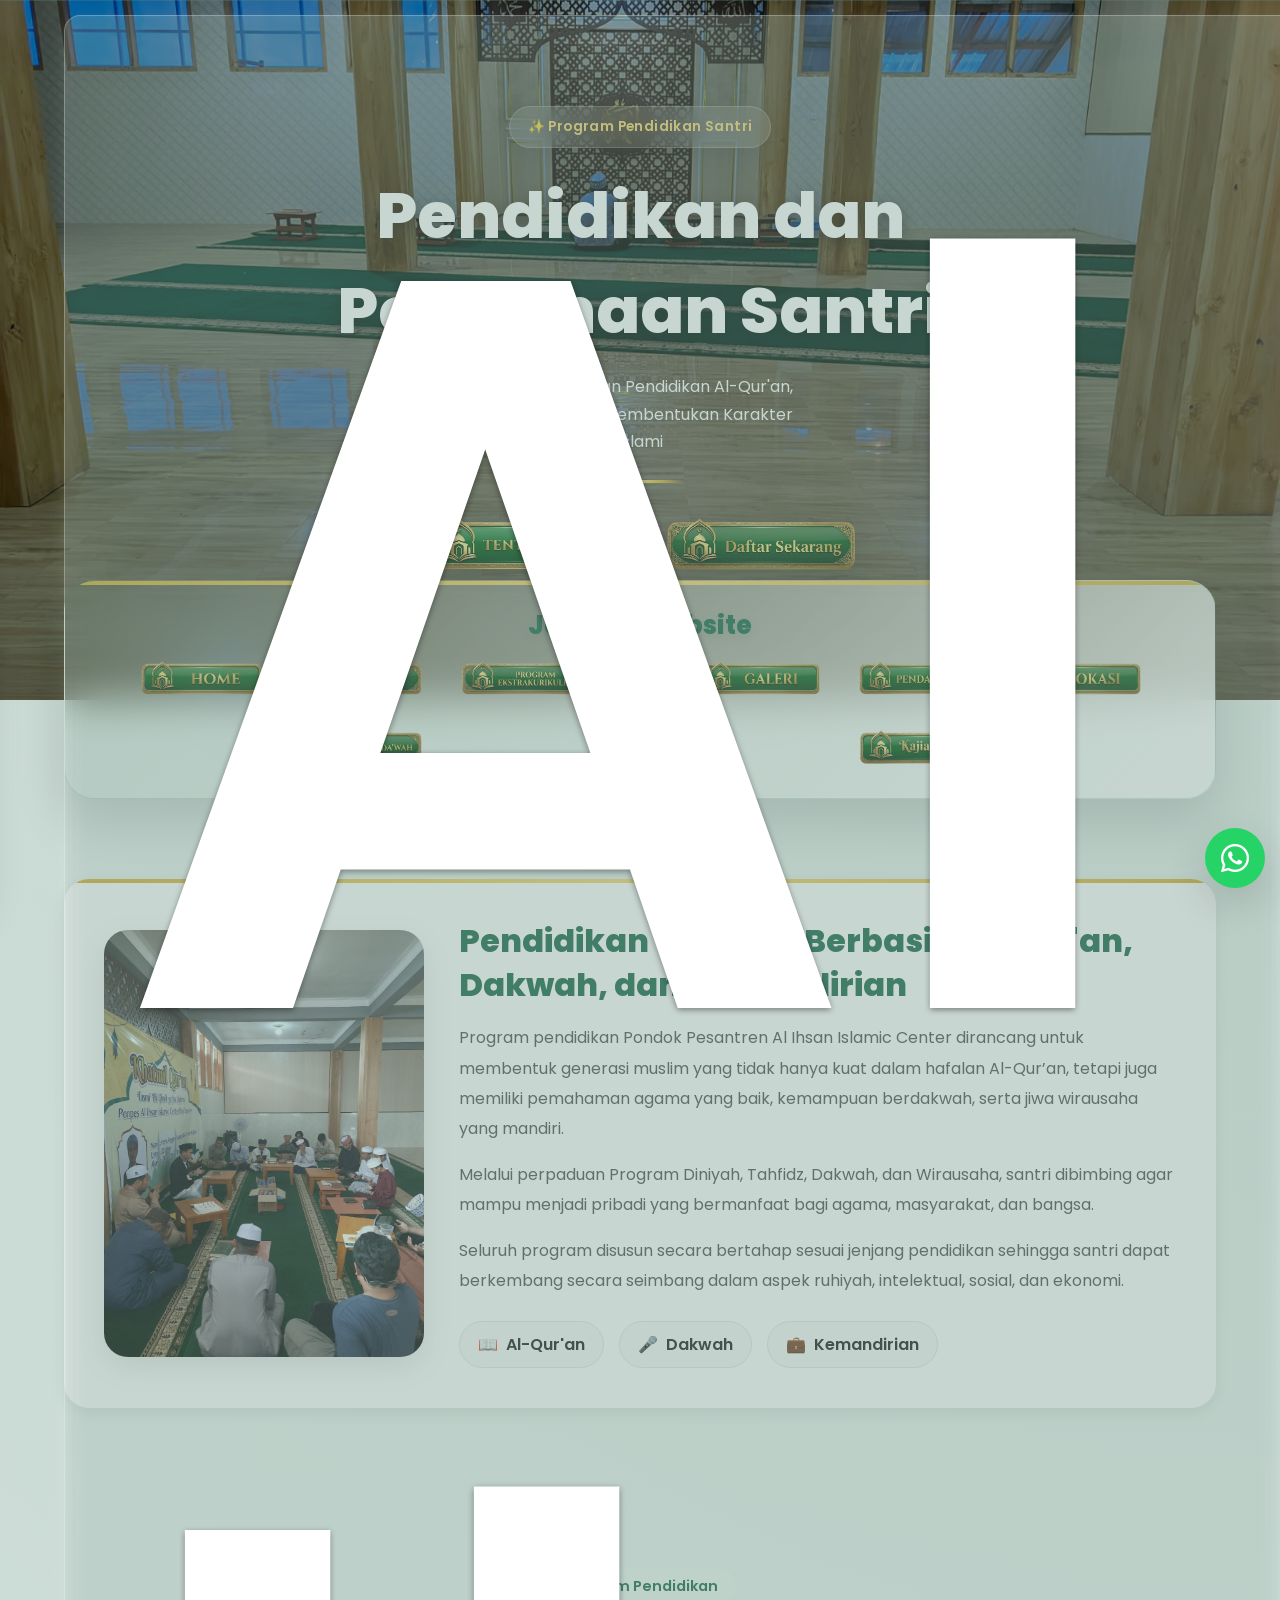
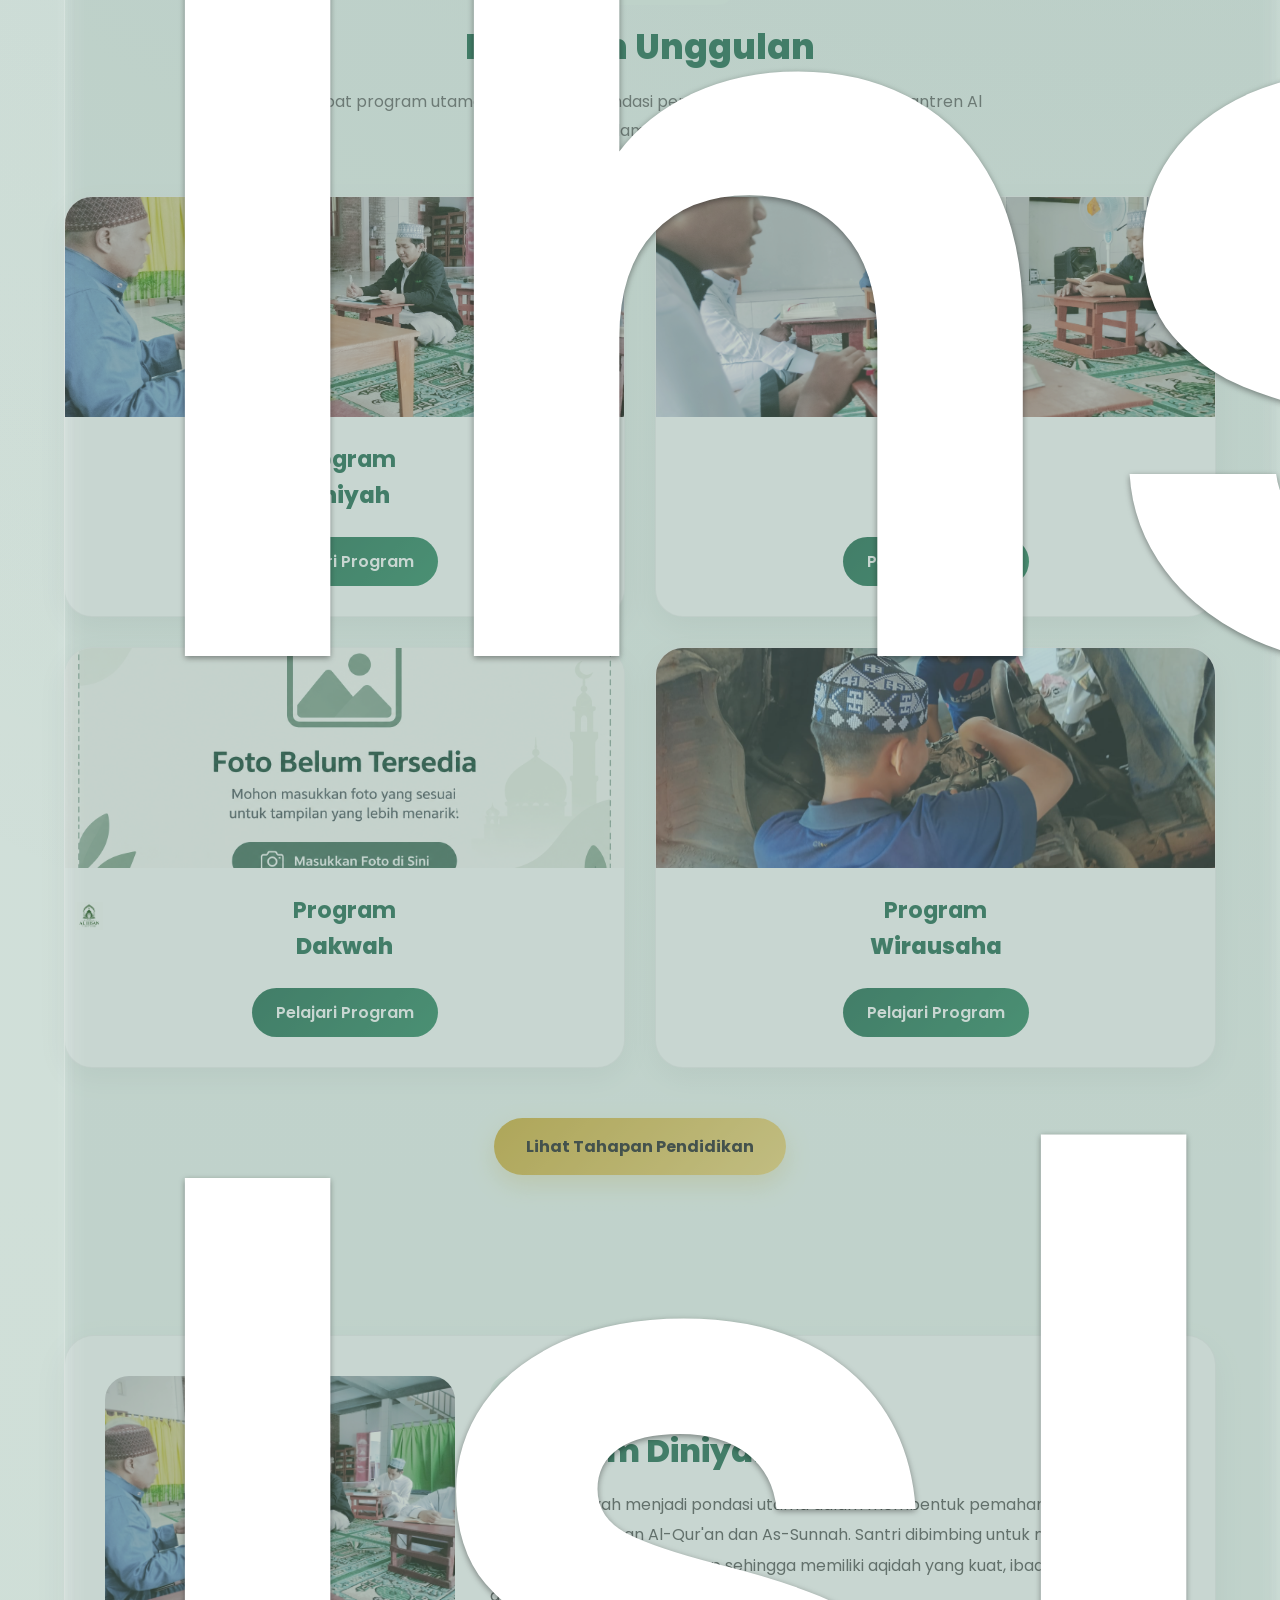
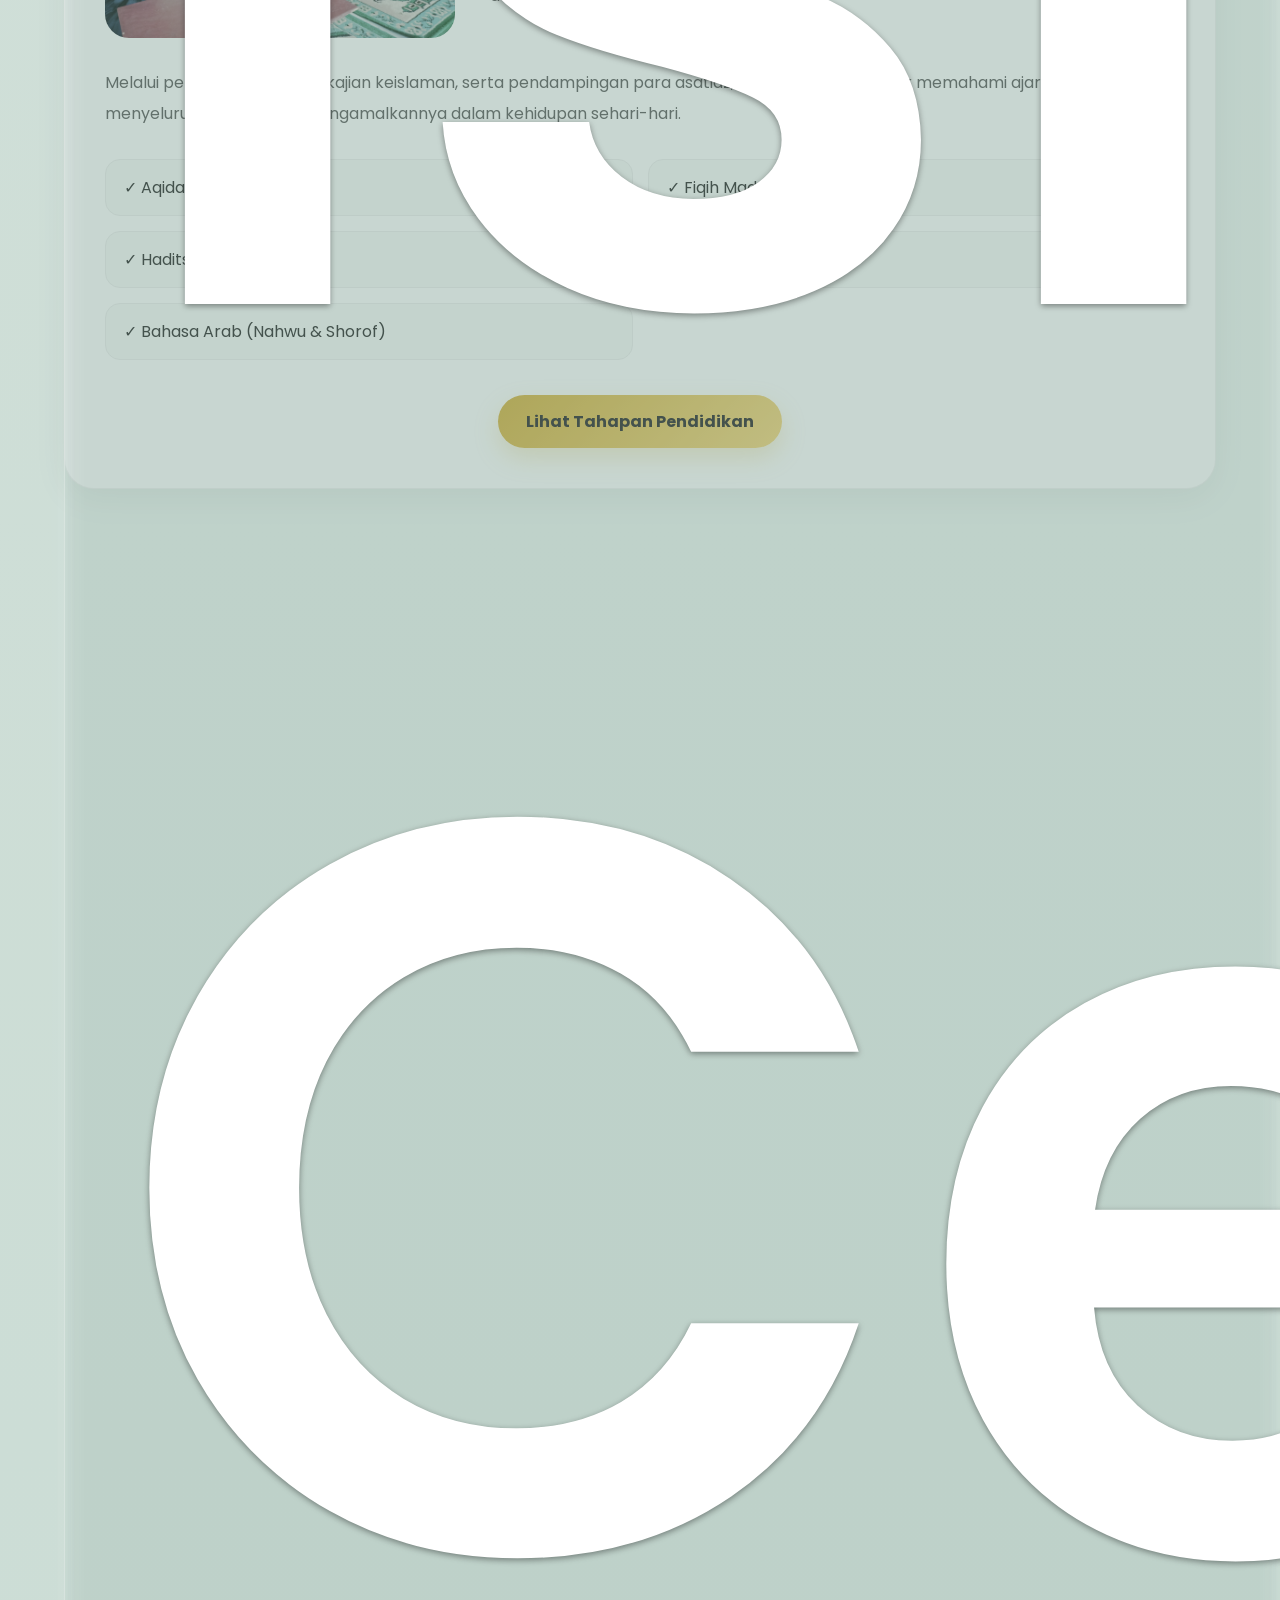
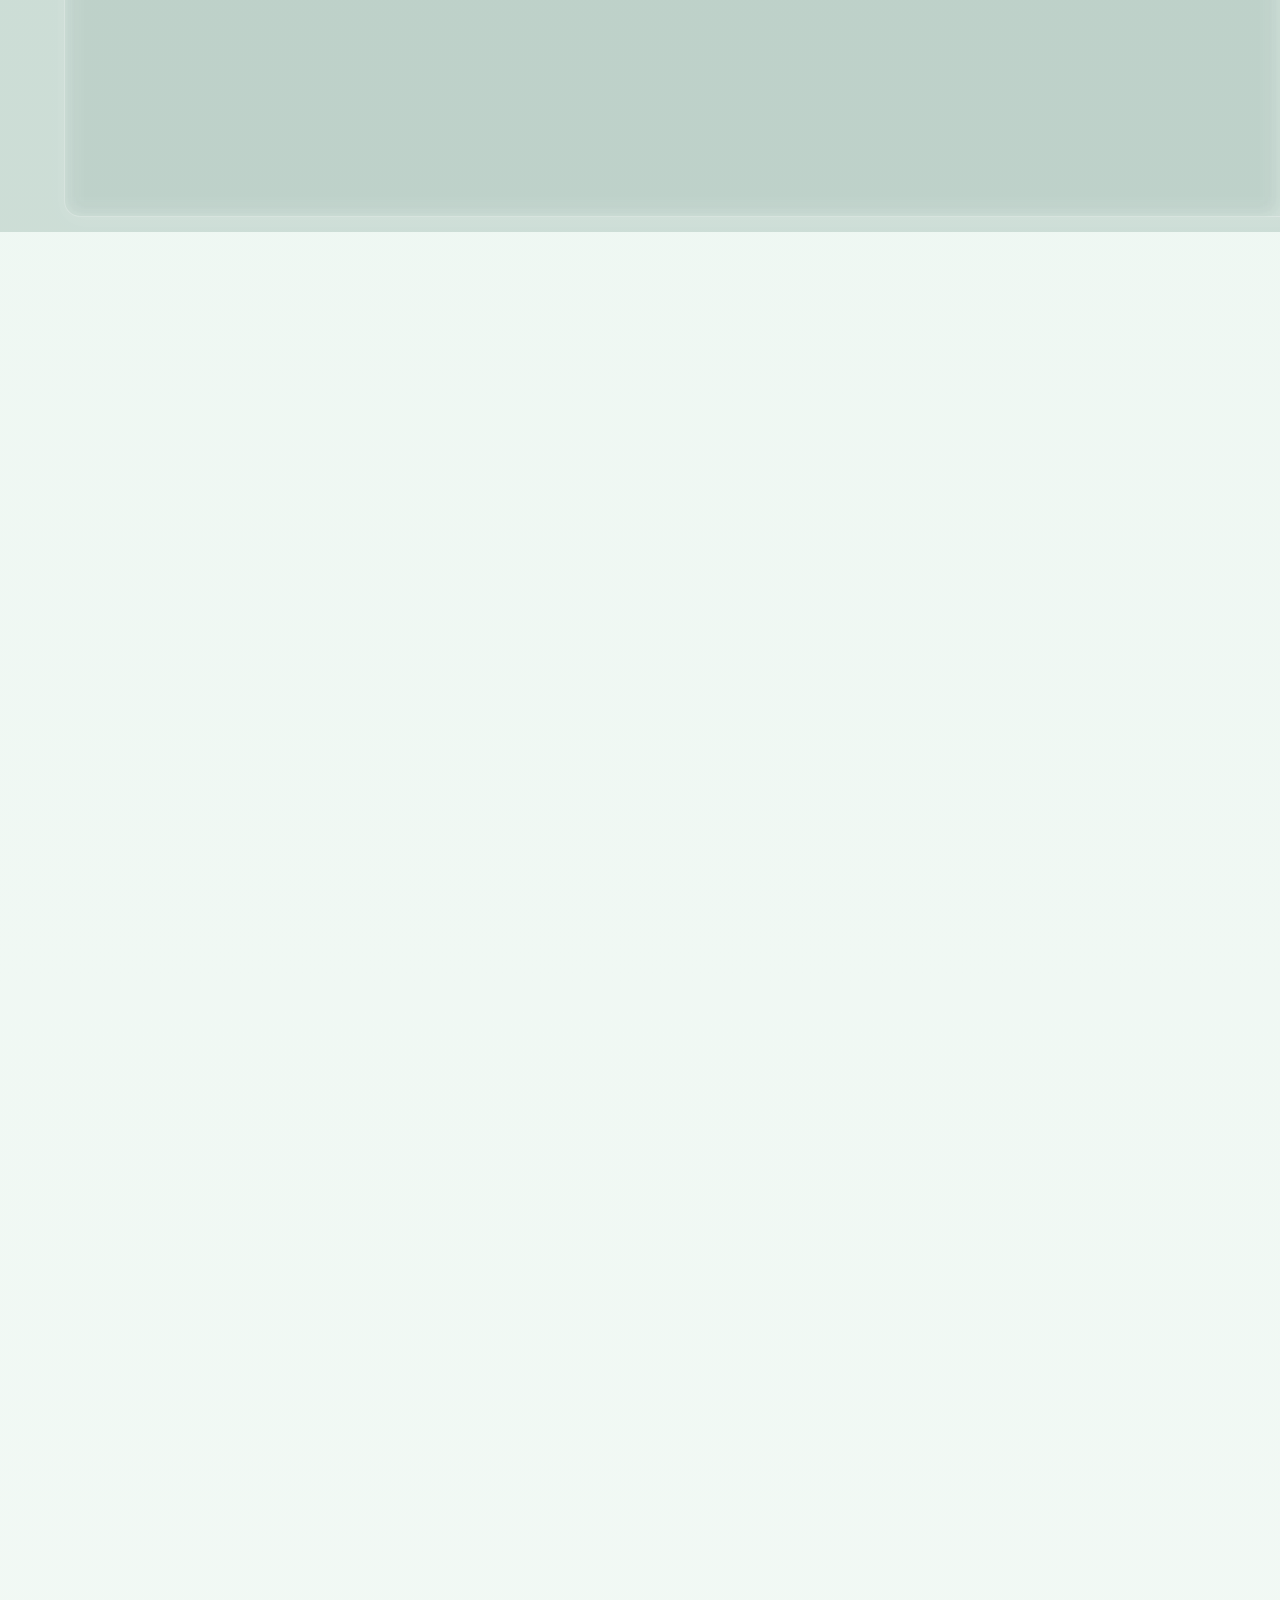
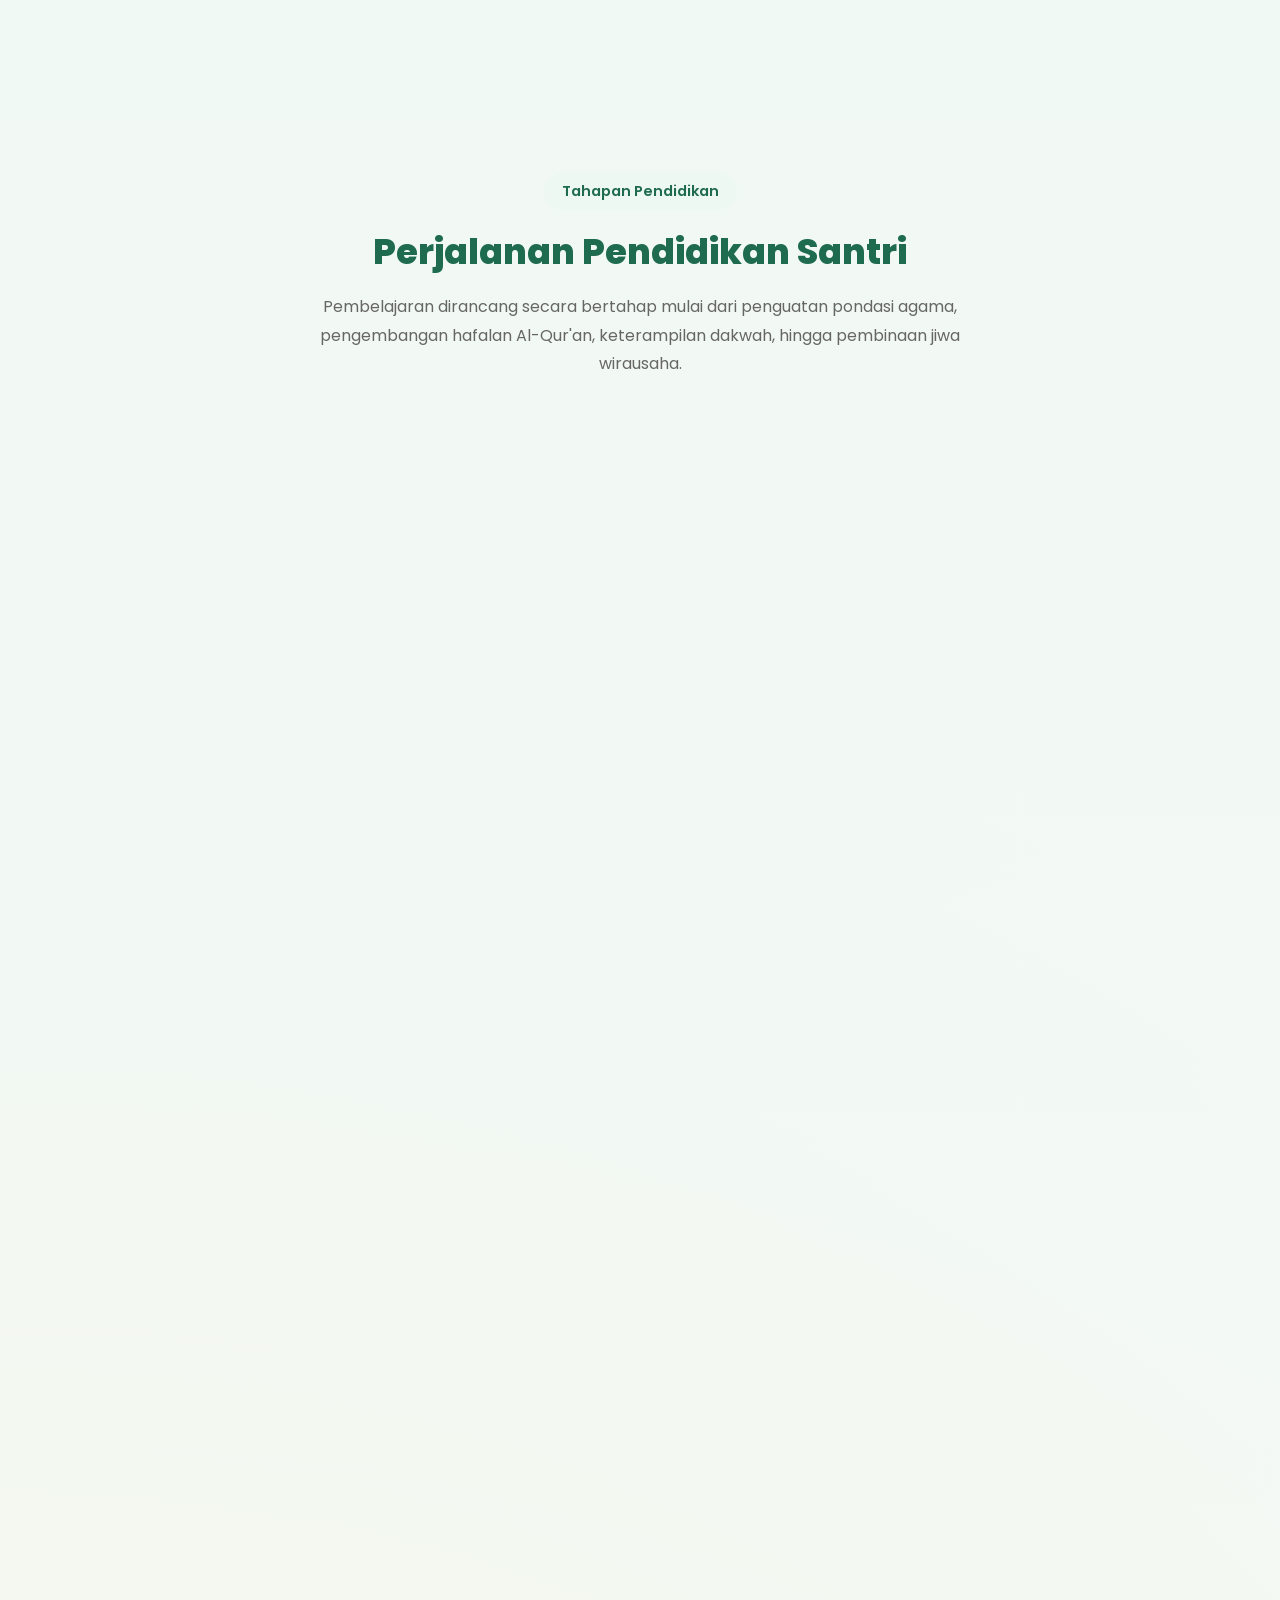
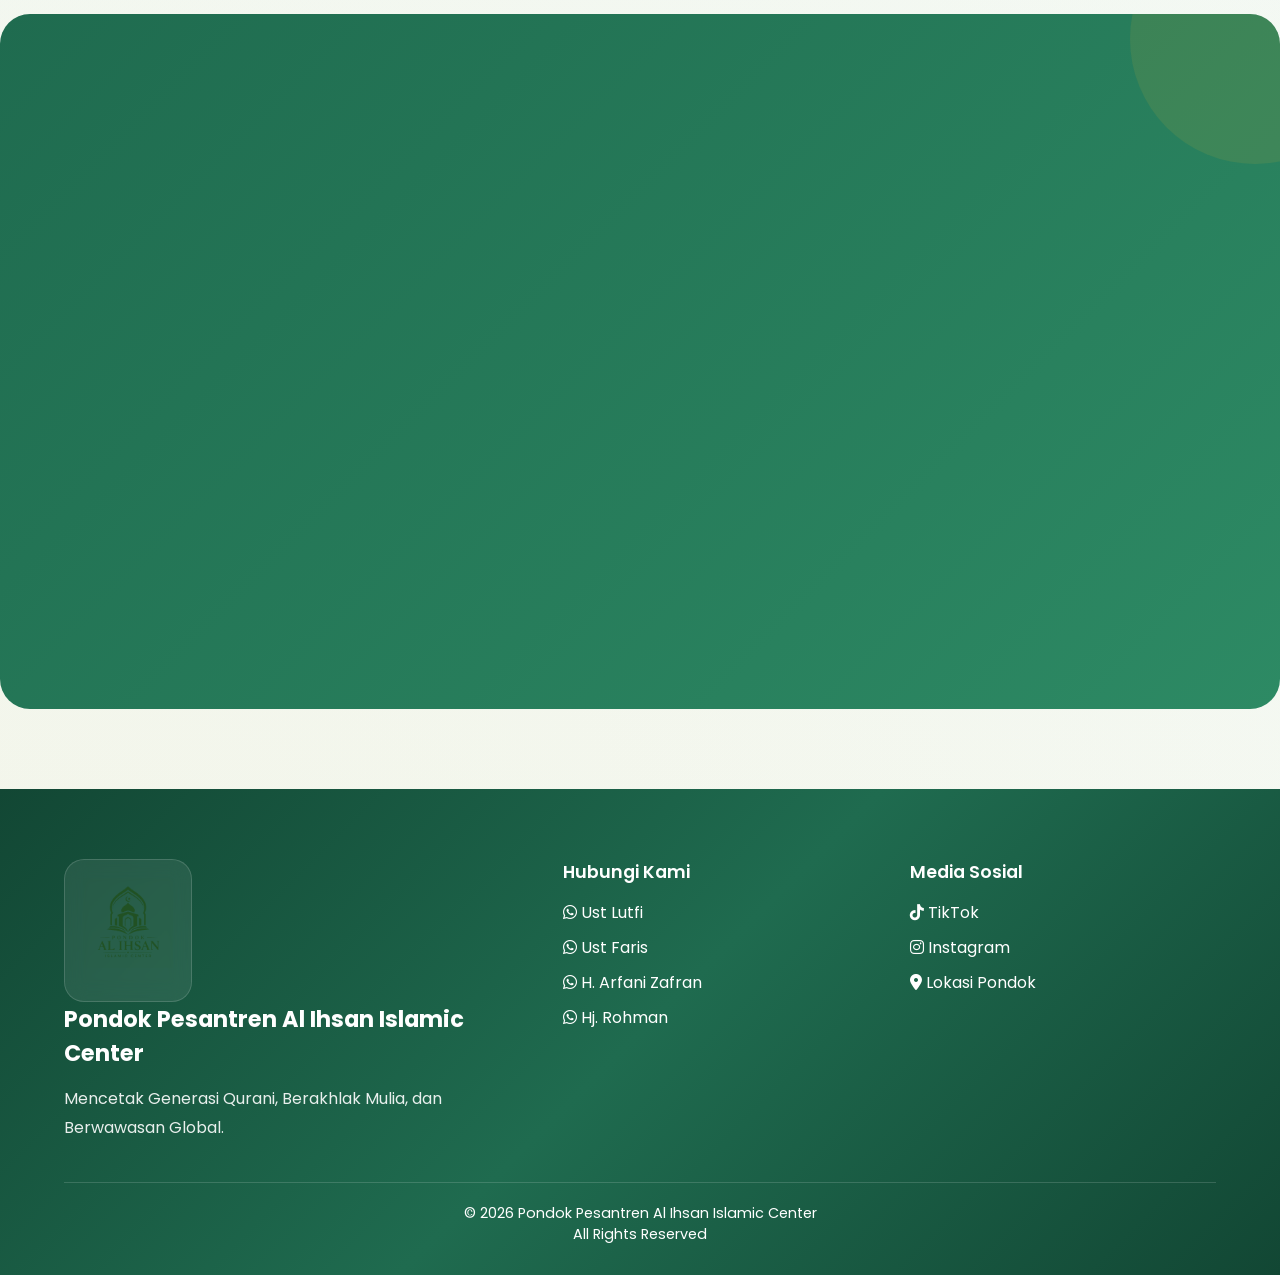
<file: pendidikan.html>
<!DOCTYPE html>
<html lang="id">
<head>

    <!-- =========================================
         BASIC META
    ========================================== -->

    <meta charset="UTF-8">

    <meta
        name="viewport"
        content="width=device-width, initial-scale=1.0"
    >

    <meta
        name="theme-color"
        content="#1f6b4f"
    >

    <meta
        name="format-detection"
        content="telephone=no"
    >


    <!-- =========================================
         FAVICON
    ========================================== -->

    <link
        rel="icon"
        type="image/png"
        href="assets/images/logo.png"
    >

    <link
        rel="apple-touch-icon"
        href="assets/images/logo.png"
    >


    <!-- =========================================
         SEO
    ========================================== -->

    <title>
        Program Pendidikan - Pondok Pesantren Al Ihsan Islamic Center
    </title>

    <meta
        name="description"
        content="Informasi program pendidikan Pondok Pesantren Al Ihsan Islamic Center."
    >

    <meta
        name="robots"
        content="index, follow"
    >

    <meta
        name="author"
        content="Pondok Pesantren Al Ihsan Islamic Center"
    >


    <!-- =========================================
         OPEN GRAPH
         Untuk preview ketika website dibagikan
    ========================================== -->

    <meta
        property="og:type"
        content="website"
    >

    <meta
        property="og:title"
        content="Program Pendidikan - Pondok Pesantren Al Ihsan Islamic Center"
    >

    <meta
        property="og:description"
        content="Informasi program pendidikan Pondok Pesantren Al Ihsan Islamic Center."
    >

    <meta
        property="og:image"
        content="https://ponpesalihsanicu.my.id/assets/images/logo.png"
    >

    <meta
        property="og:url"
        content="https://ponpesalihsanicu.my.id/program.html"
    >

    <meta
        property="og:site_name"
        content="Pondok Pesantren Al Ihsan Islamic Center"
    >

    <meta
        property="og:locale"
        content="id_ID"
    >


    <!-- =========================================
         TWITTER / X CARD
    ========================================== -->

    <meta
        name="twitter:card"
        content="summary"
    >

    <meta
        name="twitter:title"
        content="Program Pendidikan - Pondok Pesantren Al Ihsan Islamic Center"
    >

    <meta
        name="twitter:description"
        content="Informasi program pendidikan Pondok Pesantren Al Ihsan Islamic Center."
    >

    <meta
        name="twitter:image"
        content="https://ponpesalihsanicu.my.id/assets/images/logo.png"
    >


    <!-- =========================================
         CANONICAL
    ========================================== -->

    <link
        rel="canonical"
        href="https://ponpesalihsanicu.my.id/program.html"
    >


    <!-- =========================================
         FONT AWESOME
    ========================================== -->

    <link
        rel="stylesheet"
        href="https://cdnjs.cloudflare.com/ajax/libs/font-awesome/6.5.1/css/all.min.css"
    >


    <!-- =========================================
         WEBSITE CSS
    ========================================== -->

    <link
        rel="stylesheet"
        href="assets/css/style.css"
    >

</head>
<body>

<!-- LOADING SCREEN -->

<div id="loader">

    <img
    src="assets/images/logo.png"
    alt="Logo">

    <h2>
        Pondok Pesantren<br>
        Al Ihsan Islamic Center
    </h2>

</div>

<!-- MOBILE MENU -->

<div class="mobile-menu" id="mobileMenu">
    <div class="mobile-menu-header">

        <img
        src="assets/images/logo.png"
        alt="Logo Al Ihsan">

        <div class="mobile-menu-title">

            <h3>
                Al Ihsan Islamic Center
            </h3>

        </div>

    </div>

    <a href="index.html">Home</a>

    <a href="profile.html">Profile</a>

    <a href="pendidikan.html" class="active">Program Pendidikan</a>

    <a href="pembinaan-umat.html">Kajian Umat</a>

    <a href="ekstrakurikuler.html">Program Ekstrakurikuler</a>

    <a href="dakwah.html">Program Dakwah</a>

    <a href="galeri.html">Galeri</a>

    <a href="ppdb.html">PPDB</a>

    <a href="lokasi.html">Lokasi</a>

</div>

<!-- HEADER -->

<header>

    <div class="navbar">

        <div class="logo-area">

            <img
            src="assets/images/logo.png"
            alt="Logo">

            <div class="logo-text">
                Al Ihsan Islamic Center
            </div>

        </div>

        <div class="nav-menu">

            <a href="index.html">Home</a>
            <a href="profile.html">Profile</a>
            <a href="pendidikan.html" class="active">Pendidikan</a>
            <a href="pembinaan-umat.html">Kajian</a>
            <a href="ekstrakurikuler.html">Ekstrakurikuler</a>
            <a href="dakwah.html">Dakwah</a>
            <a href="galeri.html">Galeri</a>
            <a href="ppdb.html">PPDB</a>
            <a href="lokasi.html">Lokasi</a>

        </div>

        <div
class="menu-toggle"
onclick="toggleMenu()">

<span></span>
<span></span>
<span></span>

</div>

    </div>

</header>

<!-- HERO PROFILE -->

<section
class="hero"
style="
background:url('assets/images/header-pendidikan.jpg')
center/cover no-repeat;
">

    <div class="hero-content">

        <div class="hero-badge">

    ✨ Program Pendidikan Santri

</div>

<h1>

    Pendidikan dan
    Pembinaan Santri

</h1>

<p>

    Menggabungkan Pendidikan
    Al-Qur'an, Ilmu Syar'i,
    dan Pembentukan Karakter Islami

</p>
        <div class="hero-line"></div>

        <div class="hero-buttons">

            <a href="profile.html">

                <img
                src="assets/tombol/btn-tentang-kami.png"
                alt="Tentang Kami">

            </a>

            <a
            href="https://docs.google.com/forms/d/1VJquIYR7g2zJ16CMGCcabTGNx1hxiT7hfkZnSbhOvvA/viewform?chromeless=1&edit_requested=true"
            target="_blank">

                <img
                src="assets/tombol/btn-daftar-sekarang.png"
                alt="Daftar">

            </a>

        </div>
        <div class="hero-explore">

    <a href="#pengantar-pendidikan" class="explore-link">

        <span class="explore-arrow">

            ↓

        </span>

        <span>

            Jelajahi Website

        </span>

    </a>

</div>

    </div>

</section>

<!-- JELAJAHI WEBSITE -->

<section class="explore">

    <div class="container">

        <div class="explore-card fade-up">

            <div class="explore-title">

                Jelajahi Website

            </div>

            <div class="explore-grid">

                <div class="row-top">

                <a href="index.html">
                    <img src="assets/tombol/btn-home.png" alt="Home">
                </a>

                <a href="profile.html">
                    <img src="assets/tombol/btn-profile.png" alt="Profile">
                </a>

                <a href="ekstrakurikuler.html">
                    <img src="assets/tombol/btn-ekstrakurikuler.png" alt="Ekstrakurikuler">
                </a>

                <a href="dakwah.html">
                    <img src="assets/tombol/btn-dakwah.png" alt="Dakwah">
                </a>

                    </div>

                <div class="row-bottom">

                <a href="galeri.html">
                    <img src="assets/tombol/btn-galeri.png" alt="Galeri">
                </a>

                <a href="ppdb.html">
                    <img src="assets/tombol/btn-ppdb.png" alt="PPDB">
                </a>

                <a href="lokasi.html">
                    <img src="assets/tombol/btn-lokasi.png" alt="Lokasi">
                </a>

                <a href="pembinaan-umat.html">
                   <img src="assets/tombol/btn-kajian-umat.png"alt="Kajian">
                </a>

                </div>

            </div>

        </div>

    </div>

</section>

<!-- KONTEN PROGRAM PENDIDIKAN -->

<!-- =====================================
KATA PENGANTAR PROGRAM PENDIDIKAN
===================================== -->

<section class="section"
    id=pengantar-pendidikan>

<div class="container">

<div class="content-box fade-up program-intro">

<div class="program-intro-grid">

<div class="program-intro-image">

<img
src="assets/images/galeri/Tahfidz/kubro 30 juz.jpg"
alt="Program Pendidikan">

</div>

<div class="program-intro-content">

<h2 class="program-intro-title">

Pendidikan Terpadu Berbasis Al-Qur'an, Dakwah, dan Kemandirian

</h2>

<p>

Program pendidikan Pondok Pesantren Al Ihsan Islamic Center dirancang untuk membentuk generasi muslim yang tidak hanya kuat dalam hafalan Al-Qur’an, tetapi juga memiliki pemahaman agama yang baik, kemampuan berdakwah, serta jiwa wirausaha yang mandiri.

</p>

<p>

Melalui perpaduan Program Diniyah, Tahfidz, Dakwah, dan Wirausaha, santri dibimbing agar mampu menjadi pribadi yang bermanfaat bagi agama, masyarakat, dan bangsa.

</p>

<p>

Seluruh program disusun secara bertahap sesuai jenjang pendidikan sehingga santri dapat berkembang secara seimbang dalam aspek ruhiyah, intelektual, sosial, dan ekonomi.

</p>

<div class="program-highlight">

<div class="highlight-item">

📖
<span>Al-Qur'an</span>

</div>

<div class="highlight-item">

🎤
<span>Dakwah</span>

</div>

<div class="highlight-item">

💼
<span>Kemandirian</span>

</div>

</div>

</div>

</div>

</div>

</div>

</section>

<!-- =========================================
PROGRAM UNGGULAN
========================================= -->

<section class="program-section" id="program-unggulan">

    <div class="container">

        <div class="section-heading">

            <span class="section-badge">
                Program Pendidikan
            </span>

            <h2>
                Program Unggulan
            </h2>

            <p>
                Empat program utama yang menjadi fondasi pembinaan santri di Pondok Pesantren Al Ihsan Islamic Center.
            </p>

        </div>

        <div class="program-grid">

            <!-- DINIYAH -->

            <div class="program-card fade-up delay-1"
                 id="diniyah">

                <div class="program-image">

                    <img
                    src="assets/images/Diniyah.jpg"
                    alt="Program Diniyah">

                </div>

                <h3>
    Program
    <span>Diniyah</span>
</h3>

                <a href="#program-diniyah" class="program-btn">

                    Pelajari Program

                </a>

            </div>

            <!-- TAHFIDZ -->

            <div class="program-card fade-up delay-2"
                id="tahfidz">

                <div class="program-image">

                    <img
                    src="assets/images/Program Tahfidz.jpg"
                    alt="Program Tahfidz">

                </div>

                <h3>
    Program
    <span>Tahfidz</span>
</h3>

                <a href="#program-tahfidz" class="program-btn">

                    Pelajari Program

                </a>

            </div>

            <!-- DAKWAH -->

            <div class="program-card fade-up delay-3"
                id="dakwah">

                <div class="program-image">

                    <img
                    src="assets/images/conto2.png"
                    alt="Program Dakwah">

                </div>

                <h3>
    Program
    <span>Dakwah</span>
</h3>

                <a href="#program-dakwah" class="program-btn">

                    Pelajari Program

                </a>

            </div>

            <!-- WIRAUSAHA -->

            <div class="program-card fade-up delay-4"
                id="wirausaha">

                <div class="program-image">

                    <img
                    src="assets/images/Pembelajaran Mekanik.jpg"
                    alt="Program Wirausaha">

                </div>

                <h3>
    Program
    <span>Wirausaha</span>
</h3>

                <a href="#program-wirausaha" class="program-btn">

                    Pelajari Program

                </a>

            </div>

        </div>

        <!-- TOMBOL BAWAH -->

        <div class="program-footer">

            <a
            href="#tahapan-pendidikan"
            class="education-btn">

                Lihat Tahapan Pendidikan

            </a>

        </div>

    </div>

</section>

<!-- =========================================
DETAIL PROGRAM DINIYAH
========================================= -->

<section class="detail-program-section fade-up" id="program-diniyah">

    <div class="container">

        <div class="detail-program-card">

            <!-- HEADER -->

            <div class="detail-program-header">

                <div class="detail-program-photo">

                    <img
                    src="assets/images/Diniyah.jpg"
                    alt="Program Diniyah">

                </div>

                <div class="detail-program-intro">

                    <span class="program-label">
                        Program Unggulan
                    </span>

                    <h2>
                        Program Diniyah
                    </h2>

                    <p>

                        Program Diniyah menjadi pondasi utama dalam membentuk pemahaman Islam yang benar berdasarkan Al-Qur'an dan As-Sunnah. Santri dibimbing untuk memahami ilmu-ilmu agama secara bertahap sehingga memiliki aqidah yang kuat, ibadah yang benar, dan akhlak yang mulia.

                    </p>

                </div>

            </div>

            <!-- KONTEN FULL -->

            <div class="detail-program-content">

                <p>

                    Melalui pembelajaran kitab, kajian keislaman, serta pendampingan para asatidz, santri dibimbing untuk memahami ajaran Islam secara menyeluruh dan mampu mengamalkannya dalam kehidupan sehari-hari.

                </p>

                <div class="program-materials">

                    <div class="material-item">
                        ✓ Aqidah (Tauhid)
                    </div>

                    <div class="material-item">
                        ✓ Fiqih Madzhab Syafi'i
                    </div>

                    <div class="material-item">
                        ✓ Hadits
                    </div>

                    <div class="material-item">
                        ✓ Tafsir
                    </div>

                    <div class="material-item">
                        ✓ Bahasa Arab (Nahwu & Shorof)
                    </div>

                </div>

                <div class="program-action">

                    <a
                    href="#tahapan-pendidikan"
                    class="detail-btn">

                        Lihat Tahapan Pendidikan

                    </a>

                </div>

            </div>

        </div>

    </div>

</section>

<!-- =========================================
DETAIL PROGRAM TAHFIDZ
========================================= -->

<section class="detail-program-section fade-up" id="program-tahfidz">

    <div class="container">

        <div class="detail-program-card">

            <div class="detail-program-header">

                <div class="detail-program-photo">

                    <img
                    src="assets/images/Program Tahfidz.jpg"
                    alt="Program Tahfidz">

                </div>

                <div class="detail-program-intro">

                    <span class="program-label">
                        Program Unggulan
                    </span>

                    <h2>
                        Program Tahfidz Al-Qur'an
                    </h2>

                    <p>

                        Program Tahfidz dirancang untuk membimbing santri menghafal Al-Qur'an secara bertahap, terukur, dan berkesinambungan hingga mencapai target hafalan 30 juz dengan kualitas hafalan yang kuat.

                    </p>

                </div>

            </div>

            <div class="detail-program-content">

                <p>

                    Setiap santri mendapatkan pendampingan dalam setoran hafalan, muraja'ah, evaluasi berkala, serta program karantina hafalan guna memperkuat kualitas hafalan dan menjaga hafalan yang telah dicapai.

                </p>

                <div class="program-materials">

                    <div class="material-item">
                        ✓ Target Hafalan 30 Juz
                    </div>

                    <div class="material-item">
                        ✓ Setoran Harian
                    </div>

                    <div class="material-item">
                        ✓ Muraja'ah Terjadwal
                    </div>

                    <div class="material-item">
                        ✓ Ujian Hafalan Per Juz
                    </div>

                    <div class="material-item">
                        ✓ Program Karantina Hafalan
                    </div>

                </div>

                <div class="program-action">

                    <a href="#tahapan-pendidikan" class="detail-btn">
                        Lihat Tahapan Pendidikan
                    </a>

                </div>

            </div>

        </div>

    </div>

</section>

<!-- =========================================
DETAIL PROGRAM DAKWAH
========================================= -->

<section class="detail-program-section fade-up" id="program-dakwah">

    <div class="container">

        <div class="detail-program-card">

            <div class="detail-program-header">

                <div class="detail-program-photo">

                    <img
                    src="assets/images/conto2.png"
                    alt="Program Dakwah">

                </div>

                <div class="detail-program-intro">

                    <span class="program-label">
                        Program Unggulan
                    </span>

                    <h2>
                        Program Dakwah
                    </h2>

                    <p>

                        Program Dakwah bertujuan membentuk santri yang mampu menyampaikan ajaran Islam secara santun, bijak, dan relevan sesuai perkembangan zaman, baik secara langsung maupun melalui media digital.

                    </p>

                </div>

            </div>

            <div class="detail-program-content">

                <p>

                    Santri dibekali keterampilan komunikasi, kepemimpinan, public speaking, dakwah digital, hingga praktik dakwah langsung di tengah masyarakat sebagai bekal pengabdian setelah lulus.

                </p>

                <div class="program-materials">

                    <div class="material-item">
                        ✓ Dakwah Lisan
                    </div>

                    <div class="material-item">
                        ✓ Dakwah Digital
                    </div>

                    <div class="material-item">
                        ✓ Dakwah Sosial
                    </div>

                    <div class="material-item">
                        ✓ Safari Dakwah
                    </div>

                    <div class="material-item">
                        ✓ Dakwah Intelektual
                    </div>

                    <div class="material-item">
                        ✓ Program Kader Da'i
                    </div>

                    <div class="material-item">
                        ✓ Da'i Preneur
                    </div>

                </div>

                <div class="program-action">

                    <a href="#tahapan-pendidikan" class="detail-btn">
                        Lihat Tahapan Pendidikan
                    </a>

                </div>

            </div>

        </div>

    </div>

</section>

<!-- =========================================
DETAIL PROGRAM WIRAUSAHA
========================================= -->

<section class="detail-program-section fade-up" id="program-wirausaha">

    <div class="container">

        <div class="detail-program-card">

            <div class="detail-program-header">

                <div class="detail-program-photo">

                    <img
                    src="assets/images/Pembelajaran Mekanik.jpg"
                    alt="Program Wirausaha">

                </div>

                <div class="detail-program-intro">

                    <span class="program-label">
                        Program Unggulan
                    </span>

                    <h2>
                        Program Wirausaha Santri
                    </h2>

                    <p>

                        Program unggulan yang membekali santri dengan keterampilan usaha dan kemandirian ekonomi sehingga mampu menjadi pribadi yang produktif, kreatif, dan siap berkarya di tengah masyarakat.

                    </p>

                </div>

            </div>

            <div class="detail-program-content">

                <p>

                    Santri tidak hanya belajar teori, tetapi juga terlibat langsung dalam berbagai unit usaha pesantren sehingga memperoleh pengalaman praktik yang nyata sejak dini.

                </p>

                <div class="program-materials">

                    <div class="material-item">
                        ✓ Menyewakan guest house
                    </div>

                    <div class="material-item">
                        ✓ Menyewakan Lapak
                    </div>

                    <div class="material-item">
                        ✓ Usaha Pencucian Mobil/Motor
                    </div>

                    <div class="material-item">
                        ✓ Usaha Pertanian Terpadu
                    </div>

                </div>

                <div class="program-action">

                    <a href="#tahapan-pendidikan" class="detail-btn">
                        Lihat Tahapan Pendidikan
                    </a>

                </div>

            </div>

        </div>

    </div>

</section>

<!-- =========================================
TAHAPAN PENDIDIKAN
========================================= -->

<section
class="education-section"
id="tahapan-pendidikan">

<div class="container">

<div class="section-heading">

<span class="section-badge">
Tahapan Pendidikan
</span>

<h2>
Perjalanan Pendidikan Santri
</h2>

<p>
Pembelajaran dirancang secara bertahap mulai dari penguatan pondasi agama, pengembangan hafalan Al-Qur'an, keterampilan dakwah, hingga pembinaan jiwa wirausaha.
</p>

</div>

<div class="education-grid">

<!-- I'DADIYAH -->

<div class="education-card fade-up delay-1">

<div class="education-level">
I'DADIYAH
</div>

<h3>
Masa Persiapan
</h3>

<ul>

<li>📖 Tahsin Al-Qur'an</li>

<li>📖 Hafalan Juz 30</li>

<li>📚 Fiqih Dasar</li>

<li>🤝 Adab Santri</li>

<li>💼 Pengenalan Wirausaha</li>

</ul>

</div>

<!-- KELAS 1 -->

<div class="education-card fade-up delay-2">

<div class="education-level">
KELAS 1
</div>

<h3>
Tsanawiyah
</h3>

<ul>

<li>📚 Safinatun Najah</li>

<li>📚 Jurumiyah</li>

<li>📖 Tahfidz 5–10 Juz</li>

<li>💼 Praktik Usaha Ringan</li>

</ul>

</div>

<!-- KELAS 2 -->

<div class="education-card fade-up delay-3">

<div class="education-level">
KELAS 2
</div>

<h3>
Tsanawiyah
</h3>

<ul>

<li>📚 Fathul Qarib</li>

<li>📚 Arba'in Nawawi</li>

<li>📖 Tahfidz 10–15 Juz</li>

<li>💼 Koperasi Santri</li>

</ul>

</div>

<!-- KELAS 3 -->

<div class="education-card fade-up delay-4">

<div class="education-level">
KELAS 3
</div>

<h3>
Tsanawiyah
</h3>

<ul>

<li>📚 Imrithi</li>

<li>📚 Tafsir Dasar</li>

<li>📖 Tahfidz 15–20 Juz</li>

<li>💼 Produksi Usaha</li>

</ul>

</div>

<!-- KELAS 4 -->

<div class="education-card fade-up delay-5">

<div class="education-level">
KELAS 4
</div>

<h3>
Aliyah
</h3>

<ul>

<li>📚 Fathul Mu'in</li>

<li>📚 Tafsir Jalalain</li>

<li>📖 Tahfidz 20–25 Juz</li>

<li>💼 Manajemen Usaha</li>

</ul>

</div>

<!-- KELAS 5 -->

<div class="education-card fade-up delay-6">

<div class="education-level">
KELAS 5
</div>

<h3>
Aliyah
</h3>

<ul>

<li>📚 Ushul Fiqih</li>

<li>📚 Balaghah</li>

<li>📖 Tahfidz 25–30 Juz</li>

<li>💼 Digital Business</li>

</ul>

</div>

<!-- KELAS 6 -->

<div class="education-card education-final fade-up delay-7">

<div class="education-level">
KELAS 6
</div>

<h3>
Aliyah
</h3>

<ul>

<li>🎤 Dakwah Lapangan</li>

<li>🤝 Pengabdian Masyarakat</li>

<li>📖 Khatam 30 Juz</li>

<li>💼 Praktik Usaha Mandiri</li>

</ul>

</div>

</div>

</div>

</section>


<!-- =========================================
CTA PENDAFTARAN
========================================= -->

<section
class="cta-section"
id="cta-ppdb">

<div class="container">

<div class="cta-box fade-up">

<span class="cta-badge">
PPDB Dibuka
</span>

<h2>
Siap Menjadi Generasi Qur'ani,
Mandiri, dan Berdampak?
</h2>

<p>

Mari bergabung bersama Pondok Pesantren Al Ihsan Islamic Center dan tumbuh menjadi pribadi yang berakhlak mulia, hafal Al-Qur'an, aktif berdakwah, serta memiliki jiwa wirausaha yang mandiri.

</p>

<div class="cta-buttons">

<a
href="https://docs.google.com/forms/d/e/1FAIpQLSdRCebYbFEIDVu8Lbhz5lphTdkPZ3JhpVXnkN4EOk83jur-fg/viewform?usp=header"
target="_blank"
class="cta-primary">

Daftar Sekarang

</a>

<a
href="https://wa.me/6285756236204" target="_blank"
class="cta-secondary">

Hubungi Kami

</a>

</div>

</div>

</div>

</section>

<!-- =====================================
     FOOTER PREMIUM
===================================== -->

<footer class="footer">

    <div class="container">

        <div class="footer-grid">

            <!-- KOLOM 1 -->

            <div>
                 <div class="footer-logo-box">

                <img
                src="assets/images/logo.png"
                alt="Logo"
                class="footer-logo">
               </div>

                <div class="footer-title">

                    Pondok Pesantren
                    Al Ihsan Islamic Center

                </div>

                <div class="footer-text">

                    Mencetak Generasi Qurani,
                    Berakhlak Mulia,
                    dan Berwawasan Global.

                </div>


            </div>

            <!-- KOLOM 2 -->

            <div>

                <div class="footer-heading">

                    Hubungi Kami

                </div>

                <div class="footer-links">

                    <a href="https://wa.me/6285756236204" target="_blank">
                    <i class="fab fa-whatsapp"></i>
                        Ust Lutfi
                    </a>

                    <a href="https://wa.me/6285723703863" target="_blank">
                    <i class="fab fa-whatsapp"></i>
                        Ust Faris
                    </a>

                    <a href="https://wa.me/6282137483685" target="_blank">
                    <i class="fab fa-whatsapp"></i>
                        H. Arfani Zafran
                    </a>

                    <a href="https://wa.me/6285727021777" target="_blank">
                    <i class="fab fa-whatsapp"></i>
                        Hj. Rohman
                    </a>

                </div>

            </div>

            <!-- KOLOM 3 -->

            <div>

                <div class="footer-heading">

                    Media Sosial

                </div>

                <div class="footer-links">

                    <a
                    href="https://www.tiktok.com/@ponpes.al.ihsan.i?_r=1&_t=ZS-95zTMFK17ht"
                    target="_blank">
                    <i class="fab fa-tiktok"></i>

                        TikTok

                    </a>

                    <a
                    href="https://www.instagram.com/ponpesalihsanislamiccenter"
                    target="_blank">
                    <i class="fab fa-instagram"></i>

                        Instagram

                    </a>

                    <a
                    href="https://maps.app.goo.gl/oBTCsYF4KMuaQLrFA?g_st=aw"
                    target="_blank">
                    <i class="fas fa-location-dot"></i>

                        Lokasi Pondok

                    </a>

                </div>

            </div>

        </div>

        <div class="footer-bottom">

            © 2026 Pondok Pesantren Al Ihsan Islamic Center
            <br>
            All Rights Reserved

        </div>

    </div>

</footer>


<!-- =====================================
     FLOATING WHATSAPP
===================================== -->

<div class="floating-wa">

    <div
    class="wa-list"
    id="waList">

        <a
        href="https://wa.me/6285756236204"
        target="_blank">

            Ust Lutfi

        </a>

        <a
        href="https://wa.me/6285723703863"
        target="_blank">

            Ust Faris

        </a>

        <a
        href="https://wa.me/6282137483685"
        target="_blank">

            H. Arfani Zafran

        </a>

        <a
        href="https://wa.me/6285727021777"
        target="_blank">

            Hj. Rohman

        </a>

    </div>

    <div
class="wa-main"
onclick="toggleWA()">

<i class="fab fa-whatsapp"></i>

</div>

</div>

<!-- =====================================
     BACK TO TOP
===================================== -->

<div
class="back-top"
id="backTop"
onclick="scrollTopPage()">

<i class="fas fa-chevron-up"></i>

</div>

<!-- =====================================
     SCRIPT
===================================== -->

<script src="assets/js/script.js"></script>
<div
id="menuOverlay"
class="menu-overlay"
onclick="closeMenu()">
</div>
<div
id="waOverlay"
class="wa-overlay"
onclick="closeWA()">
</div>
</body>
</html>
</file>
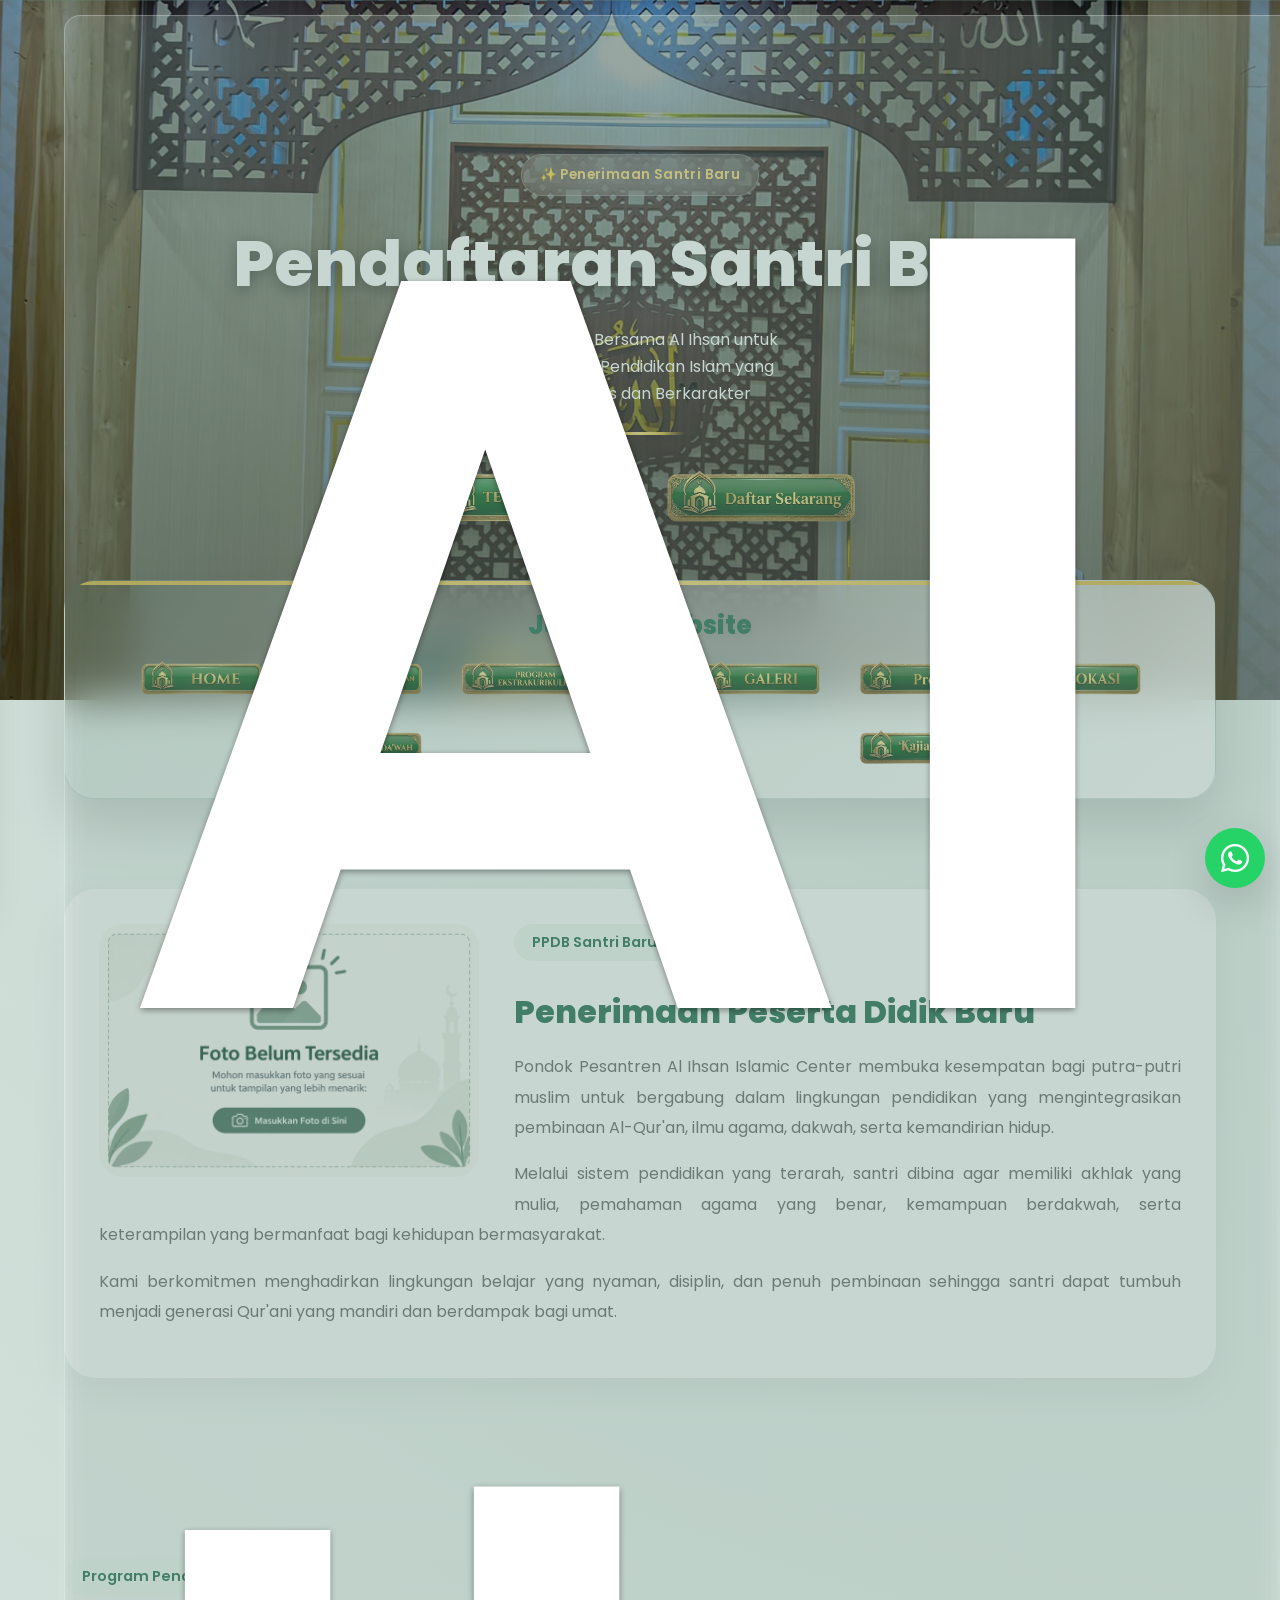
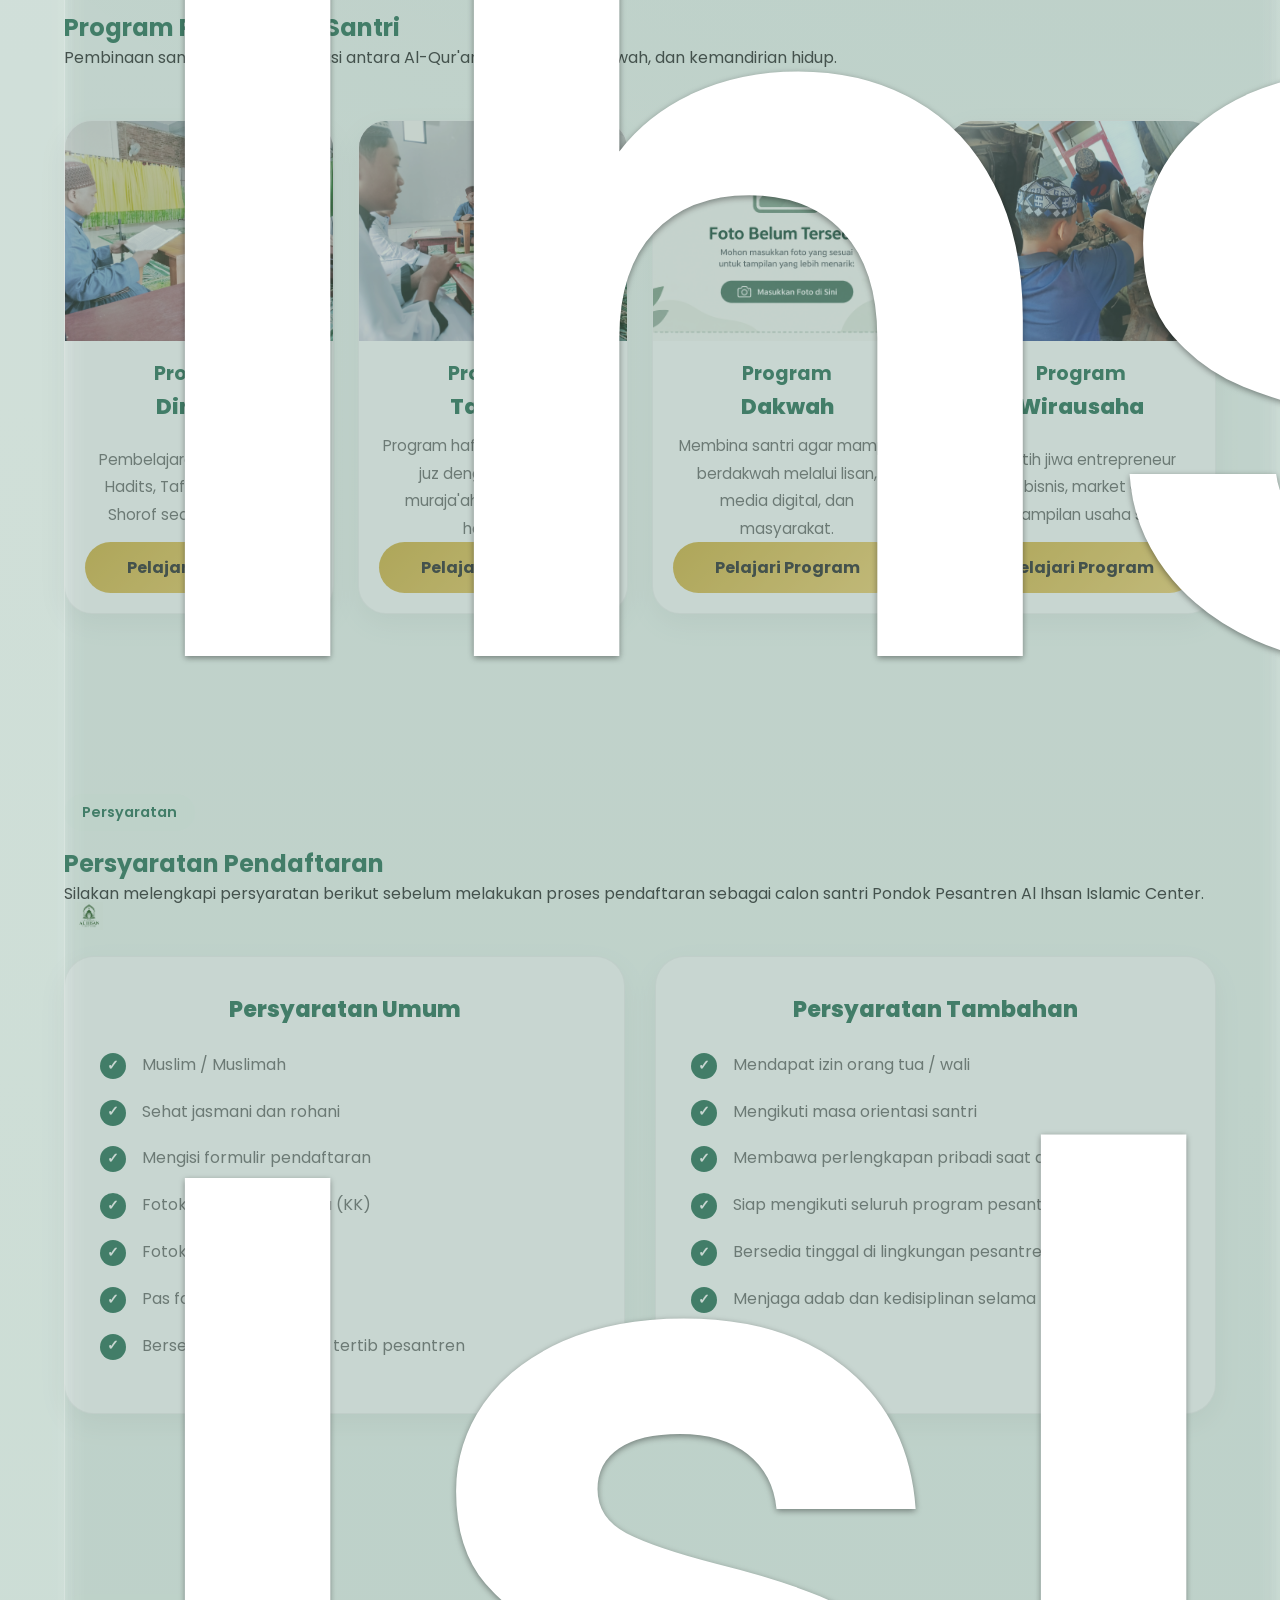
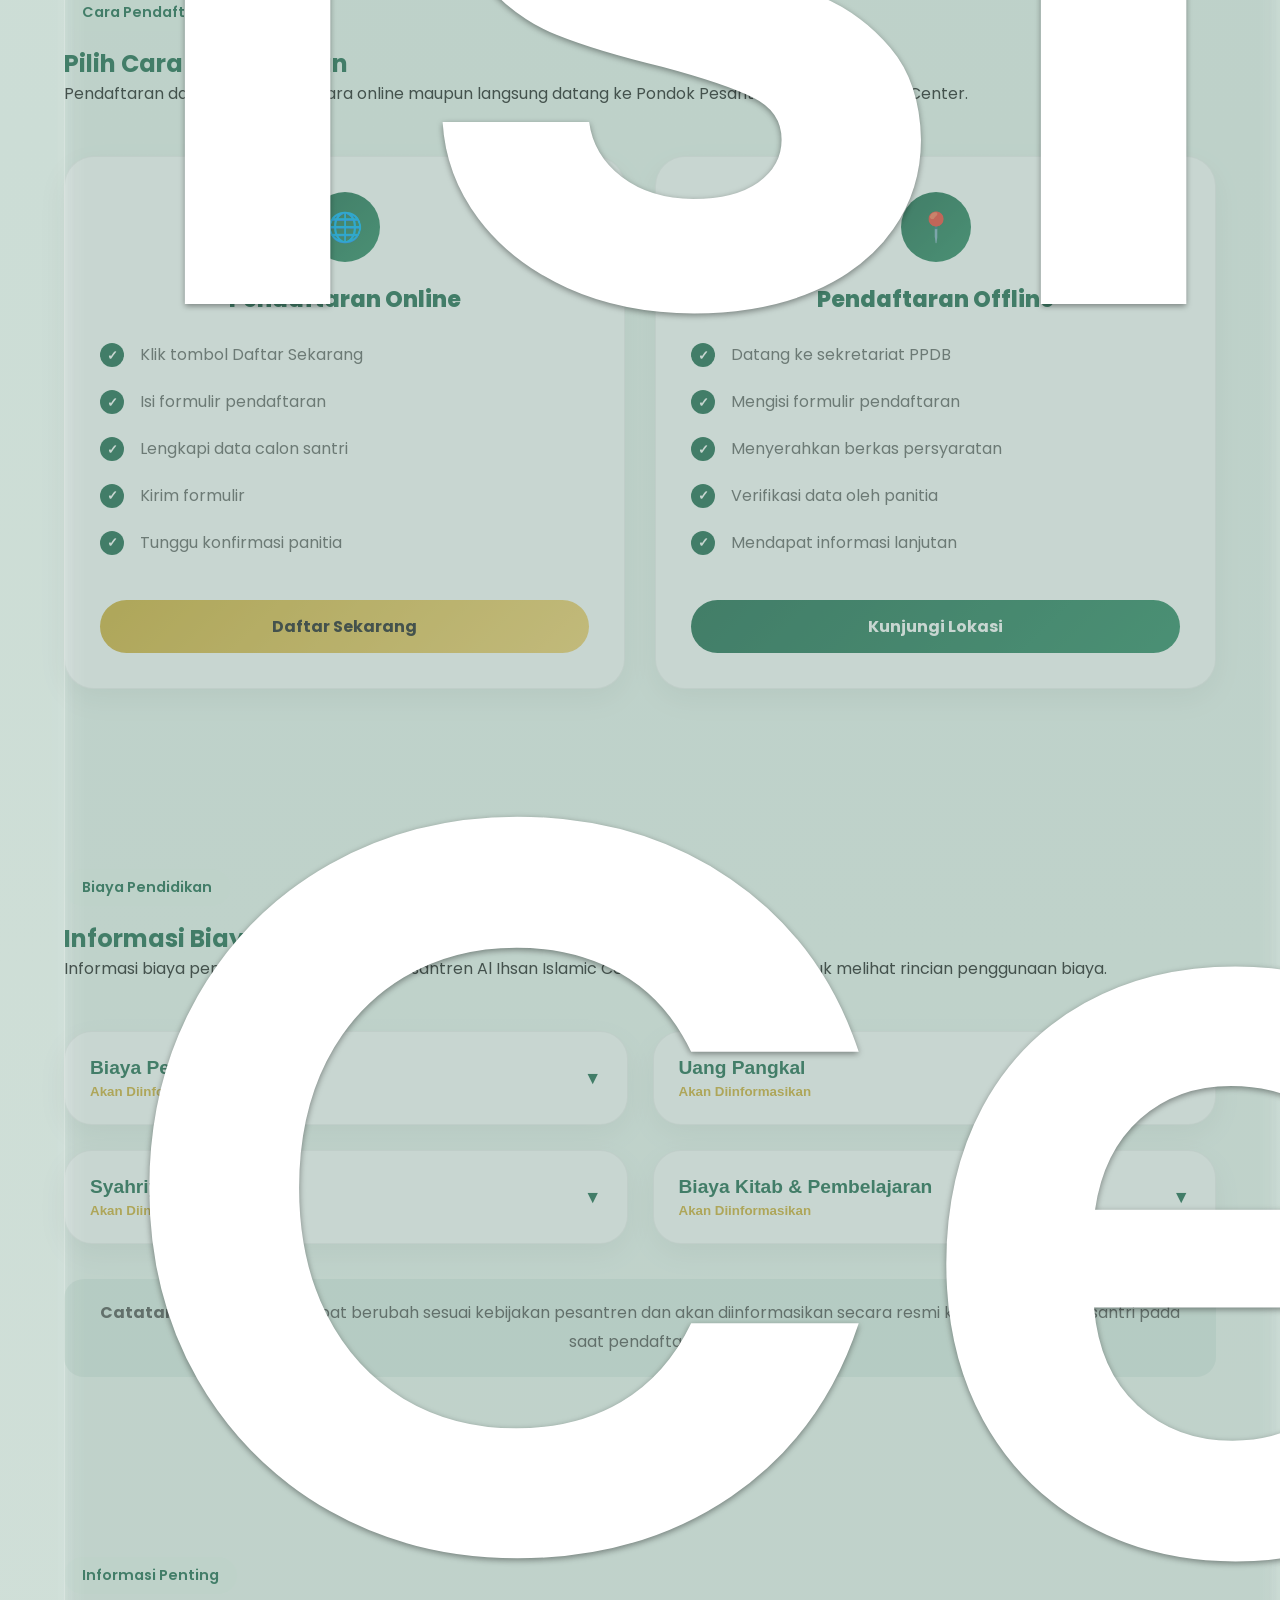
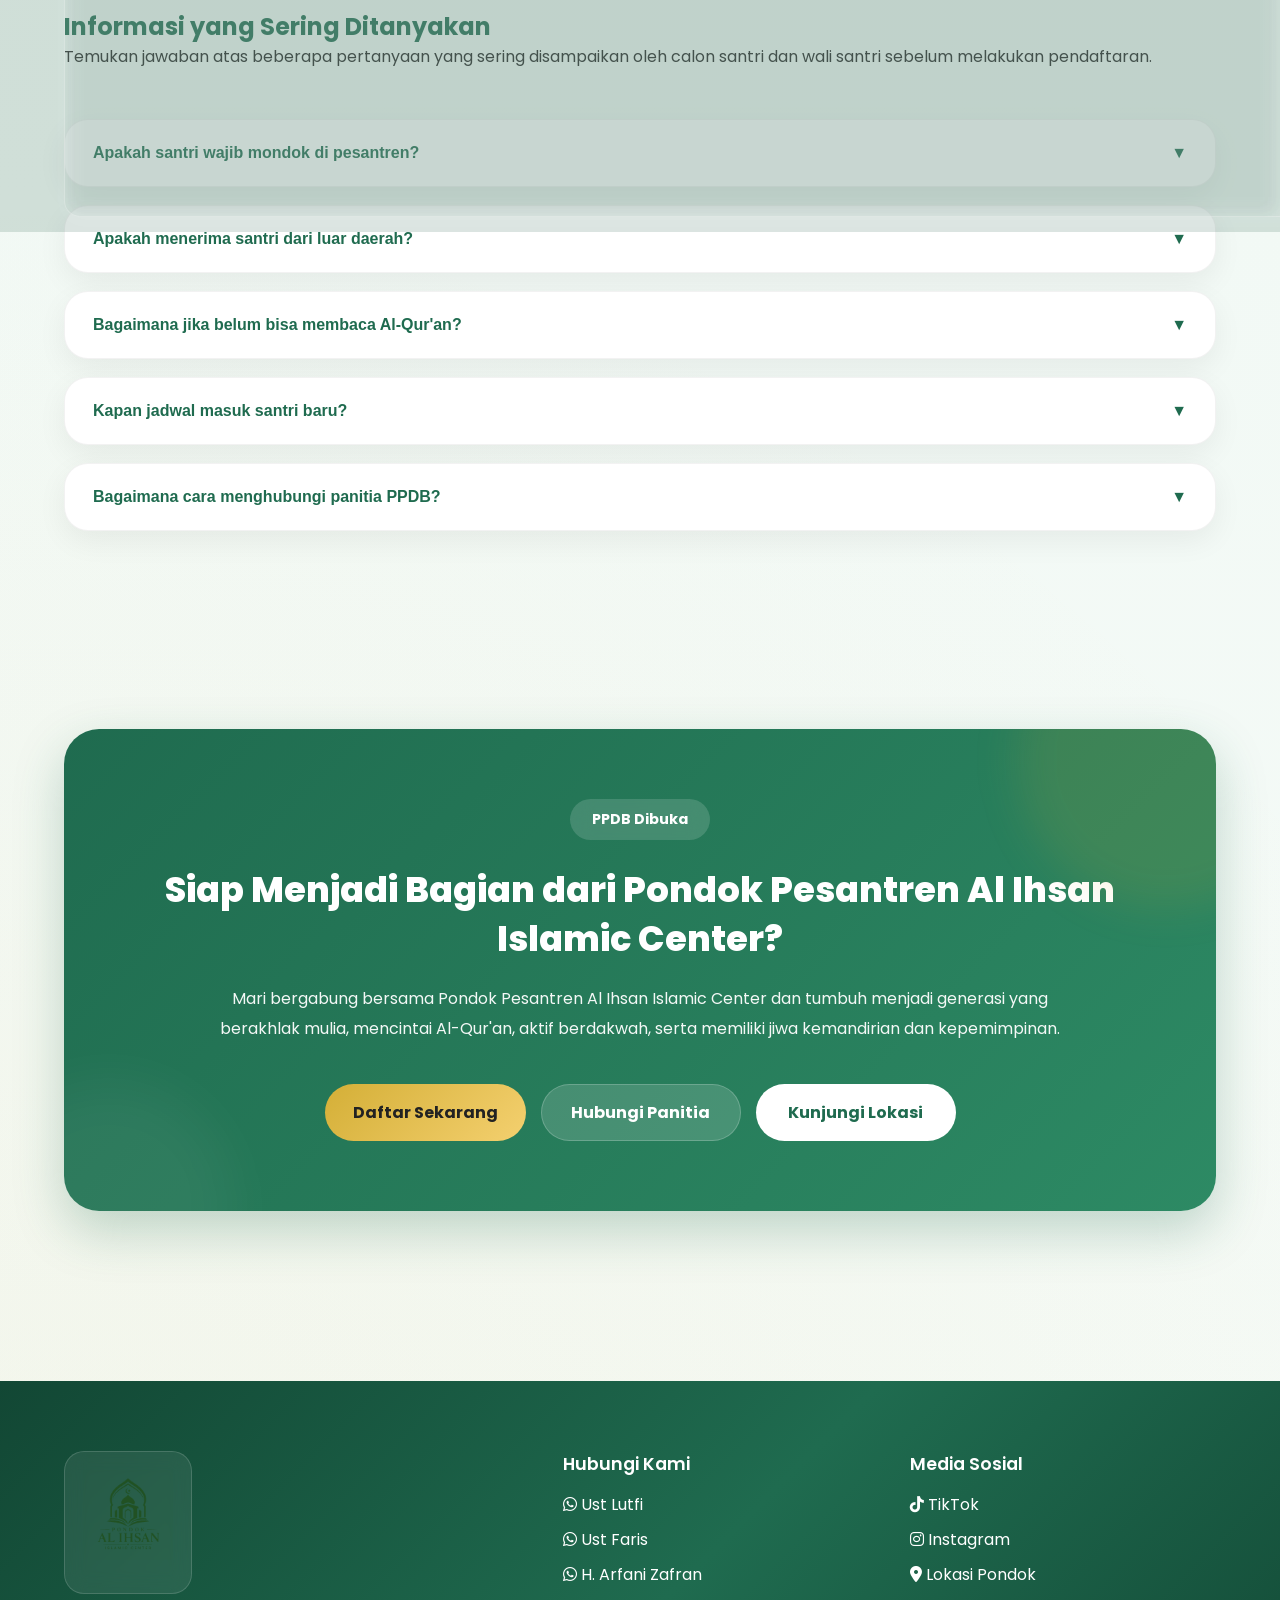
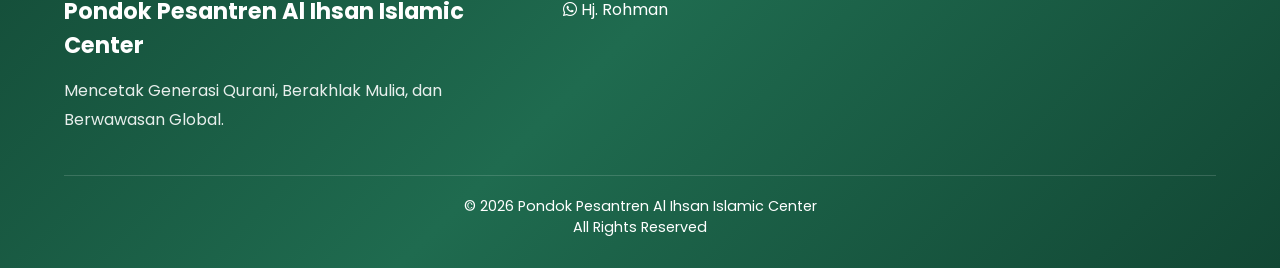
<file: ppdb.html>
<!DOCTYPE html>
<html lang="id">
<head>

    <!-- =========================================
         BASIC META
    ========================================== -->

    <meta charset="UTF-8">

    <meta
        name="viewport"
        content="width=device-width, initial-scale=1.0"
    >

    <meta
        name="theme-color"
        content="#1f6b4f"
    >

    <meta
        name="format-detection"
        content="telephone=no"
    >


    <!-- =========================================
         FAVICON
    ========================================== -->

    <link
        rel="icon"
        type="image/png"
        href="assets/images/logo.png"
    >

    <link
        rel="apple-touch-icon"
        href="assets/images/logo.png"
    >


    <!-- =========================================
         SEO
    ========================================== -->

    <title>
        PPDB - Pondok Pesantren Al Ihsan Islamic Center
    </title>

    <meta
        name="description"
        content="Informasi Penerimaan Peserta Didik Baru (PPDB) Pondok Pesantren Al Ihsan Islamic Center."
    >

    <meta
        name="robots"
        content="index, follow"
    >

    <meta
        name="author"
        content="Pondok Pesantren Al Ihsan Islamic Center"
    >


    <!-- =========================================
         OPEN GRAPH
         Untuk preview ketika website dibagikan
    ========================================== -->

    <meta
        property="og:type"
        content="website"
    >

    <meta
        property="og:title"
        content="PPDB - Pondok Pesantren Al Ihsan Islamic Center"
    >

    <meta
        property="og:description"
        content="Informasi Penerimaan Peserta Didik Baru (PPDB) Pondok Pesantren Al Ihsan Islamic Center."
    >

    <meta
        property="og:image"
        content="https://ponpesalihsanicu.my.id/assets/images/logo.png"
    >

    <meta
        property="og:url"
        content="https://ponpesalihsanicu.my.id/ppdb.html"
    >

    <meta
        property="og:site_name"
        content="Pondok Pesantren Al Ihsan Islamic Center"
    >

    <meta
        property="og:locale"
        content="id_ID"
    >


    <!-- =========================================
         TWITTER / X CARD
    ========================================== -->

    <meta
        name="twitter:card"
        content="summary"
    >

    <meta
        name="twitter:title"
        content="PPDB - Pondok Pesantren Al Ihsan Islamic Center"
    >

    <meta
        name="twitter:description"
        content="Informasi Penerimaan Peserta Didik Baru (PPDB) Pondok Pesantren Al Ihsan Islamic Center."
    >

    <meta
        name="twitter:image"
        content="https://ponpesalihsanicu.my.id/assets/images/logo.png"
    >


    <!-- =========================================
         CANONICAL
    ========================================== -->

    <link
        rel="canonical"
        href="https://ponpesalihsanicu.my.id/ppdb.html"
    >


    <!-- =========================================
         FONT AWESOME
    ========================================== -->

    <link
        rel="stylesheet"
        href="https://cdnjs.cloudflare.com/ajax/libs/font-awesome/6.5.1/css/all.min.css"
    >


    <!-- =========================================
         WEBSITE CSS
    ========================================== -->

    <link
        rel="stylesheet"
        href="assets/css/style.css"
    >

    <link
        rel="stylesheet"
        href="assets/css/ppdb.css"
    >

</head>
<body>

<!-- LOADING SCREEN -->

<div id="loader">

    <img
    src="assets/images/logo.png"
    alt="Logo">

    <h2>
        Pondok Pesantren<br>
        Al Ihsan Islamic Center
    </h2>

</div>

<!-- MOBILE MENU -->

<div class="mobile-menu" id="mobileMenu">
<div class="mobile-menu-header">

        <img
        src="assets/images/logo.png"
        alt="Logo Al Ihsan">

        <div class="mobile-menu-title">

            <h3>
                Al Ihsan Islamic Center
            </h3>

        </div>

    </div>
    <a href="index.html">Home</a>

    <a href="profile.html">Profile</a>

    <a href="pendidikan.html">Program Pendidikan</a>

    <a href="pembinaan-umat.html">Kajian Umat</a>

    <a href="ekstrakurikuler.html">Program Ekstrakurikuler</a>

    <a href="dakwah.html">Program Dakwah</a>

    <a href="galeri.html">Galeri</a>

    <a href="ppdb.html" class="active">PPDB</a>

    <a href="lokasi.html">Lokasi</a>

</div>

<!-- HEADER -->

<header>

    <div class="navbar">

        <div class="logo-area">

            <img
            src="assets/images/logo.png"
            alt="Logo">

            <div class="logo-text">
                Al Ihsan Islamic Center
            </div>

        </div>

        <div class="nav-menu">

            <a href="index.html">Home</a>
            <a href="profile.html">Profile</a>
            <a href="pendidikan.html">Pendidikan</a>
            <a href="pembinaan-umat.html" class=>Kajian</a>
            <a href="ekstrakurikuler.html">Ekstrakurikuler</a>
            <a href="dakwah.html">Dakwah</a>
            <a href="galeri.html">Galeri</a>
            <a href="ppdb.html" class="active">PPDB</a>
            <a href="lokasi.html">Lokasi</a>

        </div>

        <div
class="menu-toggle"
onclick="toggleMenu()">

<span></span>
<span></span>
<span></span>

</div>
    </div>

</header>

<!-- HERO PROFILE -->

<section
class="hero"
style="
background:url('assets/images/header-ppdb.jpg')
center/cover no-repeat;
">

    <div class="hero-content">

        <div class="hero-badge">

    ✨ Penerimaan Santri Baru

</div>

<h1>

    Pendaftaran
    Santri Baru

</h1>

<p>

    Bergabung Bersama Al Ihsan
    untuk Menempuh Pendidikan Islam
    yang Berkualitas dan Berkarakter

</p>
        <div class="hero-line"></div>

        <div class="hero-buttons">

            <a href="profile.html">

                <img
                src="assets/tombol/btn-tentang-kami.png"
                alt="Tentang Kami">

            </a>

            <a
            href="https://docs.google.com/forms/d/1VJquIYR7g2zJ16CMGCcabTGNx1hxiT7hfkZnSbhOvvA/viewform?chromeless=1&edit_requested=true"
            target="_blank">

                <img
                src="assets/tombol/btn-daftar-sekarang.png"
                alt="Daftar">

            </a>

        </div>
        <div class="hero-explore">

    <a href="#pengantar-ppdb" class="explore-link">

        <span class="explore-arrow">

            ↓

        </span>

        <span>

            Jelajahi Website

        </span>

    </a>

</div>

    </div>

</section>

<!-- JELAJAHI WEBSITE -->

<section class="explore">

    <div class="container">

        <div class="explore-card fade-up">

            <div class="explore-title">

                Jelajahi Website

            </div>

            <div class="explore-grid">

                <div class="row-top">

                <a href="index.html">
                    <img src="assets/tombol/btn-home.png" alt="Home">
                </a>

                <a href="pendidikan.html">
                    <img src="assets/tombol/btn-pendidikan.png" alt="Pendidikan">
                </a>

                <a href="ekstrakurikuler.html">
                    <img src="assets/tombol/btn-ekstrakurikuler.png" alt="Ekstrakurikuler">
                </a>

                <a href="dakwah.html">
                    <img src="assets/tombol/btn-dakwah.png" alt="Dakwah">
                </a>

                </div>

                <div class="row-bottom">

                <a href="galeri.html">
                    <img src="assets/tombol/btn-galeri.png" alt="Galeri">
                </a>

                <a href="profile.html">
                    <img src="assets/tombol/btn-profile.png" alt="Profile">
                </a>

                <a href="lokasi.html">
                    <img src="assets/tombol/btn-lokasi.png" alt="Lokasi">
                </a>

                <a href="pembinaan-umat.html">
                   <img src="assets/tombol/btn-kajian-umat.png"alt="Kajian">
                </a>

                </div>

            </div>

        </div>

    </div>

</section>

<!-- KONTEN PPDB -->

<!-- =========================================
KATA PENGANTAR PPDB
========================================= -->

<section class="section ppdb-intro-section"
    id=pengantar-ppdb>

    <div class="container">

        <div class="ppdb-intro-wrapper fade-up">

            <div class="ppdb-intro-image">

                <img
                src="assets/images/conto2.png"
                alt="PPDB Pondok Pesantren">

            </div>

            <div class="ppdb-intro-content">

                <span class="section-badge">

                    PPDB Santri Baru

                </span>

                <h2>

                    Penerimaan Peserta Didik Baru

                </h2>

                <p>

                    Pondok Pesantren Al Ihsan Islamic Center membuka kesempatan bagi putra-putri muslim untuk bergabung dalam lingkungan pendidikan yang mengintegrasikan pembinaan Al-Qur'an, ilmu agama, dakwah, serta kemandirian hidup.

                </p>

                <div
                class="ppdb-more-content"
                id="ppdbMoreContent">

                    <p>

                        Melalui sistem pendidikan yang terarah, santri dibina agar memiliki akhlak yang mulia, pemahaman agama yang benar, kemampuan berdakwah, serta keterampilan yang bermanfaat bagi kehidupan bermasyarakat.

                    </p>

                    <p>

                        Kami berkomitmen menghadirkan lingkungan belajar yang nyaman, disiplin, dan penuh pembinaan sehingga santri dapat tumbuh menjadi generasi Qur'ani yang mandiri dan berdampak bagi umat.

                    </p>

                </div>

                <button
class="ppdb-readmore-btn"
onclick="togglePPDBIntro()">

<span class="btn-text">
Baca Selengkapnya
</span>

<span class="btn-arrow">
▼
</span>

</button>

            </div>

        </div>

    </div>

</section>
<!-- =========================================
PROGRAM PENDIDIKAN SANTRI
========================================= -->

<section
class="section ppdb-program-section"
id="program-pendidikan">

<div class="container">

<div class="section-header fade-up">

<span class="section-badge">

Program Pendidikan

</span>

<h2>

Program Pendidikan Santri

</h2>

<p>

Pembinaan santri yang terintegrasi antara Al-Qur'an,
ilmu agama, dakwah, dan kemandirian hidup.

</p>

</div>

<div class="ppdb-program-grid">

<!-- DINIYAH -->

<div class="ppdb-program-card fade-up delay-1">

<div class="ppdb-program-image">

<img
src="assets/images/Diniyah.jpg"
alt="Program Diniyah">

</div>

<h3>

Program

<span>Diniyah</span>

</h3>

<p>

Pembelajaran Tauhid, Fiqih, Hadits,
Tafsir, Nahwu, dan Shorof secara bertahap.

</p>

<a
href="pendidikan.html#program-diniyah"
class="ppdb-program-btn">

Pelajari Program

</a>

</div>

<!-- TAHFIDZ -->

<div class="ppdb-program-card fade-up delay-2">

<div class="ppdb-program-image">

<img
src="assets/images/Program Tahfidz.jpg"
alt="Program Tahfidz">

</div>

<h3>

Program

<span>Tahfidz</span>

</h3>

<p>

Program hafalan Al-Qur'an 30 juz
dengan setoran, muraja'ah,
dan evaluasi hafalan.

</p>

<a
href="pendidikan.html#program-tahfidz"
class="ppdb-program-btn">

Pelajari Program

</a>

</div>

<!-- DAKWAH -->

<div class="ppdb-program-card fade-up delay-3">

<div class="ppdb-program-image">

<img
src="assets/images/conto2.png"
alt="Program Dakwah">

</div>

<h3>

Program

<span>Dakwah</span>

</h3>

<p>

Membina santri agar mampu
berdakwah melalui lisan,
media digital, dan masyarakat.

</p>

<a
href="pendidikan.html#program-dakwah"
class="ppdb-program-btn">

Pelajari Program

</a>

</div>

<!-- WIRAUSAHA -->

<div class="ppdb-program-card fade-up delay-4">

<div class="ppdb-program-image">

<img
src="assets/images/Pembelajaran Mekanik.jpg"
alt="Program Wirausaha">

</div>

<h3>

Program

<span>Wirausaha</span>

</h3>

<p>

Melatih jiwa entrepreneur
melalui bisnis, market day,
dan keterampilan usaha santri.

</p>

<a
href="pendidikan.html#program-wirausaha"
class="ppdb-program-btn">

Pelajari Program

</a>

</div>

</div>

</div>

</section>
<!-- =========================================
PERSYARATAN PENDAFTARAN
========================================= -->

<section
class="section ppdb-syarat-section"
id="persyaratan">

<div class="container">

<div class="section-header fade-up">

<span class="section-badge">

Persyaratan

</span>

<h2>

Persyaratan Pendaftaran

</h2>

<p>

Silakan melengkapi persyaratan berikut sebelum melakukan proses pendaftaran sebagai calon santri Pondok Pesantren Al Ihsan Islamic Center.

</p>

</div>

<div class="ppdb-syarat-grid">

<!-- CARD 1 -->

<div class="ppdb-syarat-card fade-up delay-1">

<h3>

Persyaratan Umum

</h3>

<ul>

<li>Muslim / Muslimah</li>

<li>Sehat jasmani dan rohani</li>

<li>Mengisi formulir pendaftaran</li>

<li>Fotokopi Kartu Keluarga (KK)</li>

<li>Fotokopi Akta Kelahiran</li>

<li>Pas foto terbaru</li>

<li>Bersedia mengikuti tata tertib pesantren</li>

</ul>

</div>

<!-- CARD 2 -->

<div class="ppdb-syarat-card fade-up delay-2">

<h3>

Persyaratan Tambahan

</h3>

<ul>

<li>Mendapat izin orang tua / wali</li>

<li>Mengikuti masa orientasi santri</li>

<li>Membawa perlengkapan pribadi saat daftar ulang</li>

<li>Siap mengikuti seluruh program pesantren</li>

<li>Bersedia tinggal di lingkungan pesantren</li>

<li>Menjaga adab dan kedisiplinan selama belajar</li>

</ul>

</div>

</div>

</div>

</section>
<!-- =========================================
CARA PENDAFTARAN
========================================= -->

<section
class="section ppdb-cara-section"
id="cara-pendaftaran">

<div class="container">

<div class="section-header fade-up">

<span class="section-badge">

Cara Pendaftaran

</span>

<h2>

Pilih Cara Pendaftaran

</h2>

<p>

Pendaftaran dapat dilakukan secara online maupun langsung datang ke Pondok Pesantren Al Ihsan Islamic Center.

</p>

</div>

<div class="ppdb-cara-grid">

<!-- ONLINE -->

<div class="ppdb-cara-card fade-up delay-1">

<div class="ppdb-cara-icon">

🌐

</div>

<h3>

Pendaftaran Online

</h3>

<ul>

<li>Klik tombol Daftar Sekarang</li>

<li>Isi formulir pendaftaran</li>

<li>Lengkapi data calon santri</li>

<li>Kirim formulir</li>

<li>Tunggu konfirmasi panitia</li>

</ul>

<a
href="https://docs.google.com/forms/d/1VJquIYR7g2zJ16CMGCcabTGNx1hxiT7hfkZnSbhOvvA/viewform?chromeless=1&edit_requested=true"
target="_blank"
class="ppdb-online-btn">

Daftar Sekarang

</a>

</div>

<!-- OFFLINE -->

<div class="ppdb-cara-card fade-up delay-2">

<div class="ppdb-cara-icon">

📍

</div>

<h3>

Pendaftaran Offline

</h3>

<ul>

<li>Datang ke sekretariat PPDB</li>

<li>Mengisi formulir pendaftaran</li>

<li>Menyerahkan berkas persyaratan</li>

<li>Verifikasi data oleh panitia</li>

<li>Mendapat informasi lanjutan</li>

</ul>

<a
href="https://maps.app.goo.gl/oBTCsYF4KMuaQLrFA?g_st=aw"
target="_blank"
class="ppdb-lokasi-btn">

Kunjungi Lokasi

</a>

</div>

</div>

</div>

</section>
<!-- =========================================
BIAYA PENDIDIKAN
========================================= -->

<section
class="section ppdb-biaya-section"
id="biaya-pendidikan">

<div class="container">

<div class="section-header fade-up">

<span class="section-badge">

Biaya Pendidikan

</span>

<h2>

Informasi Biaya Pendidikan

</h2>

<p>

Informasi biaya pendidikan santri Pondok Pesantren Al Ihsan Islamic Center. Klik setiap card untuk melihat rincian penggunaan biaya.

</p>

</div>

<div class="ppdb-biaya-grid">

<!-- BIAYA PENDAFTARAN -->

<div class="ppdb-biaya-card fade-up delay-1">

<button class="ppdb-biaya-header">

<div>

<h3>Biaya Pendaftaran</h3>

<span>Akan Diinformasikan</span>

</div>

<i>▼</i>

</button>

<div class="ppdb-biaya-content">

<p>

Biaya yang dibayarkan saat proses pendaftaran calon santri.

</p>

<ul>

<li>Administrasi dan pengolahan data calon santri</li>

<li>Verifikasi berkas pendaftaran</li>

<li>Pembuatan nomor peserta dan arsip pendaftaran</li>

<li>Kebutuhan operasional panitia PPDB</li>

</ul>

</div>

</div>

<!-- UANG PANGKAL -->

<div class="ppdb-biaya-card fade-up delay-2">

<button class="ppdb-biaya-header">

<div>

<h3>Uang Pangkal</h3>

<span>Akan Diinformasikan</span>

</div>

<i>▼</i>

</button>

<div class="ppdb-biaya-content">

<p>

Biaya satu kali saat santri resmi diterima di pesantren.

</p>

<ul>

<li>Pengembangan fasilitas pendidikan dan asrama</li>

<li>Sarana pembelajaran santri</li>

<li>Perlengkapan awal kegiatan pesantren</li>

<li>Penunjang program pembinaan santri</li>

</ul>

</div>

</div>

<!-- SYAHRIYAH -->

<div class="ppdb-biaya-card fade-up delay-3">

<button class="ppdb-biaya-header">

<div>

<h3>Syahriyah Bulanan</h3>

<span>Akan Diinformasikan</span>

</div>

<i>▼</i>

</button>

<div class="ppdb-biaya-content">

<p>

Biaya yang dibayarkan setiap bulan selama masa pendidikan.

</p>

<ul>

<li>Konsumsi dan kebutuhan harian santri</li>

<li>Operasional pendidikan dan pembelajaran</li>

<li>Pembinaan karakter dan kegiatan kepesantrenan</li>

<li>Perawatan lingkungan dan fasilitas pesantren</li>

</ul>

</div>

</div>

<!-- BIAYA KITAB -->

<div class="ppdb-biaya-card fade-up delay-4">

<button class="ppdb-biaya-header">

<div>

<h3>Biaya Kitab & Pembelajaran</h3>

<span>Akan Diinformasikan</span>

</div>

<i>▼</i>

</button>

<div class="ppdb-biaya-content">

<p>

Biaya pengadaan kitab dan bahan belajar santri.

</p>

<ul>

<li>Kitab pelajaran utama</li>

<li>Modul dan bahan pembelajaran</li>

<li>Buku pendukung pendidikan</li>

<li>Materi kegiatan pembinaan santri</li>

</ul>

</div>

</div>

</div>

<div class="ppdb-biaya-note fade-up">

<strong>Catatan:</strong>

Nominal biaya dapat berubah sesuai kebijakan pesantren dan akan diinformasikan secara resmi kepada calon wali santri pada saat pendaftaran.

</div>

</div>

</section>
<!-- =========================================
INFORMASI YANG SERING DITANYAKAN
========================================= -->

<section
class="section ppdb-faq-section"
id="faq">

<div class="container">

<div class="section-header fade-up">

<span class="section-badge">

Informasi Penting

</span>

<h2>

Informasi yang Sering Ditanyakan

</h2>

<p>

Temukan jawaban atas beberapa pertanyaan yang sering disampaikan oleh calon santri dan wali santri sebelum melakukan pendaftaran.

</p>

</div>

<div class="ppdb-faq-wrapper">

<!-- FAQ 1 -->

<div class="ppdb-faq-item fade-up delay-1">

<button class="ppdb-faq-question">

<span>

Apakah santri wajib mondok di pesantren?

</span>

<i>▼</i>

</button>

<div class="ppdb-faq-answer">

<p>

Ya. Seluruh santri mengikuti sistem pendidikan dan pembinaan pesantren secara penuh sesuai peraturan yang berlaku.

</p>

</div>

</div>

<!-- FAQ 2 -->

<div class="ppdb-faq-item fade-up delay-2">

<button class="ppdb-faq-question">

<span>

Apakah menerima santri dari luar daerah?

</span>

<i>▼</i>

</button>

<div class="ppdb-faq-answer">

<p>

Ya. Pondok Pesantren Al Ihsan Islamic Center menerima santri dari berbagai daerah di Indonesia.

</p>

</div>

</div>

<!-- FAQ 3 -->

<div class="ppdb-faq-item fade-up delay-3">

<button class="ppdb-faq-question">

<span>

Bagaimana jika belum bisa membaca Al-Qur'an?

</span>

<i>▼</i>

</button>

<div class="ppdb-faq-answer">

<p>

Tetap dapat mendaftar. Santri akan dibimbing sesuai kemampuan dan tingkat pembelajarannya.

</p>

</div>

</div>

<!-- FAQ 4 -->

<div class="ppdb-faq-item fade-up delay-4">

<button class="ppdb-faq-question">

<span>

Kapan jadwal masuk santri baru?

</span>

<i>▼</i>

</button>

<div class="ppdb-faq-answer">

<p>

Jadwal masuk santri akan diinformasikan oleh panitia PPDB setelah proses pendaftaran dan verifikasi selesai.

</p>

</div>

</div>

<!-- FAQ 5 -->

<div class="ppdb-faq-item fade-up delay-5">

<button class="ppdb-faq-question">

<span>

Bagaimana cara menghubungi panitia PPDB?

</span>

<i>▼</i>

</button>

<div class="ppdb-faq-answer">

<p>

Calon wali santri dapat menghubungi nomor WhatsApp resmi pondok atau datang langsung ke sekretariat PPDB.

</p>

</div>

</div>

</div>

</div>

</section>
<!-- =========================================
CTA PPDB
========================================= -->

<section
class="ppdb-cta-section"
id="ppdb-cta">

<div class="container">

<div class="ppdb-cta-box fade-up">

<span class="ppdb-cta-badge">

PPDB Dibuka

</span>

<h2>

Siap Menjadi Bagian dari Pondok Pesantren Al Ihsan Islamic Center?

</h2>

<p>

Mari bergabung bersama Pondok Pesantren Al Ihsan Islamic Center dan tumbuh menjadi generasi yang berakhlak mulia, mencintai Al-Qur'an, aktif berdakwah, serta memiliki jiwa kemandirian dan kepemimpinan.

</p>

<div class="ppdb-cta-buttons">

<a
href="https://docs.google.com/forms/d/1VJquIYR7g2zJ16CMGCcabTGNx1hxiT7hfkZnSbhOvvA/viewform?chromeless=1&edit_requested=true"
target="_blank"
class="ppdb-cta-primary">

Daftar Sekarang

</a>

<a
href="https://wa.me/6285756236204"
target="_blank"
class="ppdb-cta-secondary">

Hubungi Panitia

</a>

<a
href="https://maps.app.goo.gl/oBTCsYF4KMuaQLrFA?g_st=aw"
target="_blank"
class="ppdb-cta-location">

Kunjungi Lokasi

</a>

</div>

</div>

</div>

</section>

<!-- =====================================
     FOOTER PREMIUM
===================================== -->

<footer class="footer">

    <div class="container">

        <div class="footer-grid">

            <!-- KOLOM 1 -->

            <div>
                 <div class="footer-logo-box">

                <img
                src="assets/images/logo.png"
                alt="Logo"
                class="footer-logo">
               </div>

                <div class="footer-title">

                    Pondok Pesantren
                    Al Ihsan Islamic Center

                </div>

                <div class="footer-text">

                    Mencetak Generasi Qurani,
                    Berakhlak Mulia,
                    dan Berwawasan Global.

                </div>


            </div>

            <!-- KOLOM 2 -->

            <div>

                <div class="footer-heading">

                    Hubungi Kami

                </div>

                <div class="footer-links">

                    <a href="https://wa.me/6285756236204" target="_blank">
                    <i class="fab fa-whatsapp"></i>
                        Ust Lutfi
                    </a>

                    <a href="https://wa.me/6285723703863" target="_blank">
                    <i class="fab fa-whatsapp"></i>
                        Ust Faris
                    </a>

                    <a href="https://wa.me/6282137483685" target="_blank">
                    <i class="fab fa-whatsapp"></i>
                        H. Arfani Zafran
                    </a>

                    <a href="https://wa.me/6285727021777" target="_blank">
                    <i class="fab fa-whatsapp"></i>
                        Hj. Rohman
                    </a>

                </div>

            </div>

            <!-- KOLOM 3 -->

            <div>

                <div class="footer-heading">

                    Media Sosial

                </div>

                <div class="footer-links">

                    <a
                    href="https://www.tiktok.com/@ponpes.al.ihsan.i?_r=1&_t=ZS-95zTMFK17ht"
                    target="_blank">
                    <i class="fab fa-tiktok"></i>

                        TikTok

                    </a>

                    <a
                    href="https://www.instagram.com/ponpesalihsanislamiccenter"
                    target="_blank">
                    <i class="fab fa-instagram"></i>

                        Instagram

                    </a>

                    <a
                    href="https://maps.app.goo.gl/oBTCsYF4KMuaQLrFA?g_st=aw"
                    target="_blank">
                    <i class="fas fa-location-dot"></i>

                        Lokasi Pondok

                    </a>

                </div>

            </div>

        </div>

        <div class="footer-bottom">

            © 2026 Pondok Pesantren Al Ihsan Islamic Center
            <br>
            All Rights Reserved

        </div>

    </div>

</footer>


<!-- =====================================
     FLOATING WHATSAPP
===================================== -->

<div class="floating-wa">

    <div
    class="wa-list"
    id="waList">

        <a
        href="https://wa.me/6285756236204"
        target="_blank">

            Ust Lutfi

        </a>

        <a
        href="https://wa.me/6285723703863"
        target="_blank">

            Ust Faris

        </a>

        <a
        href="https://wa.me/6282137483685"
        target="_blank">

            H. Arfani Zafran

        </a>

        <a
        href="https://wa.me/6285727021777"
        target="_blank">

            Hj. Rohman

        </a>

    </div>

    <div
class="wa-main"
onclick="toggleWA()">

<i class="fab fa-whatsapp"></i>

</div>

</div>


<!-- =====================================
     BACK TO TOP
===================================== -->

<div
class="back-top"
id="backTop"
onclick="scrollTopPage()">

<i class="fas fa-chevron-up"></i>

</div>

<!-- =====================================
     SCRIPT
===================================== -->

<script src="assets/js/script.js"></script>
<div
id="menuOverlay"
class="menu-overlay"
onclick="closeMenu()">
</div>
<div
id="waOverlay"
class="wa-overlay"
onclick="closeWA()">
</div>
</body>
</html>
</file>
<file: assets/css/style.css>
/* =====================================
PONDOK PESANTREN AL IHSAN ISLAMIC CENTER
PREMIUM ISLAMIC MODERN V1.0
===================================== */

/* GOOGLE FONT */
@import url('https://fonts.googleapis.com/css2?family=Poppins:wght@300;400;500;600;700;800&display=swap');

/* RESET */
*{
margin:0;
padding:0;
box-sizing:border-box;
}

html{
scroll-behavior:smooth;
}

body{
font-family:'Poppins',sans-serif;
background:#ffffff;
color:#222;
overflow-x:hidden;

background:
radial-gradient(
circle at top right,
rgba(31,107,79,.10) 0%,
transparent 30%
),

radial-gradient(
circle at bottom left,
rgba(212,175,55,.08) 0%,
transparent 25%
),

linear-gradient(
180deg,
#f8fcfa 0%,
#eef7f2 50%,
#f6fbf8 100%
);

color:#222;
overflow-x:hidden;

}

/* =====================================
COLOR SYSTEM
===================================== */

:root{
--primary:#1f6b4f;
--primary-dark:#164d39;
--secondary:#d4af37;
--white:#ffffff;
--light:#f8faf8;
--dark:#1a1a1a;
--gray:#6b7280;

--radius:20px;  

--shadow-sm:0 5px 15px rgba(0,0,0,.08);  
--shadow-md:0 10px 25px rgba(0,0,0,.12);  
--shadow-lg:0 15px 40px rgba(0,0,0,.15);  

--transition:.3s ease;

}

.nav-menu a.active{

background:
linear-gradient(
135deg,
#d4af37,
#f5d77b
);

color:#164d39;

padding:9px 18px;

border-radius:999px;

font-weight:700;

box-shadow:
0 5px 15px rgba(212,175,55,.35);
}
/* =====================================
GLOBAL
===================================== */

.container{
width:90%;
max-width:1200px;
margin:auto;
}

.section{
padding:80px 0;
}

img{
max-width:100%;
display:block;
}

a{
text-decoration:none;
}

ul{
list-style:none;
}

.hidden{
display:none;
}
*{
margin:0;
padding:0;
box-sizing:border-box;
}

html,
body{
overflow-x:hidden;
}

/* =====================================
   LOADING SCREEN - OPTIMIZED
===================================== */

#loader {
    position: fixed;
    inset: 0;
    background: #ffffff;

    display: flex;
    flex-direction: column;
    justify-content: center;
    align-items: center;

    z-index: 99999;

    opacity: 1;
    visibility: visible;

    transition:
        opacity 0.4s ease,
        visibility 0.4s ease;
}

/* LOGO */

#loader img {
    width: 100px;
    height: auto;
    margin-bottom: 20px;
}

/* JUDUL */

#loader h2 {
    color: var(--primary);
    font-size: 1.2rem;
    text-align: center;
}

/* HIDE LOADER */

#loader.loader-hide {
    opacity: 0;
    visibility: hidden;
    pointer-events: none;
}
/* =====================================
HEADER
===================================== */

header{
position:fixed;
top:0;
left:0;
width:100%;
z-index:999;
border-bottom:
1px solid rgba(212,175,55,.25);
transition:.4s ease;

background:
rgba(15,77,57,.20);

backdrop-filter:blur(12px);

-webkit-backdrop-filter:blur(12px);

border-bottom:
1px solid rgba(255,255,255,.12);
}

header.scrolled{

background:
rgba(31,107,79,.96);

backdrop-filter:blur(18px);

-webkit-backdrop-filter:blur(18px);

box-shadow:
0 8px 25px rgba(0,0,0,.18);

border-bottom:
1px solid rgba(255,255,255,.10);
}

.navbar{
display:flex;
justify-content:space-between;
align-items:center;
padding:6px 4%;
}

.logo-area{

display:flex;
align-items:center;
gap:10px;

padding:4px 10px;

background:
rgba(255,255,255,.18);

backdrop-filter:blur(10px);

border-radius:16px;

border:
1px solid rgba(255,255,255,.25);

box-shadow:
0 4px 20px rgba(255,255,255,.10);

transition:.3s ease;
}

.logo-area:hover{

transform:translateY(-2px);

box-shadow:
0 8px 25px rgba(255,255,255,.18);

}

.logo-area img{
width:28px;
height:28px;
object-fit:contain;
}

.logo-text{
font-weight:600;
color:white;
font-size:65rem;
line-height:1.2;
}

.logo-text{
text-shadow:
0 2px 6px rgba(0,0,0,.4);
}

header.scrolled .logo-text{
color:white;
}

header{

animation:
navbarFade .6s ease;
}
/* =====================================
HAMBURGER PREMIUM
===================================== */

.menu-toggle{

display:none;

width:32px;
height:26px;

position:relative;

cursor:pointer;

z-index:1001;

}

.menu-toggle span{

position:absolute;

left:0;

width:100%;
height:3px;

background:#fff;

border-radius:10px;

transition:.35s ease;

}

.menu-toggle span:nth-child(1){

top:0;

}

.menu-toggle span:nth-child(2){

top:11px;

}

.menu-toggle span:nth-child(3){

top:22px;

}

/* MENU TERBUKA */

.menu-toggle.active span:nth-child(1){

top:11px;

transform:rotate(45deg);

}

.menu-toggle.active span:nth-child(2){

opacity:0;

}

.menu-toggle.active span:nth-child(3){

top:11px;

transform:rotate(-45deg);

}
/* =====================================
MENU OVERLAY
===================================== */

.menu-overlay{

position:fixed;

top:0;
left:0;

width:100%;
height:100%;

background:
rgba(0,0,0,.45);

opacity:0;

visibility:hidden;

transition:.3s ease;

z-index:998;

}

.menu-overlay.active{

opacity:1;

visibility:visible;

}

@keyframes navbarFade{

from{
opacity:0;
transform:translateY(-20px);
}

to{
opacity:1;
transform:translateY(0);
}

}

/* =====================================
DESKTOP MENU
===================================== */

.nav-menu{
display:flex;
gap:18px;
}

.nav-menu a{
color:white;
font-weight:500;
transition:var(--transition);
font-size:.9rem;
position:relative;
padding:8px 14px;
border-radius:999px;
}
/* =====================================
MENU AKTIF
===================================== */

.nav-menu a.active{

background:
linear-gradient(
135deg,
#d4af37,
#f7d774
);

color:#1f6b4f;

font-weight:700;

box-shadow:
0 4px 15px rgba(212,175,55,.35);

}
/* =====================================
MENU AKTIF MOBILE
===================================== */

.mobile-menu a.active{

display:flex;
justify-content:center;
align-items:center;
text-align:center;
background:
linear-gradient(
135deg,
#d4af37,
#f4d978
);
color:#1f6b4f;
font-weight:700;
border-radius:14px;
padding:10px 14px;
height:44px;
min-height:48px;
box-shadow:
0 0 20px rgba(212,175,55,.25);
height:56px;

}
/*===================================== */

header.scrolled .nav-menu a{
color:white;
}

.nav-menu a:hover{
color:var(--secondary);
background:
rgba(255,255,255,.12);
backdrop-filter:blur(6px);
transform:translateY(-2px);
}
.welcome-readmore-btn{
display:none !important;
}

/* =====================================
MOBILE MENU
===================================== */

.menu-toggle{
display:none;
font-size:28px;
color:#ffffff;
cursor:pointer;

text-shadow:
0 2px 8px rgba(0,0,0,.35);
}

header.scrolled .menu-toggle{
color:#ffffff;

text-shadow:
0 2px 8px rgba(0,0,0,.35);
}

.mobile-menu{
position:fixed;
top:0;
left:-300px;
width:280px;
height:100vh;
background: #f5f0e6;
backdrop-filter:blur(18px);
-webkit-backdrop-filter:blur(18px);
box-shadow:var(--shadow-lg);
z-index:9999;
padding:15px 20px 20px;
transition:.4s;
}
.mobile-menu-header{
display:flex;
align-items:center;
gap:14px;
padding:14px 16px;
background:rgba(255,255,255,.06);
margin-bottom:10px;
border-radius:20px;
padding-bottom:18px;
border:1px solid rgba(255,255,255,.1);
border-bottom:
1px solid rgba(255,255,255,.12);
}

.mobile-menu-header img{
width:55px;
height:55px;
object-fit:contain;
flex-shrink:0;
padding:8px;
background:rgba(15,77,57,.12);
backdrop-filter:blur(12px);
border-radius:16px;

}

.mobile-menu-title h3{
    color:#0f4d39;
    text-shadow:0 1px 2px rgba(255,255,255,.3);
    font-size:18px;
    font-weight:800;
    line-height:1.2;
    margin:0;
}

.mobile-menu-title p{

margin:3px 0 0;

font-size:.9rem;

color:rgba(255,255,255,.7);

}

.mobile-menu.active{
left:0;
}

.mobile-menu a{
display:block;
padding:12px 0;
margin-bottom:4px;
color:#1f3d32;
font-weight:600;
border-bottom:1px solid rgba(15,77,57,.25);
display:flex;
padding-left:20px;
align-items:center;
text-align:left;
white-space:nowrap;
font-size:14px;
}
/* =====================================
NAVBAR
===================================== */

.navbar{

position:fixed;
top:0;
left:0;

width:100%;

display:flex;
justify-content:space-between;
align-items:center;

padding:15px 5%;

background:
rgba(15,77,57,.15);

backdrop-filter:blur(18px);
-webkit-backdrop-filter:blur(18px);

transition:
all .35s ease;

z-index:999;

animation:
navbarFade .6s ease;

}

/* =====================================
NAVBAR SAAT SCROLL
===================================== */

.navbar.scrolled{

background:
#0f4d39;

box-shadow:
0 8px 25px rgba(0,0,0,.15);

}
/* =====================================
HERO SECTION
===================================== */

.hero{
min-height:700px;
height:auto;
position:relative;
display:flex;
justify-content:flex-start;
align-items:center;
text-align:center;
color:white;
overflow:hidden;
background-size:cover !important;
background-position:center center !important;
background-repeat:no-repeat !important;
padding-top:100px;
animation:
heroFloat 18s ease-in-out infinite;
}
@keyframes heroFloat{

0%{

background-position:
center center;

}

50%{

background-position:
center 55%;

}

100%{

background-position:
center center;

}

}

.hero::before{
content:"";
position:absolute;
inset:0;
background:linear-gradient(
to bottom,
rgba(0,0,0,.30),
rgba(0,0,0,.45)
);
}

.hero-content{
position:relative;
z-index:2;
width:90%;
max-width:900px;
text-align:center;
margin:auto;
display:flex;
flex-direction:column;
align-items:center;
}

/* =====================================
HERO BADGE
===================================== */

.hero-badge{

display:inline-flex;

align-items:center;

justify-content:center;

padding:10px 18px;

margin-bottom:20px;

border-radius:999px;

background:
rgba(255,255,255,.12);

backdrop-filter:blur(12px);

-webkit-backdrop-filter:blur(12px);

border:
1px solid rgba(255,255,255,.20);

color:#f7d774;

font-size:.85rem;

font-weight:600;

letter-spacing:.4px;

box-shadow:
0 8px 25px rgba(0,0,0,.15);

animation:
badgeGlow 4s ease-in-out infinite;

}
@keyframes badgeGlow{

0%{

box-shadow:
0 8px 20px rgba(0,0,0,.15);

}

50%{

box-shadow:
0 8px 25px rgba(212,175,55,.30);

}

100%{

box-shadow:
0 8px 20px rgba(0,0,0,.15);

}

}

.hero h1{
font-size:clamp(2rem,5vw,4rem);
font-weight:800;
margin-bottom:15px;
text-shadow:
0 4px 15px rgba(0,0,0,.45);
}

.hero p{
font-size:1rem;
line-height:1.7;
max-width:320px;
margin:auto;
}

.hero-line{
width:90px;
height:3px;
margin:25px auto;
border-radius:50px;

background:linear-gradient(
90deg,
transparent,
#d4af37,
#f7d774,
#d4af37,
transparent
);
animation:
goldGlow 3s ease-in-out infinite;
}
@keyframes goldGlow{

0%{

opacity:.7;

box-shadow:
0 0 8px rgba(212,175,55,.2);

}

50%{

opacity:1;

box-shadow:
0 0 20px rgba(212,175,55,.5);

}

100%{

opacity:.7;

box-shadow:
0 0 8px rgba(212,175,55,.2);

}

}

.hero-buttons{
display:flex;
justify-content:center;
align-items:center;
flex-direction:row;
gap:20px;
flex-wrap:wrap;
}

.hero-buttons img{
width:220px;
height:auto;
filter:
drop-shadow(0 8px 15px rgba(0,0,0,.25));
}

/* =====================================
BUTTON AREA
===================================== */

.quick-links .button-grid{
display:flex;
flex-direction:column;
align-items:center;
gap:15px;
}

.row-top,
.row-bottom{
display:flex;
justify-content:center;
gap:20px;
flex-wrap:wrap;
}

.row-top a,
.row-bottom a{
width:140px;
display:flex;
justify-content:center;
}

.row-top img,
.row-bottom img{
width:140px;
height:auto;
transition:0.3s;
}

.row-top img:hover,
.row-bottom img:hover{
transform:translateY(-3px);
}
/* =====================================
JELAJAHI WEBSITE PANAH
===================================== */

.hero-explore{

margin-top:35px;

display:flex;

justify-content:center;

}

.explore-link{

display:flex;

flex-direction:column;

align-items:center;

gap:8px;

color:white;

font-size:.95rem;

font-weight:600;

letter-spacing:.5px;

text-decoration:none;

transition:.3s ease;

}

.explore-link:hover{

transform:translateY(-3px);

}

.explore-arrow{

font-size:1.8rem;

color:#f7d774;

animation:
arrowFloat 2s ease-in-out infinite;

text-shadow:
0 0 15px rgba(247,215,116,.5);

}
@keyframes arrowFloat{

0%{
transform:translateY(0);
}

50%{
transform:translateY(8px);
}

100%{
transform:translateY(0);
}

}
/* =====================================
JELAJAHI WEBSITE
===================================== */

.explore{
margin-top:-120px;
position:relative;
z-index:5;
}

.explore-card{
padding:20px;
background:
linear-gradient(
135deg,
rgba(31,107,79,.08),
rgba(255,255,255,.92)
);
backdrop-filter:blur(20px);
border:1px solid rgba(31,107,79,.15);
border-radius:30px;  
padding:25px;  
box-shadow:  
0 25px 50px rgba(0,0,0,.15);
overflow:hidden;
position:relative;
transform:none;
}

.explore-title{
text-align:center;
color:#1f6b4f;
margin-bottom:10px;
font-size:1.6rem;
font-weight:800;
text-shadow:
0 3px 10px rgba(31,107,79,.15);
}

.explore-grid{
display:grid;
grid-template-columns:repeat(2,1fr);
gap:15px;
justify-items:center;
align-items:center;
}

.explore-grid img{
width:100%;
transition:.3s;
}

.explore-grid img:hover{
transform:translateY(-5px) scale(1.05);
}
.explore-card::before{
content:"";
position:absolute;
top:0;
left:0;
width:100%;
height:4px;

background:linear-gradient(
90deg,
#d4af37,
#f7d774,
#d4af37
);
}

/* =====================================
KATA PENGANTAR
===================================== */

.welcome-grid{
display:block;
grid-template-columns:350px 1fr;
gap:40px;
align-items:center;
}

.welcome-image{
float:left;
width:340px;
margin-right:35px;
margin-bottom:20px;
}

.welcome-image img{
width:100%;
display:block;

border-radius:20px;

box-shadow:
0 15px 40px rgba(0,0,0,.12);
}

.welcome-title{
font-size:2.2rem;
font-weight:800;

background:linear-gradient(
135deg,
#d4af37,
#f7d774,
#d4af37
);

-webkit-background-clip:text;
-webkit-text-fill-color:transparent;

margin-bottom:25px;
}

.islamic-greeting,
.islamic-closing{

text-align:center;

font-size:1.3rem;

font-weight:600;

color:#1f6b4f;

margin:25px 0;

line-height:2;
}

.islamic-greeting::before,
.islamic-closing::before{

content:"✦";

display:block;

color:#d4af37;

font-size:1.3rem;

margin-bottom:8px;
}

.islamic-greeting::after,
.islamic-closing::after{

content:"✦";

display:block;

color:#d4af37;

font-size:1.3rem;

margin-top:8px;
}

.welcome-text{
line-height:1.9;
}

.welcome-buttons{
display:flex;
justify-content:center;
gap:12px;
align-items:center;
margin-top:25px;
flex-wrap:wrap;
}

.welcome-buttons img{
width:180px;
}

.read-more-btn{
padding:12px 24px;

border:none;

border-radius:999px;

background:linear-gradient(
135deg,
#d4af37,
#f7d774
);

color:#164d39;

font-weight:700;

cursor:pointer;

transition:.3s;
}

.read-more-btn:hover{
transform:translateY(-3px);
}
/* =====================================
TOMBOL KATA PENGANTAR HOME
===================================== */

.welcome-btn{

padding:12px 22px;

border-radius:999px;

background:
linear-gradient(
135deg,
#1f6b4f,
#2e8b68
);

color:white;

font-weight:600;

transition:.3s ease;

display:inline-flex;

align-items:center;

justify-content:center;

}

.welcome-btn:hover{

transform:translateY(-3px);

}

.welcome-readmore-btn{

padding:12px 22px;

display:none;

border:none;

border-radius:999px;

background:
linear-gradient(
135deg,
#d4af37,
#f7d774
);

color:#222;

font-weight:700;

cursor:pointer;

align-items:center;

gap:10px;

transition:.3s ease;

}

.welcome-readmore-btn:hover{

transform:translateY(-3px);

}

.welcome-arrow{

transition:
transform .35s ease;

}

.welcome-arrow.rotate{

transform:rotate(180deg);

}

/* =====================================
KEUNGGULAN PONDOK
===================================== */

.advantages-box{
text-align:center;
}

.advantages-title{

font-size:2rem;
font-weight:800;
margin-bottom:10px;

background:
linear-gradient(
90deg,
#d4af37,
#f7d774,
#d4af37
);

-webkit-background-clip:text;
-webkit-text-fill-color:transparent;
}

.advantages-subtitle{

max-width:700px;
margin:0 auto 35px;

color:#666;
line-height:1.8;
}

.advantages-grid{

display:grid;

grid-template-columns:
repeat(auto-fit,minmax(250px,1fr));

gap:25px;
}

.advantage-card{

background:#fff;

border-radius:25px;

padding:25px;

position:relative;

overflow:hidden;

box-shadow:
0 10px 25px rgba(0,0,0,.08);

transition:.35s ease;
}

.advantage-card::before{

content:"";

position:absolute;

top:0;
left:0;

width:100%;
height:4px;

background:
linear-gradient(
90deg,
#d4af37,
#f7d774,
#d4af37
);
}

.advantage-card:hover{

transform:translateY(-8px);

box-shadow:
0 20px 35px rgba(0,0,0,.12);
}

.advantage-card img{

width:80px;
height:80px;

object-fit:contain;

margin:0 auto 15px;
}

.advantage-card h3{

color:#1f6b4f;

margin-bottom:10px;
}

.advantage-card p{

line-height:1.8;

color:#555;
}

/* =====================================
PROGRAM UNGGULAN SANTRI
===================================== */

.program-title{
text-align:center;
color:#d4af37;
font-size:2rem;
font-weight:800;
margin-bottom:10px;
}

.program-subtitle{
text-align:center;
color:#666;
line-height:1.8;
max-width:700px;
margin:0 auto 30px;
}

.accordion-item{
margin-bottom:15px;
border-radius:20px;
overflow:hidden;
background:
linear-gradient(
135deg,
rgba(31,107,79,.04),
rgba(255,255,255,.95)
);

border:
1px solid rgba(31,107,79,.12);

transition:.3s;
}

.accordion-item:hover{

transform:translateY(-2px);

box-shadow:
0 10px 25px rgba(0,0,0,.08);

}

.accordion-header{

width:100%;
border:none;
background:none;

padding:20px 24px;

display:flex;
justify-content:space-between;
align-items:center;

cursor:pointer;

font-size:1.05rem;
font-weight:700;

color:#1f6b4f;

font-family:'Poppins',sans-serif;
}

.accordion-header i{
transition:.3s;
color:#d4af37;
}

.accordion-item.active i{
transform:rotate(180deg);
}

.accordion-content{

max-height:0;

overflow:hidden;

transition:max-height .4s ease;

background:white;
}

.accordion-content p{

padding:0 24px 24px;

line-height:1.9;
color:#555;
}

.program-divider{

width:120px;
height:2px;

margin:35px auto 25px;

background:
linear-gradient(
90deg,
transparent,
#d4af37,
transparent
);

}

.program-cta-text{

text-align:center;

max-width:700px;

margin:auto;

line-height:1.8;

color:#666;

margin-bottom:25px;

}

.program-button{

text-align:center;

margin-top:10px;

}

.program-button a{

display:inline-flex;

align-items:center;

gap:10px;

padding:14px 28px;

border-radius:999px;

background:
linear-gradient(
135deg,
#d4af37,
#f7d774
);

color:#164d39;

font-weight:700;

box-shadow:
0 8px 20px rgba(212,175,55,.35);

transition:.3s;

}

.program-button a:hover{

transform:translateY(-3px);

box-shadow:
0 15px 30px rgba(212,175,55,.45);

}

/* =====================================
PROGRAM EKSTRAKURIKULER
===================================== */

.ekskul-title{
text-align:center;
color:#d4af37;
font-size:2rem;
font-weight:800;
margin-bottom:10px;
}

.ekskul-subtitle{
text-align:center;
max-width:800px;
margin:auto;
line-height:1.8;
color:#666;
margin-bottom:35px;
}

.ekskul-grid{
display:grid;
grid-template-columns:repeat(2,1fr);
gap:25px;
}

.ekskul-card{

background:white;

border-radius:25px;

overflow:hidden;

border:
1px solid rgba(31,107,79,.10);

box-shadow:
0 10px 30px rgba(0,0,0,.08);

transition:.35s ease;
}

.ekskul-card:hover{

transform:translateY(-8px);

box-shadow:
0 20px 40px rgba(0,0,0,.12);

}

.ekskul-card img{

width:100%;

height:230px;

object-fit:cover;
}

.ekskul-content{
padding:25px;
}

.ekskul-content h3{

color:#1f6b4f;

font-size:1.2rem;

margin-bottom:15px;
}

.ekskul-content ul{
padding-left:18px;
}

.ekskul-content li{

margin-bottom:10px;

line-height:1.6;

color:#555;
}

/* =====================================
TARGET LULUSAN
===================================== */

.lulusan-title{

text-align:center;

font-size:2rem;

font-weight:800;

color:#d4af37;

margin-bottom:10px;
}

.lulusan-subtitle{

text-align:center;

max-width:850px;

margin:auto;

line-height:1.8;

color:#666;

margin-bottom:40px;
}

.lulusan-grid{

display:grid;

grid-template-columns:
repeat(2,1fr);

gap:25px;
}

.lulusan-card{

position:relative;

background:white;

padding:35px;

border-radius:25px;

overflow:hidden;

border:
1px solid rgba(31,107,79,.10);

box-shadow:
0 10px 30px rgba(0,0,0,.08);

transition:.35s ease;
}

.lulusan-card:hover{

transform:
translateY(-8px);

box-shadow:
0 20px 40px rgba(0,0,0,.12);
}

.lulusan-number{

position:absolute;

top:15px;

right:20px;

font-size:3rem;

font-weight:800;

color:
rgba(212,175,55,.15);
}

.lulusan-icon{

margin-bottom:15px;
}

.lulusan-icon img{

width:70px;

height:70px;

object-fit:contain;

display:block;
}

.lulusan-card h3{

color:#1f6b4f;

margin-bottom:12px;

font-size:1.3rem;
}

.lulusan-card p{

line-height:1.8;

color:#555;
}

.lulusan-footer{

margin-top:40px;

padding-top:25px;

border-top:
1px solid rgba(31,107,79,.10);

text-align:center;
}

.lulusan-footer p{

max-width:850px;

margin:auto;

font-size:1.05rem;

line-height:1.9;

font-weight:500;

color:#1f6b4f;
}

/* =====================================
MENGAPA MEMILIH AL IHSAN
===================================== */

.why-grid{

display:grid;

grid-template-columns:
1fr 1.2fr;

gap:40px;

align-items:center;
}

.why-image img{

width:100%;

height:100%;

min-height:420px;

object-fit:cover;

border-radius:25px;

box-shadow:
0 15px 35px rgba(0,0,0,.12);
}

.why-content h2{

color:#d4af37;

font-size:2rem;

font-weight:800;

margin-bottom:20px;
}

.why-desc{

line-height:1.9;

color:#555;

margin-bottom:25px;
}

.why-list{

display:grid;

grid-template-columns:
repeat(2,1fr);

gap:15px;
}

.why-item{

background:
rgba(31,107,79,.06);

padding:14px 18px;

border-radius:14px;

font-weight:600;

color:#1f6b4f;

transition:.3s;
}

.why-item:hover{

transform:translateY(-4px);

background:
rgba(31,107,79,.10);
}

.why-button{

margin-top:35px;
}

.why-button a{

display:inline-flex;

align-items:center;

gap:10px;

padding:15px 30px;

background:
linear-gradient(
135deg,
#1f6b4f,
#2d8a64
);

color:white;

font-weight:700;

border-radius:50px;

box-shadow:
0 10px 25px rgba(31,107,79,.25);

transition:.3s;
}

.why-button a:hover{

transform:translateY(-4px);

box-shadow:
0 15px 35px rgba(31,107,79,.35);
}
/* =====================================
CTA SECTION
===================================== */

.cta-section{

margin-top:40px;

padding:70px 30px;

border-radius:30px;

background:
linear-gradient(
135deg,
#1f6b4f,
#2d8a64
);

position:relative;

overflow:hidden;

text-align:center;

color:white;
}

.cta-section::before{

content:"";

position:absolute;

top:-100px;
right:-100px;

width:250px;
height:250px;

border-radius:50%;

background:
rgba(212,175,55,.12);
}

.cta-content{

position:relative;
z-index:2;
}

.cta-content h2{

font-size:2.2rem;

font-weight:800;

margin-bottom:20px;
}

.cta-content p{

max-width:800px;

margin:auto;

line-height:1.9;

margin-bottom:30px;
}

.cta-btn{

display:inline-block;

padding:15px 35px;

border-radius:50px;

background:#d4af37;

color:white;

font-weight:700;

transition:.3s;
}

.cta-btn:hover{

transform:translateY(-5px);

background:#c79f22;
}

/* =====================================
ALUR PENDAFTARAN
===================================== */

.alur-title{

text-align:center;

font-size:2rem;

font-weight:800;

color:#d4af37;

margin-bottom:10px;
}

.alur-subtitle{

text-align:center;

margin-bottom:40px;

color:#666;
}

.alur-grid{

display:grid;

grid-template-columns:
repeat(2,1fr);

gap:30px;
}

.alur-card{

background:white;

padding:30px;

border-radius:25px;

box-shadow:
0 10px 25px rgba(0,0,0,.08);

text-align:center;
}

.alur-card h3{

color:#1f6b4f;

margin-bottom:25px;
}

.step{

padding:12px;

border-radius:12px;

background:
rgba(31,107,79,.05);

font-weight:600;
}

.arrow{

font-size:1.5rem;

margin:10px 0;

color:#d4af37;
}

.alur-btn{

display:inline-block;

margin-top:25px;

padding:14px 30px;

border-radius:50px;

background:
linear-gradient(
135deg,
#1f6b4f,
#2d8a64
);

color:white;

font-weight:700;
}

.ppdb-more{

text-align:center;

margin-top:35px;
}

.ppdb-more a{

display:inline-flex;

align-items:center;

gap:10px;

padding:15px 35px;

border-radius:50px;

background:
linear-gradient(
135deg,
#d4af37,
#f0c75a
);

color:white;

font-weight:700;

box-shadow:
0 10px 25px rgba(212,175,55,.25);

transition:.3s;
}

.ppdb-more a:hover{

transform:translateY(-4px);
}
/* =====================================
HALAMAN PROFILE
===================================== */
/* =====================================
SEJARAH BERDIRI PONDOK
===================================== */

.history-title{

text-align:center;
font-size:2rem;
font-weight:800;
color:#d4af37;
margin-bottom:10px;

}

.history-subtitle{

text-align:center;
color:#666;
margin-bottom:40px;

}

.history-wrapper{

display:block;

}

.history-image{

float:left;

width:380px;

margin-right:30px;

margin-bottom:15px;

}

.history-image img{

width:100%;

border-radius:20px;

display:block;

}

.history-wrapper::after{

content:"";

display:block;

clear:both;

}

.history-image img{

width:100%;
height:100%;
object-fit:cover;

border-radius:20px;

box-shadow:
0 10px 30px rgba(0,0,0,.12);

}

.history-content{

line-height:1.9;
color:#444;

}

.history-content p{

margin-bottom:15px;

}

.history-full{

display:none;

}

.history-btn{

display:none;

margin-top:20px;

padding:12px 25px;

border:none;

border-radius:50px;

background:
linear-gradient(
135deg,
#d4af37,
#f7d774
);

font-weight:700;
cursor:pointer;

transition:.3s;

}

.history-btn:hover{

transform:translateY(-3px);

}

/* =====================================
VISI & MISI
===================================== */

.vision-section-title{

text-align:center;
font-size:2rem;
font-weight:800;
color:#d4af37;
margin-bottom:10px;

}

.vision-section-subtitle{

text-align:center;
color:#666;
max-width:800px;
margin:0 auto 40px;

}

.vision-grid{

display:grid;
grid-template-columns:1fr 1fr;
gap:30px;

}

.vision-card{

background:#fff;

padding:35px;

border-radius:24px;

box-shadow:
0 10px 30px rgba(0,0,0,.08);

transition:.35s ease;

position:relative;

overflow:hidden;

}

.vision-card:hover{

transform:translateY(-6px);

box-shadow:
0 18px 40px rgba(0,0,0,.12);

}

.vision-card::before{

content:"";

position:absolute;

top:0;
left:0;

width:100%;
height:4px;

background:linear-gradient(
90deg,
#d4af37,
#f7d774,
#d4af37
);

}

.vision-icon{

width:90px;
height:90px;

margin:0 auto 20px;

border-radius:50%;

background:#f8f4e6;

border:2px solid #d4af37;

display:flex;
align-items:center;
justify-content:center;

overflow:hidden;

}

.vision-icon img{

width:55px;
height:55px;
object-fit:contain;

}

.vision-card h3{

text-align:center;

font-size:1.5rem;

color:#1f6b4f;

margin-bottom:20px;

}

.vision-card p{

line-height:1.9;
color:#444;
text-align:center;

}

.vision-card ul{

padding-left:20px;

}

.vision-card li{

margin-bottom:12px;
line-height:1.8;
color:#444;

}

.vision-card ul{

list-style:none;

padding:0;
margin:0;

}

.vision-card li{

position:relative;

padding-left:24px;

margin-bottom:14px;

line-height:1.7;

}

.vision-card li::before{

content:"◆";

position:absolute;

left:0;

color:#d4af37;

font-size:.9rem;

font-weight:bold;

}
/* =====================================
PILAR UTAMA PENDIDIKAN (4D)
===================================== */

.pillar-title{

text-align:center;
font-size:2rem;
font-weight:800;
color:#d4af37;
margin-bottom:10px;

}

.pillar-subtitle{

text-align:center;
max-width:800px;
margin:0 auto 40px;
color:#666;

}

.pillar-grid{

display:grid;
grid-template-columns:repeat(4,1fr);
gap:20px;

}

.pillar-card{

background:#fff;

padding:25px;

border-radius:24px;

text-align:center;

box-shadow:
0 10px 30px rgba(0,0,0,.08);

transition:.35s ease;

position:relative;

overflow:hidden;

}

.pillar-card::before{

content:"";

position:absolute;

top:0;
left:0;

width:100%;
height:4px;

background:linear-gradient(
90deg,
#d4af37,
#f7d774,
#d4af37
);

}

.pillar-card:hover{

transform:translateY(-8px);

box-shadow:
0 18px 40px rgba(0,0,0,.12);

}

.pillar-icon{

width:90px;
height:90px;

margin:0 auto 18px;

background:#f8f4e6;

border:2px solid #d4af37;

border-radius:50%;

display:flex;
align-items:center;
justify-content:center;

overflow:hidden;

}

.pillar-icon img{

width:50px;
height:50px;
object-fit:contain;

}

.pillar-card h3{

color:#1f6b4f;

font-size:1.25rem;

margin-bottom:10px;

}

.pillar-card p{

color:#555;

line-height:1.8;

font-size:.95rem;

}
/* =====================================
TARGET LULUSAN SANTRI
===================================== */

.graduate-title{

text-align:center;
font-size:2rem;
font-weight:800;
color:#d4af37;
margin-bottom:10px;

}

.graduate-subtitle{

text-align:center;
max-width:800px;
margin:0 auto 40px;
color:#666;

}

.graduate-grid{

display:grid;
grid-template-columns:
repeat(3,1fr);

gap:20px;

}

.graduate-card{

background:#fff;

padding:25px;

border-radius:24px;

text-align:center;

position:relative;

overflow:hidden;

box-shadow:
0 10px 30px rgba(0,0,0,.08);

transition:.35s ease;

}

.graduate-card::before{

content:"";

position:absolute;

top:0;
left:0;

width:100%;
height:4px;

background:linear-gradient(
90deg,
#d4af37,
#f7d774,
#d4af37
);

}

.graduate-card:hover{

transform:translateY(-8px);

box-shadow:
0 18px 40px rgba(0,0,0,.12);

}

.graduate-icon{

width:85px;
height:85px;

margin:0 auto 15px;

background:#f8f4e6;

border:2px solid #d4af37;

border-radius:50%;

display:flex;
align-items:center;
justify-content:center;

overflow:hidden;

}

.graduate-icon img{

width:45px;
height:45px;

object-fit:contain;

}

.graduate-card h3{

font-size:1.15rem;
color:#1f6b4f;

margin-bottom:10px;

}

.graduate-card p{

font-size:.92rem;
line-height:1.7;
color:#555;

}
/* =====================================
CTA PROFIL
===================================== */

.cta-profile{

background:
linear-gradient(
135deg,
#1f6b4f,
#2d8763
);

padding:60px 40px;

border-radius:30px;

text-align:center;

position:relative;

overflow:hidden;

box-shadow:
0 15px 40px rgba(31,107,79,.20);

}

.cta-profile::before{

content:"";

position:absolute;

top:0;
left:0;

width:100%;
height:4px;

background:linear-gradient(
90deg,
#d4af37,
#f7d774,
#d4af37
);

}

.cta-profile h2{

color:white;

font-size:2rem;

margin-bottom:15px;

font-weight:800;

}

.cta-profile p{

color:
rgba(255,255,255,.9);

max-width:700px;

margin:0 auto 30px;

line-height:1.8;

}

.cta-profile-buttons{

display:flex;

justify-content:center;

gap:15px;

flex-wrap:wrap;

}

.cta-program,
.cta-daftar{

padding:14px 28px;

border-radius:999px;

font-weight:700;

text-decoration:none;

transition:.3s ease;

}

.cta-program{

background:white;

color:#1f6b4f;

}

.cta-program:hover{

transform:translateY(-4px);

}

.cta-daftar{

background:#d4af37;

color:white;

}

.cta-daftar:hover{

transform:translateY(-4px);

}
/* =====================================
HALAMAN PROGRAM PENDIDIKAN
===================================== */
/* =====================================
KATA PENGANTAR PROGRAM PENDIDIKAN
===================================== */

.program-intro-grid{

display:grid;
grid-template-columns:320px 1fr;
gap:35px;
align-items:center;

}

.program-intro-image img{

width:100%;
height:100%;

object-fit:cover;

border-radius:24px;

box-shadow:
0 10px 30px rgba(0,0,0,.1);

}

.program-intro-title{

font-size:2rem;
font-weight:800;

color:#1f6b4f;

margin-bottom:20px;

line-height:1.4;

}

.program-intro-content p{

line-height:1.9;

color:#555;

margin-bottom:15px;

}

.program-highlight{

display:flex;

gap:15px;

margin-top:25px;

flex-wrap:wrap;

}

.highlight-item{

background:#f7f9f8;

border:1px solid #e5e5e5;

padding:10px 18px;

border-radius:999px;

font-weight:600;

display:flex;
align-items:center;
gap:8px;

}
/* =========================================
PROGRAM UNGGULAN
========================================= */

.program-section{

    padding:80px 0;

}

.section-heading{

    text-align:center;

    max-width:700px;

    margin:0 auto 50px;

}

.section-badge{

    display:inline-block;

    padding:8px 18px;

    border-radius:999px;

    background:#eef8f2;

    color:#1f6b4f;

    font-size:.9rem;

    font-weight:600;

    margin-bottom:15px;

}

.section-heading h2{

    font-size:2.2rem;

    color:#1f6b4f;

    margin-bottom:15px;

    font-weight:800;

}

.section-heading p{

    color:#666;

    line-height:1.8;

}

/* GRID */

.program-grid{

    display:grid;

    grid-template-columns:repeat(2,1fr);

    gap:30px;

}

/* CARD */

.program-card{
    background:#fff;
    border-radius:28px;
    overflow:hidden;
    border:1px solid rgba(0,0,0,.05);
    box-shadow:
    0 10px 30px rgba(0,0,0,.06);
    transition:.4s ease;
    position:relative;
    animation-duration:.8s;
    animation-fill-mode:both;
    transition:
    .4s ease;
    position:relative;
    overflow:hidden;
}

.program-card:hover{

    transform:translateY(-8px);

    box-shadow:
    0 20px 45px rgba(0,0,0,.12);
    transform:
    translateY(-10px);

}

.program-image{

    height:220px;

    overflow:hidden;

}

.program-image img{

    width:100%;

    height:100%;

    object-fit:cover;

    transition:.5s;

}

.program-card:hover img{

    transform:scale(1.08);

}

.program-card h3{

    text-align:center;

    font-size:1.4rem;

    color:#1f6b4f;

    margin:25px 20px;

    font-weight:700;
    display:flex;
    flex-direction:column;

    gap:2px;

}
.program-card h3 span{

    font-weight:800;

}
.program-card::after{

    content:"";

    position:absolute;

    inset:0;

    background:

    linear-gradient(
    135deg,
    rgba(212,175,55,.12),
    transparent
    );
    pointer-events:none;
    opacity:0;

    transition:.4s;

}
.program-card:hover::after{

    opacity:1;

}

.program-card::before{

    content:"";

    position:absolute;

    inset:0;

    background:
    linear-gradient(
    135deg,
    rgba(212,175,55,.08),
    transparent
    );

    opacity:0;

    transition:.4s;

}

.program-card:hover::before{

    opacity:1;

}

/* BUTTON */

.program-btn{

    display:block;

    width:fit-content;

    margin:0 auto 30px;

    padding:12px 24px;

    border-radius:999px;

    text-decoration:none;

    background:
    linear-gradient(
    135deg,
    #1f6b4f,
    #2d8a63
    );
    color:#fff;
    font-weight:600;
    transition:.3s;
    white-space:nowrap;
    text-align:center;
    display:flex;
    justify-content:center;
    align-items:center;
    position:relative;
    overflow:hidden;
}

.program-btn::before{

    content:"";

    position:absolute;

    top:0;

    left:-100%;

    width:100%;

    height:100%;

    background:

    linear-gradient(
    90deg,
    transparent,
    rgba(255,255,255,.3),
    transparent
    );

    transition:.6s;

}

.program-btn:hover::before{

    left:100%;

}

.program-btn:hover{

    transform:translateY(-2px);
    transform:
    translateY(-3px)
    scale(1.03);
}

/* FOOTER */

.program-footer{

    text-align:center;

    margin-top:50px;

}

.education-btn{

    display:inline-block;

    padding:16px 32px;

    border-radius:999px;

    text-decoration:none;

    background:
    linear-gradient(
    135deg,
    #d4af37,
    #f3d57a
    );

    color:#222;

    font-weight:700;

    box-shadow:
    0 10px 25px rgba(212,175,55,.25);

    transition:.3s;

}

.education-btn:hover{
    transform:translateY(-3px);
    transform:
    translateY(-4px)
    scale(1.03);
}
/* =========================================
DETAIL PROGRAM
========================================= */

.detail-program-section{

    padding:80px 0;

}

.detail-program-card{

    background:#fff;

    border-radius:30px;

    padding:40px;

    box-shadow:
    0 10px 35px rgba(0,0,0,.06);

    border:1px solid rgba(0,0,0,.05);

}

/* HEADER */

.detail-program-header{

    display:grid;

    grid-template-columns:350px 1fr;

    gap:35px;

    align-items:start;

    margin-bottom:30px;

}

.detail-program-photo{

    overflow:hidden;

    border-radius:24px;

}

.detail-program-photo img{

    width:100%;

    display:block;

    transition:.5s;

}

.detail-program-card:hover .detail-program-photo img{

    transform:scale(1.05);

}

/* LABEL */

.program-label{

    display:inline-block;

    padding:8px 16px;

    border-radius:999px;

    background:#eef8f2;

    color:#1f6b4f;

    font-size:.85rem;

    font-weight:600;

    margin-bottom:15px;

}

/* TITLE */

.detail-program-intro h2{

    color:#1f6b4f;

    font-size:2rem;

    margin-bottom:15px;

    font-weight:800;

}

/* PARAGRAF */

.detail-program-intro p,
.detail-program-content p{

    color:#555;

    line-height:1.9;

}

/* MATERIAL */

.program-materials{

    display:grid;

    grid-template-columns:
    repeat(2,1fr);

    gap:15px;

    margin-top:30px;

}

.material-item{

    background:#f8faf8;

    padding:15px 18px;

    border-radius:15px;

    border:1px solid #eee;

    transition:.3s;

}

.material-item:hover{

    transform:translateY(-3px);

    border-color:#d4af37;

}

/* BUTTON */

.program-action{

    margin-top:35px;

    text-align:center;

}

.detail-btn{

    display:inline-flex;

    align-items:center;

    justify-content:center;

    padding:14px 28px;

    border-radius:999px;

    text-decoration:none;

    background:
    linear-gradient(
    135deg,
    #d4af37,
    #f3d57a
    );

    color:#222;

    font-weight:700;

    transition:.3s;

    box-shadow:
    0 10px 25px rgba(212,175,55,.25);

}

.detail-btn:hover{

    transform:
    translateY(-4px)
    scale(1.03);

}
/* =========================================
TAHAPAN PENDIDIKAN
========================================= */

.education-section{

padding:90px 0;

}

.education-grid{

display:grid;

grid-template-columns:
repeat(3,1fr);

gap:25px;

margin-top:50px;

}

.education-card{

background:#fff;

padding:25px;

border-radius:24px;

border:1px solid rgba(0,0,0,.05);

box-shadow:
0 10px 30px rgba(0,0,0,.06);

transition:.4s;

}

.education-card:hover{
transform:translateY(-8px);
box-shadow:
0 20px 40px rgba(0,0,0,.10);
scale(1.02);
}

.education-level{

display:inline-block;

padding:8px 16px;

border-radius:999px;

background:#eef8f2;

color:#1f6b4f;

font-size:.8rem;

font-weight:700;

margin-bottom:15px;

}

.education-card h3{

color:#1f6b4f;

margin-bottom:15px;

font-size:1.3rem;

}

.education-card ul{

padding:0;

margin:0;

list-style:none;

}

.education-card li{

padding:8px 0;

line-height:1.7;

color:#555;

}

.education-final{

    border:2px solid #d4af37;
    background:
    linear-gradient(
    135deg,
    #fff,
    #fff8e6
    );
}
/* =========================================
CTA PENDAFTARAN
========================================= */

.cta-section{

padding:100px 0;

}

.cta-box{

text-align:center;

padding:60px 40px;

border-radius:32px;

background:

linear-gradient(
135deg,
#1f6b4f,
#2d8a63
);

color:#fff;

position:relative;

overflow:hidden;

}

.cta-badge{

display:inline-block;

padding:10px 20px;

border-radius:999px;

background:
rgba(255,255,255,.15);

backdrop-filter:blur(10px);

margin-bottom:20px;

font-size:.85rem;

font-weight:600;

}

.cta-box h2{

font-size:2.3rem;

margin-bottom:20px;

font-weight:800;

}

.cta-box p{

max-width:700px;

margin:auto;

line-height:1.9;

opacity:.95;

}

.cta-buttons{

margin-top:35px;

display:flex;

justify-content:center;

gap:15px;

flex-wrap:wrap;

}

.cta-primary{

padding:15px 30px;

border-radius:999px;

background:#d4af37;

color:#222;

text-decoration:none;

font-weight:700;

transition:.3s;

}

.cta-primary:hover{

transform:
translateY(-4px)
scale(1.03);

}

.cta-secondary{

padding:15px 30px;

border-radius:999px;

border:1px solid rgba(255,255,255,.3);

color:#fff;

text-decoration:none;

font-weight:600;

transition:.3s;

}

.cta-secondary:hover{

background:
rgba(255,255,255,.1);

}
/* =====================================
CONTENT SECTION
===================================== */

.content-placeholder{
padding:100px 0;
}

.content-box{
background:white;
border-radius:25px;
padding:40px;
box-shadow:var(--shadow-sm);

position:relative;
overflow:hidden;
}

.content-box::before{
content:"";
position:absolute;
top:0;
left:0;
width:100%;
height:4px;

background:linear-gradient(
90deg,
#d4af37,
#f7d774,
#d4af37
);
}

.content-box h2{
color:var(--primary);
margin-bottom:15px;
}

/* =====================================
FOOTER PREMIUM
===================================== */

.footer{
background:
linear-gradient(
135deg,
#124734 0%,
#1f6b4f 50%,
#124734 100%
);
color:white;
padding:70px 0 30px;
margin-top:80px;
}

.footer-grid{
display:grid;
grid-template-columns:1.5fr 1fr 1fr;
gap:40px;
}

.footer-logo{
width:90px;
margin-bottom:15px;
}

.footer-title{
font-size:1.4rem;
font-weight:700;
margin-bottom:15px;
}

.footer-text{
opacity:.9;
line-height:1.8;
}

.footer-heading{
font-size:1.1rem;
font-weight:600;
margin-bottom:15px;
}

.footer-links a{
display:block;
color:white;
margin-bottom:10px;
transition:.3s;
}

.footer-links a:hover{
transform:translateX(5px);
color:var(--secondary);
}

.footer-bottom{
border-top:1px solid rgba(255,255,255,.15);
margin-top:40px;
padding-top:20px;
text-align:center;
font-size:.9rem;
}

.footer-logo-box{
display:inline-flex;
padding:18px;

background:
rgba(255,255,255,.08);

backdrop-filter:blur(10px);

border-radius:20px;

border:
1px solid rgba(255,255,255,.15);
}

/* =====================================
FLOATING WHATSAPP
===================================== */

.floating-wa{
position:fixed;
bottom:12px;
right:15px;
z-index:999;
transition:.3s ease;
}

.floating-wa.move-up{
bottom:90px;
}

.wa-main{
width:60px;
height:60px;
border-radius:50%;
background:#25D366;
display:flex;
align-items:center;
justify-content:center;
color:white;
font-size:32px;
cursor:pointer;
box-shadow:var(--shadow-lg);
animation: waPulse 2.5s infinite;
transition:.3s ease;
}

.wa-main:hover{
transform:translateY(-4px);
backdrop-filter:blur(10px);
border:2px solid rgba(255,255,255,.25);
box-shadow:
0 10px 25px rgba(37,211,102,.35),
0 0 25px rgba(37,211,102,.25);
}

.floating-wa.move-up{
bottom:95px;
}

.wa-list{
position:absolute;
right:0;
bottom:75px;
display:none;
flex-direction:column;
gap:10px;
}

.wa-list.active{
display:flex;
}

.wa-list a{
background:white;
color:var(--primary);
padding:12px 16px;
border-radius:12px;
box-shadow:var(--shadow-sm);
white-space:nowrap;
font-size:.9rem;
font-weight:500;
}

@keyframes waPulse{

0%{
transform:scale(1);
box-shadow:0 0 0 0 rgba(37,211,102,.5);
}

70%{
transform:scale(1.05);
box-shadow:0 0 0 15px rgba(37,211,102,0);
}

100%{
transform:scale(1);
box-shadow:0 0 0 0 rgba(37,211,102,0);
}

}
/* =====================================
WA OVERLAY
===================================== */

.wa-overlay{

position:fixed;

top:0;
left:0;

width:100%;
height:100%;

background:transparent;

opacity:0;

visibility:hidden;

transition:.3s ease;

z-index:998;

}

.wa-overlay.active{

opacity:1;

visibility:visible;

}

/* =====================================
BACK TO TOP
===================================== */

.back-top{
position:fixed;
right:20px;
bottom:20px;
width:55px;
height:55px;
border-radius:50%;
background:var(--secondary);
color:white;
display:flex;
align-items:center;
justify-content:center;
font-size:20px;
cursor:pointer;
opacity:0;
visibility:hidden;
transform:translateY(20px);
transition:.4s ease;
z-index:998;
transition:.3s ease;
transform:translateY(20px);
backdrop-filter:blur(10px);
border:2px solid rgba(255,255,255,.25);
box-shadow:
0 10px 25px rgba(212,175,55,.35),
0 0 20px rgba(212,175,55,.25);
}

.back-top:hover{
transform:translateY(-4px);
}

.back-top.show{
opacity:1;
visibility:visible;
transform:translateY(0);
}

.back-top{
z-index:1000;
}

/* =====================================
ANIMATION
===================================== */
.fade-up{
opacity:0;
transform:translateY(40px);
transition:all .8s ease;
}

.fade-up.show{
opacity:1;
transform:translateY(0);
}

.fade-left{
opacity:0;
transform:translateX(-40px);
transition:all .8s ease;
}

.fade-left.show{
opacity:1;
transform:translateX(0);
}

.fade-right{
opacity:0;
transform:translateX(40px);
transition:all .8s ease;
}

.fade-right.show{
opacity:1;
transform:translateX(0);
}

.hero-buttons img,
.explore-grid img{

transition:
transform .3s ease,
filter .3s ease,
box-shadow .3s ease;

cursor:pointer;
}

.hero-buttons img:hover,
.explore-grid img:hover{

transform:
translateY(-6px)
scale(1.05);

filter:
brightness(1.08);

box-shadow:
0 12px 25px rgba(0,0,0,.25);
}

.hero-buttons img:active,
.explore-grid img:active{

transform:
scale(.96);
}
/* =========================================
ANIMASI GLOBAL
========================================= */

/* Delay */

.delay-1{
    transition-delay:.1s;
}

.delay-2{
    transition-delay:.2s;
}

.delay-3{
    transition-delay:.3s;
}

.delay-4{
    transition-delay:.4s;
}

.delay-5{
    transition-delay:.5s;
}

.delay-6{
    transition-delay:.6s;
}

.delay-7{
    transition-delay:.7s;
}
/* =====================================
ANIMATION KEUNGGULAN PONDOK
===================================== */

.reveal-left,
.reveal-right{

opacity:0;

transition:.8s ease;
}

.reveal-left{

transform:
translateX(-80px);
}

.reveal-right{

transform:
translateX(80px);
}

.reveal-active{

opacity:1;

transform:
translateX(0);
}

=====================================
@keyframes heroZoomDesktop{

0%{
background-size:100%;
}

50%{
background-size:108%;
}

100%{
background-size:100%;
}

}

/* =====================================
HOVER EFFECT PREMIUM
===================================== */

.card-hover{
transition:.3s;
}

.card-hover:hover{
transform:translateY(-8px);
box-shadow:var(--shadow-lg);
}

/* =====================================
TABLET
===================================== */
@media (max-width:992px){

.footer-grid{
grid-template-columns:1fr;
}

.navbar{
padding:10px 4%;
}

.logo-area img{
width:40px;
height:40px;
}

.logo-text{
font-size:.8rem;
}

.nav-menu{
gap:15px;
}

.nav-menu a{
font-size:.85rem;
}

.hero{
min-height:700px;
overflow:hidden;
}

.hero h1{
font-size:2rem;
line-height:1.2;
margin-bottom:10px;
}

.hero p{
font-size:.9rem;
max-width:700px;
margin:auto;
}

.hero-buttons{
display:flex;
justify-content:center;
align-items:center;
gap:20px;
margin-top:30px;
flex-wrap:wrap;
width:100%;
}

.hero-buttons img{
width:45vw;
max-width:170px;
filter:
drop-shadow(0 8px 15px rgba(0,0,0,.25));
}

.explore{
margin-top:-75px;
}

}

@keyframes heroZoomTablet{

0%{
background-size:100%;
}

50%{
background-size:105%;
}

100%{
background-size:100%;
}

}

/* =====================================
MOBILE
===================================== */

@media (max-width:768px){

/* ===== NAVBAR ===== */

.nav-menu{
display:none;
}

.menu-toggle{
display:block;
color:#fff;
}

.logo-area{
max-width:80%;
}

.logo-area img{
object-fit:contain;
}

.logo-text{
line-height:1.2;
}

/* ===== HERO ===== */

.hero{
height:68vh;
padding:95px 20px 60px;
}

.hero-content{
transform:none !important;
}
/* =====================================
HERO BADGE
===================================== */
.hero-badge{

font-size:.75rem;

padding:8px 14px;

margin-bottom:15px;

}

.hero h1{
font-size:2.2rem;
line-height:1.15;
margin-bottom:15px;
}

.hero p{
font-size:1rem;
line-height:1.7;
margin-bottom:20px;
}

.hero-buttons{
margin-top:35px;
display:flex;
flex-direction:row;
justify-content:center;
align-items:center;
gap:12px;
flex-wrap:nowrap;
}

.hero-buttons img{
width:42vw;
max-width:150px;
filter:
drop-shadow(0 8px 15px rgba(0,0,0,.25));
}

/* ===== JELAJAHI ===== */

.explore{
margin-top:-90px;
}

.explore-title{
font-size:2.2rem;
margin-bottom:25px;
}

.explore-grid{
grid-template-columns:repeat(2,1fr);
gap:18px;
justify-items:center;
}

.welcome-image{
float:none;
width:100%;
margin:0 0 20px 0;
}

.welcome-image{
order:1;
}

.welcome-content{
order:2;
}

.welcome-title{
font-size:1.8rem;
text-align:center;
}

.full-text{
display:none;
}

.full-text.show{
display:block;
}

.welcome-buttons{
justify-content:center;
flex-direction:column;
}

.welcome-btn,
.welcome-readmore-btn{

width:100%;
max-width:320px;

justify-content:center;

}

.welcome-buttons img{
width:160px;
}

.welcome-readmore-btn{

display:inline-flex;

}

.full-text{

display:none;

}

/* ===== KEUNGGULAN PONDOK ===== */
.advantages-grid{

grid-template-columns:
repeat(2,1fr);

gap:15px;
}

.advantage-card{

padding:18px;
}

.advantage-card img{

width:55px;
height:55px;
}

.advantage-card h3{

font-size:.9rem;
}

.advantage-card p{

font-size:.8rem;
line-height:1.5;
}

/* ===== PROGRAM UNGGULAN SANTRI ===== */

.program-title{
font-size:1.6rem;
}

.program-subtitle{
font-size:.92rem;
}

.accordion-header{
font-size:.95rem;
padding:18px;
}

.accordion-content p{
padding:0 18px 18px;
}

/* ===== PROGRAM EKSTRAKURIKULER ===== */
.ekskul-grid{
grid-template-columns:1fr;
gap:20px;
}

.ekskul-title{
font-size:1.6rem;
}

.ekskul-subtitle{
font-size:.92rem;
}

.ekskul-card img{
height:200px;
}

/* ===== TARGET LULUSAN ===== */
.lulusan-grid{

grid-template-columns:1fr;

gap:20px;
}

.lulusan-title{
font-size:1.6rem;
}

.lulusan-subtitle{
font-size:.92rem;
}

.lulusan-card{

padding:25px;
}

.lulusan-number{

font-size:2.4rem;
}

/* ===== MENGAPA MEMILIH AL IHSAN ===== */
.why-grid{

grid-template-columns:1fr;

gap:25px;
}

.why-image img{

min-height:240px;
}

.why-content h2{

font-size:1.6rem;

text-align:center;
}

.why-desc{

text-align:center;
}

.why-list{

grid-template-columns:1fr;
}

.why-button{

text-align:center;
}

/* ===== CTA SECTION & ALUR PENDAFTARAN===== */
.cta-content h2{
font-size:1.7rem;
}

.alur-grid{

grid-template-columns:
repeat(2,1fr);

gap:12px;
}

.alur-title{
font-size:1.6rem;
}

.alur-card{

padding:18px;
}

.alur-card h3{

font-size:.95rem;

margin-bottom:15px;
}

.step{

font-size:.75rem;

padding:8px;
}

.arrow{

font-size:1rem;

margin:5px 0;
}

.alur-btn{

padding:10px 14px;

font-size:.75rem;
}
    /* =====================================
    HALAMAN PROFILE HP
    ===================================== */
/* =====================================
SEJARAH PONDOK HP
===================================== */

.history-wrapper{

grid-template-columns:1fr;

}

.history-image{

float:none;

width:100%;

margin-right:0;

margin-bottom:20px;

}

.history-title{

font-size:1.6rem;

}

.history-subtitle{

font-size:.92rem;

}

.history-image img{

height:240px;

}

.history-btn{

display:inline-block;

}

/* =====================================
VISI MISI HP
===================================== */

.vision-grid{
grid-template-columns:1fr;
}

.vision-section-title{

font-size:1.6rem;

}

.vision-card{
padding:25px;
}

.vision-icon{

width:80px;
height:80px;

}

.vision-icon img{

width:50px;
height:50px;

}
/* =====================================
PILAR 4D HP
===================================== */

.pillar-grid{

grid-template-columns:
repeat(2,1fr);

gap:15px;

}

.pillar-card{

padding:18px;

}

.pillar-icon{

width:70px;
height:70px;

}

.pillar-icon img{

width:38px;
height:38px;

}

.pillar-title{

font-size:1.6rem;

}

.pillar-card h3{

font-size:1rem;

}

.pillar-card p{

font-size:.85rem;
line-height:1.6;

}
/* =====================================
TARGET LULUSAN HP
===================================== */

.graduate-grid{

grid-template-columns:
repeat(2,1fr);

gap:15px;

}

.graduate-title{

font-size:1.6rem;

}

.graduate-card{

padding:15px;

}

.graduate-icon{

width:65px;
height:65px;

margin-bottom:10px;

}

.graduate-icon img{

width:34px;
height:34px;

}

.graduate-card h3{

font-size:.95rem;

margin-bottom:6px;

}

.graduate-card p{

font-size:.75rem;

line-height:1.4;

}
/* =====================================
CTA PROFIL HP
===================================== */

.cta-profile{

padding:40px 20px;

}

.cta-profile h2{

font-size:1.5rem;

}

.cta-profile-buttons{

flex-direction:column;

}

.cta-program,
.cta-daftar{

width:100%;

text-align:center;

}
/* =====================================
HAHLAMAN PROGRAM PENDIDIKAN
===================================== */
/* =====================================
KATA PENGANTAR PROGRAM HP
===================================== */

.program-intro-grid{

grid-template-columns:1fr;

}

.program-intro-title{

font-size:1.5rem;

text-align:center;

}

.program-highlight{

justify-content:center;

}

.welcome-readmore-btn{
display:inline-flex !important;
}
/* =========================================
PROGRAM UNGGULAN HP
========================================= */

.program-grid{

    gap:15px;

}

.program-card{

    border-radius:20px;

}

.program-image{

    height:110px;

}

.program-card h3{

    font-size:.95rem;

    margin:15px 10px;

}

.program-btn{

    padding:9px 14px;

    font-size:.75rem;

    margin-bottom:18px;

}

.education-btn{

    width:100%;

    max-width:320px;

    font-size:.9rem;
}
/* =========================================
DETAIL PROGRAM HP
========================================= */

.detail-program-card{

    padding:20px;

}

.detail-program-header{

    grid-template-columns:1fr;

    gap:20px;

}

.detail-program-intro h2{

    font-size:1.6rem;

}

.program-materials{

    grid-template-columns:1fr;

}

.material-item{

    font-size:.9rem;

}
/* =========================================
TAHAPAN PENDIDIKAN HP
========================================= */

@media(max-width:768px){

.education-grid{

grid-template-columns:
repeat(2,1fr);

gap:15px;

}

.education-card{

padding:18px;

}

.education-card h3{

font-size:1rem;

}

.education-card li{

font-size:.8rem;

line-height:1.5;

}

}
/* =========================================
CTA PENDAFTARAN HP
========================================= */

@media(max-width:768px){

.cta-box{

padding:40px 25px;

}

.cta-box h2{

font-size:1.6rem;

}

.cta-box p{

font-size:.9rem;

}

.cta-buttons{

flex-direction:column;

}

.cta-primary,
.cta-secondary{

width:100%;

text-align:center;

}

}
/* ===== FOTER PREMIUM ===== */
.footer-section h3{
margin-bottom:10px;
}

.footer-section a{
padding:5px 0;
}
}
/* =====================================
SMALL MOBILE
===================================== */

@media (max-width:480px){

.explore-grid{  
    grid-template-columns:repeat(2,1fr);  
}  

.hero h1{  
    font-size:1.7rem;  
}

}

/* GALERI PREMIUM */

.gallery-grid{
display:grid;
grid-template-columns:repeat(auto-fit,minmax(250px,1fr));
gap:20px;
}

.gallery-grid img{
width:100%;
height:250px;
object-fit:cover;
border-radius:20px;
cursor:pointer;
transition:0.4s;
box-shadow:0 10px 25px rgba(0,0,0,.1);
}

.gallery-grid img:hover{
transform:scale(1.05);
}

/* =====================================
TABLET LANDSCAPE FIX
===================================== */

@media (min-width:769px) and (max-width:1200px){

.navbar{
padding:10px 4%;
}

.logo-area img{
width:40px;
height:40px;
}

.logo-text{
font-size:.8rem;
}

.nav-menu{
gap:15px;
}

.nav-menu a{
font-size:.85rem;
}

.hero{
height:100vh;
min-height:100vh;
overflow:hidden;
}

.hero h1{
font-size:3rem;
line-height:1.2;
margin-bottom:15px;
}

.hero p{
font-size:1rem;
max-width:700px;
margin:auto;
}

.hero-buttons{
display:flex;
justify-content:center;
align-items:center;
flex-direction:row;
gap:20px;
flex-wrap:wrap;
}

.hero-buttons img{
width:220px;
height:auto;
filter:
drop-shadow(0 8px 15px rgba(0,0,0,.25));
}

.read-more-btn{
display:none;
}

.full-text{
display:block !important;
}

.history-full{
display:block !important;
}

}
</file>
<file: assets/css/home.css>
/* =====================================
PROGRAM UNGGULAN PESANTREN
===================================== */

.program-section{

padding:90px 0;

}

.program-grid{

display:grid;

grid-template-columns:
repeat(3,1fr);

gap:20px;

margin-top:40px;

}

.program-card{

background:white;

padding:25px 15px;

border-radius:24px;

text-align:center;

box-shadow:
0 10px 25px rgba(0,0,0,.08);

transition:.3s ease;

color:inherit;

position:relative;

overflow:hidden;

}

.program-card::before{

content:"";

position:absolute;

top:0;

left:0;

width:100%;

height:4px;

background:
linear-gradient(
90deg,
#d4af37,
#f7d774,
#d4af37
);

}

.program-card:hover{

transform:translateY(-5px);

box-shadow:
0 20px 40px rgba(0,0,0,.12);

}

.program-icon{

width:70px;

height:70px;

margin:0 auto 15px;

display:flex;

align-items:center;

justify-content:center;

font-size:2.2rem;

border-radius:50%;

background:
linear-gradient(
135deg,
rgba(31,107,79,.08),
rgba(212,175,55,.12)
);

}

.program-card h3{

color:#1f6b4f;

font-size:1.1rem;

margin-bottom:8px;

font-weight:700;

}

.program-card p{

font-size:.85rem;

line-height:1.5;

color:#666;

}
.program-link{

display:inline-block;

margin-top:12px;

padding:8px 14px;

border-radius:999px;

background:
linear-gradient(
135deg,
#1f6b4f,
#2e8b68
);

color:white;

font-size:.75rem;

font-weight:600;

transition:.3s ease;

}

.program-card:hover .program-link{

transform:translateY(-2px);

}
/* =====================================
TOMBOL DETAIL PROGRAM
===================================== */

.detail-program-btn{

display:inline-flex;

align-items:center;

justify-content:center;

margin-top:15px;

padding:10px 18px;

border-radius:999px;

background:
linear-gradient(
135deg,
#1f6b4f,
#2e8b68
);

color:white;

font-size:.85rem;

font-weight:600;

transition:.3s ease;

}

.detail-program-btn:hover{

transform:translateY(-3px);

box-shadow:
0 8px 20px rgba(31,107,79,.25);

}
/* =====================================
PENDIDIKAN HOME
===================================== */

.pendidikan-home-grid{

display:grid;

grid-template-columns:
repeat(2,1fr);

gap:25px;

margin-top:40px;

}

.pendidikan-card{

background:white;

border-radius:28px;

overflow:hidden;

box-shadow:
0 15px 35px rgba(0,0,0,.08);

transition:.3s ease;

display:flex;

flex-direction:column;

}

.pendidikan-card:hover{

transform:translateY(-5px);

}

.pendidikan-card img{

width:100%;

height:230px;

object-fit:cover;

display:block;

}

.pendidikan-content{

padding:20px;

display:flex;

flex-direction:column;

height:100%;

}

.pendidikan-content h3{

color:#1f6b4f;

margin-bottom:15px;

font-size:1.2rem;

}

/* ACCORDION */

.accordion-btn{

width:100%;

border:none;

cursor:pointer;

padding:12px 18px;

border-radius:999px;

background:
linear-gradient(
135deg,
#d4af37,
#f7d774
);

font-weight:700;

display:flex;

justify-content:space-between;

align-items:center;

transition:.3s ease;

}

.accordion-btn:hover{

transform:translateY(-2px);

}

.accordion-btn span{

transition:.35s ease;

}

.accordion-btn.active span{

transform:rotate(180deg);

}

.accordion-content{

max-height:0;

overflow:hidden;

transition:
max-height .4s ease;

}

.accordion-content p{

padding:15px 5px;

line-height:1.8;

color:#666;

font-size:.95rem;

}

/* CTA BAWAH */

.pendidikan-cta{

margin-top:50px;

text-align:center;

padding:40px;

background:
linear-gradient(
135deg,
rgba(31,107,79,.05),
rgba(212,175,55,.08)
);

border-radius:30px;

}

.pendidikan-cta h3{

color:#1f6b4f;

margin-bottom:10px;

font-size:1.8rem;

}

.pendidikan-cta p{

margin-bottom:25px;

color:#666;

line-height:1.8;

}
/* =====================================
PROGRAM UNGGULAN HP
===================================== */

@media(max-width:768px){

.program-grid{

grid-template-columns:
repeat(3,1fr);

gap:10px;

}

.program-card{

padding:15px 8px;

border-radius:18px;

}

.program-icon{

width:50px;

height:50px;

font-size:1.5rem;

margin-bottom:8px;

text-align:center;

word-break:normal;

overflow-wrap:break-word;

}

.program-card h3{

font-size:.68rem;

line-height:1.3;

margin-bottom:6px;

min-height:36px;

display:flex;

align-items:center;

justify-content:center;

}

.program-card p{

font-size:.62rem;

line-height:1.3;

}

}
/* =====================================
EKSTRAKURIKULER HOME
===================================== */

.ekstrakurikuler-home-grid{

display:grid;

grid-template-columns:
repeat(2,1fr);

gap:25px;

margin-top:40px;

}

.ekstrakurikuler-card{

background:white;

border-radius:28px;

overflow:hidden;

box-shadow:
0 15px 35px rgba(0,0,0,.08);

transition:
all .35s ease;

display:flex;

flex-direction:column;

}

.ekstrakurikuler-card:hover{

transform:
translateY(-8px);

box-shadow:
0 25px 50px rgba(0,0,0,.12);

}

.ekstrakurikuler-card img{

width:100%;

height:220px;

object-fit:cover;

transition:
transform .5s ease;

}

.ekstrakurikuler-card:hover img{

transform:scale(1.05);

}

.ekstrakurikuler-content{

padding:20px;

display:flex;

flex-direction:column;

flex:1;

}

.ekstrakurikuler-content h3{

margin-bottom:15px;

color:#1f6b4f;

text-align:center;

}

.ekstrakurikuler-card-center{

grid-column:1 / -1;

max-width:500px;

width:100%;

margin:0 auto;

}

.ekstrakurikuler-accordion-btn{

width:100%;
border:none;
cursor:pointer;
padding:14px 18px;
border-radius:999px;
background:#d4af37;
color:#1a1a1a;
font-weight:600;
display:flex;
align-items:center;
justify-content:space-between;
transition:.3s ease;
margin-bottom:10px;

}

.ekstrakurikuler-accordion-btn:hover{

transform:translateY(-2px);

}

.ekstrakurikuler-accordion-btn span{

transition:
transform .4s ease;

}

.ekstrakurikuler-accordion-btn.active span{

transform:
rotate(180deg);

}

.ekstrakurikuler-accordion-content{

max-height:0;

overflow:hidden;

opacity:0;

transition:
max-height .45s ease,
opacity .35s ease;

}

.ekstrakurikuler-accordion-content.show{

opacity:1;

}

.ekstrakurikuler-accordion-content p{

padding:15px 5px;

line-height:1.8;

color:#666;

font-size:.95rem;

}

/* CTA */

.ekstrakurikuler-cta{

margin-top:50px;

text-align:center;

padding:40px;

background:
linear-gradient(
135deg,
rgba(31,107,79,.05),
rgba(212,175,55,.08)
);

border-radius:30px;

}

.ekstrakurikuler-cta h3{

color:#1f6b4f;

margin-bottom:10px;

font-size:1.8rem;

}

.ekstrakurikuler-cta p{

margin-bottom:25px;

color:#666;

line-height:1.8;

}

/* =====================================
EKSTRAKURIKULER HOME HP
===================================== */

@media(max-width:768px){

.ekstrakurikuler-home-grid{

grid-template-columns:
repeat(2,1fr);

gap:12px;

}

.ekstrakurikuler-card img{

height:120px;

}

.ekstrakurikuler-content{

padding:12px;

}

.ekstrakurikuler-content h3{

font-size:.85rem;

text-align:center;

}

.ekstrakurikuler-accordion-btn{

padding:10px;

font-size:.7rem;

}

.ekstrakurikuler-accordion-content p{

font-size:.72rem;

line-height:1.5;

}

.detail-program-btn{

font-size:.7rem;

padding:8px 12px;

}

.ekstrakurikuler-card-center{

max-width:240px;

}

.ekstrakurikuler-cta{

padding:25px 15px;

}

.ekstrakurikuler-cta h3{

font-size:1.2rem;

}

}
/* =====================================
PENDIDIKAN HOME HP
===================================== */

@media(max-width:768px){

.pendidikan-home-grid{

grid-template-columns:
repeat(2,1fr);

gap:12px;

}

.pendidikan-card img{

height:120px;

}

.pendidikan-content{

padding:12px;

}

.pendidikan-content h3{

font-size:.85rem;

text-align:center;

}

.accordion-btn{

padding:10px;

font-size:.7rem;

}

.accordion-content p{

font-size:.72rem;

line-height:1.5;

}

.detail-program-btn{

font-size:.7rem;

padding:8px 12px;

}

.pendidikan-cta{

padding:25px 15px;

}

.pendidikan-cta h3{

font-size:1.2rem;

}

}
</file>
<file: assets/css/dakwah.css>
/* =========================================
KATA PENGANTAR PROGRAM DAKWAH
========================================= */

.dakwah-intro-section{
padding:90px 0;
}

.intro-wrapper{

display:block;

background:#fff;

border-radius:32px;

padding:35px;

box-shadow:
0 15px 40px rgba(0,0,0,.06);

overflow:hidden;

}

.intro-image{

float:left;

width:380px;

max-width:45%;

margin:
0 35px 20px 0;

}

.intro-image img{

width:100%;

display:block;

border-radius:24px;

object-fit:cover;

transition:.6s ease;

}

.intro-wrapper:hover img{

transform:scale(1.03);

}

.intro-content h2{

font-size:2rem;

font-weight:800;

line-height:1.3;

color:#1f6b4f;

margin:
15px 0 20px;

}

.intro-content p{

font-size:1rem;

line-height:1.9;

color:#666;

margin-bottom:16px;

text-align:justify;

}

/* clearfix */

.intro-wrapper::after{

content:"";

display:block;

clear:both;

}

.intro-toggle-btn{

display:none;

}

/* =========================================
PROGRAM UNGGULAN DAKWAH
========================================= */

.dakwah-program-section{
padding:90px 0;
}

.dakwah-program-grid{

display:grid;

grid-template-columns:
repeat(4,1fr);

gap:24px;

margin-top:50px;

}

.dakwah-program-card{

background:#fff;

border-radius:28px;

overflow:hidden;

border:1px solid rgba(0,0,0,.05);

box-shadow:
0 10px 30px rgba(0,0,0,.06);

position:relative;

display:flex;

flex-direction:column;

transition:.4s ease;

}

.dakwah-program-card::before{

content:"";

position:absolute;

inset:0;

background:
linear-gradient(
135deg,
rgba(212,175,55,.12),
transparent
);

opacity:0;

transition:.4s;

pointer-events:none;

}

.dakwah-program-card:hover{

transform:translateY(-10px);

box-shadow:
0 20px 45px rgba(0,0,0,.12);

}

.dakwah-program-card:hover::before{

opacity:1;

}

.dakwah-program-image{

height:220px;

overflow:hidden;

}

.dakwah-program-image img{

width:100%;

height:100%;

object-fit:cover;

display:block;

transition:.8s ease;

}

.dakwah-program-card:hover img{

transform:scale(1.08);

}

.dakwah-program-card h3{

padding:20px 20px 10px;

font-size:1.2rem;

font-weight:700;

color:#1f6b4f;

text-align:center;

}

.dakwah-program-card p{

padding:0 20px;

font-size:.95rem;

line-height:1.8;

color:#666;

text-align:center;

flex-grow:1;

}

.dakwah-program-btn{

display:flex;

justify-content:center;

align-items:center;

margin:20px;

padding:13px;

border-radius:999px;

background:
linear-gradient(
135deg,
#d4af37,
#f4d06f
);

color:#222;

font-weight:700;

text-decoration:none;

transition:.3s;

}

.dakwah-program-btn:hover{

transform:translateY(-3px);

box-shadow:
0 10px 20px rgba(212,175,55,.35);

}

.dakwah-program-section h2{

color:#1f6b4f;

font-weight:700;

}
/* =========================================
DETAIL PROGRAM DAKWAH
========================================= */

.dakwah-detail-section{
padding:90px 0;
}

.dakwah-detail-card{

display:block;

background:#fff;

border-radius:32px;

padding:35px;

box-shadow:
0 15px 40px rgba(0,0,0,.06);

overflow:hidden;

}

.dakwah-detail-image{

float:left;

width:380px;

max-width:45%;

margin:
0 35px 20px 0;

}

.dakwah-detail-image img{

width:100%;

display:block;

border-radius:24px;

object-fit:cover;

transition:.7s ease;

}

.dakwah-detail-card:hover img{

transform:scale(1.03);

}

.dakwah-detail-content h2{

font-size:2rem;

font-weight:800;

color:#1f6b4f;

line-height:1.3;

margin:
15px 0 20px;

}

.dakwah-detail-content p{

font-size:1rem;

line-height:1.9;

color:#666;

margin-bottom:16px;

text-align:justify;

}

.dakwah-detail-card::after{

content:"";

display:block;

clear:both;

}

/* =========================================
KATA PENGANTAR PROGRAM DAKWAH HP
========================================= */

@media(max-width:768px){

.intro-wrapper{

padding:20px;

}

.intro-image{

float:none;

width:100%;

max-width:100%;

margin:0 0 20px;

}

.intro-content h2{

font-size:1.6rem;

}

.intro-content p{

font-size:.95rem;

line-height:1.8;

}

.intro-more{

max-height:0;

overflow:hidden;

opacity:0;

transform:translateY(-10px);

transition:
max-height .5s ease,
opacity .4s ease,
transform .4s ease;

}

.intro-more.active{

max-height:600px;

opacity:1;

transform:translateY(0);

}

.intro-toggle-btn{

display:inline-flex;

align-items:center;

justify-content:center;

margin-top:10px;

padding:12px 22px;

border:none;

border-radius:999px;

background:
linear-gradient(
135deg,
#d4af37,
#f4d06f
);

color:#222;

font-weight:700;

cursor:pointer;

transition:.3s;

}

.intro-toggle-btn:hover{

transform:translateY(-2px);

}

/* =========================================
PROGRAM UNGGULAN DAKWAH HP
========================================= */

.dakwah-program-grid{

grid-template-columns:
repeat(2,1fr);

gap:15px;

}

.dakwah-program-image{

height:130px;

}

.dakwah-program-card h3{

font-size:1rem;

padding:15px 10px 8px;

}

.dakwah-program-card p{

font-size:.75rem;

line-height:1.5;

padding:0 10px;

}

.dakwah-program-btn{

font-size:.75rem;

padding:10px;

margin:15px 10px;

}
/* =========================================
DETAIL PROGRAM DAKWAH HP
========================================= */
.dakwah-detail-card{

padding:20px;

}

.dakwah-detail-image{

float:none;

width:100%;

max-width:100%;

margin:0 0 20px;

}

.dakwah-detail-content h2{

font-size:1.6rem;

}

.dakwah-detail-content p{

font-size:.95rem;

line-height:1.8;

}

}
</file>
<file: assets/css/ekstrakurikuler.css>
/* =========================================
KATA PENGANTAR EKSTRAKURIKULER
========================================= */

.ex-welcome-box{
background:#fff;
border-radius:30px;
padding:40px;
box-shadow:
0 10px 40px rgba(0,0,0,.08);
overflow:hidden;
}

.ex-welcome-grid{
display:block;
}

.ex-welcome-image{
float:left;
width:420px;
margin:
0 35px 20px 0;
}

.ex-welcome-image img{
width:100%;
border-radius:24px;
display:block;
object-fit:cover;
}

.ex-welcome-content{
text-align:justify;
}

.ex-welcome-title{
font-size:2rem;
font-weight:700;
color:#1f6b4f;
margin-bottom:20px;
}

.ex-welcome-text{
font-size:1rem;
line-height:1.9;
color:#555;
text-align:justify;
}

.full-text{
display:none;
margin-top:15px;
}

.ex-welcome-buttons{
margin-top:25px;
}

.read-more-btn{

background:
linear-gradient(
135deg,
#d4af37,
#f4d06f
);
color:#222;
border:none;
padding:14px 26px;
border-radius:999px;
font-weight:700;
cursor:pointer;
transition:.3s;
}

.read-more-btn:hover{
transform:translateY(-3px);
background:
linear-gradient(
135deg,
#c69c2d,
#d4af37
);
box-shadow:
0 12px 24px rgba(212,175,55,.35);
}
/* =========================================
PROGRAM UNGGULAN EKSTRAKURIKULER
========================================= */

.ex-program-section{
padding:90px 0;
}

.ex-program-grid{
display:grid;
grid-template-columns:
repeat(5,1fr);
gap:20px;
margin-top:50px;
}
.ex-program-grid-bottom{
display:grid;
grid-template-columns:
repeat(2,1fr);
gap:24px;
max-width:760px;
margin:24px auto 0;
}

.ex-program-card{
background:#fff;
border-radius:28px;
overflow:hidden;
border:1px solid rgba(0,0,0,.05);
box-shadow:
0 10px 30px rgba(0,0,0,.06);
display:flex;
flex-direction:column;
transition:.4s ease;
position:relative;
}

.ex-program-card::before{
content:"";
position:absolute;
inset:0;
background:
linear-gradient(
135deg,
rgba(212,175,55,.12),
transparent
);
opacity:0;
transition:.4s;
pointer-events:none;
}

.ex-program-card:hover{
transform:
translateY(-10px);
box-shadow:
0 20px 45px rgba(0,0,0,.12);
}

.ex-program-card:hover::before{
opacity:1;
}

.ex-program-image{
height:170px;
overflow:hidden;
}

.ex-program-image img{
width:100%;
height:100%;
object-fit:cover;
display:block;
transition:.7s ease;
}
.ex-program-card:hover img{
transform:scale(1.08);
}

.ex-program-card h3{
padding:20px 20px 10px;
font-size:1.3rem;
font-weight:700;
color:#1f6b4f;
text-align:center;
}

.ex-program-card p{
padding:0 20px;
font-size:.95rem;
line-height:1.8;
color:#666;
text-align:center;
min-height:90px;
}

.ex-program-section h2{
color:#1f6b4f;
font-weight:700;
}

.ex-program-btn{
display:flex;
justify-content:center;
align-items:center;
margin:20px;
padding:13px;
border-radius:999px;
background:
linear-gradient(
135deg,
#d4af37,
#f4d06f
);
color:#222;
font-weight:700;
text-decoration:none;
transition:.3s;
margin-top:auto;
}

.ex-program-btn:hover{
transform:translateY(-3px);
box-shadow:
0 10px 20px rgba(212,175,55,.35);
}

.ex-program-footer{
text-align:center;
margin-top:40px;
}

.ex-main-btn{
display:inline-flex;
align-items:center;
justify-content:center;
padding:15px 34px;
border-radius:999px;
background:
linear-gradient(
135deg,
#d4af37,
#f4d06f
);
color:#222;
font-weight:700;
text-decoration:none;
transition:.3s;
}
.ex-main-btn:hover{
transform:translateY(-4px);
box-shadow:
0 12px 24px rgba(212,175,55,.35);
}

.ex-title{
font-size:clamp(2rem,4vw,3.2rem);
font-weight:800;
color:#1f6b4f;
line-height:1.2;
margin-bottom:15px;
}

.ex-subtitle{
max-width:760px;
margin:auto;
font-size:1.05rem;
line-height:1.9;
color:#666;
}

.ex-title::after{
content:"";
display:block;
width:90px;
height:4px;
margin:18px auto 0;
border-radius:999px;
background:
linear-gradient(
90deg,
#d4af37,
#f4d06f
);

}

@media(min-width:992px){

.ex-program-image{
height:130px;
}

.ex-program-card h3{
font-size:.95rem;
padding:14px 12px 8px;
}

.ex-program-card p{
font-size:.8rem;
line-height:1.5;
color:#666;
text-align:center;
padding:0 12px;
min-height:90px;
}

.ex-program-btn{
font-size:.75rem;
padding:8px 10px;
margin:12px;
}

}
/* =========================================
DETAIL PROGRAM EKSTRAKURIKULER
========================================= */

.ex-detail-box{
background:#fff;
border-radius:28px;
padding:35px;
margin-bottom:40px;
box-shadow:
0 10px 35px rgba(0,0,0,.08);
}

.ex-detail-content{
text-align:justify;
line-height:1.9;
color:#555;
}

.ex-detail-image{
float:left;
width:420px;
margin:
0 35px 20px 0;
}

.ex-detail-image img{
width:100%;
display:block;
border-radius:24px;
transition:.6s;
}

.ex-detail-box:hover
.ex-detail-image img{
transform:scale(1.03);
}

.ex-detail-title{
color:#1f6b4f;
font-size:2rem;
font-weight:700;
margin:
15px 0 20px;
}

.ex-detail-content h4{
color:#1f6b4f;
margin-top:25px;
margin-bottom:15px;
font-size:1.15rem;
}

.ex-point-grid{
display:grid;
grid-template-columns:
repeat(2,1fr);
gap:12px;
margin-top:10px;
margin-bottom:15px;
}

.ex-point-item{
background:
rgba(212,175,55,.08);
padding:12px 16px;
border-radius:14px;
font-size:.95rem;
font-weight:500;
}
/* =========================================
KATA PENGANTAR EKSTRAKURIKULER HP
========================================= */
@media(max-width:768px){
.ex-welcome-box{
padding:20px;
}
.ex-welcome-grid{
grid-template-columns:1fr;
gap:20px;
}

.ex-welcome-title{
font-size:1.5rem;
text-align:center;
}
.ex-welcome-text{
font-size:.95rem;
line-height:1.8;
}
.ex-welcome-image{
float:none;
width:100%;
margin:0 0 20px 0;
}
}
/* =========================================
PROGRAM UNGGULAN EKSTRAKURIKULER HP
========================================= */
@media(max-width:768px){

.ex-program-grid{
display:rid;
grid-template-columns:
repeat(2,1fr);
gap:15px;
}

.ex-program-grid-bottom{
grid-template-columns:repeat(2,1fr);
max-width:100%;
margin-top:15px;
display:gride;
marin-top:15px;
grid-column:span 2;
}

.ex-program-card:last-child{
grid-column:span 2;
}

.ex-program-image{
height:130px;
}

.ex-program-card h3{
font-size:1rem;
padding:15px 10px 8px;
}

.ex-program-card p{
font-size:.95rem;
line-height:1.8;
padding:0 20px;
min-height:90px;
color:#666;
text-align:center;
}

.ex-program-btn{
font-size:.75rem;
padding:10px;
margin:15px 10px;
}

.ex-main-btn{
width:100%;
max-width:320px;
}

}
/* =========================================
DETAIL PROGRAM EKSTRAKURIKULER RESPONSIVE HP
========================================= */

@media(max-width:768px){

.ex-detail-box{
padding:20px;
}

.ex-detail-image{
float:none;
width:100%;
margin:0 0 20px 0;
}

.ex-detail-title{
font-size:1.5rem;
text-align:center;
}

.ex-point-grid{
grid-template-columns:1fr;
}

.ex-point-item{
font-size:.9rem;
}

}
</file>
<file: assets/css/galeri.css>
/* =========================================
KATA PENGANTAR GALERI
========================================= */

.gallery-intro-section{
padding:90px 0;
}

.gallery-intro-card{

display:block;

background:#fff;

border-radius:32px;

padding:35px;

box-shadow:
0 15px 40px rgba(0,0,0,.06);

overflow:hidden;

}

.gallery-intro-image{

float:left;

width:380px;

max-width:45%;

margin:
0 35px 20px 0;

}

.gallery-intro-image img{

width:100%;

display:block;

border-radius:24px;

object-fit:cover;

transition:.7s ease;

}

.gallery-intro-card:hover img{

transform:scale(1.03);

}

.gallery-intro-content h2{

font-size:2rem;

font-weight:800;

color:#1f6b4f;

line-height:1.3;

margin:
15px 0 20px;

}

.gallery-intro-content p{

font-size:1rem;

line-height:1.9;

color:#666;

margin-bottom:16px;

text-align:justify;

}

.gallery-intro-card::after{

content:"";

display:block;

clear:both;

}

/* tombol */

.gallery-readmore-btn{

display:none;

margin-top:15px;

padding:12px 22px;

border:none;

border-radius:999px;

background:
linear-gradient(
135deg,
#d4af37,
#f4d06f
);

color:#222;

font-weight:700;

cursor:pointer;

transition:.3s;

}

.gallery-readmore-btn:hover{

transform:translateY(-3px);

box-shadow:
0 10px 20px rgba(212,175,55,.35);

}
/* =========================================
FILTER GALERI
========================================= */

.gallery-section{

padding:90px 0;

}

.gallery-section h2{

color:#1f6b4f;

}

.gallery-filter{

display:flex;

justify-content:center;

flex-wrap:wrap;

gap:12px;

margin-top:40px;

margin-bottom:50px;

}

.gallery-filter-btn{

border:none;

padding:12px 22px;

border-radius:999px;

background:#fff;

color:#1f6b4f;

font-weight:600;

cursor:pointer;

transition:.3s;

border:
1px solid rgba(31,107,79,.15);

}

.gallery-filter-btn:hover{

transform:translateY(-3px);

box-shadow:
0 10px 20px rgba(0,0,0,.08);

}

.gallery-filter-btn.active{

background:
linear-gradient(
135deg,
#d4af37,
#f4d06f
);

color:#222;

border:none;

}/* =========================================
PERBAIKAN WARNA CTA GALLERY
========================================= */

.cta-section h2{
color:#ffffff !important;
}

.cta-section p{
color:rgba(255,255,255,.95) !important;
}

.cta-section .cta-badge{
color:#ffffff !important;
}
/* =========================================
KATA PENGANTAR GALERI HP
========================================= */

@media(max-width:768px){

.gallery-intro-card{

padding:20px;

}

.gallery-intro-image{

float:none;

width:100%;

max-width:100%;

margin:0 0 20px;

}

.gallery-intro-content h2{

font-size:1.6rem;

}

.gallery-text-wrapper{

max-height:150px;

overflow:hidden;

transition:
max-height .5s ease;

}

.gallery-text-wrapper.active{

max-height:1000px;

}

.gallery-readmore-btn{

display:inline-flex;

}
/* =========================================
GRID GALERI PREMIUM HP
========================================= */

.gallery-grid{

display:grid;

grid-template-columns:
repeat(3,1fr);

gap:25px;

}

.gallery-item{

position:relative;

overflow:hidden;

border-radius:24px;

height:280px;

cursor:pointer;

box-shadow:
0 12px 30px rgba(0,0,0,.08);

transition:.4s ease;

}

.gallery-item:hover{

transform:translateY(-8px);

box-shadow:
0 20px 45px rgba(0,0,0,.15);

}

.gallery-item img{

width:100%;

height:100%;

object-fit:cover;

transition:.7s ease;

display:block;

}

.gallery-item:hover img{

transform:scale(1.08);

}

.gallery-overlay{

position:absolute;

inset:0;

display:flex;

flex-direction:column;

justify-content:flex-end;

padding:20px;

background:
linear-gradient(
to top,
rgba(0,0,0,.75),
rgba(0,0,0,.15),
transparent
);

}

.gallery-overlay span{

font-size:.8rem;

color:#f4d06f;

font-weight:700;

margin-bottom:6px;

}

.gallery-overlay h3{

color:#fff;

font-size:1.1rem;

font-weight:700;

line-height:1.4;

}
/* =========================================
RESPONSIVE GALERI HP
========================================= */
.gallery-grid{

grid-template-columns:
repeat(2,1fr);

gap:15px;

}

.gallery-item{

height:190px;

}

.gallery-overlay{

padding:12px;

}

.gallery-overlay h3{

font-size:.9rem;

}

.gallery-overlay span{

font-size:.7rem;

}
}
/* =========================================
RESPONSIVE GALERI TABLET
========================================= */

@media(max-width:992px){

.gallery-grid{

grid-template-columns:
repeat(2,1fr);

}

}
/* =========================================
GALERI FOTO & VIDEO - AL IHSAN
========================================= */

/* Kartu video */

.gallery-video {
    position: relative;
    background: #123d2d;
}

/* Thumbnail video */

.gallery-video > img {
    width: 100%;
    height: 100%;
    object-fit: cover;
}

/* Tombol play */

.gallery-video-play {
    position: absolute;
    top: 45%;
    left: 50%;
    transform: translate(-50%, -50%);

    width: 60px;
    height: 60px;

    display: flex;
    align-items: center;
    justify-content: center;

    border-radius: 50%;

    background: rgba(255,255,255,.92);
    color: #1f6b4f;

    font-size: 25px;

    box-shadow: 0 8px 30px rgba(0,0,0,.25);

    z-index: 2;
    pointer-events: none;

    transition: .3s ease;
}

.gallery-video:hover .gallery-video-play {
    transform: translate(-50%, -50%) scale(1.12);
    background: #d4af37;
    color: #fff;
}

/* =========================================
LIGHTBOX POPUP
========================================= */

.gallery-lightbox {
    position: fixed;
    inset: 0;

    background: rgba(0,0,0,.92);

    z-index: 99999;

    display: none;
    align-items: center;
    justify-content: center;

    padding: 24px;
    box-sizing: border-box;
}

.gallery-lightbox.active {
    display: flex;
}

/* Konten popup */

.gallery-lightbox-content {
    width: 100%;
    max-width: 950px;

    display: flex;
    align-items: center;
    justify-content: center;
}

/* Foto popup */

.gallery-lightbox-content img {
    display: block;
    max-width: 100%;
    max-height: 85dvh;
    width: auto;
    height: auto;

    object-fit: contain;
    border-radius: 14px;
}

/* Video popup */

.gallery-lightbox-content video {
    display: block;

    width: auto;
    max-width: 100%;
    max-height: 85dvh;

    aspect-ratio: 9 / 16;

    border-radius: 14px;
    background: #000;
}

/* Tombol tutup */

.gallery-lightbox-close {
    position: absolute;
    top: 20px;
    right: 20px;

    width: 46px;
    height: 46px;

    border: none;
    border-radius: 50%;

    background: rgba(255,255,255,.15);
    color: #fff;

    font-size: 32px;

    cursor: pointer;
    z-index: 2;

    transition: .3s;
}

.gallery-lightbox-close:hover {
    background: #d4af37;
    color: #222;
}

/* Mencegah scroll belakang */

body.gallery-popup-open {
    overflow: hidden;
}

/* =========================================
RESPONSIVE HP
========================================= */

@media(max-width:768px) {

    .gallery-video-play {
        width: 46px;
        height: 46px;
        font-size: 20px;
    }

    .gallery-lightbox {
        padding: 15px;
    }

    .gallery-lightbox-close {
        top: 15px;
        right: 15px;
    }

    .gallery-lightbox-content video {
        max-height: 78dvh;
    }

}
</file>
<file: assets/css/lokasi.css>
/* =========================================
KATA PENGANTAR LOKASI
========================================= */

.lokasi-intro-section{

padding:90px 0;

}

.lokasi-intro-section h2{

color:#1f6b4f;

}

/* ARTIKEL */

.lokasi-article{

line-height:1.9;

color:#666;

}

/* FOTO */

.lokasi-float-image{

float:left;

width:420px;

max-width:45%;

margin:
0 35px 20px 0;

border-radius:30px;

overflow:hidden;

box-shadow:
0 20px 45px rgba(0,0,0,.12);

transition:.5s ease;

}

.lokasi-float-image:hover{

transform:scale(1.02);

}

.lokasi-text p{

margin-bottom:18px;

text-align:justify;

}

/* TOMBOL */

.lokasi-readmore-btn{

display:none;

margin-top:25px;

padding:12px 24px;

border:none;

border-radius:999px;

background:
linear-gradient(
135deg,
#d4af37,
#f4d06f
);

color:#222;

font-weight:700;

cursor:pointer;

align-items:center;

gap:10px;

transition:.3s ease;

}

.lokasi-readmore-btn:hover{

transform:translateY(-3px);

box-shadow:
0 10px 20px rgba(212,175,55,.35);

}

/* PANAH */

.lokasi-arrow{

display:inline-block;

transition:
transform .35s ease;

}

.lokasi-arrow.rotate{

transform:rotate(180deg);

}

/* CLEAR FLOAT */

.lokasi-article::after{

content:"";

display:block;

clear:both;

}
/* =========================================
INFORMASI LOKASI
========================================= */

.lokasi-info-section {
    padding: 90px 0;
}

.lokasi-info-grid {
    display: grid;
    grid-template-columns: repeat(3, 1fr);
    gap: 25px;
    margin-top: 50px;
}

/* =========================================
KARTU ALAMAT
========================================= */

.lokasi-info-card:first-child {
    grid-column: 1 / -1;
}

/* =========================================
KARTU INFORMASI
========================================= */

.lokasi-info-card {
    background: #fff;
    padding: 35px 25px;
    border-radius: 30px;
    text-align: center;
    box-shadow: 0 15px 35px rgba(0, 0, 0, .08);
    transition: .35s ease;
}

.lokasi-info-card:hover {
    transform: translateY(-8px);
}

/* =========================================
IKON
========================================= */

.lokasi-icon {
    width: 70px;
    height: 70px;
    margin: 0 auto 20px;

    border-radius: 50%;

    background: linear-gradient(
        135deg,
        #1f6b4f,
        #2d8a64
    );

    display: flex;
    align-items: center;
    justify-content: center;

    font-size: 30px;
}

/* =========================================
JUDUL & ISI
========================================= */

.lokasi-info-card h3 {
    color: #1f6b4f;
    margin-bottom: 15px;
}

.lokasi-info-card p {
    color: #666;
    line-height: 1.8;
}

/* =========================================
PETA LOKASI
========================================= */

.lokasi-map-section{

padding:90px 0;

}

.lokasi-map-box{

margin-top:40px;

overflow:hidden;

border-radius:30px;

box-shadow:
0 20px 45px rgba(0,0,0,.1);

}

.lokasi-map-box iframe{

width:100%;

height:500px;

border:none;

display:block;

}
/* =========================================
MOBILE
========================================= */

@media(max-width:768px){

.lokasi-float-image{

float:none;

width:100%;

max-width:100%;

margin:0 0 20px;

display:block;

}

.lokasi-text{

max-height:220px;

overflow:hidden;

transition:
max-height .5s ease;

}

.lokasi-text.active{

max-height:2000px;

}

.lokasi-readmore-btn{

display:inline-flex;

}
/* =========================================
INFORMASI LOKASI
========================================= */
    .lokasi-info-grid {
        grid-template-columns: 1fr;
        gap: 18px;
    }

    .lokasi-info-card:first-child {
        grid-column: auto;
    }
/* =========================================
PETA LOKASI
========================================= */
.lokasi-map-box iframe{

height:350px;

}
}
</file>
<file: assets/css/pembinaan-umat.css>
/* =========================================
KATA PENGANTAR KAJIAN
========================================= */

.kajian-intro-section{

padding:90px 0;

}

.kajian-intro-section h2{

color:#1f6b4f;

}

/* ARTIKEL */

.kajian-article{

line-height:1.9;

color:#666;

}

/* FOTO */

.kajian-float-image{

float:left;

width:420px;

max-width:45%;

margin:
0 35px 20px 0;

border-radius:30px;

overflow:hidden;

box-shadow:
0 20px 45px rgba(0,0,0,.12);

transition:.5s ease;

}

.kajian-float-image:hover{

transform:scale(1.02);

}

.kajian-text p{

margin-bottom:18px;

text-align:justify;

}

/* TOMBOL */

.kajian-readmore-btn{

display:none;

margin-top:25px;

padding:12px 24px;

border:none;

border-radius:999px;

background:
linear-gradient(
135deg,
#d4af37,
#f4d06f
);

color:#222;

font-weight:700;

cursor:pointer;

align-items:center;

gap:10px;

transition:.3s ease;

}

.kajian-readmore-btn:hover{

transform:translateY(-3px);

box-shadow:
0 10px 20px rgba(212,175,55,.35);

}

/* PANAH */

.kajian-arrow{

display:inline-block;

transition:
transform .35s ease;

}

.kajian-arrow.rotate{

transform:rotate(180deg);

}

/* CLEAR FLOAT */

.kajian-article::after{

content:"";

display:block;

clear:both;

}
/* =========================================
TOMBOL KATA PENGANTAR
========================================= */

.kajian-buttons{

display:flex;

flex-direction:column;

align-items:flex-start;

gap:12px;

margin-top:25px;

}

.kajian-program-btn{

display:inline-flex;

align-items:center;

justify-content:center;

padding:12px 24px;

border-radius:999px;

background:
linear-gradient(
135deg,
#1f6b4f,
#2e8b68
);

color:white;

font-weight:700;

transition:.3s ease;

box-shadow:
0 8px 18px rgba(31,107,79,.20);

}

.kajian-program-btn:hover{

transform:translateY(-3px);

box-shadow:
0 12px 25px rgba(31,107,79,.30);

}
/* =========================================
PROGRAM KAJIAN
========================================= */

.kajian-program-section{

padding:90px 0;

}

.kajian-grid{

display:grid;

grid-template-columns:
repeat(5,1fr);

gap:20px;

margin-top:40px;

}

.kajian-card{

background:white;

border-radius:25px;

padding:25px;

text-align:center;

box-shadow:
0 15px 35px rgba(0,0,0,.08);

transition:.35s ease;

border:
1px solid rgba(31,107,79,.08);

}

.kajian-card:hover{

transform:
translateY(-8px);

box-shadow:
0 20px 40px rgba(0,0,0,.12);

}

.kajian-card h3{

color:#1f6b4f;

font-size:1rem;

font-weight:700;

margin-bottom:20px;

line-height:1.5;

min-height:55px;

display:flex;

align-items:center;

justify-content:center;

text-align:center;

margin-bottom:15px;

line-height:1.4;

}

.kajian-btn{

display:inline-block;

padding:10px 18px;

border-radius:999px;

background:
linear-gradient(
135deg,
#d4af37,
#f4d06f
);

color:#222;

font-size:.85rem;

font-weight:700;

transition:.3s ease;

}

.kajian-btn:hover{

transform:
translateY(-3px);

box-shadow:
0 10px 20px rgba(212,175,55,.35);

}
.kajian-card{

display:flex;

flex-direction:column;

height:100%;

}

.kajian-card img{

width:100%;

height:120px;

object-fit:cover;

border-radius:18px;

margin-bottom:15px;

transition:.4s ease;

}

.kajian-card:hover img{

transform:scale(1.04);

}
/* =========================================
DETAIL PROGRAM KAJIAN
========================================= */

.kajian-detail-section{

padding:80px 0;

}

.kajian-detail-card{

background:white;

padding:30px;

border-radius:30px;

box-shadow:
0 15px 40px rgba(0,0,0,.08);

}

.kajian-detail-header{

display:grid;

grid-template-columns:
320px 1fr;

gap:30px;

align-items:center;

margin-bottom:30px;

}

.kajian-detail-header img{

width:100%;

height:260px;

object-fit:cover;

border-radius:24px;

}

.kajian-detail-intro h2{

margin-top:10px;

color:#1f6b4f;

}

.kajian-detail-intro p{

line-height:1.8;

}

.kajian-info-grid{

display:grid;

grid-template-columns:
repeat(4,1fr);

gap:15px;

margin-bottom:30px;

}

.kajian-info-item{

background:#f8f8f8;

padding:18px;

border-radius:18px;

text-align:center;

transition:.3s;

}

.kajian-info-item:hover{

transform:translateY(-3px);

}

.kajian-info-item h3{

color:#1f6b4f;

margin-bottom:8px;

font-size:1rem;

}

.kajian-detail-content p{

line-height:1.9;

text-align:justify;

}

.kajian-action-buttons{

display:flex;

gap:15px;

flex-wrap:wrap;

margin-top:25px;

}

.btn-wa{

padding:12px 24px;

border-radius:999px;

background:
linear-gradient(
135deg,
#1f6b4f,
#2e8b68
);

color:white;

font-weight:700;

transition:.3s;

}

.btn-wa:hover{

transform:translateY(-3px);

}

.btn-lokasi{

padding:12px 24px;

border-radius:999px;

background:
linear-gradient(
135deg,
#d4af37,
#f7d774
);

color:#222;

font-weight:700;

transition:.3s;

}

.btn-lokasi:hover{

transform:translateY(-3px);

}
@media(max-width:768px){
/* =========================================
KATA PENGANTAR KAJIAN HP
========================================= */

.kajian-float-image{

float:none;

width:100%;

max-width:100%;

margin:0 0 20px;

display:block;

}

.kajian-text{

max-height:220px;

overflow:hidden;

transition:
max-height .5s ease;

}

.kajian-text.active{

max-height:2000px;

}

.kajian-readmore-btn{

display:inline-flex;

}
/* =========================================
PROGRAM KAJIAN HP
========================================= */
.kajian-card img{

height:90px;

}
.kajian-grid{

grid-template-columns:
repeat(2,1fr);

gap:15px;

}

.kajian-card{

padding:18px;

}

.kajian-card h3{

font-size:.9rem;

}

/* CARD KE-5 TENGAH */

.kajian-card:nth-child(5){

grid-column:1 / span 2;

max-width:220px;

margin:auto;

}
/* =========================================
DETAIL PROGRAM KAJIAN HP
========================================= */
.kajian-detail-header{

grid-template-columns:1fr;

}

.kajian-detail-header img{

height:220px;

}

.kajian-info-grid{

grid-template-columns:
repeat(2,1fr);

}

.kajian-action-buttons{

flex-direction:column;

}

.btn-wa,
.btn-lokasi{

width:100%;

text-align:center;

}

.kajian-detail-card{

padding:20px;

}
}
@media(min-width:769px){

.kajian-readmore-btn{

display:none;

}

}
</file>
<file: assets/css/ppdb.css>
/* =========================================
KATA PENGANTAR PPDB
========================================= */

.ppdb-intro-section{
padding:90px 0;
}

.ppdb-intro-wrapper{

background:#fff;

border-radius:32px;

padding:35px;

box-shadow:
0 15px 40px rgba(0,0,0,.06);

overflow:hidden;

}

.ppdb-intro-image{

float:left;

width:380px;

max-width:45%;

margin:
0 35px 20px 0;

}

.ppdb-intro-image img{

width:100%;

display:block;

border-radius:24px;

object-fit:cover;

transition:.6s ease;

}

.ppdb-intro-wrapper:hover img{

transform:scale(1.03);

}

.ppdb-intro-content h2{

font-size:2rem;

font-weight:800;

line-height:1.3;

color:#1f6b4f;

margin:
15px 0 20px;

}

.ppdb-intro-content p{

font-size:1rem;

line-height:1.9;

color:#666;

margin-bottom:16px;

text-align:justify;

}

.ppdb-intro-wrapper::after{

content:"";

display:block;

clear:both;

}

.ppdb-readmore-btn{

display:none;

}
/* =========================================
PROGRAM PENDIDIKAN SANTRI
========================================= */
.ppdb-program-section h2{

color:#1f6b4f;

}

.ppdb-program-section{
padding:90px 0;
}

.ppdb-program-grid{

display:grid;

grid-template-columns:
repeat(4,1fr);

gap:24px;

margin-top:50px;

}

.ppdb-program-card{

background:#fff;

border-radius:28px;

overflow:hidden;

border:1px solid rgba(0,0,0,.05);

box-shadow:
0 10px 30px rgba(0,0,0,.06);

transition:.4s ease;

display:flex;

flex-direction:column;

position:relative;

}

/* GOLD OVERLAY */

.ppdb-program-card::before{

content:"";

position:absolute;

inset:0;

background:

linear-gradient(
135deg,
rgba(212,175,55,.12),
transparent
);

opacity:0;

transition:.4s;

pointer-events:none;

}

/* SHINE EFFECT */

.ppdb-program-card::after{

content:"";

position:absolute;

top:-120%;

left:-60%;

width:60%;

height:300%;

background:

linear-gradient(
90deg,
transparent,
rgba(255,255,255,.45),
transparent
);

transform:rotate(25deg);

transition:.8s ease;

pointer-events:none;

}

.ppdb-program-card:hover{

transform:
translateY(-10px);

box-shadow:
0 20px 45px rgba(0,0,0,.12);

}

.ppdb-program-card:hover::before{

opacity:1;

}

.ppdb-program-card:hover::after{

left:130%;

}

/* IMAGE */

.ppdb-program-image{

height:220px;

overflow:hidden;

position:relative;

}

.ppdb-program-image img{

width:100%;

height:100%;

object-fit:cover;

display:block;

transition:.7s ease;

}

.ppdb-program-card:hover img{

transform:scale(1.08);

}

/* TITLE */

.ppdb-program-card h3{

padding:20px 20px 10px;

text-align:center;

font-size:1.2rem;

font-weight:700;

line-height:1.4;

color:#1f6b4f;

}

.ppdb-program-card h3 span{

display:block;

color:#1f6b4f;

font-size:1.35rem;

font-weight:800;

margin-top:4px;

}

/* DESCRIPTION */

.ppdb-program-card p{

padding:0 20px;

font-size:.95rem;

line-height:1.8;

color:#666;

text-align:center;

display:flex;

align-items:center;

justify-content:center;

flex-grow:1;

}

/* BUTTON */

.ppdb-program-btn{

display:flex;

justify-content:center;

align-items:center;

margin:20px;

margin-top:auto;

padding:13px;

border-radius:999px;

background:

linear-gradient(
135deg,
#d4af37,
#f4d06f
);

color:#222;

font-weight:700;

text-decoration:none;

transition:.3s;

position:relative;

overflow:hidden;

}

.ppdb-program-btn::before{

content:"";

position:absolute;

top:0;

left:-100%;

width:100%;

height:100%;

background:

linear-gradient(
90deg,
transparent,
rgba(255,255,255,.45),
transparent
);

transition:.6s;

}

.ppdb-program-btn:hover::before{

left:100%;

}

.ppdb-program-btn:hover{

transform:translateY(-3px);

box-shadow:
0 10px 20px rgba(212,175,55,.35);

}
/* =========================================
PERSYARATAN PENDAFTARAN
========================================= */

.ppdb-syarat-section{
padding:90px 0;
}

.ppdb-syarat-section h2{
color:#1f6b4f;
}

.ppdb-syarat-grid{

display:grid;

grid-template-columns:
repeat(2,1fr);

gap:30px;

margin-top:50px;

}

.ppdb-syarat-card{

background:#fff;

border-radius:30px;

padding:35px;

border:1px solid rgba(0,0,0,.05);

box-shadow:
0 10px 30px rgba(0,0,0,.06);

position:relative;

overflow:hidden;

transition:.4s ease;

}

/* GOLD OVERLAY */

.ppdb-syarat-card::before{

content:"";

position:absolute;

inset:0;

background:

linear-gradient(
135deg,
rgba(212,175,55,.10),
transparent
);

opacity:0;

transition:.4s;

pointer-events:none;

}

/* SHINE EFFECT */

.ppdb-syarat-card::after{

content:"";

position:absolute;

top:-120%;

left:-60%;

width:60%;

height:300%;

background:

linear-gradient(
90deg,
transparent,
rgba(255,255,255,.45),
transparent
);

transform:rotate(25deg);

transition:.8s ease;

pointer-events:none;

}

.ppdb-syarat-card:hover{

transform:
translateY(-10px);

box-shadow:
0 20px 45px rgba(0,0,0,.12);

}

.ppdb-syarat-card:hover::before{

opacity:1;

}

.ppdb-syarat-card:hover::after{

left:130%;

}

.ppdb-syarat-card h3{

font-size:1.4rem;

font-weight:800;

color:#1f6b4f;

margin-bottom:25px;

text-align:center;

}

.ppdb-syarat-card ul{

list-style:none;

padding:0;

margin:0;

}

.ppdb-syarat-card li{

position:relative;

padding-left:42px;

margin-bottom:18px;

line-height:1.8;

color:#666;

}

/* CHECKLIST */

.ppdb-syarat-card li::before{

content:"✓";

position:absolute;

left:0;

top:2px;

width:26px;

height:26px;

border-radius:50%;

background:#1f6b4f;

color:#fff;

font-size:.85rem;

font-weight:700;

display:flex;

align-items:center;

justify-content:center;

transition:.3s ease;

}

.ppdb-syarat-card:hover li::before{

transform:scale(1.08);

}
/* =========================================
CARA PENDAFTARAN
========================================= */

.ppdb-cara-section{
padding:90px 0;
}

.ppdb-cara-section h2{
color:#1f6b4f;
}

.ppdb-cara-grid{

display:grid;

grid-template-columns:
repeat(2,1fr);

gap:30px;

margin-top:50px;

}

.ppdb-cara-card{

background:#fff;

border-radius:30px;

padding:35px;

border:1px solid rgba(0,0,0,.05);

box-shadow:
0 10px 30px rgba(0,0,0,.06);

position:relative;

overflow:hidden;

transition:.4s ease;

display:flex;

flex-direction:column;

}

/* GOLD EFFECT */

.ppdb-cara-card::before{

content:"";

position:absolute;

inset:0;

background:
linear-gradient(
135deg,
rgba(212,175,55,.10),
transparent
);

opacity:0;

transition:.4s;

pointer-events:none;

}

.ppdb-cara-card:hover{

transform:
translateY(-10px);

box-shadow:
0 20px 45px rgba(0,0,0,.12);

}

.ppdb-cara-card:hover::before{

opacity:1;

}

/* ICON */

.ppdb-cara-icon{

width:70px;

height:70px;

margin:0 auto 20px;

border-radius:50%;

background:
linear-gradient(
135deg,
#1f6b4f,
#2d8a64
);

display:flex;

align-items:center;

justify-content:center;

font-size:1.8rem;

color:#fff;

}

/* TITLE */

.ppdb-cara-card h3{

text-align:center;

font-size:1.4rem;

font-weight:800;

color:#1f6b4f;

margin-bottom:25px;

}

/* LIST */

.ppdb-cara-card ul{

list-style:none;

padding:0;

margin:0;

flex-grow:1;

}

.ppdb-cara-card li{

position:relative;

padding-left:40px;

margin-bottom:18px;

line-height:1.8;

color:#666;

}

.ppdb-cara-card li::before{

content:"✓";

position:absolute;

left:0;

top:2px;

width:24px;

height:24px;

border-radius:50%;

background:#1f6b4f;

color:#fff;

display:flex;

align-items:center;

justify-content:center;

font-size:.8rem;

font-weight:700;

}

/* BUTTONS */

.ppdb-online-btn,
.ppdb-lokasi-btn{

display:flex;

justify-content:center;

align-items:center;

padding:14px;

margin-top:25px;

border-radius:999px;

font-weight:700;

text-decoration:none;

transition:.3s;

}

.ppdb-online-btn{

background:
linear-gradient(
135deg,
#d4af37,
#f4d06f
);

color:#222;

}

.ppdb-lokasi-btn{

background:
linear-gradient(
135deg,
#1f6b4f,
#2d8a64
);

color:#fff;

}

.ppdb-online-btn:hover,
.ppdb-lokasi-btn:hover{

transform:translateY(-3px);

}
/* =========================================
BIAYA PENDIDIKAN
========================================= */

.ppdb-biaya-section{
padding:90px 0;
}

.ppdb-biaya-section h2{
color:#1f6b4f;
}

.ppdb-biaya-grid{

display:grid;

grid-template-columns:
repeat(2,1fr);

gap:25px;

margin-top:50px;

}

.ppdb-biaya-card{

background:#fff;

border-radius:28px;

overflow:hidden;

border:1px solid rgba(0,0,0,.05);

box-shadow:
0 10px 30px rgba(0,0,0,.06);

transition:.4s ease;

position:relative;

}

.ppdb-biaya-card::before{

content:"";

position:absolute;

inset:0;

background:
linear-gradient(
135deg,
rgba(212,175,55,.10),
transparent
);

opacity:0;

transition:.4s;

pointer-events:none;

}

.ppdb-biaya-card:hover{

transform:translateY(-8px);

box-shadow:
0 20px 45px rgba(0,0,0,.12);

}

.ppdb-biaya-card:hover::before{

opacity:1;

}

.ppdb-biaya-header{

width:100%;

background:none;

border:none;

padding:25px;

cursor:pointer;

display:flex;

justify-content:space-between;

align-items:center;

text-align:left;

}

.ppdb-biaya-header h3{

margin:0;

color:#1f6b4f;

font-size:1.2rem;

font-weight:700;

}

.ppdb-biaya-header span{

display:block;

margin-top:5px;

color:#d4af37;

font-weight:700;

}

.ppdb-biaya-header i{

font-style:normal;

font-size:1.1rem;

color:#1f6b4f;

transition:.4s;

}

.ppdb-biaya-card.active i{

transform:rotate(180deg);

}

.ppdb-biaya-content{

max-height:0;

overflow:hidden;

transition:
max-height .5s ease,
padding .4s ease;

padding:0 25px;

}

.ppdb-biaya-card.active .ppdb-biaya-content{

max-height:500px;

padding:0 25px 25px;

}

.ppdb-biaya-content p{

color:#666;

line-height:1.8;

margin-bottom:15px;

}

.ppdb-biaya-content ul{

padding-left:20px;

color:#666;

line-height:1.8;

}

.ppdb-biaya-note{

margin-top:35px;

padding:20px;

background:
rgba(31,107,79,.08);

border-radius:20px;

color:#555;

line-height:1.8;

text-align:center;

}
/* =========================================
INFORMASI YANG SERING DITANYAKAN
========================================= */

.ppdb-faq-section{
padding:90px 0;
}

.ppdb-faq-section h2{
color:#1f6b4f;
}

.ppdb-faq-wrapper{
margin-top:50px;
}

.ppdb-faq-item{

background:#fff;

border-radius:24px;

margin-bottom:18px;

overflow:hidden;

border:1px solid rgba(0,0,0,.05);

box-shadow:
0 10px 30px rgba(0,0,0,.06);

transition:.4s ease;

position:relative;

}

.ppdb-faq-item:hover{

transform:translateY(-5px);

box-shadow:
0 20px 45px rgba(0,0,0,.10);

}

.ppdb-faq-question{

width:100%;

background:none;

border:none;

padding:24px 28px;

display:flex;

justify-content:space-between;

align-items:center;

cursor:pointer;

text-align:left;

font-size:1rem;

font-weight:700;

color:#1f6b4f;

}

.ppdb-faq-question i{

font-style:normal;

transition:.4s ease;

}

.ppdb-faq-item.active i{

transform:rotate(180deg);

}

.ppdb-faq-answer{

max-height:0;

overflow:hidden;

padding:0 28px;

transition:
max-height .5s ease,
padding .4s ease;

}

.ppdb-faq-item.active .ppdb-faq-answer{

max-height:300px;

padding:0 28px 24px;

}

.ppdb-faq-answer p{

line-height:1.8;

color:#666;

margin:0;

}/* =========================================
CTA PPDB
========================================= */

.ppdb-cta-section{

padding:90px 0;

}

.ppdb-cta-box{

background:
linear-gradient(
135deg,
#1f6b4f,
#2d8a64
);

padding:70px 40px;

border-radius:35px;

text-align:center;

position:relative;

overflow:hidden;

color:#fff;

box-shadow:
0 20px 50px rgba(31,107,79,.25);

}

/* EFFECT */

.ppdb-cta-box::before{

content:"";

position:absolute;

width:300px;

height:300px;

background:
rgba(212,175,55,.12);

border-radius:50%;

top:-120px;

right:-100px;

filter:blur(20px);

}

.ppdb-cta-box::after{

content:"";

position:absolute;

width:250px;

height:250px;

background:
rgba(255,255,255,.05);

border-radius:50%;

bottom:-120px;

left:-80px;

filter:blur(25px);

}

.ppdb-cta-badge{

display:inline-block;

padding:10px 22px;

border-radius:999px;

background:
rgba(255,255,255,.15);

backdrop-filter:blur(10px);

font-size:.9rem;

font-weight:700;

margin-bottom:25px;

}

.ppdb-cta-box h2{

font-size:2.2rem;

font-weight:800;

line-height:1.4;

margin-bottom:20px;

color:#fff;

}

.ppdb-cta-box p{

max-width:850px;

margin:auto;

line-height:1.9;

opacity:.95;

margin-bottom:40px;

}

/* BUTTONS */

.ppdb-cta-buttons{

display:flex;

justify-content:center;

gap:15px;

flex-wrap:wrap;

}

.ppdb-cta-primary,
.ppdb-cta-secondary,
.ppdb-cta-location{

padding:15px 28px;

border-radius:999px;

font-weight:700;

text-decoration:none;

transition:.35s ease;

display:inline-flex;

align-items:center;

justify-content:center;

min-width:200px;

}

/* DAFTAR */

.ppdb-cta-primary{

background:
linear-gradient(
135deg,
#d4af37,
#f4d06f
);

color:#222;

}

/* WA */

.ppdb-cta-secondary{

background:
rgba(255,255,255,.15);

color:#fff;

border:1px solid rgba(255,255,255,.2);

}

/* MAPS */

.ppdb-cta-location{

background:#fff;

color:#1f6b4f;

}

.ppdb-cta-primary:hover,
.ppdb-cta-secondary:hover,
.ppdb-cta-location:hover{

transform:
translateY(-5px);

}
/* =========================================
KATA PENGANTAR PPDB HP
========================================= */

@media(max-width:768px){

.ppdb-intro-wrapper{

padding:20px;

}

.ppdb-intro-image{

float:none;

width:100%;

max-width:100%;

margin:0 0 20px;

}

.ppdb-intro-content h2{

font-size:1.6rem;

}

.ppdb-intro-content p{

font-size:.95rem;

line-height:1.8;

}

/* =========================================
ANIMASI BACA SELENGKAPNYA PPDB
========================================= */

.ppdb-more-content{

max-height:0;

overflow:hidden;

opacity:0;

transform:translateY(-10px);

transition:
max-height .6s ease,
opacity .4s ease,
transform .4s ease;

}

.ppdb-more-content.active{

max-height:500px;

opacity:1;

transform:translateY(0);

}

.ppdb-readmore-btn{

display:inline-flex;

align-items:center;

justify-content:center;

margin-top:10px;

padding:12px 22px;

border:none;

border-radius:999px;

background:
linear-gradient(
135deg,
#d4af37,
#f4d06f
);

color:#222;

font-weight:700;

cursor:pointer;

transition:.3s;

}

.ppdb-readmore-btn{

display:inline-flex;

align-items:center;

justify-content:center;

gap:8px;

margin-top:10px;

padding:12px 22px;

border:none;

border-radius:999px;

background:
linear-gradient(
135deg,
#d4af37,
#f4d06f
);

color:#222;

font-weight:700;

cursor:pointer;

transition:.35s ease;

}

.ppdb-readmore-btn:hover{

transform:
translateY(-3px);

box-shadow:
0 10px 20px
rgba(212,175,55,.35);

}

.ppdb-readmore-btn:hover{

transform:translateY(-2px);

}

.btn-arrow{

transition:.4s ease;

display:inline-block;

}

.ppdb-readmore-btn.active .btn-arrow{

transform:rotate(180deg);

}
/* =========================================
PROGRAM PENDIDIKAN SANTRI HP
========================================= */

.ppdb-program-grid{

grid-template-columns:
repeat(2,1fr);

gap:15px;

}

.ppdb-program-image{

height:130px;

}

.ppdb-program-card h3{

font-size:1rem;

padding:15px 10px 8px;

}

.ppdb-program-card h3 span{

font-size:1.05rem;

}

.ppdb-program-card p{

font-size:.75rem;

line-height:1.5;

padding:0 10px;

}

.ppdb-program-btn{

font-size:.75rem;

padding:10px;

margin:15px 10px;

}
/* =========================================
PERSYARATAN PENDAFTARAN HP
========================================= */

.ppdb-syarat-grid{

grid-template-columns:1fr;

gap:20px;

}

.ppdb-syarat-card{

padding:25px;

}

.ppdb-syarat-card h3{

font-size:1.2rem;

}

.ppdb-syarat-card li{

font-size:.92rem;

line-height:1.7;

}

/* =========================================
CARA PENDAFTARAN HP
========================================= */

.ppdb-cara-grid{

grid-template-columns:1fr;

gap:20px;

}

.ppdb-cara-card{

padding:25px;

}

.ppdb-cara-card h3{

font-size:1.2rem;

}

.ppdb-cara-card li{

font-size:.92rem;

}
/* =========================================
BIAYA PENDIDIKAN HP
========================================= */

.ppdb-biaya-grid{

grid-template-columns:1fr;

gap:18px;

}

.ppdb-biaya-header{

padding:20px;

}

.ppdb-biaya-header h3{

font-size:1.05rem;

}

.ppdb-biaya-note{

font-size:.9rem;

}
/* =========================================
FAQ HP
========================================= */
.ppdb-faq-question{

padding:20px;

font-size:.95rem;

}

.ppdb-faq-answer{

padding:0 20px;

}

.ppdb-faq-item.active .ppdb-faq-answer{

padding:0 20px 20px;

}
/* =========================================
CTA PPDB HP
========================================= */

.ppdb-cta-box{

padding:50px 25px;

}

.ppdb-cta-box h2{

font-size:1.6rem;

}

.ppdb-cta-buttons{

flex-direction:column;

}

.ppdb-cta-primary,
.ppdb-cta-secondary,
.ppdb-cta-location{

width:100%;

}

}
</file>
